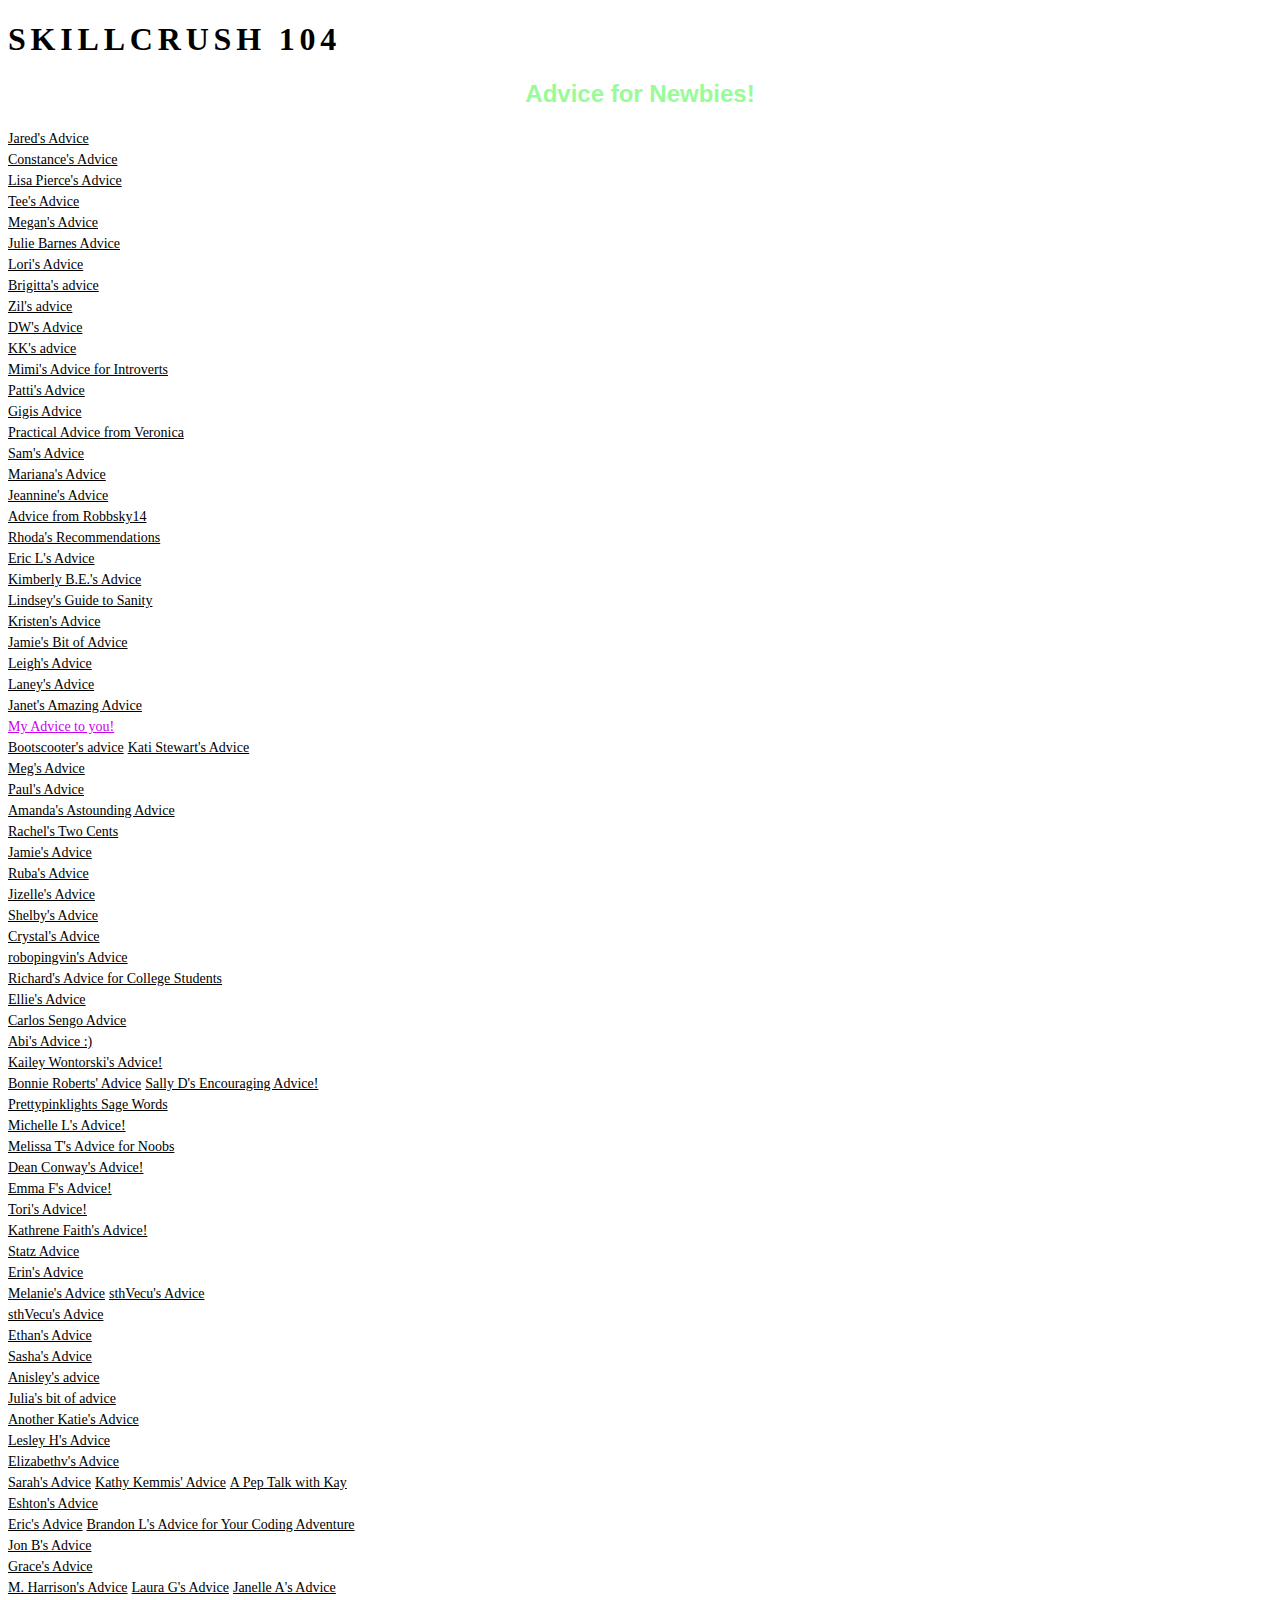
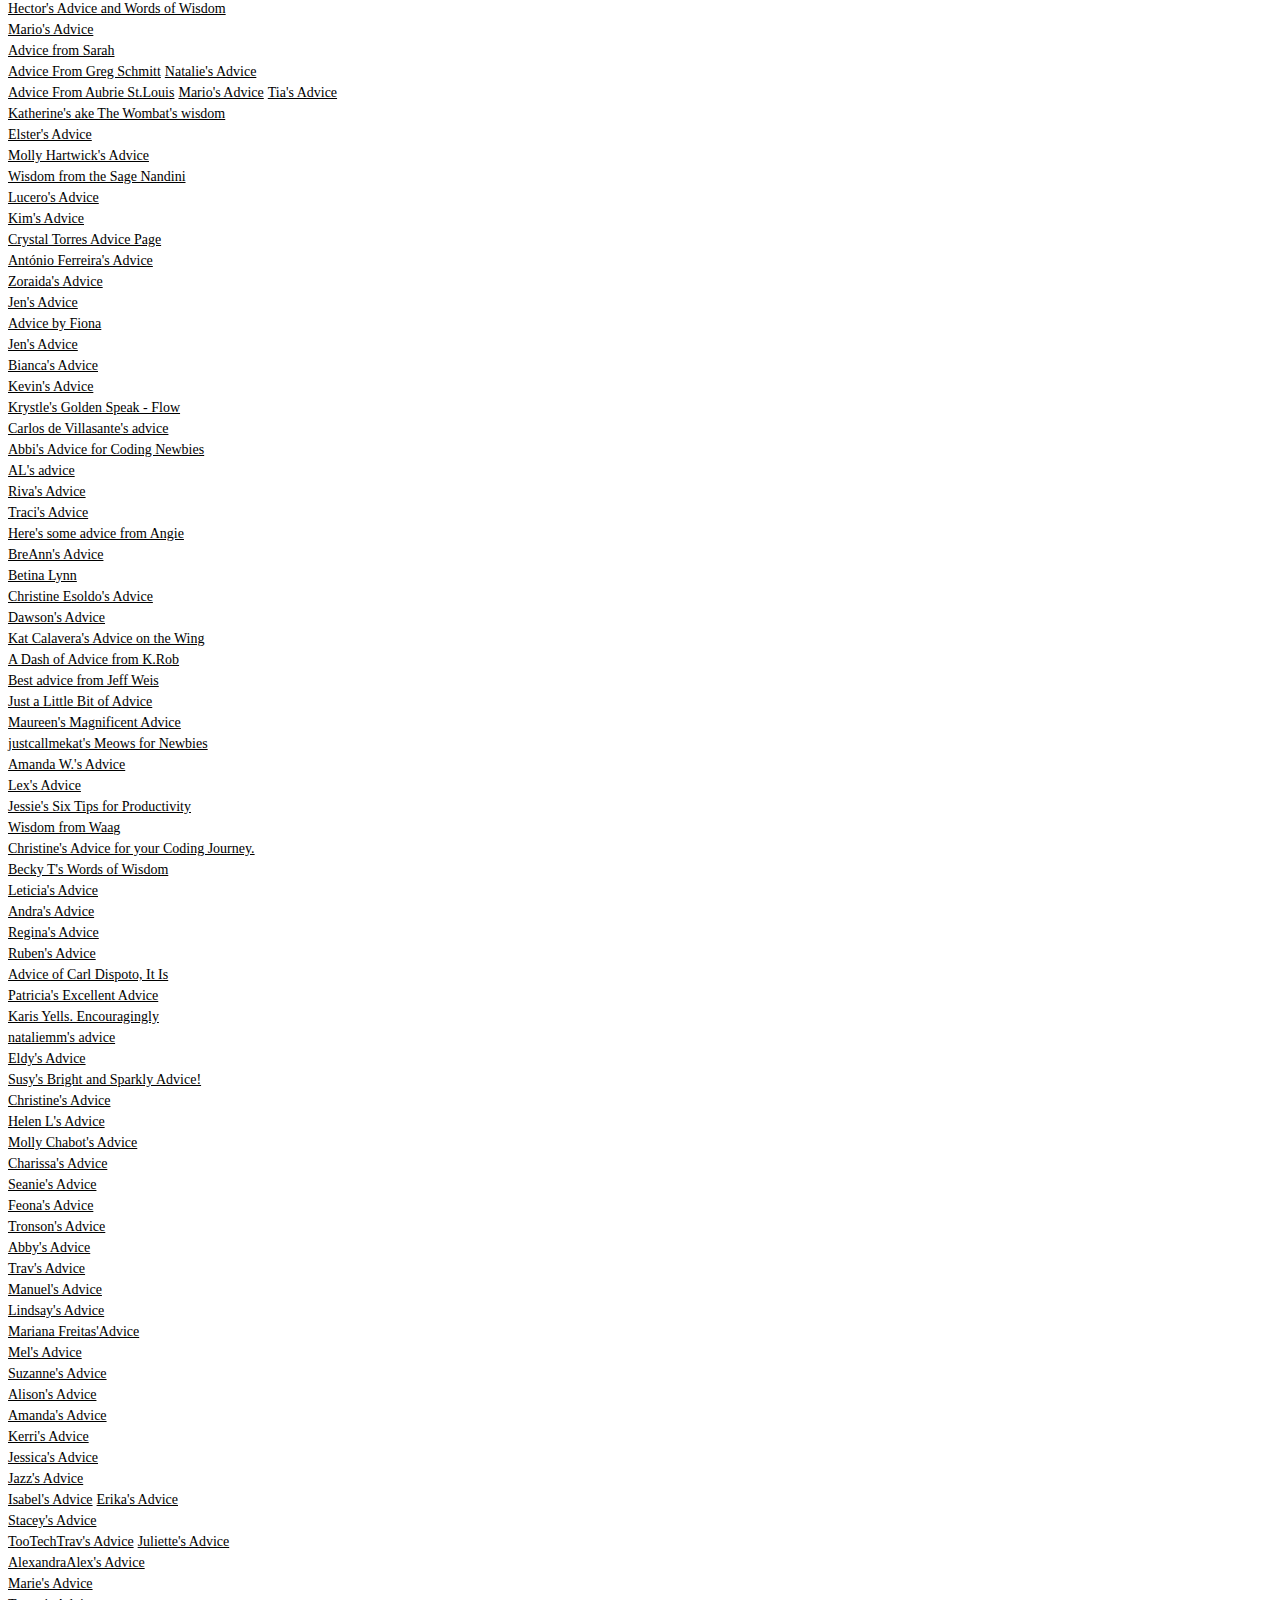
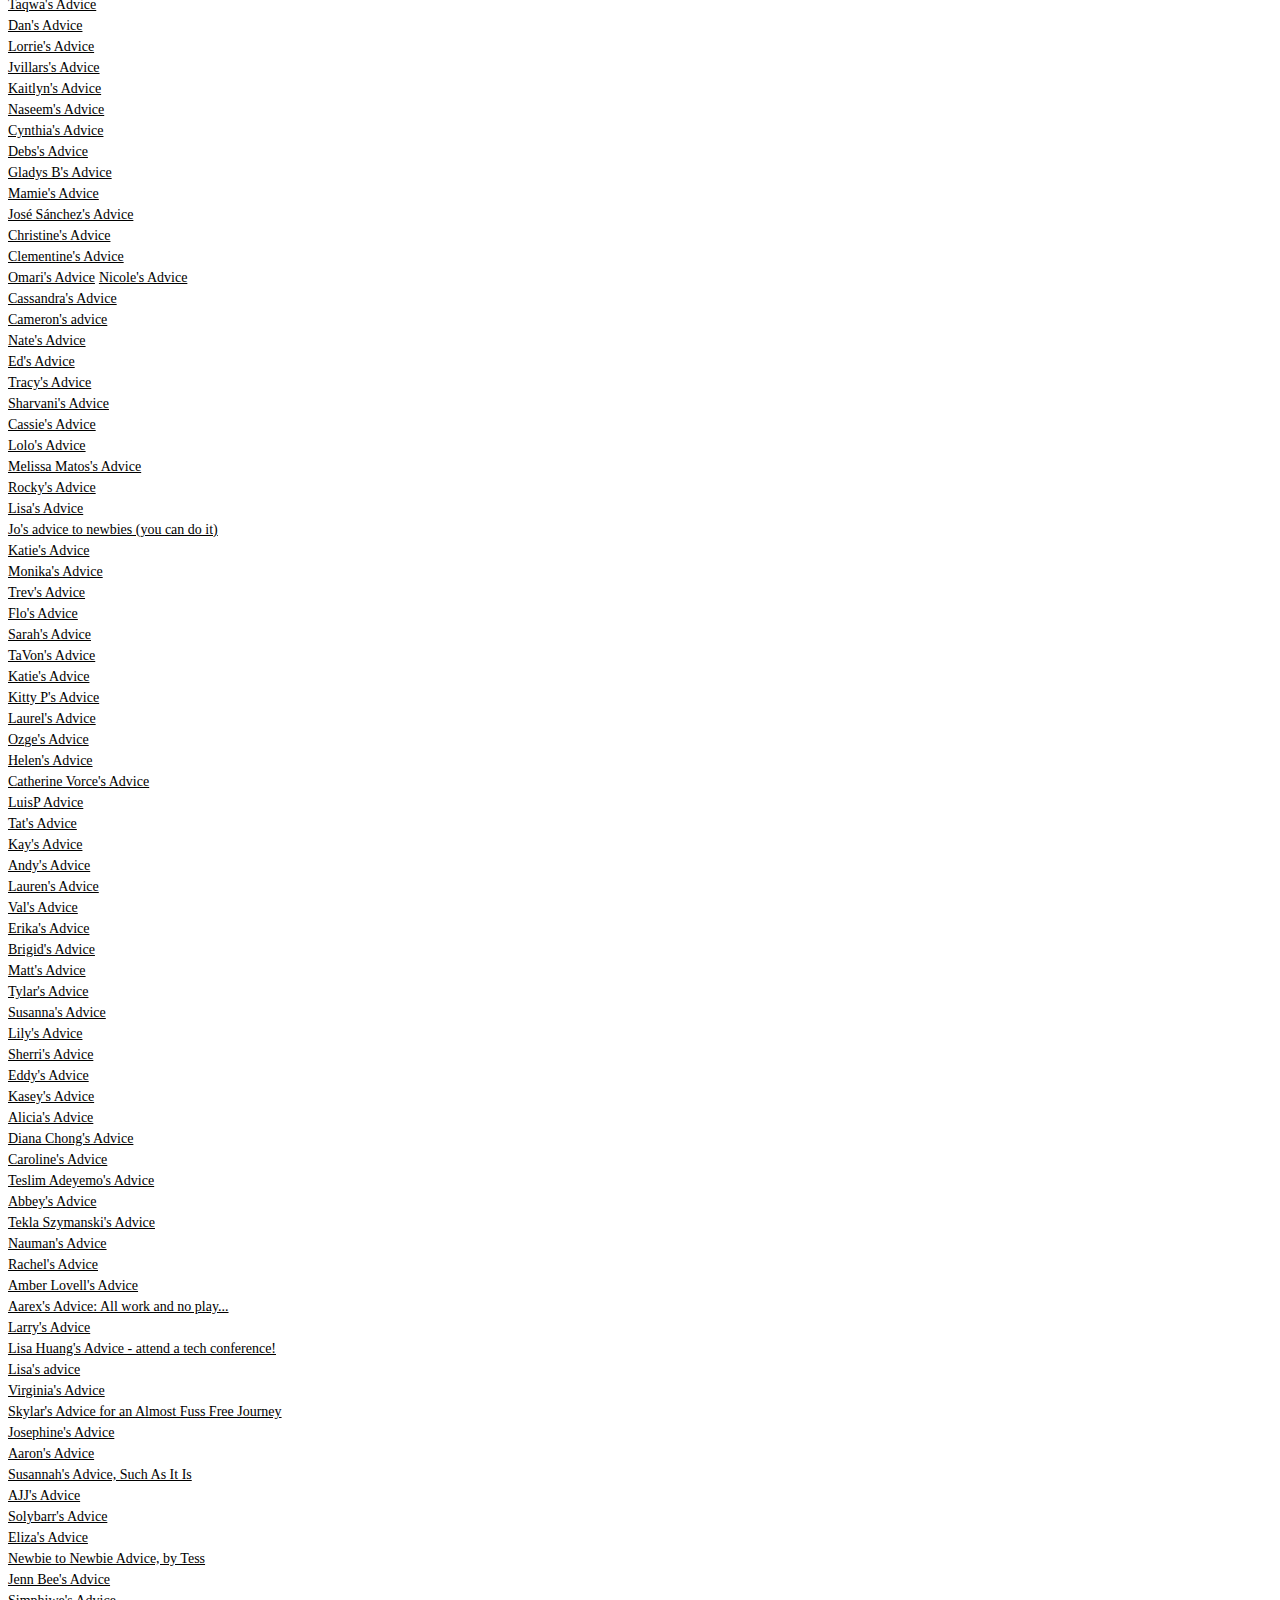
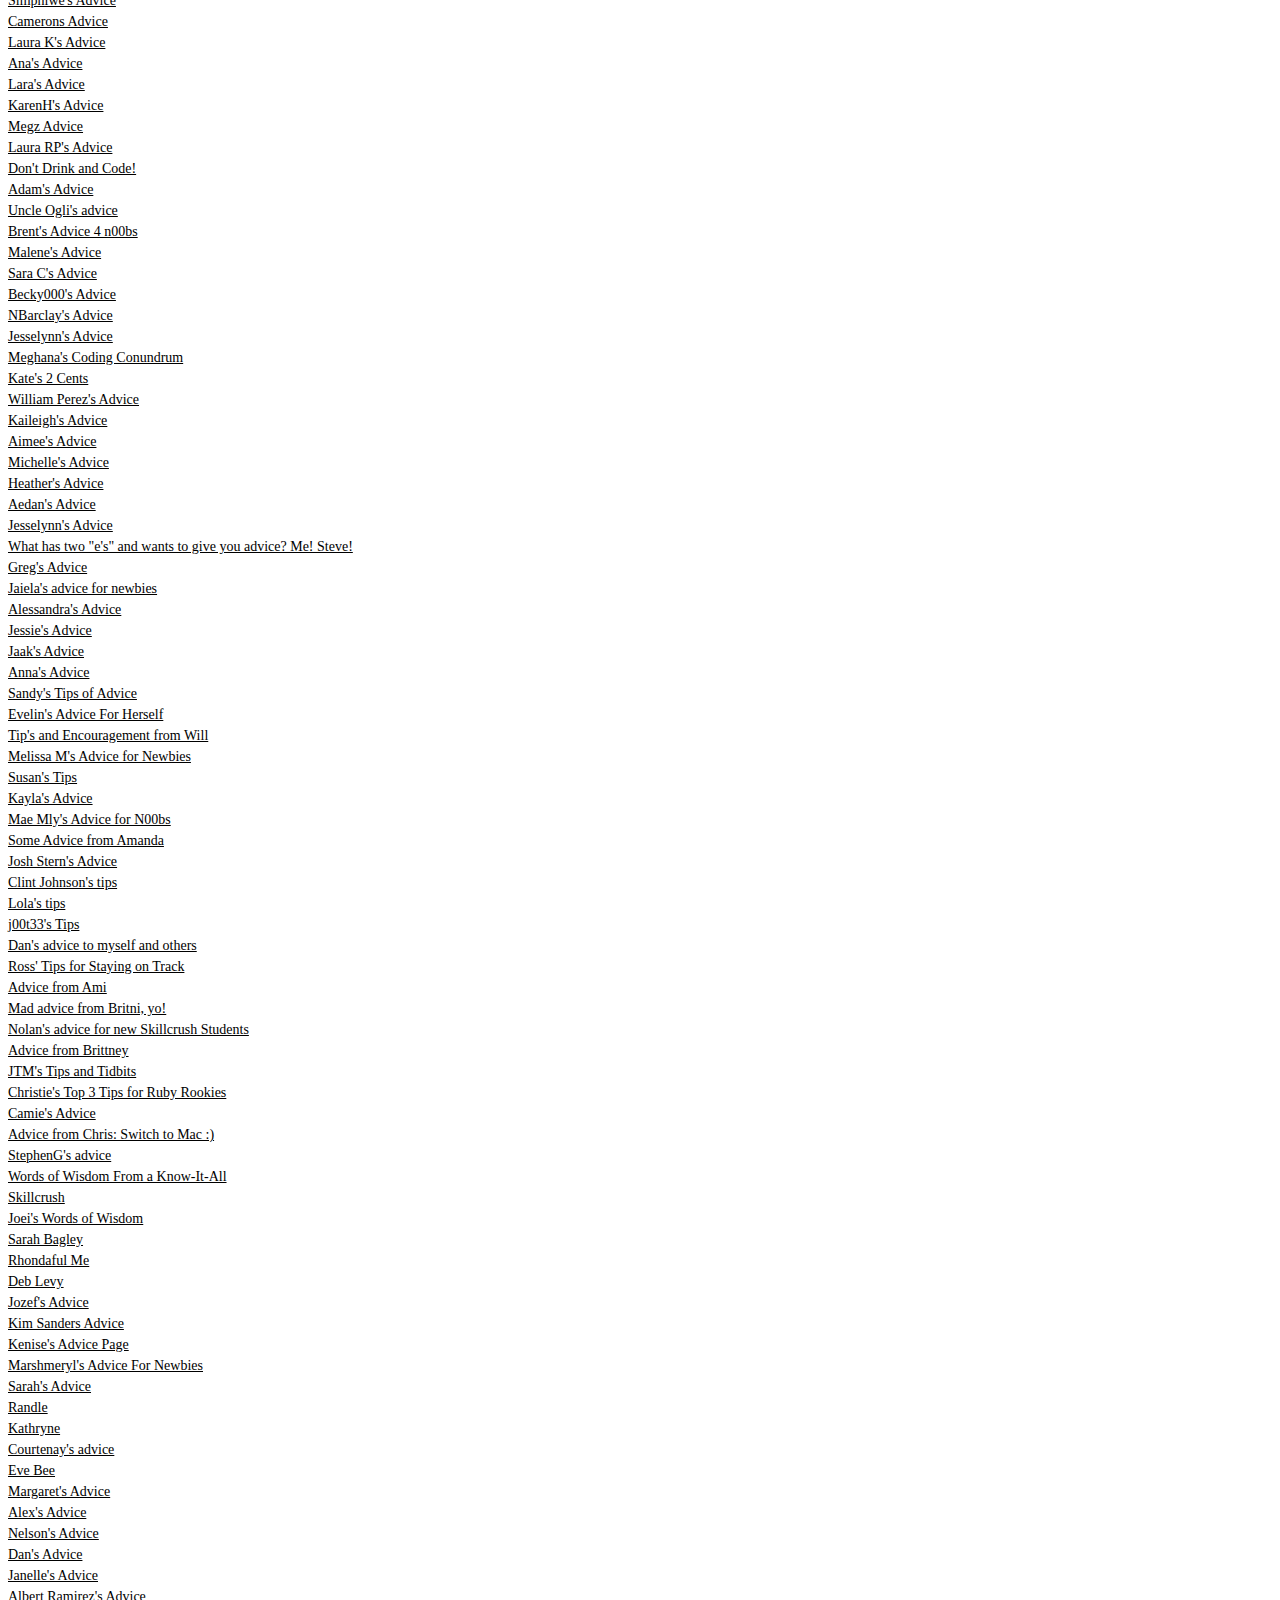
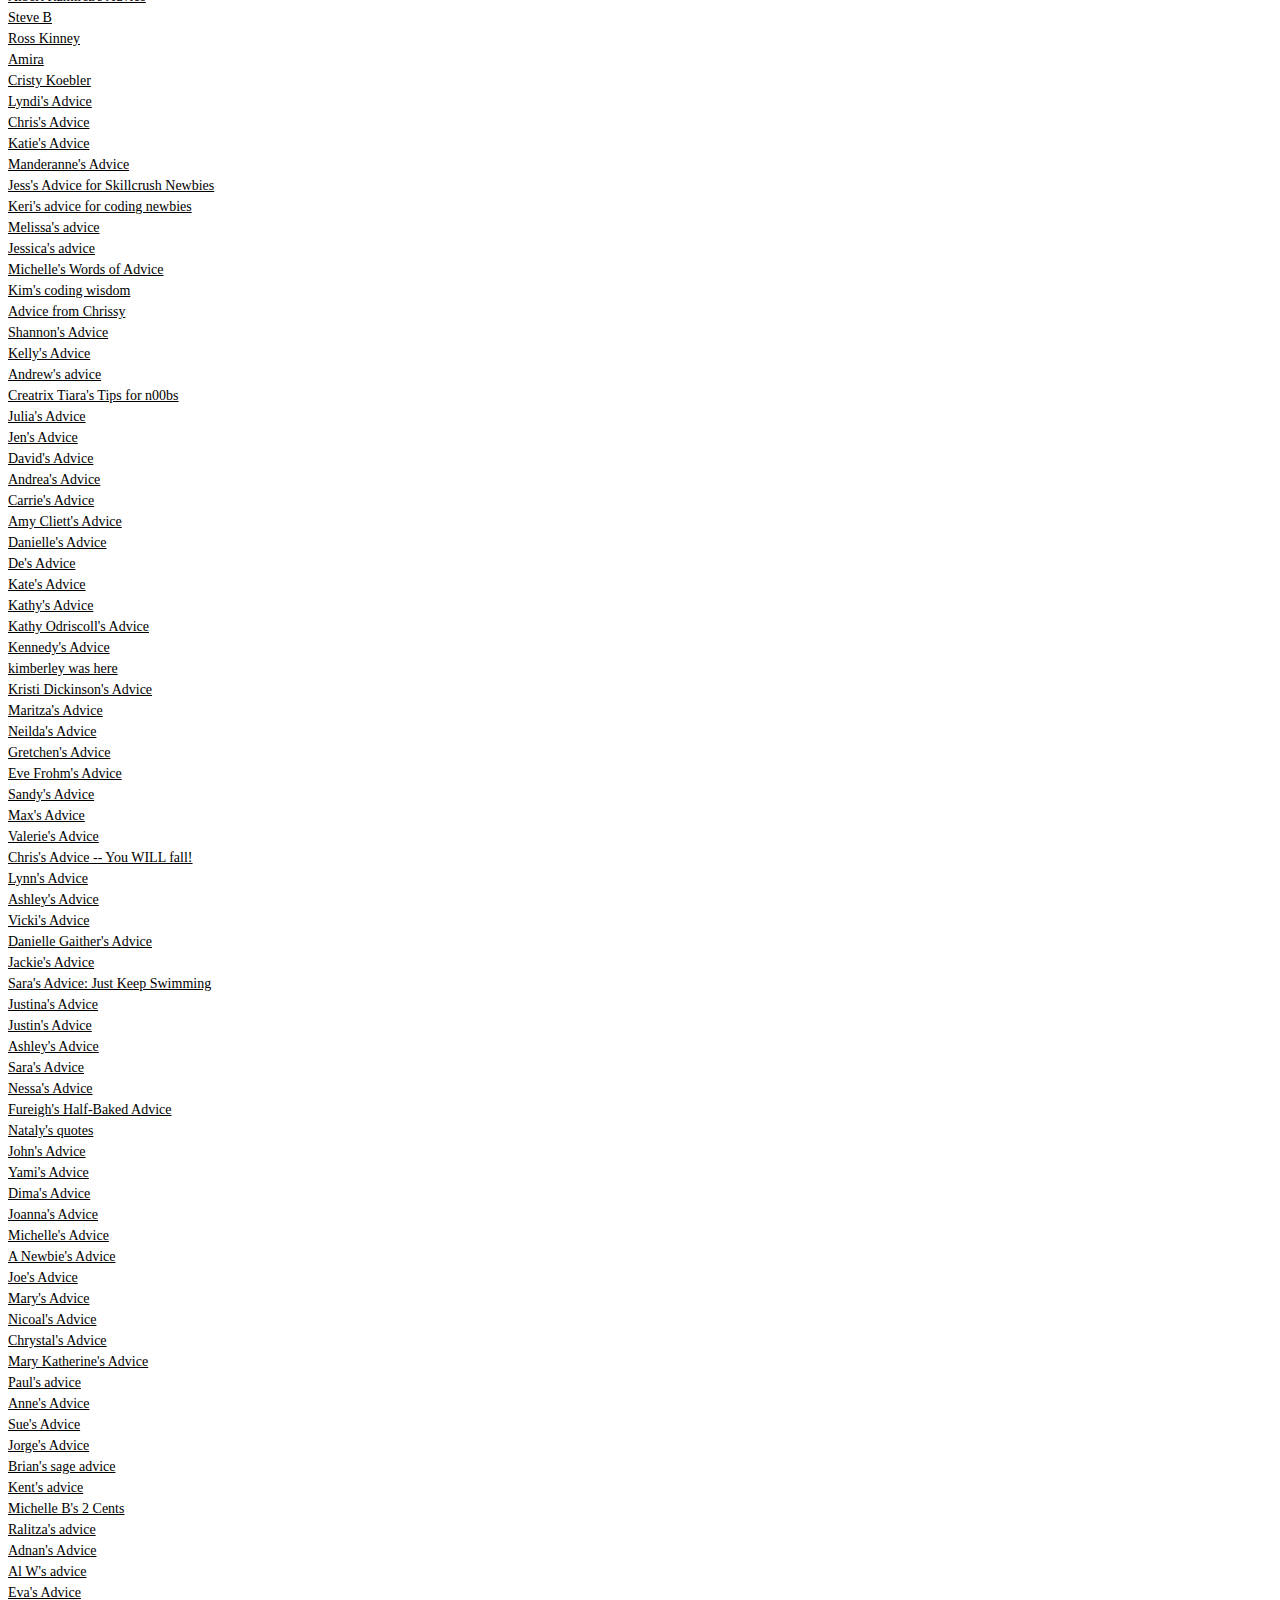
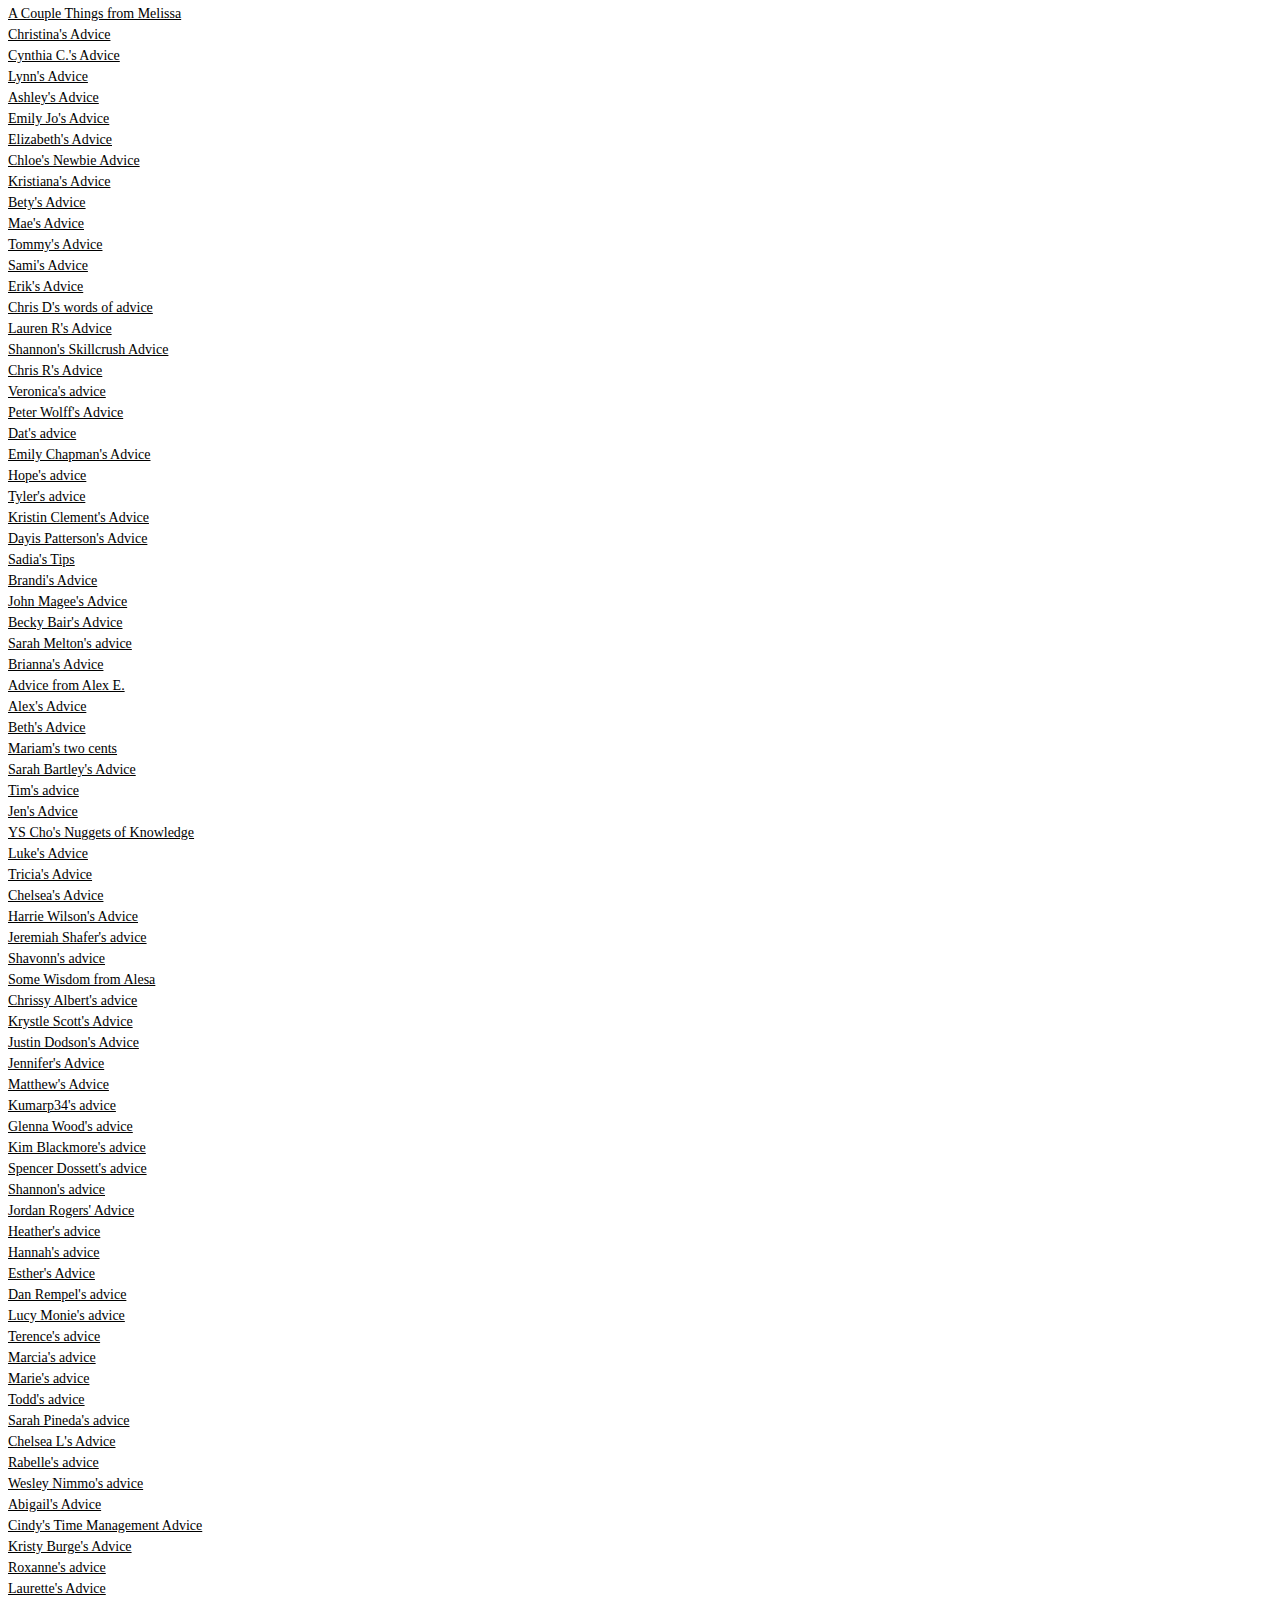
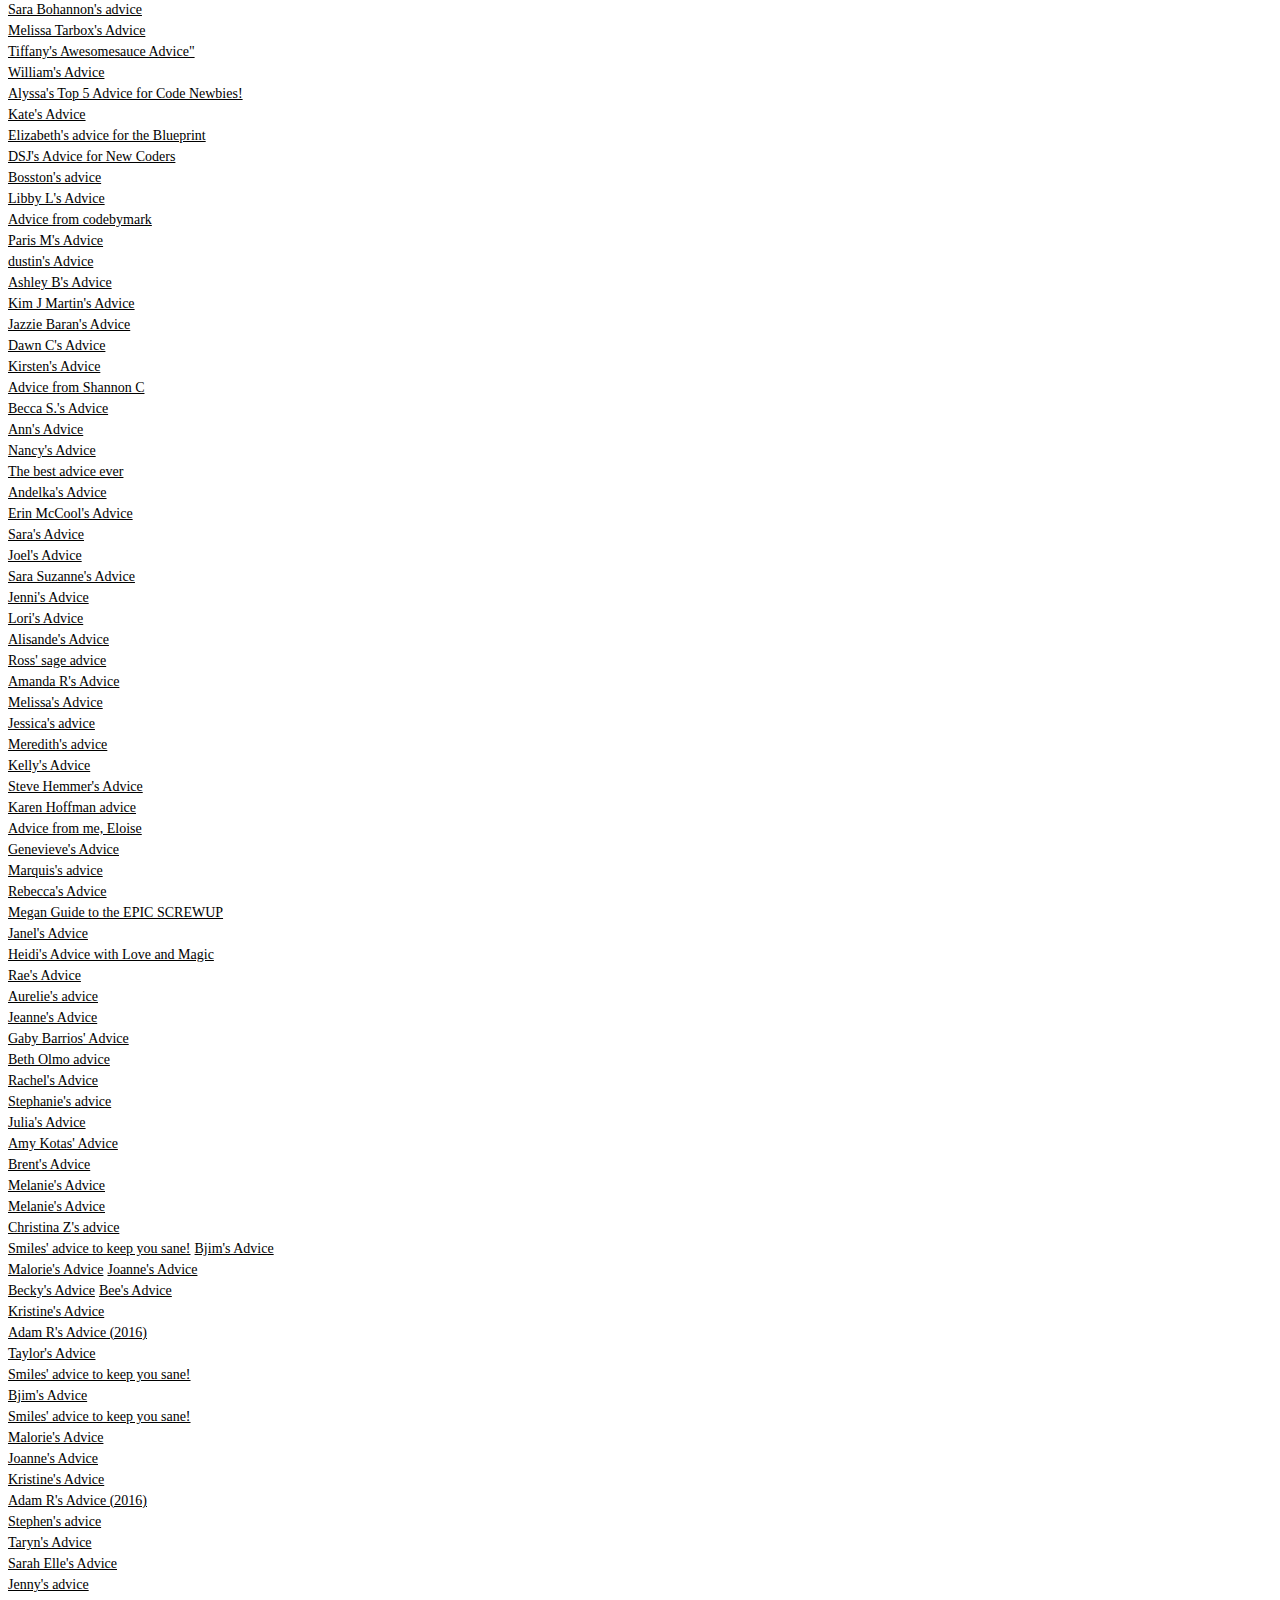
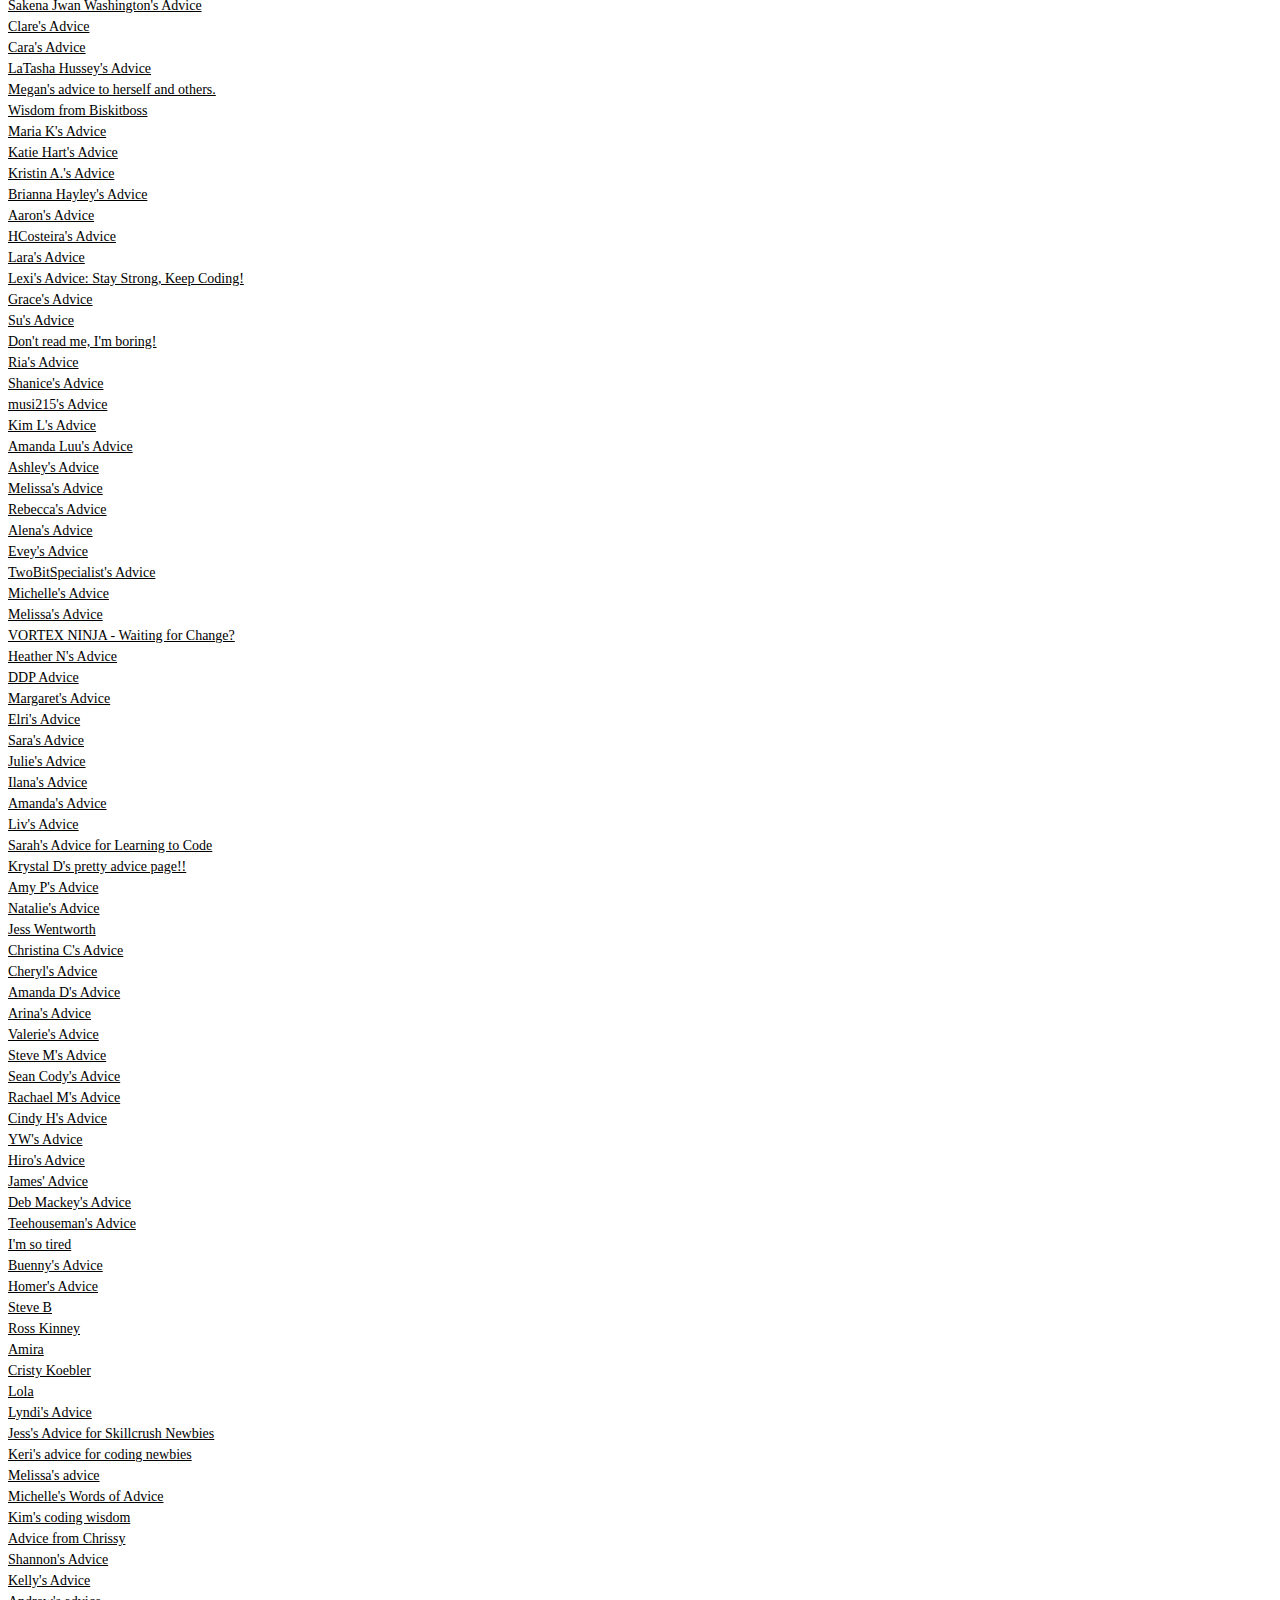
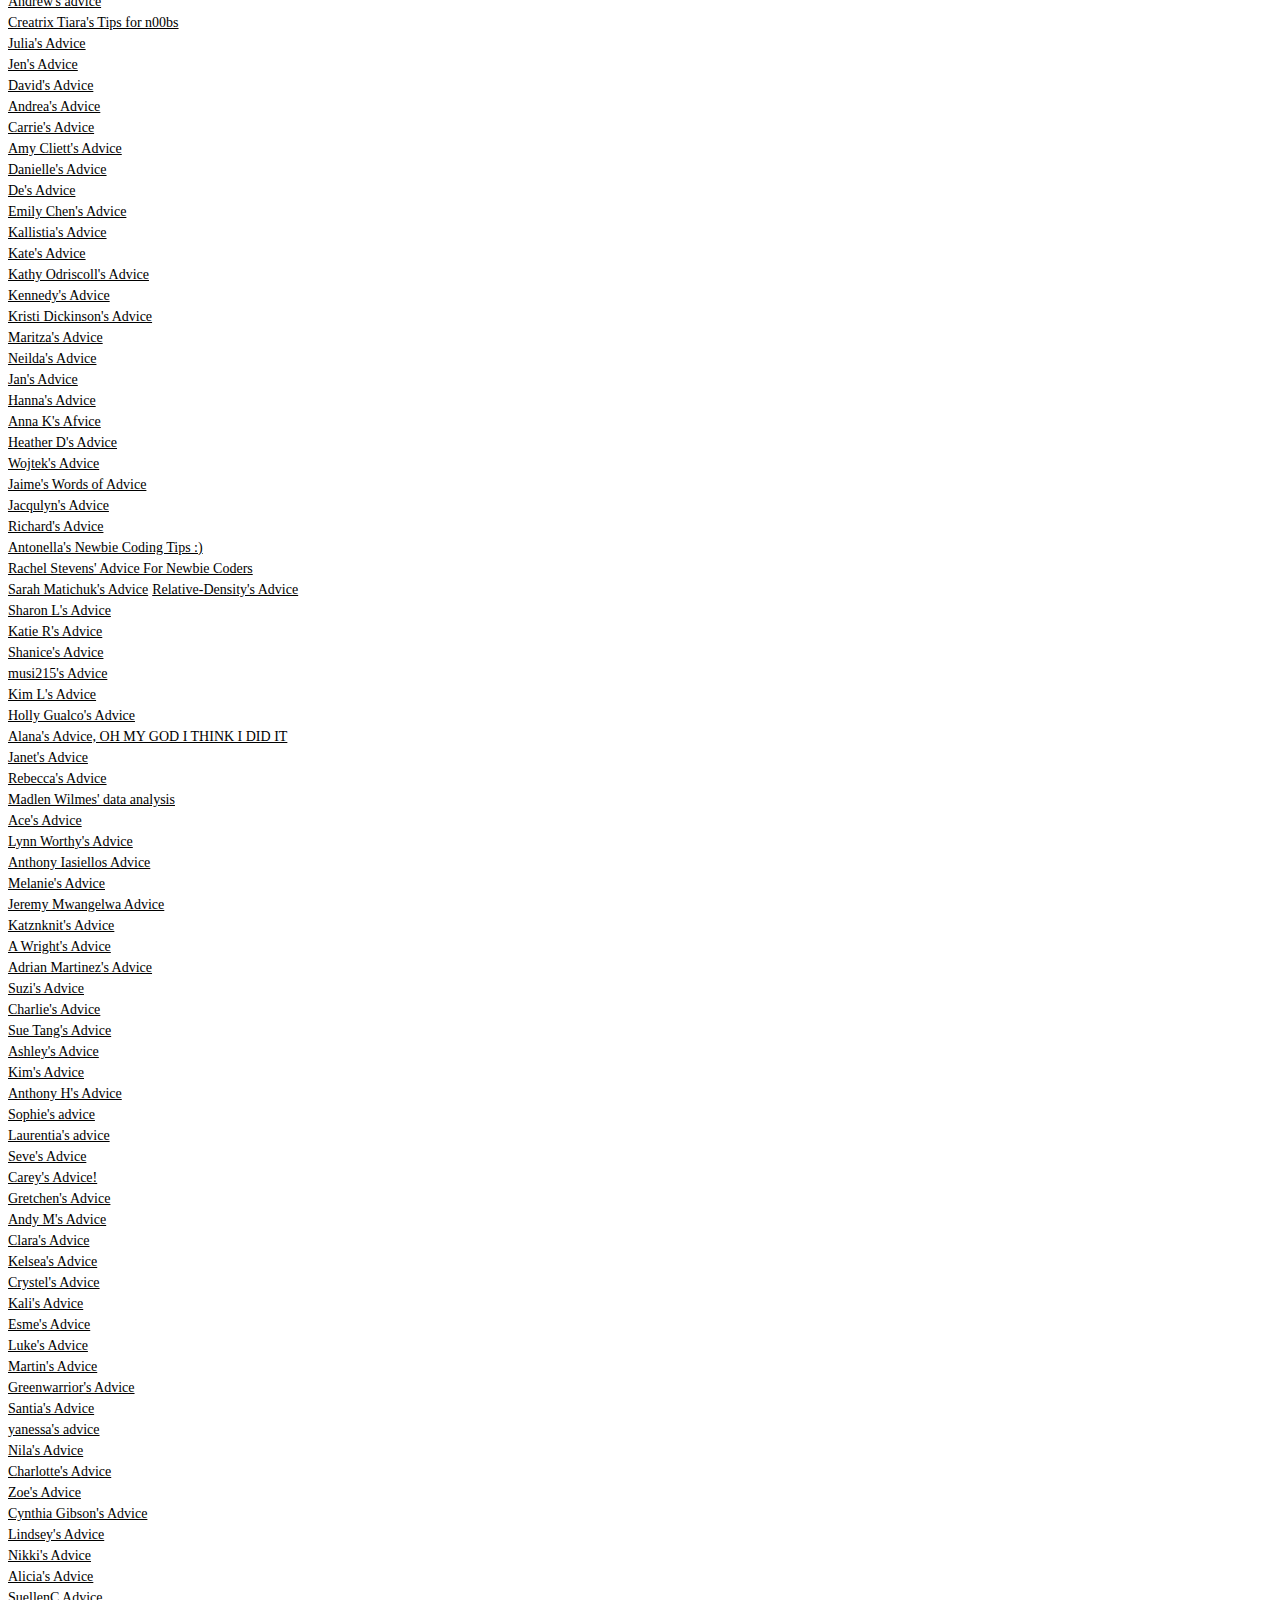
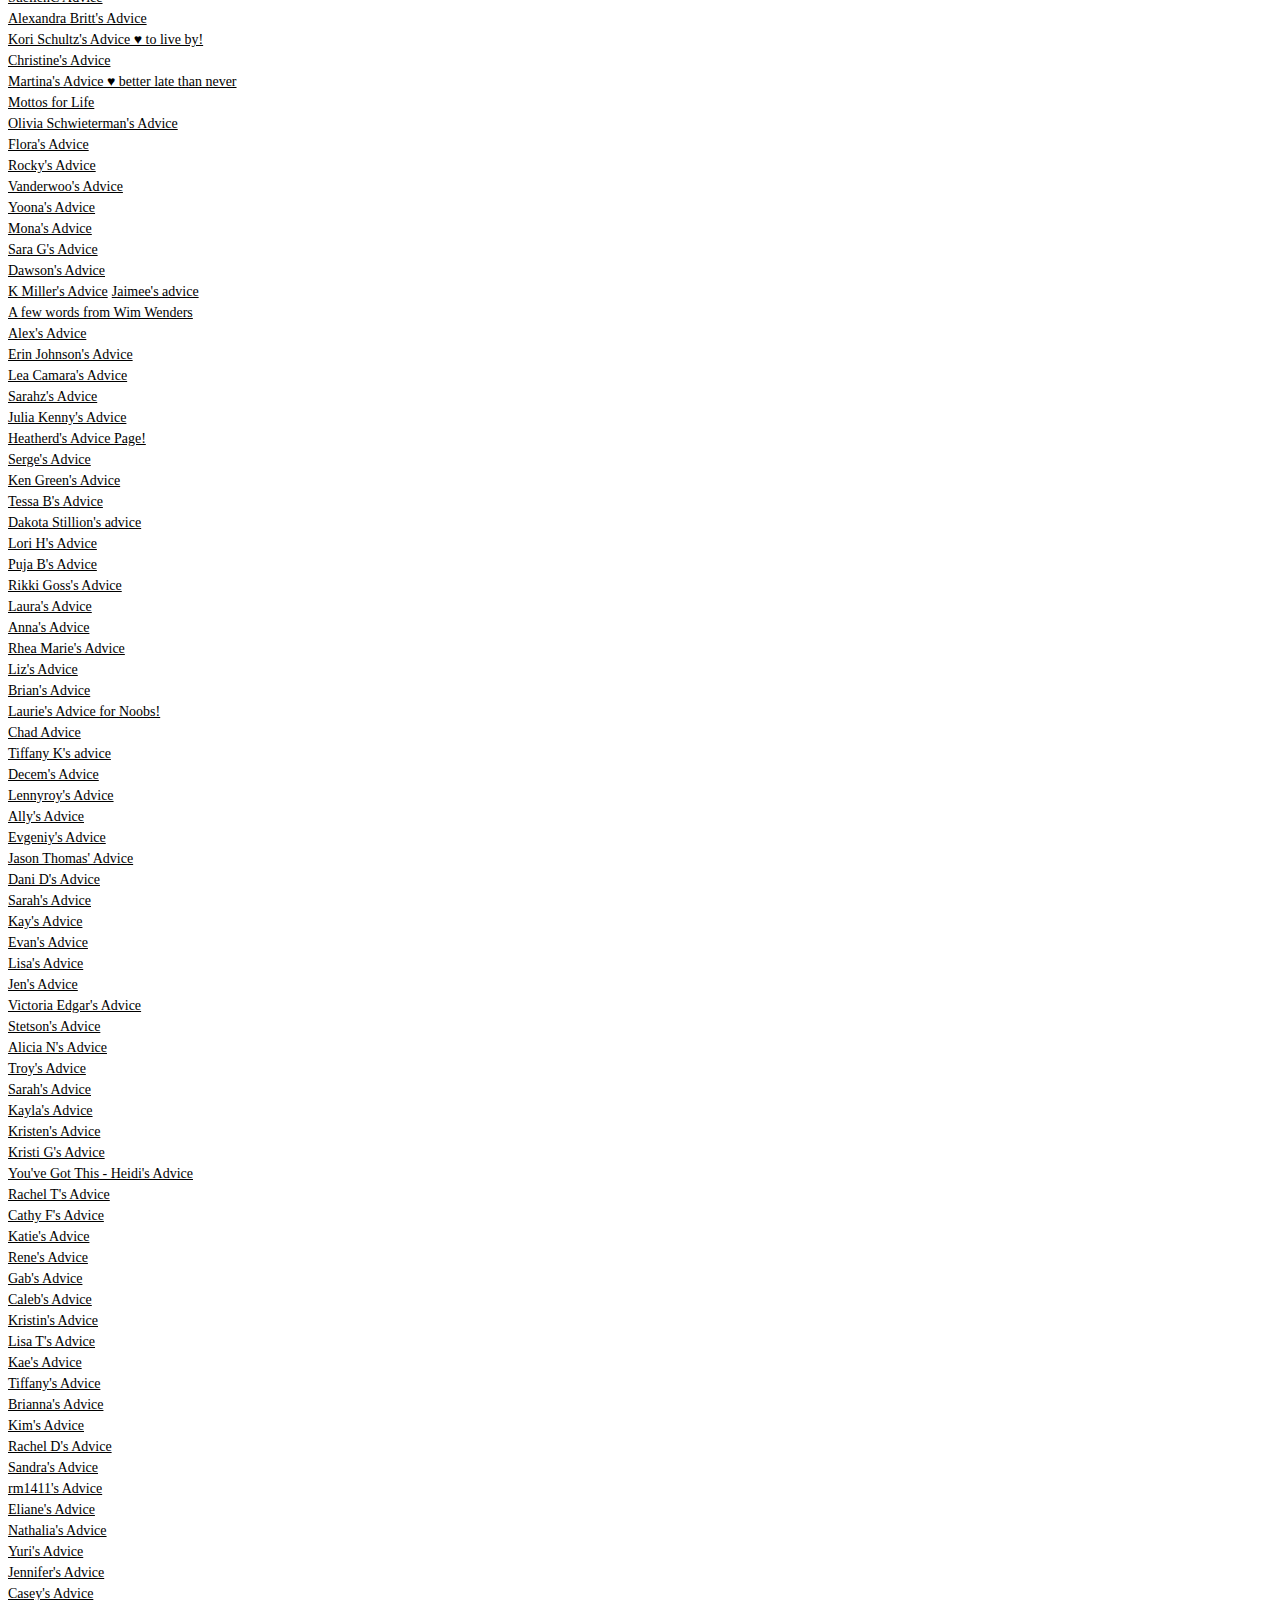
<file: index.html>
<!DOCTYPE html>
<html>
  <head>
    <meta charset="utf-8">
    <title>Skillcrush 104 - Advice For Newbies</title>
    <link rel="stylesheet" type="text/css" href="css/style.css" />
    <link href="https://fonts.googleapis.com/css?family=Lato|Open+Sans" rel="stylesheet">
    <link href="https://fonts.googleapis.com/css?family=Slabo+27px" rel="stylesheet">
  </head>
  <body class="all-advice">
    <header>
      <h1>Skillcrush 104</h1>
      <h2>Advice for Newbies!</h2>
    </header>

    <section>
      <div class="all-advice-links">
        <div class="skillcrush">
	
		  <a href="advice/advice-template-jareddunlop.html">Jared's Advice</a><br>
          <a href="advice/constancecain-advice.html">Constance's Advice</a><br>
          <a href="advice/advice-lisakpierce.html">Lisa Pierce's Advice</a><br>
          <a href="advice/tees-advice.html">Tee's Advice</a><br>
          <a href="advice/meganlbailey-advice.html">Megan's Advice</a><br>
		      <a href="advice/juliebarnes-advice.html">Julie Barnes Advice</a><br>
          <a href="advice/advice-lori.html">Lori's Advice</a><br>
          <a href="advice/advice-brigitta.html">Brigitta's advice</a><br>
          <a href="advice/advice-zil.html">Zil's advice</a><br>
          <a href="advice/dw-advice.html">DW's Advice</a><br>
          <a href="advice-template-kk.html">KK's advice</a><br>
          <a href="advice/advice-mimi.html">Mimi's Advice for Introverts</a><br>
          <a href="advice/patti-advice.html">Patti's Advice</a><br>
          <a href="advice/advice-gigi.html">Gigis Advice</a><br>
          <a href="advice/advice-vjym.html">Practical Advice from Veronica</a><br />
          <a href="advice/samcandanedo-advice.html"> Sam's Advice</a><br>
          <a href="advice/marianamendez-advice.html">Mariana's Advice</a><br>
          <a href="advice/jml-advice-template.html">Jeannine's Advice</a><br>
          <a href="./advice/robbsky14-advice.html">Advice from Robbsky14</a><br />
          <a href="advice/rhodapickens-advice.html">Rhoda's Recommendations</a><br>
          <a href="advice/ericlahoda-advice.html">Eric L's Advice</a><br>
          <a href="advice/kimberlybe-advice.html">Kimberly B.E.'s Advice</a><br>
          <a href="advice/lindsey_r_advice.html">Lindsey's Guide to Sanity</a><br>
          <a href="advice/kristens-advice.html">Kristen's Advice</a><br>
          <a href="advice/jamiestar-advice.html"> Jamie's Bit of Advice</a><br>
          <a href="advice/leighdamico-advice.html">Leigh's Advice</a><br>
          <a href="advice/advice-laney.html">Laney's Advice</a><br>
          <a href="advice/advice-janet.html">Janet's Amazing Advice</a><br>
	        <a href="advice/advice-sjbenenate.html" style="color: #CC00EE">My Advice to you!</a><br>
          <a href="advice/advice-bootscooter.html">Bootscooter's advice</a>
	        <a href="advice/katistewartsadvise.html">Kati Stewart's Advice</a><br>
          <a href="advice/advice-megappleby.html">Meg's Advice</a><br>
          <a href="advice/paul-advice.html">Paul's Advice</a><br>
          <a href="advice/amandaottosen-advice.html"> Amanda's Astounding Advice</a><br>
          <a href="advice/rachels-advice-template.html"> Rachel's Two Cents </a><br>
          <a href="advice/jamie-mccarville-advice.html"> Jamie's Advice </a><br>
          <a href="advice/rubahaddad-advice.html"> Ruba's Advice </a><br>
          <a href="advice/jizelle-advice.html"> Jizelle's Advice </a><br>
          <a href="advice/shelbymuntis-advice.html"> Shelby's Advice </a><br>
          <a href="advice/crystal-advice.html">Crystal's Advice</a><br>
          <a href="advice/robopingvin-advice.html">robopingvin's Advice</a><br>
          <a href="advice/richard-college-advice.html">Richard's Advice for College Students</a><br>
          <a href="advice/ellie-advice.html">Ellie's Advice</a><br>
          <a href="advice/carlossengo-advice.html">Carlos Sengo Advice</a><br>
          <a href="advice/abi-advice.html">Abi's Advice :)</a><br>
          <a href="advice/kaileywontorski-advice.html">Kailey Wontorski's Advice!</a><br>
          <a href="advice/bonnieroberts-advice.html">Bonnie Roberts' Advice</a>
          <a href="advice/sally-d-advice.html">Sally D's Encouraging Advice!</a><br>
          <a href="advice/prettypinklights-advice.html">Prettypinklights Sage Words</a><br>
          <a href="advice/advice-mlui.html">Michelle L's Advice!</a><br>
          <a href="advice/melissat-advice.html">Melissa T's Advice for Noobs</a><br>
          <a href="advice/dconway-advice.html">Dean Conway's Advice!</a><br>
          <a href="advice/advice-emmaf.html">Emma F's Advice!</a><br>
          <a href="advice/advice-tori.html">Tori's Advice!</a><br>
          <a href="advice/advice-kathrenefaith.html">Kathrene Faith's Advice!</a><br>
          <a href="advice/statz-advice.html">Statz Advice</a><br>
          <a href="advice/erinnunley-advice.html">Erin's Advice </a><br>
          <a href="advice/advice-melanie.html">Melanie's Advice</a>
          <a href="advice/sthvecu-advice.html">sthVecu's Advice </a><br>
          <a href="advice/advice-danielberryman.html">sthVecu's Advice </a><br>
          <a href="advice/eps-advice.html">Ethan's Advice</a><br>
          <a href="advice/sasha-advice.html">Sasha's Advice </a><br>
          <a href="advice/anisleysv-advice.html">Anisley's advice</a><br>
          <a href="advice/advice-julia.html">Julia's bit of advice </a><br>
          <a href="advice/katier-advice.html">Another Katie's Advice</a><br>
          <a href="advice/lesleyhogg-advice.html">Lesley H's Advice</a><br>
		      <a href="advice/elizabethv-advice.html">Elizabethv's Advice</a><br>
          <a href="advice/sarahs-advice.html">Sarah's Advice</a>
          <a href="advice/kathykemmis-advice.html">Kathy Kemmis' Advice</a>
          <a href="advice/kayls-advice.html">A Pep Talk with Kay</a><br>
	        <a href="advice/eshton-advice.html">Eshton's Advice</a><br>
          <a href="advice/ericr-advice.html">Eric's Advice</a>
          <a href="advice/brandon-advice.html">Brandon L's Advice for Your Coding Adventure</a><br>
          <a href="advice/jonbaum-advice.html">Jon B's Advice</a><br>
          <a href="advice/advice-grace.html">Grace's Advice</a><br>
          <a href="advice/advice-mharrison.html">M. Harrison's Advice</a>
          <a href="advice/lauragieg-advice.html">Laura G's Advice</a>
          <a href="advice/janellea-advice.html">Janelle A's Advice</a><br>
          <a href="advice/hector-advice.html">Hector's Advice and Words of Wisdom</a><br>
          <a href="advice/marios-advice.html">Mario's Advice</a><br>
          <a href="advice/sarahyu-advice.html">Advice from Sarah</a><br>
          <a href="gregschmitt-advice.html">Advice From Greg Schmitt</a>
          <a href="advice/nataliesaleh-advice.html">Natalie's Advice</a><br>
			    <a href="aubriestlouis-advice.html">Advice From Aubrie St.Louis</a>
          <a href="advice/marios-advice.html">Mario's Advice</a>
			    <a href="advice/advice-trose.html">Tia's Advice</a><br>
          <a href ="advice/advice-katherine.html">Katherine's ake The Wombat's wisdom</a><br>
          <a href="advice/elster-advice.html">Elster's Advice</a><br>
          <a href="advice/mollyhartwick-advice.html">Molly Hartwick's Advice</a><br>
          <a href="advice/nandini-advice.html">Wisdom from the Sage Nandini</a><br>
          <a href="advice/advice-lucero.html">Lucero's Advice</a><br>
          <a href="advice/kimberlys-advice.html">Kim's Advice</a><br>
          <a href="advice-crystal.html">Crystal Torres Advice Page</a><br>
          <a href="advice/antonioferreira-advice.html">António Ferreira's Advice</a><br>
          <a href="advice/zoraida-advice.html">Zoraida's Advice</a><br>
		      <a href="advice/jenniferlocke-advice.html">Jen's Advice</a><br>
          <a href="advice/advice-by-fiona.html">Advice by Fiona</a><br>
		      <a href="advice/jenniferlocke-advice.html">Jen's Advice</a><br>
          <a href="advice/biancas-advice.html">Bianca's Advice</a><br>
          <a href="advice/kevin-advice.html">Kevin's Advice</a><br>
          <a href="krystlescott-gold-advice.html">Krystle's Golden Speak - Flow</a><br>
          <a href="advice/cdevespa-advice.html">Carlos de Villasante's advice</a><br>
          <a href="advice/abbia-advice.html">Abbi's Advice for Coding Newbies</a><br>
          <a href="advice/als-advice.html">AL's advice</a><br>
          <a href="advice/riva-advice.html">Riva's Advice</a><br>
          <a href="advice/advice-template-traci.html">Traci's Advice</a><br>
		      <a href="advice/angie-advice.html">Here's some advice from Angie</a><br>
          <a href="advice/breannh-advice.html">BreAnn's Advice</a><br>
          <a href="advice/advice-betinalynn.html">Betina Lynn</a><br>
          <a href="advice/esoldo-advice.html">Christine Esoldo's Advice</a><br>
          <a href="advice/dawsonc-advice.html">Dawson's Advice</a><br>
    	    <a href="advice/katcalavera-advice.html">Kat Calavera's Advice on the Wing</a><br>
          <a href="advice/kshimrob-advice.html">A Dash of Advice from K.Rob</a><br>
          <a href="advice/jeffweis-advice.html">Best advice from Jeff Weis</a><br>
          <a href="advice/miranda-advice.html">Just a Little Bit of Advice</a><br>
          <a href="maureenomahony-advice.html">Maureen's Magnificent Advice</a><br>
          <a href="advice/justcallmekat-advice.html">justcallmekat's Meows for Newbies</a><br>
          <a href="advice/anwegner-advice.html">Amanda W.'s Advice</a><br>
          <a href="advice/lex-advice.html">Lex's Advice</a><br>
          <a href="advice/jessicapowell-advice.html">Jessie's Six Tips for Productivity</a><br>
          <a href="advice/waag-advice.html">Wisdom from Waag</a><br>
          <a href="advice/advice-chriscadalzo.html">Christine's Advice for your Coding Journey.</a><br>
          <a href="advice/beckyt-advice.html">Becky T's Words of Wisdom</a><br>
          <a href="advice/leticia-advice.html">Leticia's Advice</a><br>
          <a href="advice/andra-advice.html">Andra's Advice</a><br>
          <a href="advice/reginacunningham-advice.html">Regina's Advice</a><br>
          <a href="advice/ruben-advice.html">Ruben's Advice</a><br>
          <a href="advice/cdispoto-advice.html">Advice of Carl Dispoto, It Is</a><br>
          <a href="advice/advice-by-trisha.html">Patricia's Excellent Advice</a><br>
          <a href="advice/advice-karis-k.html">Karis Yells. Encouragingly</a><br>
          <a href="advice/nataliemm-advice.html">nataliemm's advice</a><br>
          <a href="advice/eldydeines-advice.html">Eldy's Advice</a><br>
          <a href="advice/susy-advice.html">Susy's Bright and Sparkly Advice!</a><br>
          <a href="advice/chrtran-advice.html">Christine's Advice</a><br>
          <a href="advice/helen-advice.html">Helen L's Advice</a><br>
          <a href="advice/mollychabot-advice.html">Molly Chabot's Advice</a><br>
          <a href="advice/advice-charissa.html">Charissa's Advice</a><br>
          <a href="advice/seanie-advice.html"> Seanie's Advice</a><br>
          <a href="feona-advice.html">Feona's Advice</a><br>
          <a href="advice/tronson-advice.html">Tronson's Advice</a><br>
          <a href="advice/abbyh-advice.html">Abby's Advice</a><br>
          <a href="advice/trav-advice.html">Trav's Advice</a><br>
		      <a href="advice/manuelramos-template.html">Manuel's Advice</a><br>
          <a href="advice/linzfrank-advice.html">Lindsay's Advice</a><br>
          <a href="advice/marianafreitas-advice.html"> Mariana Freitas'Advice </a><br>
          <a href="advice/mel-advice.html">Mel's Advice</a><br>
          <a href="advice/smartsuzyadvice.html">Suzanne's Advice</a><br>
          <a href="advice/advice-alisonf.html">Alison's Advice</a><br>
          <a href="advice/amandaworthington-advice.html">Amanda's Advice</a><br>
          <a href="advice/kerri-advice.html">Kerri's Advice</a><br>
          <a href="advice/advice-j-weber.html">Jessica's Advice</a><br>
          <a href="advice/jazz-advice.html">Jazz's Advice</a><br>
          <a href="advice/igreenfield-advice.html">Isabel's Advice</a>
          <a href="advice/erika-advice.html">Erika's Advice</a><br>
          <a href="advice/stacey-advice.html">Stacey's Advice</a><br>
          <a href="advice/tootechtrav-advice.html">TooTechTrav's Advice</a>
          <a href="advice/advice-juliette.html">Juliette's Advice</a><br>
          <a href="advice/alexandraalex-advice.html">AlexandraAlex's Advice</a><br>
          <a href="advice/marieorriss-advice.html">Marie's Advice</a><br>
          <a href="advice/taqwarushdan-advice.html">Taqwa's Advice</a><br>
          <a href="advice/danferreira-advice.html" target="_blank">Dan's Advice</a><br>
          <a href="advice/advice-lorriepearson.html">Lorrie's Advice</a><br>
          <a href="advice/jvillars-advice.html">Jvillars's Advice</a><br>
          <a href="advice/kaitlepack-advice.html">Kaitlyn's Advice</a><br>
          <a href="advice/advice-naseem.html">Naseem's Advice</a><br>
          <a href="advice/advice-cynthiabenitez.html">Cynthia's Advice</a><br>
          <a href="advice/debsdavies-advice.html">Debs's Advice</a><br>
          <a href="advice/gladysbarroga-advice.html">Gladys B's Advice</a><br>
          <a href="advice/mamie_advice.html">Mamie's Advice</a><br>
          <a href="advice/jose-sanchez_advice.html">José Sánchez's Advice</a><br>
          <a href="advice/csdevera-advice.html">Christine's Advice</a><br>
          <a href="advice/clementine-advice.html">Clementine's Advice</a><br>
          <a href="advice/omari-advice.html">Omari's Advice</a>
          <a href="advice/nicole-advice.html">Nicole's Advice</a><br>
          <a href="advice/cassandra-advice.html">Cassandra's Advice</a><br>
          <a href="advice/cameronwebb-advice.html">Cameron's advice</a><br>
          <a href="advice/nate-advice.html">Nate's Advice</a><br>
          <a href="advice/edshort-advice.html">Ed's Advice</a><br>
          <a href="advice/advice-tracy.html">Tracy's Advice</a><br>
          <a href="advice/sharvani-advice.html">Sharvani's Advice</a><br>
          <a href="advice/cassie-advice.html">Cassie's Advice</a><br>
          <a href="advice/lolo-advice.html">Lolo's Advice</a><br>
          <a href="advice/mmatos-advice.html">Melissa Matos's Advice</a><br>
          <a href="advice/advice-rachel.html">Rocky's Advice</a><br>
          <a href="advice/ldodson-advice.html">Lisa's Advice</a><br>
          <a href="advice/jojosephs-advice.html">Jo's advice to newbies (you can do it)</a><br>
          <a href="advice/katiegustafson-advice.html">Katie's Advice</a><br>
          <a href="advice/monika-advice.html">Monika's Advice</a><br>
          <a href="advice/trevs-advice.html">Trev's Advice</a><br>
          <a href="advice/flowong-advice.html">Flo's Advice</a><br>
          <a href="advice/sarahalmeida-advice.html">Sarah's Advice</a><br>
          <a href="advice/advice-tavon.html">TaVon's Advice</a><br>
          <a href="advice/katievanmeter-advice.html">Katie's Advice</a><br>
          <a href="advice/kitty-p-advice.html">Kitty P's Advice </a><br>
          <a href="advice/laurelbeyers-advice.html">Laurel's Advice</a><br>
          <a href="advice/ozge-advice.html">Ozge's Advice</a><br>
          <a href="advice/advice-hhoefele.html">Helen's Advice</a><br>
          <a href="advice/vorce-advice.html">Catherine Vorce's Advice</a><br>
          <a href="advice/lgpatruyo-advice.html">LuisP Advice</a><br>
          <a href="advice/advice-template-tat.html">Tat's Advice</a><br>
          <a href="advice/advice-kay.html">Kay's Advice</a><br>
          <a href="advice/advice-andy.html">Andy's Advice</a><br>
          <a href="advice/laurentogie-advice.html">Lauren's Advice</a><br>
          <a href="advice/vyallup-advice.html">Val's Advice</a><br>
          <a href="advice/erocks-advice.html">Erika's Advice</a><br>
          <a href="advice/brigidbarret-advice.html">Brigid's Advice</a><br>
          <a href="advice/mattvaldez-advice.html">Matt's Advice</a><br>
          <a href="advice/tylarpierson-advice.html">Tylar's Advice</a><br>
          <a href="advice/advice-susannawise.html">Susanna's Advice</a><br>
          <a href="advice/advice-lilyk.html">Lily's Advice</a><br>
          <a href="advice/sherriattili-advice.html">Sherri's Advice</a><br>
          <a href="advice/eddygalan-advice.html">Eddy's Advice</a><br>
          <a href="advice/advice-kaseyfahey.html">Kasey's Advice</a><br>
          <a href="advice/advice-alicia.html">Alicia's Advice</a><br>
          <a href="advice/advice-dianac.html">Diana Chong's Advice</a><br>
          <a href="advice/caroline-advice.html">Caroline's Advice</a><br>
          <a href="advice/teslimni-advice.html">Teslim Adeyemo's Advice</a><br>
          <a href="advice/abbey-advice.html">Abbey's Advice</a><br>
          <a href="advice/tekla-advice.html">Tekla Szymanski's Advice</a><br>
          <a href="advice/naumansheikh-advice.html">Nauman's Advice</a><br>
          <a href="advice/advice-rachelcab.html">Rachel's Advice</a><br>
          <a href="advice/amberlovell-advice.html">Amber Lovell's Advice</a><br>
          <a href="advice/aarex-advice.html">Aarex's Advice: All work and no play...</a><br>
          <a href="advice/larrygibbs-advice.html">Larry's Advice</a><br>
          <a href="advice/advice-lisahuang.html">Lisa Huang's Advice - attend a tech conference!</a><br>
          <a href="advice/lisa-advice.html">Lisa's advice</a><br>
          <a href="advice/virginiagivesgreatadvice.html">Virginia's Advice</a><br>
          <a href="advice/skylar_advice.html">Skylar's Advice for an Almost Fuss Free Journey</a><br>
          <a href="advice/josephinehuynh-advice.html">Josephine's Advice</a><br>
          <a href="advice/advice-aaronsmith.html">Aaron's Advice</a><br>
          <a href="advice/advice-susannahfisher.html">Susannah's Advice, Such As It Is</a><br>
          <a href="advice/ajj-advice.html">AJJ's Advice</a><br>
          <a href="advice/sbw-advice.html">Solybarr's Advice</a><br>
          <a href="advice/elizakocken-advice.html">Eliza's Advice</a><br>
          <a href="advice/gtknowls-advice.htm"> Newbie to Newbie Advice, by Tess</a><br>
          <a href="advice/jennbee-advice.html">Jenn Bee's Advice</a><br>
          <a href="advice/simphiwe-advice.html">Simphiwe's Advice</a><br>
          <a href="advice/campostlethwaite-advice.html">Camerons Advice</a><br>
          <a href="advice/lk-advice.html">Laura K's Advice</a><br>
          <a href="advice/ana-advice.html">Ana's Advice</a><br>
          <a href="advice/lp-advice.html">Lara's Advice</a><br>
          <a href="advice/karenh-advice.html">KarenH's Advice</a><br>
          <a href="advice/megmiller-advice.html">Megz Advice</a><br>
          <a href="advice/laurarochaprado-advice.html">Laura RP's Advice</a><br>
          <a href="advice/rosejermusyk-advice.html">Don't Drink and Code!</a><br>
          <a href="advice/adam-boissevain-template.html">Adam's Advice</a><br>
          <a href="advice/advice-ogli.html">Uncle Ogli's advice</a><br>
          <a href="advice/brenttennant-advice.html">Brent's Advice 4 n00bs</a><br>
          <a href="advice/maleneallen-advice.html">Malene's Advice</a><br>
          <a href="advice/sarac-advice.html">Sara C's Advice</a><br>
          <a href="advice/becky000-advice.html">Becky000's Advice</a><br>
          <a href="advice/advice-nbarclay.html">NBarclay's Advice</a><br>
          <a href="advice/jesselynn-advice.html">Jesselynn's Advice</a><br>
          <a href="advice/advice-meghana.html">Meghana's Coding Conundrum</a><br>
          <a href="advice/katemanning-advice.html">Kate's 2 Cents</a><br>
          <a href="advice/williamperez-advice.html">William Perez's Advice </a><br>
          <a href="advice/kaileighmccrea-advice.html">Kaileigh's Advice</a><br>
          <a href="advice/aimeehawkins-advice.html">Aimee's Advice</a><br>
          <a href="advice/michellelang-advice.html">Michelle's Advice</a><br>
          <a href="advice/advice-hjrandolph.html">Heather's Advice</a><br>
          <a href="advice/advice-Aedan.html">Aedan's Advice</a><br>
          <a href="advice/jesselynn-advice.html">Jesselynn's Advice</a><br>
          <a href="advice/steve-advice.html">What has two "e's" and wants to give you advice?  Me!  Steve!</a><br>
          <a href="advice/gbrethen-advice.html">Greg's Advice</a><br>
          <a href="advice/jaielalondon-advice.html">Jaiela's advice for newbies</a><br>
          <a href="advice/advice-alessandra.html">Alessandra's Advice</a><br>
          <a href="advice/advice-jessie.html">Jessie's Advice</a><br>
          <a href="advice/jaak-advice.html">Jaak's Advice</a><br>
          <a href="advice/advice-anna.html">Anna's Advice</a><br>
          <a href="advice/sandyhogan-advice.html">Sandy's Tips of Advice</a><br>
          <a href="advice/advice-evelin.html">Evelin's Advice For Herself</a><br>
          <a href="advice/wking_advice.html">Tip's and Encouragement from Will</a><br>
          <a href="advice/melissam-advice.html">Melissa M's Advice for Newbies</a><br>
          <a href="advice/segh-advice.html">Susan's Tips</a><br>
          <a href="advice/kaylajoy-advice.html">Kayla's Advice</a><br>
          <a href="advice/maemly-advice.html">Mae Mly's Advice for N00bs</a><br>
          <a href="advice/advice-acapella.html">Some Advice from Amanda</a><br>
          <a href="advice/joshstern-advice.html">Josh Stern's Advice</a><br>
          <a href="advice/clint_johnson-advice.html">Clint Johnson's tips</a><br>
          <a href="advice/lola-advice.html">Lola's tips</a><br>
          <a href="advice/j00t33-advice.html">j00t33's Tips</a><br>
          <a href="advice/danmarkou-advice.html">Dan's advice to myself and others</a><br>
          <a href="advice/ross-waguespack-advice.html">Ross' Tips for Staying on Track</a><br>
          <a href="advice/amicosta-advice.html">Advice from Ami</a><br>
          <a href="advice/britni-advice.html">Mad advice from Britni, yo!</a><br>
          <a href="advice/nolan_frazier-advice.html">Nolan's advice for new Skillcrush Students</a><br>
          <a href="advice/advice-brittneyB.html">Advice from Brittney</a><br>
          <a href="advice/jtm-advice.html">JTM's Tips and Tidbits</a><br>
          <a href="advice/christiepearson-advice.html">Christie's Top 3 Tips for Ruby Rookies</a><br>
          <a href="advice/camiedecovich-advice.html">Camie's Advice</a><br>
          <a href="advice/chrissentman-advice.html">Advice from Chris: Switch to Mac :)</a><br>
          <a href="advice/seg-advice.html">StephenG's advice</a><br>
          <a href="advice/jasonforce-advice.html">Words of Wisdom From a Know-It-All</a><br>
          <a href="advice/advice-template.html">Skillcrush</a><br>
          <a href="advice/joei-advice.html">Joei's Words of Wisdom</a><br>
          <a href="advice/sarahbagley-advice.html">Sarah Bagley</a><br>
          <a href="advice/rhondaful-advice.html">Rhondaful Me</a><br>
          <a href="advice/deblevy-advice.html">Deb Levy</a><br>
          <a href="advice/jozef-advice.html">Jozef's Advice</a><br>
          <a href="advice/kimsanders-advice-template.html">Kim Sanders Advice</a><br>
          <a href="advice/kenise-template.html">Kenise's Advice Page</a><br>
          <a href="advice/marshmeryl-advice.html">Marshmeryl's Advice For Newbies</a><br>
          <a href="advice/advice_sarahgreer.html">Sarah's Advice</a><br>
          <a href="advice/randle-browning-advice.html">Randle</a><br>
          <a href="advice/kathryne-advice.html">Kathryne</a><br>
          <a href="advice/cbrammar-advice.html">Courtenay's advice</a><br>
          <a href="advice/evebee-advice.html">Eve Bee</a><br>
          <a href="advice/margaret_advice.html">Margaret's Advice</a><br>
          <a href="advice/alex-advice.html">Alex's Advice</a><br>
          <a href="advice/nelson-advice.html"> Nelson's Advice</a><br>
          <a href="advice/danwalsh-advice.html"> Dan's Advice</a><br>
          <a href="advice/janellescharon-advice.html"> Janelle's Advice</a><br>
          <a href="advice/albert-advice.html"> Albert Ramirez's Advice</a><br>
          <a href="advice/advice-steve-brown.html">Steve B</a><br>
          <a href="advice/rosskinney-advice.html">Ross Kinney</a><br>
          <a href="advice/amira-advice.html">Amira</a><br>
          <a href="advice/cristykoebler-advice.html">Cristy Koebler</a><br>
          <a href="advice/lyndileighwk-advice.html">Lyndi's Advice</a><br>
          <a href="advice/cshomaker-advice.html"> Chris's Advice</a><br>
          <a href="advice/advice-katie.html"> Katie's Advice</a><br>
          <a href="advice/manderanne-advice.html">Manderanne's Advice</a><br>
          <a href="advice/jess-melvi-advice.html">Jess's Advice for Skillcrush Newbies</a><br>
          <a href="advice/keri-stoller-advice.html">Keri's advice for coding newbies</a><br>
          <a href="advice/melissayip-advice.html">Melissa's advice</a><br>
          <a href="advice/jessica-advice.html">Jessica's advice</a><br>
          <a href="advice/advice-michelleb.html">Michelle's Words of Advice</a><br>
          <a href="advice/kim-advice.html">Kim's coding wisdom</a><br>
          <a href="advice/chrissyg-advice.html">Advice from Chrissy</a><br>
          <a href="advice/shannongagnon-advice.html">Shannon's Advice</a><br>
          <a href="advice/kellymurray-advice.html">Kelly's Advice</a><br>
          <a href="advice/andylj-advice.html">Andrew's advice</a><br>
          <a href="advice/tiara-advice-ahoy.html">Creatrix Tiara's Tips for n00bs</a><br>
          <a href="advice/julia-advice.html">Julia's Advice</a><br>
          <a href="advice/jenbest-advice.html">Jen's Advice</a><br>
          <a href="advice/davidabel-advice.html">David's Advice</a><br>
          <a href="advice/andrea-advice.html">Andrea's Advice</a><br>
          <a href="advice/advice-cs.html">Carrie's Advice</a><br>
          <a href="advice/amy-cliett-advice.html">Amy Cliett's Advice</a><br>
          <a href="advice/danielle-advice-html.html">Danielle's Advice</a><br>
          <a href="advice/dhawkins-advice.html">De's Advice</a><br>
          <a href="advice/katedp-advice.html">Kate's Advice</a><br>
          <a href="advice/kathy-advice.html">Kathy's Advice</a><br>
          <a href="advice/kathy-odriscoll-advice.html">Kathy Odriscoll's Advice</a><br>
          <a href="advice/kennedys-advice-template.html">Kennedy's Advice</a><br>
          <a href="advice/kberends-advice.html">kimberley was here</a><br>
          <a href="advice/kristidickinson-advice.html">Kristi Dickinson's Advice</a><br>
          <a href="advice/maritzaruizadvice.html">Maritza's Advice</a><br>
          <a href="advice/neildapacquing-advice.html">Neilda's Advice</a><br>
          <a href="advice/gretchenista-advice.html">Gretchen's Advice</a><br>
          <a href="advice/evefrohm-advice.html">Eve Frohm's Advice</a><br>
          <a href="advice/sandytwilliams-advice.html">Sandy's Advice</a><br>
          <a href="advice/maxono-advice.html">Max's Advice</a><br>
          <a href="advice/valeriecarrasco-advice.html">Valerie's Advice</a><br>
          <a href="advice/chrismc-advice.html">Chris's Advice -- You WILL fall!</a><br>
          <a href="advice/lynn_advice.html">Lynn's Advice</a><br>
          <a href="advice/amhowe-advice.html">Ashley's Advice</a><br>
          <a href="advice/vickigreer-advice.html">Vicki's Advice</a><br>
          <a href="advice/danielle-gaither-advice.html">Danielle Gaither's Advice</a><br>
          <a href="advice/jackiechapman-advice.html">Jackie's Advice</a><br>
          <a href="advice/saragreer-advice.html">Sara's Advice: Just Keep Swimming</a><br>
          <a href="advice/justina-advice.html">Justina's Advice</a><br>
          <a href="advice/justinsmith-advice.html">Justin's Advice</a><br>
          <a href="advice/amhowe-advice.html">Ashley's Advice</a><br>
          <a href="advice/sara_advice.html">Sara's Advice</a><br>
          <a href="advice/Nessa-advice.html">Nessa's Advice</a><br>
          <a href="advice/fureigh-advice.html">Fureigh's Half-Baked Advice</a><br>
          <a href="advice/nataly-advice.html">Nataly's quotes</a><br>
          <a href="advice/johnm-advice.html">John's Advice</a><br>
          <a href="advice/yami-advice.html">Yami's Advice</a><br>
          <a href="advice/dima-advice.html">Dima's Advice</a><br>
          <a href="advice/joannakoulianos-advice.html">Joanna's Advice</a><br>
          <a href="advice/mdh-advice.html">Michelle's Advice</a><br>
          <a href="advice/hughes-advice.html">A Newbie's Advice</a><br>
          <a href="advice/joe-advice.html">Joe's Advice</a><br>
          <a href="advice/maryhuynh-advice.html">Mary's Advice</a><br>
          <a href="advice/nicoalprice-advice.html">Nicoal's Advice</a><br>
          <a href="advice/chrystalfaith-advice.html">Chrystal's Advice</a><br>
          <a href="advice/marykatherinemckenzie-advice.html">Mary Katherine's Advice</a><br>
          <a href="advice/pauljickling-advice.html">Paul's advice</a><br>
          <a href="advice/advice-ab.html">Anne's Advice</a><br>
          <a href="advice/sued-advice.html">Sue's Advice</a><br>
          <a href="advice/jorge-advice.html">Jorge's Advice</a><br>
          <a href="advice/briann-advice.html">Brian's sage advice</a><br>
          <a href="advice/kentsawesome-advice.html">Kent's advice</a><br>
          <a href="advice/michelleb-advice.html">Michelle B's 2 Cents</a><br>
          <a href="advice/ralitzaabj-advice.html">Ralitza's advice</a><br>
          <a href="advice/adnanq-advice.html">Adnan's Advice</a><br>
          <a href="advice/adubs-advice.html">Al W's advice</a><br>
          <a href="advice/evapenzeymoog-advice.html">Eva's Advice</a><br>
          <a href="advice/melissaae-advice.html">A Couple Things from Melissa</a><br>
          <a href="advice/christina-reilly.html">Christina's Advice</a><br>
          <a href="advice/cynthiaclinton-advice.html">Cynthia C.'s Advice</a><br>
          <a href="advice/lynn_advice.html">Lynn's Advice</a><br>
          <a href="advice/amhowe-advice.html">Ashley's Advice</a><br>
          <a href="advice/emilyjoringer-advice.html">Emily Jo's Advice</a><br>
          <a href="advice/advice-erussell.html">Elizabeth's Advice </a><br>
          <a href="advice/chloequinn-advice.html">Chloe's Newbie Advice</a><br>
          <a href="advice/kristiana-advice.html">Kristiana's Advice</a><br>
          <a href="advice/bety-advice.html">Bety's Advice</a><br>
          <a href="advice/mae-advice.html">Mae's Advice</a><br>
          <a href="advice/tommyb_advice.html">Tommy's Advice</a><br>
          <a href="advice/samim-advice.html">Sami's Advice</a><br>
          <a href="advice/advice-erikfortin.html">Erik's Advice</a><br>
          <a href="advice/dymes-advice.html">Chris D's words of advice</a><br>
          <a href="advice/laurenreinecker-advice.html">Lauren R's Advice</a><br>
          <a href="advice/shannonwoodward-advice.html">Shannon's Skillcrush Advice</a><br>
          <a href="advice/chris-rupp-advice.html">Chris R's Advice</a><br>
          <a href="advice/veronicaarmstrong-advice.html">Veronica's advice</a><br>
          <a href="advice/peterwolff-advice.html">Peter Wolff's Advice</a><br>
          <a href="advice/dl-advice.html">Dat's advice</a><br>
          <a href="advice/emilychapman-advice.html">Emily Chapman's Advice</a><br>
          <a href="advice/hope-advice.html">Hope's advice</a><br>
          <a href="advice/tylersherkin-advice.html">Tyler's advice</a><br>
          <a href="advice/kristinclement-advice.html">Kristin Clement's Advice</a><br>
          <a href="advice/ddp-advice.html">Dayis Patterson's Advice</a><br>
          <a href="advice/sadia-advice.html">Sadia's Tips</a><br>
          <a href="advice/brandi-advice.html">Brandi's Advice</a><br>
          <a href="advice/johnmagee-advice.html">John Magee's Advice</a><br>
          <a href="advice/beckybair-advice.html">Becky Bair's Advice</a><br>
          <a href="advice/sarahmelton-advice.html">Sarah Melton's advice</a><br>
          <a href="advice/brianna-advice.html">Brianna's Advice</a><br>
          <a href="advice/alexthenomad-advice.html">Advice from Alex E.</a><br>
          <a href="advice/alexchristoffel-advice.html">Alex's Advice</a><br>
          <a href="advice/bethstevic-advice.html">Beth's Advice</a><br>
          <a href="advice/mariamcamara-advice.html">Mariam's two cents</a><br>
          <a href="advice/sarahbartley-advice.html">Sarah Bartley's Advice</a><br>
          <a href="advice/timothy-advice.html">Tim's advice</a><br>
          <a href="advice/JenS-advice.html">Jen's Advice</a><br>
          <a href="advice/yscho-advice.html">YS Cho's Nuggets of Knowledge</a><br>
          <a href="advice/lukewood-advice.html">Luke's Advice</a><br>
          <a href="advice/advice-Tricia.html"> Tricia's Advice</a><br>
          <a href="advice/chelsea-advice.html">Chelsea's Advice</a><br>
          <a href="advice/harriewilson-advice.html">Harrie Wilson's Advice</a><br>
          <a href="advice/jeremiahshafer-advice.html">Jeremiah Shafer's advice</a><br>
          <a href="advice/shavonn-advice.html">Shavonn's advice</a><br>
          <a href="advice/alesa-advice.html">Some Wisdom from Alesa</a><br>
          <a href="advice/chrissy-albert-advice.html">Chrissy Albert's advice</a><br>
          <a href="advice/krystlescott-advice.html">Krystle Scott's Advice</a><br>
          <a href="advice/justindodson-advice.html">Justin Dodson's Advice</a><br>
          <a href="advice/jenanton-advice.html">Jennifer's Advice</a><br>
          <a href="advice/matthew-advice.html">Matthew's Advice</a><br>
          <a href="advice/kumarp34-advice.html">Kumarp34's advice</a><br>
          <a href="advice/glennawood-advice.html">Glenna Wood's advice</a><br>
          <a href="advice/kimb-advice.html"> Kim Blackmore's advice </a><br>
          <a href="advice/spencerdossett-advice.html"> Spencer Dossett's advice </a><br>
          <a href="advice/shannon-advice.html">Shannon's advice</a><br>
          <a href="advice/jordanrogers-advice.html"> Jordan Rogers' Advice </a><br>
          <a href="advice/heatherh-advice.html">Heather's advice</a><br>
          <a href="advice/hannahb-advice.html">Hannah's advice</a><br>
          <a href="advice/estherng-advice.html">Esther's Advice</a><br>
          <a href="advice/danrempel-advice.html">Dan Rempel's advice</a><br>
          <a href="advice/advice-lucymonie.html">Lucy Monie's advice</a><br>
          <a href="advice/terenceou-advice.html">Terence's advice</a><br>
          <a href="advice/marciamcavoy-advice.html">Marcia's advice</a><br>
          <a href="advice/mariea-advice.html">Marie's advice</a><br>
          <a href="advice/todd-advice.html">Todd's advice</a><br>
          <a href="advice/advice_from_sarah.html">Sarah Pineda's advice</a><br>
          <a href="advice/chelseal-advice.html">Chelsea L's Advice</a><br>
          <a href="advice/rabelle-advice.html">Rabelle's advice</a><br>
          <a href="advice/wesNimmoAdvice.html">Wesley Nimmo's advice</a><br>
          <a href="advice/abigailmabeza-advice.html">Abigail's Advice</a><br>
          <a href="advice-cindycown.html">Cindy's Time Management Advice</a><br>
          <a href="advice/kristyburge-advice.html">Kristy Burge's Advice</a><br>
          <a href="advice/roxann-advice.html">Roxanne's advice</a><br>
          <a href="advice/psittacine-advice.html">Laurette's Advice</a><br>
          <a href="advice/sarabohannon-advice.html">Sara Bohannon's advice</a><br>
          <a href="advice/melissatarbox-advice.html"> Melissa Tarbox's Advice</a><br>
          <a href="advice/tiffany-advice.html">Tiffany's Awesomesauce Advice"</a><br>
          <a href="advice/william-advice.html">William's Advice</a><br>
          <a href="advice/alyssaboyd-advice.html">Alyssa's Top 5 Advice for Code Newbies!</a><br>
          <a href="advice/kate-advice.html"> Kate's Advice </a><br>
          <a href="advice/eevee-advice.html">Elizabeth's advice for the Blueprint</a><br>
          <a href="advice/dsj_advice.html">DSJ's Advice for New Coders</a><br>
          <a href="advice/bosstonprowell-advice.html">Bosston's advice</a><br>
          <a href="advice/advice-by-libby.html">Libby L's Advice</a><br>
          <a href="advice/advice-mark.html">Advice from codebymark</a><br>
          <a href="advice/parismarron-advice.html">Paris M's Advice</a><br>
          <a href="advice/dustinl-advice.html">dustin's Advice</a><br>
          <a href="advice/ashleybrown-advice.html">Ashley B's Advice</a><br>
          <a href="advice/kimjmartin-advice.html">Kim J Martin's Advice</a><br>
          <a href="advice/jazziebaran-advice.html">Jazzie Baran's Advice</a><br>
          <a href="advice/dawncat-advice.html">Dawn C's Advice</a><br>
          <a href="advice/kirsten-advice.html">Kirsten's Advice</a><br>
          <a href="advice/advice-from-shannon.html">Advice from Shannon C</a><br>
          <a href="advice/becca-s-advice.html">Becca S.'s Advice</a><br>
          <a href="advice/advice-ann.html">Ann's Advice</a><br/>
          <a href="advice/nancys-advice.html">Nancy's Advice</a><br/>
          <a href="advice/ef-advice.html">The best advice ever</a><br>
          <a href="advice/andelka-advice.html">Andelka's Advice</a><br>
          <a href="advice/erinmccool-advice.html">Erin McCool's Advice</a><br>
          <a href="advice/sara-advice.html">Sara's Advice</a><br>
          <a href="advice/joel-advice.html">Joel's Advice</a><br>
          <a href="advice/advice-sara-suzanne.html">Sara Suzanne's Advice</a><br>
          <a href="advice/jennimacklin-advice.html">Jenni's Advice</a><br>
          <a href="advice/loriwesthaver-advice.html">Lori's Advice</a><br>
          <a href="advice/alisande-advice.html">Alisande's Advice</a><br>
          <a href="advice/ross_advice.html">Ross' sage advice</a><br>
          <a href="advice/amandareidy-advice.html"> Amanda R's Advice</a><br>
          <a href="advice/melissareyes-advice.html">Melissa's Advice</a><br>
          <a href="advice/advice-jlh.html">Jessica's advice</a><br>
          <a href="advice/medmonson-advice.html">Meredith's advice</a><br>
          <a href="advice/advice-kellyvon.html">Kelly's Advice</a><br>
          <a href="advice/stevehemmer-advice.html">Steve Hemmer's Advice</a><br>
          <a href="advice/karenhoffman-advice.html">Karen Hoffman advice</a><br>
          <a href="advice/advice-eloise.html">Advice from me, Eloise</a><br>
          <a href="advice/genevieve-advice.html"> Genevieve's Advice</a><br>
          <a href="advice/marquisbrown-advice.html">Marquis's advice</a><br>
          <a href="advice/rebeccawf-advice.html">Rebecca's Advice</a><br>
          <a href="advice-meganschrag.html">Megan Guide to the EPIC SCREWUP</a><br>
          <a href="advice/janel-advice.html">Janel's Advice</a><br>
          <a href="advice/heidilowry-advice.html">Heidi's Advice with Love and Magic</a><br>
          <a href="advice/rae-advice.html">Rae's Advice</a><br>
          <a href="advice/aurelie-advice.html">Aurelie's advice</a><br>
          <a href="advice/jeanne-advice.html">Jeanne's Advice</a><br>
          <a href="advice/gabybarrios-advice.html">Gaby Barrios' Advice</a><br>
          <a href="advice/betholmo-advice.html">Beth Olmo advice</a><br>
          <a href="advice/rachelk-advice.html">Rachel's Advice</a><br>
          <a href="advice/advice-stephybot.html">Stephanie's advice</a><br>
          <a href="advice/juliataylor-advice.html">Julia's Advice</a><br>
          <a href="advice/amykotas-advice.html">Amy Kotas' Advice</a><br>
          <a href="advice/Brents-advice.html">Brent's Advice</a><br>
          <a href="advice/melanieg-advice.html">Melanie's Advice</a><br>
          <a href="advice/melaniegraber-template.html">Melanie's Advice</a><br>
          <a href="advice/christinaz-advice.html">Christina Z's advice</a><br>
          <a href="advice/advice-smiles.html">Smiles' advice to keep you sane!</a>
          <a href="advice/advice-bjim.html">Bjim's Advice</a><br>
          <a href="advice/maloriesouser-advice.html">Malorie's Advice</a>
          <a href="advice/joannesullivan-advice.html">Joanne's Advice</a><br>
          <a href="advice/bheaman-advice.html">Becky's Advice</a>
          <a href="advice/thebeeletter-advice.html">Bee's Advice</a><br>
          <a href="advice/meankristine-advice.html">Kristine's Advice</a><br>
          <a href="advice/adam_r_advice.html">Adam R's Advice (2016)</a><br>
          <a href="advice/taylorhaigler-advice.html">Taylor's Advice</a><br>
          <a href="advice/advice-smiles.html">Smiles' advice to keep you sane!</a><br>
          <a href="advice/advice-bjim.html">Bjim's Advice</a><br>
          <a href="advice/advice-smiles.html">Smiles' advice to keep you sane!</a><br>
          <a href="advice/maloriesouser-advice.html">Malorie's Advice</a><br>
          <a href="advice/joannesullivan-advice.html">Joanne's Advice</a><br>
          <a href="advice/meankristine-advice.html">Kristine's Advice</a><br>
          <a href="advice/adam_r_advice.html">Adam R's Advice (2016)</a><br>
          <a href="advice/stephen-advice.html">Stephen's advice</a><br>
          <a href="advice/taryndec-advice.html">Taryn's Advice</a><br>
          <a href="advice/sarahloftus-advice.html">Sarah Elle's Advice</a><br>
          <a href="advice/jennybc-advice.html">Jenny's advice</a><br>
          <a href="advice/sakenajwan-advice.html">Sakena Jwan Washington's Advice</a><br>
          <a href="advice/clarelewis-advice.html"> Clare's Advice</a><br>
          <a href="advice/advice-caraslavens.html">Cara's Advice</a><br>
          <a href="advice/latashahussey-advice.html">LaTasha Hussey's Advice</a><br>
          <a href="advice/mbrown-advice.html">Megan's advice to herself and others.</a><br>
          <a href="advice/biskitcrumbs-advice.html">Wisdom from Biskitboss</a><br>
          <a href="advice/mariask-advice.html">Maria K's Advice</a><br>
          <a href="advice/katiehart-advice.html">Katie Hart's Advice</a><br>
          <a href="advice/kristinantosz-advice.html">Kristin A.'s Advice</a><br>
          <a href="advice/brihayley-advice.html">Brianna Hayley's Advice</a><br>
          <a href="advice/aarondan-advice.html">Aaron's Advice</a><br>
          <a href="advice/advice-hrc.html">HCosteira's Advice</a><br>
          <a href="advice/laracorum-advice.html">Lara's Advice</a><br>
          <a href="advice/advice-lexi-zgud.html">Lexi's Advice: Stay Strong, Keep Coding!</a><br>
          <a href="advice/gracebell-advice.html">Grace's Advice</a><br>
          <a href="advice/suturner-advice.html">Su's Advice</a><br>
          <a href="advice/cvalenciano-advice.html">Don't read me, I'm boring!</a><br>
          <a href="advice/riacabral-advice.html">Ria's Advice</a><br>
          <a href="advice/shanice-advice.html">Shanice's Advice</a><br>
          <a href="advice/advice-musi215.html">musi215's Advice</a><br>
          <a href="advice/kimlamberth-advice.html">Kim L's Advice</a><br>
          <a href="advice/amandaluu-advice.html">Amanda Luu's Advice</a><br>
          <a href="advice/ashleymacq-advice.html">Ashley's Advice</a><br>
          <a href="advice/mreyes-template.html">Melissa's Advice</a><br>
          <a href="advice/reb-advice.html">Rebecca's Advice</a><br>
          <a href="advice/alena-advice.html">Alena's Advice</a><br>
          <a href="advice/evey-advice.html">Evey's Advice</a><br>
          <a href="advice/twobit-advice.html">TwoBitSpecialist's Advice</a><br>
          <a href="advice/mvaleri-advice.html">Michelle's Advice</a><br>
          <a href= "advice/melissaog-advice.html"> Melissa's Advice</a><br>
          <a href="advice/vanessa-advice.html">VORTEX NINJA - Waiting for Change?</a><br>
          <a href="advice/hn-advice.html">Heather N's Advice</a><br>
          <a href="advice/ddp-advice.html">DDP Advice</a><br>
          <a href="advice/margaretles-advice.html">Margaret's Advice</a><br>
          <a href="advice/elris-advice.html">Elri's Advice</a><br>
          <a href="advice/advice-sarabouchard.html">Sara's Advice</a><br>
          <a href="advice/juliestuckey-advice.html">Julie's Advice</a><br>
          <a href="advice/ilana-advice.html">Ilana's Advice</a><br>
          <a href="advice/amandah-advice.html">Amanda's Advice</a><br>
          <a href="advice/livjohnson-advice.html">Liv's Advice</a><br>
          <a href="advice/skh-advice.html">Sarah's Advice for Learning to Code</a><br>
          <a href="advice/krystald-advice.html">Krystal D's pretty advice
            page!!</a><br>
          <a href="advice/hoodoolady-advice.html">Amy P's Advice</a><br>
          <a href="advice/natalierose-advice.html">Natalie's Advice</a><br>
          <a href="advice/jesswentworth-advice.html">Jess Wentworth</a><br>
          <a href="advice/christinachron-advice.html">Christina C's Advice</a><br>
          <a href="advice/corcutt-advice.html">Cheryl's Advice</a><br>
          <a href="advice/amandad-advice.html">Amanda D's Advice</a><br>
          <a href="advice/advice-arina.html">Arina's Advice</a><br>
          <a href="advice/valentine-advice.html">Valerie's Advice</a><br>
          <a href="advice/steven-advice.html">Steve M's Advice</a><br>
          <a href="advice/seancody-advice.html">Sean Cody's Advice</a><br>
          <a href="advice/rachaelm-advice.html">Rachael M's Advice</a><br>
          <a href="advice/cindyhoward-advice.html">Cindy H's Advice</a><br>
          <a href="advice/advice-YWLing.html">YW's Advice</a><br>
          <a href="advice/hiro-advice.html">Hiro's Advice</a><br>
          <a href="advice/james-advice.html">James' Advice</a><br>
          <a href="advice/debmackey-advice.html">Deb Mackey's Advice</a><br>
          <a href="advice/teehouseman-advice.html">Teehouseman's Advice</a><br>
          <a href="advice/oneika-advice.html"> I'm so tired </a><br>
          <a href="advice/buennyfry-advice.html">Buenny's Advice</a><br>
          <a href="advice/jennifer-w-advice.html">Homer's Advice</a><br>
          <div class="steveb">
            <a href="advice/advice-steve-brown.html">Steve B</a>
          </div>
          <a href="advice/rosskinney-advice.html">Ross Kinney</a><br />
          <a href="advice/amira-advice.html">Amira</a>
          <div class="cristykoebler-advice">
            <a href="advice/cristykoebler-advice.html">Cristy Koebler</a>
          </div>
          <a href="advice/advice-lola.html">Lola</a><br>
          <a href="advice/lyndileighwk-advice.html">Lyndi's Advice</a><br/>
          <a href="advice/jess-melvi-advice.html">Jess's Advice for Skillcrush Newbies</a><br/>
          <a href="advice/keri-stoller-advice.html">Keri's advice for coding newbies</a><br/>
          <a href="advice/melissayip-advice.html">Melissa's advice</a><br/>
          <a href="advice/advice-michelleb.html">Michelle's Words of Advice</a><br>
          <a href="advice/kim-advice.html">Kim's coding wisdom</a><br/>
          <a href="advice/chrissyg-advice.html">Advice from Chrissy</a><br>
          <a href="advice/shannongagnon-advice.html">Shannon's Advice</a><br>
          <a href="advice/kellymurray-advice.html">Kelly's Advice</a><br>
          <a href="advice/andylj-advice.html">Andrew's advice</a><br>
          <a href="advice/tiara-advice-ahoy.html">Creatrix Tiara's Tips for n00bs</a><br>
          <a href="advice/julia-advice.html">Julia's Advice</a><br>
          <a href="advice/jenbest-advice.html">Jen's Advice</a><br>
          <a href="advice/davidabel-advice.html">David's Advice</a><br>
          <a href="advice/andrea-advice.html">Andrea's Advice</a><br>
          <a href="advice/advice-cs.html">Carrie's Advice</a><br>
          <a href="advice/amy-cliett-advice.html">Amy Cliett's Advice</a><br>
          <a href="advice/danielle-advice-html.html">Danielle's Advice</a><br>
          <a href="advice/dhawkins-advice.html">De's Advice</a><br>
          <a href="advice/emily_chen_advice.html">Emily Chen's Advice</a><br>
          <a href="advice/kallistiagiermek-advice.html">Kallistia's Advice</a><br>
          <a href="advice/katedp-advice.html">Kate's Advice</a><br>
          <a href="advice/kathy-odriscoll-advice.html">Kathy Odriscoll's Advice</a><br>
          <a href="advice/kennedys-advice-template.html">Kennedy's Advice</a><br>
          <a href="advice/kristidickinson-advice.html">Kristi Dickinson's Advice</a><br>
          <a href="advice/maritzaruizadvice.html">Maritza's Advice</a><br>
          <a href="advice/neildapacquing-advice.html">Neilda's Advice</a><br>
          <a href="advice/janj-advice.html">Jan's Advice</a><br>
          <a href="advice/hannagerman-advice.html">Hanna's Advice</a><br>
          <a href="advice/advice-annakleb.html">Anna K's Afvice</a><br>
          <a href="advice/hdoucet-advice.html">Heather D's Advice</a><br>
          <a href="advice/wr-advice.html">Wojtek's Advice</a><br>
          <a href="advice/jaime-advice.html">Jaime's Words of Advice</a><br>
          <a href="advice/jacqulyn-advice.html">Jacqulyn's Advice</a><br>
          <a href="advice/richards-advice.html">Richard's Advice</a><br>
          <a href="advice/antonella-advice.html">Antonella's Newbie Coding Tips :)</a><br>
          <a href="advice/rachelstevens-advice-104.html">Rachel Stevens' Advice For Newbie Coders</a><br>
          <a href="advice/sarahmatichuk-advice.html">Sarah Matichuk's Advice</a>
          <a href="advice/relative-dens-advice.html">Relative-Density's Advice</a><br>
          <a href="advice/sharon-advice.html">Sharon L's Advice</a><br>
          <a href="advice/katier-advice.html">Katie R's Advice</a><br>
          <a href="advice/shanice-advice.html">Shanice's Advice</a><br>
          <a href="advice/advice-musi215.html">musi215's Advice</a><br>
          <a href="advice/kimlamberth-advice.html">Kim L's Advice</a><br>
          <a href="advice/advice-hollygualco.html">Holly Gualco's Advice</a><br>
          <a href="advice/alanaaxley-advice.html">Alana's Advice, OH MY GOD I THINK I DID IT</a><br>
          <a href="advice/janetmorris-advice.html">Janet's Advice</a><br>
          <a href="advice/rebecca-advice.html">Rebecca's Advice</a><br>
          <a href="advice/madlen-advice.html">Madlen Wilmes' data analysis</a><br>
          <a href="advice/ace-advice.html">Ace's Advice</a><br>
          <a href="advice/lcworthy-advice.html">Lynn Worthy's Advice</a><br>
          <a href="advice-anthonyiasiello.html">Anthony Iasiellos Advice</a><br>
          <a href="advice/melanie-patterson-advice.html">Melanie's Advice</a><br>
          <a href="advice/jeremy-mwangelwa-advice.html">Jeremy Mwangelwa Advice</a><br>
          <a href="advice/katznknit-advice.html">Katznknit's Advice</a><br>
          <a href="advice/advice-awright.html">A Wright's Advice</a><br>
          <a href="advice/adrianmartinez-advice.html">Adrian Martinez's Advice</a><br>
          <a href="advice/suzis-advice.html">Suzi's Advice</a><br>
          <a href="advice/csspence-advice.html"> Charlie's Advice</a><br>
          <a href="advice/sue-tang-advice.html">Sue Tang's Advice</a><br>
          <a href="advice/ashleys-advice.html">Ashley's Advice</a><br>
          <a href="advice/orangegrid-advice.html">Kim's Advice</a><br>
          <a href="advice/anthony-advice.html">Anthony H's Advice</a><br>
          <a href="advice/sophie-ro-advice.html">Sophie's advice</a><br>
          <a href="advice/laurentia-advice.html">Laurentia's advice</a><br>
          <a href="advice/sevebaudrand-advice.html">Seve's Advice</a><br>
          <a href="advice/carey-advice.html">Carey's Advice!</a><br>
          <a href="advice/gretchenc-advice.html">Gretchen's Advice</a><br>
          <a href="advice/andym-advice.html">Andy M's Advice</a><br>
          <a href="advice/claralhotak-advice.html">Clara's Advice</a><br>
          <a href="advice/kelsea-advice.html">Kelsea's Advice</a><br>
          <a href="advice/crystelcabrera-advice.html">Crystel's Advice</a><br>
          <a href="advice/advice-kalirogers.html">Kali's Advice</a><br>
          <a href="advice/esme-advice.html">Esme's Advice</a><br>
          <a href="advice/lukemiller-advice.html">Luke's Advice</a><br>
          <a href="advice/advice-martin-slack.html">Martin's Advice</a><br>
          <a href="advice/greenwarrior-advice.html">Greenwarrior's Advice</a><br>
          <a href="advice/santiarivera-advice.html">Santia's Advice</a><br>
          <a href="advice/yanessa-advice.html" target="_blank">yanessa's advice</a><br>
          <a href="advice/advice-nilasivatheesan.html">Nila's Advice</a><br>
          <a href="advice/advice-charlotte.html">Charlotte's Advice</a><br>
          <a href="advice/zoe-advice.html">Zoe's Advice</a><br>
          <a href="advice/cynthiagibson-advice.html">Cynthia Gibson's Advice</a><br>
          <a href="advice/advice-from-lindsey.html">Lindsey's Advice</a><br>
          <a href="advice/advice-nikkiheyman.html">Nikki's Advice</a><br>
          <a href="advice/aliciagoolsby-advice.html">Alicia's Advice</a><br>
          <a href="advice/suellenc-advice.html">SuellenC Advice</a><br>
          <a href="advice/alexandrabritt-advice.html">Alexandra Britt's Advice</a><br>
          <a href="advice/kori-advice.html">Kori Schultz's Advice &hearts; to live by!</a><br>
          <a href ="advice/christines-advice.html">Christine's Advice</a><br>
          <a href="advice/martina-advice.html">Martina's Advice &hearts; better late than never</a><br />
          <a href="advice/dcurtis-advice.html">Mottos for Life</a><br>
          <a href="advice/schwietermano-advice.html">Olivia Schwieterman's Advice</a><br>
          <a href="advice/flora-advice.html">Flora's Advice</a><br>
          <a href="advice/rockyjaeger-advice.html">Rocky's Advice</a><br>
          <a href="advice/advice-vanderwoo.html">Vanderwoo's Advice</a><br>
          <a href="advice/yoona-advice.html">Yoona's Advice</a><br/>
          <a href="advice/advice-mona.html">Mona's Advice</a><br>
          <a href="advice/sarag-advice.html">Sara G's Advice</a><br>
          <a href="advice/dawson-advice.html">Dawson's Advice</a><br>
          <a href="advice/kmiller-advice.html">K Miller's Advice</a>
          <a href="advice/advice-Jaimee.html">Jaimee's advice</a><br>
          <a href="advice/advice-ngaire.html">A few words from Wim Wenders</a><br>
          <a href="advice/drpepper-advice.html">Alex's Advice</a><br>
          <a href="advice/erinjohnson-advice.html">Erin Johnson's Advice</a><br>
          <a href="advice/leacamara-advice.html">Lea Camara's Advice</a><br>
          <a href="advice/sarahz-advice.html">Sarahz's Advice</a><br>
          <a href="advice/juliakenny-advice.html">Julia Kenny's Advice</a><br>
          <a href="advice/heatherd-advice.html">Heatherd's Advice Page!</a><br>
          <a href="advice/advice-sinacio.html">Serge's Advice</a><br>
          <a href="advice/kengreen-advice.html">Ken Green's Advice</a><br>
          <a href="advice/tessa-advice.html">Tessa B's Advice</a><br>
          <a href="advice/advice-djstillio.html">Dakota Stillion's advice</a><br>
          <a href="advice/lhendricks-advice.html">Lori H's Advice</a><br>
          <a href="advice/puja-advice.html">Puja B's Advice</a><br>
          <a href="advice/rikkigoss-advice.html">Rikki Goss's Advice</a><br>
          <a href="advice/advice-laura.html">Laura's Advice</a><br>
          <a href="advice/annafoldvari-advice.html">Anna's Advice</a><br>
          <a href="advice/rheamarie2-advice.html">Rhea Marie's Advice</a><br>
          <a href="advice/liz-e-advice.html">Liz's Advice</a><br>
          <a href="advice/advice-brian.html">Brian's Advice</a><br>
          <a href="advice/laurie-advice.html">Laurie's Advice for Noobs!</a><br>
          <a href="advice/chadR-advice.html">Chad Advice</a><br>
          <a href="advice/tiffanykantz-advice.html">Tiffany K's advice</a><br>
          <a href="advice/decem-advice.html">Decem's Advice</a><br>
          <a href="advice/lennyrobles-advice.html">Lennyroy's Advice</a><br>
          <a href="advice/ally-advice.html">Ally's Advice</a><br>
          <a href="advice/ujin-advice.html">Evgeniy's Advice</a><br>
          <a href="advice/advice-jason-thomas.html">Jason Thomas' Advice</a><br>
          <a href="advice/danidewaal-advice.html">Dani D's Advice</a><br>
          <a href="advice/sarah-advice.html">Sarah's Advice</a><br>
          <a href="advice/kays-advice.html">Kay's Advice</a><br>
          <a href="advice/evanj-advice.html">Evan's Advice</a><br>
		      <a href="advice/lkaiser-advice.html">Lisa's Advice</a><br>
          <a href="advice/jenettore-advice.html">Jen's Advice</a><br>
          <a href="advice/victoriaedgar-advice.html">Victoria Edgar's Advice</a><br>
          <a href="advice/stetson-ramey-advice.html">Stetson's Advice</a><br>
          <a href="advice/advice-alician.html">Alicia N's Advice</a><br>
          <a href="advice/troypratt-advice.html">Troy's Advice</a><br>
          <a href="advice/sschlueter-advice.html">Sarah's Advice</a><br>
          <a href="advice/kwags-advice.html">Kayla's Advice</a><br>
		      <a href="advice/kristensmith-advice.html">Kristen's Advice</a><br>
          <a href="advice/kristig-advice.html">Kristi G's Advice</a><br>
          <a href="advice/heidis-advice.html">You've Got This - Heidi's Advice</a><br>
          <a href="advice/advice-rrturnbow.html">Rachel T's Advice</a><br>
          <a href="advice/cf-advice.html">Cathy F's Advice</a><br>
          <a href="advice/ksnyder-advice.html">Katie's Advice</a><br>
          <a href="advice/renemorozowich-advice.html">Rene's Advice</a><br>
          <a href="advice/advice-gab.html">Gab's Advice</a><br>
          <a href="advice/calebs-advice.html">Caleb's Advice</a><br>
          <a href="advice/advice-kristin.html">Kristin's Advice</a><br>
          <a href="advice/lisat-advice.html">Lisa T's Advice</a><br>
          <a href="advice/kae-advice.html">Kae's Advice</a><br>
          <a href="advice/tiffanylanders-advice.html">Tiffany's Advice</a><br>
          <a href="advice/briannaa-advice.html">Brianna's Advice</a><br>
          <a href="advice/kims-advice.html">Kim's Advice</a><br>
          <a href="advice/racheldicesare-advice.html">Rachel D's Advice</a><br>
		      <a href="advice/sandra-advice.html">Sandra's Advice</a><br>
          <a href="advice/rm1411-advice.html">rm1411's Advice</a><br>
          <a href="advice/eliane-advice.html">Eliane's Advice</a><br>
          <a href="advice/nathalia-bailey-advice.html">Nathalia's Advice</a><br>
          <a href="advice/yuri-advice.html">Yuri's Advice</a><br>
          <a href="advice/jlprosek-advice.html">Jennifer's Advice</a><br>
          <a href="advice/caseymorris-advice.html">Casey's Advice</a><br>
          <a href="advice/dani-advice.html">Dani's Advice</a><br>
          <a href="advice/candicehendrick-advice.html">Candice's Advice</a><br>
          <a href="advice/olesiabaginski-advice.html">Olesia's Advice</a><br>
          <a href="advice/yowens-advice.html">Yashmin's Advice</a><br>
          <a href="advice/rebeccas-advice.html">Rebecca's Advice</a><br>
          <a href="advice/eco-advice.html">Erin's Advice</a><br>
          <a href="advice/tanya-advice.html">Tanya Advice</a><br>
          <a href="advice/eco-advice.html">Erin's Advice</a><br>
          <a href="advice/advice-amandahasenzahl.html">Amanda Hasenzahl's Advice</a><br>
          <a href="advice/loganturner-advice.html">Logan's Advice</a><br>
      	  <a href="advice/advice-adriannescalera.html">Adrianne's Advice</a><br>
          <a href="advice/sfranz-advice.html">Stephanie's Advice</a><br>
          <a href="advice/kiera-advice.html">Kiera's Advice</a><br>
          <a href="advice/advice-khristian.html">Khristian's Rookie Advice, Part Deux</a><br>
          <a href="advice/marvelonaut-advice.html">Kelley's Advice</a><br>
          <a href="advice/jenn-advice.html">Jenn Coyle's Advice</a><br>
          <a href="advice/jeannes-advice.html">Jeanne's Advice</a><br>
          <a href="advice/krislink-advice.html">Kris Link's Advice</a><br>
          <a href="advice/laureng-advice.html">Lauren's Guide to Life</a><br>
		      <a href="advice/AskAlicia-advice.html">Ask Alicia Advice</a><br>
          <a href="advice/jess-e-m-advice.html">Jess M's Advice</a><br>
          <a href="advice/jrpjrp-advice.html">You Got JRPd!</a><br>
	        <a href="advice/advice-jrecher.html">Jay's Advice</a><br>
          <a href="advice/kaleigh-advice-template.html">Kaleigh's Advice</a><br>
          <a href="advice/advice-staciedanyelle.html">Stacie's Advice</a><br>
          <a href="advice/advice-jjdwolfe.html">Wolfe's Advice</a><br>
          <a href="advice/advice-alhaefele.html">Anna's Advice</a><br>
          <a href="advice/sarahelayna-advice.html">Sarah Elayna's Advice </a><br>
		      <a href="advice/araceliluettinger-advice.html">Araceli's Advice</a><br>
          <a href="advice/samuelo-advice.html">samuelo Advice</a><br>
          <a href="advice/guido-advice.html">Guido Advice</a><br>
          <a href="advice/sarahelayna-advice.html">Sarah Elayna's Advice </a><br>
		      <a href="advice/araceliluettinger-advice.html">Araceli's Advice</a><br>
          <a href="advice/cat-advice.html">Cat's Advice</a><br>
          <a href="advice/samuelo-advice.html">samuelo Advice</a><br>
          <a href="advice/ems-.html">Some Advice</a><br>
          <a href="advice/samuelo-advice.html">samuelo Advice</a><br>
          <a href="advice/heatherh-advice.html">Heather H Says What?</a><br>
          <a href="advice/tees-sage-advice.html">Tees Sage Advice</a><br>
          <a href="advice/charlene-sheehan-advice.html"> Charlene's Advice</a><br>
          <a href="advice/davidt-advice.html">David's Advice</a><br>
          <a href="advice/kaylin-advice.html">Kaylin's Advice</a><br>
          <a href="advice/melissabouchard-advice.html">Melissa's Advice</a><br>
          <a href="advice/advice-template-marta.html">Marta's Advice</a><br>
          <a href="advice/sylvia-advice.html">Sylvia's Advice</a><br>
          <a href="advice/ericpatrick-advice.html">Eric Patrick's Advice</a><br>
          <a href="advice/advice-megancharles.html">Megan Charles' Advice</a><br>
          <a href ="advice/hvincent-advice.html">Heidi Vincent's Advice</a><br />
          <a href="advice/lavanya-advice.html">Lavanya's Advice</a><br/>
          <a href="advice/tiffanyo-advice.html">Tiffany O's Advice</a><br>
          <a href="advice/ronickthomas-advice.html">Ronick's Advice</a><br>
          <a href="advice/carrief-advice-template.html">Carrie's Advice</a><br>
          <a href="advice/juliekay-advice.html">Julie Kay's Advice</a><br>
          <a href="advice/alix-advice.html">Alix's Advice</a><br>
          <a href="advice/charlotteadvice.html">Charlotte's Advice</a><br>
          <a href="advice/mina-advice.html">Mina's Advice</a><br>
	        <a href="advice/tsering-advice.html">Tsering's Advice</a>
          <a href="advice/brandy-advice.html">Brandy's Advice</a><br>
          <a href="advice/lam-advice.html">Lea Ann's Advice</a><br>
	        <a href="advice/advice-template-ayoukey.html">Anne's Advice</a><br>
          <a href="advice/lynettelim-advice.html">lynettelim's Advice</a><br>
          <a href="advice/jessicamata-advice.html">Jessica M's Advice</a><br>
		      <a href="advice/deborah-advice.html">Deborah's Advice</a><br>
          <a href="advice/jennifercarver-advice.html">Jennifer's Advice</a><br>
          <a href="advice/rachelmiller-advice.html">Rachel's Advice</a><br>
		      <a href="advice/advice-vlg.html">Vicki G's Advice</a><br>
		      <a href="advice/shannawalsh-advice.html">Shanna's Advice</a><br>
	        <a href="advice/advice-vlg.html">Vicki G's Advice</a><br>
	        <a href="advice/shannawalsh-advice.html">Shanna's Advice</a><br>
          <a href="advice/kessiahs-advice.html">Kessiah's Pep Talk for New Tech Wizards</a><br>
          <a href="advice/advice-carmen.html">Carmen's Advice</a><br>
          <a href="advice/dugancodes-advice.html">Dugancode's Advice</a><br>
          <a href="advice/rachaelk-advice.html">Rachael's Advice</a><br>
          <a href="advice/jessf-advice.html">Jess' Advice</a><br>
          <a href="advice/daphniedonnell.html">Daphnie's Advice</a><br>
          <a href="advice/jetset-advice.html">JetSet's Advice</a><br>
          <a href="advice/emily-martens-advice.html">Emily M's Advice</a><br>
          <a href="advice/advice-michaelsm.html">Michael SM's Advice</a>
          <a href="advice/codebynat-advice.html">Nat's Advice</a><br>
          <a href="advice/ireanac-advice.html">Ireana's Advice</a><br>
          <a href="advice/trai-lynne.html">Trai Lynne's Advice!</a><br>
          <a href="advice/keisha-advice.html">Keisha's Advice</a><br>
          <a href="advice/advice-liliana.html">Liliana's badass advice</a><br/>
          <a href="advice/kevinzhao-advice.html">Kevin Zhao's Advice</a><br/>
          <a href="advice/sandyreef-advice.html">Sandy's Advice</a><br/>
          <a href="advice/cspn-advice.html">Cate's Advice</a><br/>
		      <a href="advice/scottj-advice.html">Scott J's Advice</a><br/>
          <a href="advice/alyssaroberts-advice.html">Alyssa's Advice</a><br>
          <a href="advice/tals-grow-advice.html">Tals Advice</a><br>
          <a href="advice/advice-bethh.html">Beth's Advice</a><br>
          <a href="advice/advice-melanief.html">Melanie F's Advice</a><br>
		      <a href="advice/bridgetam-advice.html">Bridget's Advice</a><br>
          <a href="advice/hoyt-advice.html">Hoyt's Advice</a><br>
          <a href="advice/advice-maybemaile.html">Maile's Advice :)</a><br>
          <a href="advice/valb-advice.html">Val's Advice</a><br>
          <a href="advice/stevenjetton-advice.html">Steven J's Encouragement For <strong>YOU</strong></a><br>
          <a href="advice/smashkap-advice.html">Ashley Kaplan's Advice</a><br>
          <a href="advice/joys-advice.html">Joy's Advice</a><br>
          <a href="advice/nicolerf-advice.html">NicoleRf's Advice</a><br>
          <a href="advice/chrisw-advice.html">Chris's Advice</a><br>
          <a href="advice/advice-oliver.html">Oliver's two cents worth</a><br>
          <a href="advice/advice-Mai.html">Mai's advice</a><br>
          <a href="advice/loripopo-advice.html">Lori P's Advice</a>
          <a href="advice/sonjaleas2cts-advice.html">Sonja Lea's 2 Cents</a><br>
          <a href="advice/advice-Mitali.html">Mitali's Advice</a><br>
          <a href="advice/jaffacake-advice.html">Jaffacake's Advice</a><br>
          <a href="advice/advice-melaniejansen.html">Melanie J's Advice</a><br>
          <a href="advice/emily-v-advice.html">Emily V's Advice</a><br>
          <a href="advice/kiaramartin-advice.html">Kiara M's Advice</a><br>
          <a href="advice/ameliakindall-advice.html">Amelia Kindall's Advice</a><br>
          <a href="advice/soraya-advice.html">Soraya's Advice</a><br>
          <a href="advice/lsavoie-advice.html">Lisa's Advice</a><br>
          <a href="advice/advice-jquart.html">Jenna's Advice</a><br>
          <a href="advice/advice-arooj.html">Arooj's advice</a><br>
          <a href="advice/terrywarren-advice.html">Terry Warren's Advice</a><br>
          <a href="advice/chantelle-advice.html">Chantelle's Advice</a><br>
		      <a href="advice/marlene-advice.html"> Marlene's Advice</a><br>
          <a href="advice/nancych-advice.html">NancyCh's Advice</a><br>
          <a href="advice/advice-fraas.html">Courtneys Advice</a><br>
		      <a href="advice/mac-advice.html">Mac's Advice</a><br>
          <a href="advice/aleksab-advice.html">Aleksandra's advice</a><br>
          <a href="advice/cdickson-advice.html">Cassandra's Advice</a><br>
		      <a href="advice/mac-advice.html">Mac's Advice</a><br>
          <a href="advice/vincent-violandi-advice.html">Vin's Advice</a><br>
          <a href="advice/franvidal-advice.html">Fran Vidal Advice</a><br>
          <a href="advice/herbie-advice.html">Carlos's Advice</a><br>
          <a href="advice/advice-suesue.html">Sue Sue's Advice</a></br>
          <a href="advice/bircher.html">Sarah Beth's Advice</a>
          <a href="advice/brynadvice.html">Bryn's Advice</a><br>
          <a href="advice/bridgetw-advice.html">Bridget W's Advice</a><br>
          <a href="advice/zachdunlap-advice.html">Zach's Advice</a><br>
          <a href="advice/valeriebiamonte-advice.html">Valerie Biamonte's Advice</a><br>
          <a href="advice/nataliearnold-style.html">Natalie Arnold's advice</a><br>
          <a href="advice/laurenh-advice.html">Lauren's advice</a><br>
		    </div>
      </div>
    </section>
    <footer>
      <p> &copy; Copyright Skillcrush 2018.</p>
    </footer>
  </body>
</html>
</file>
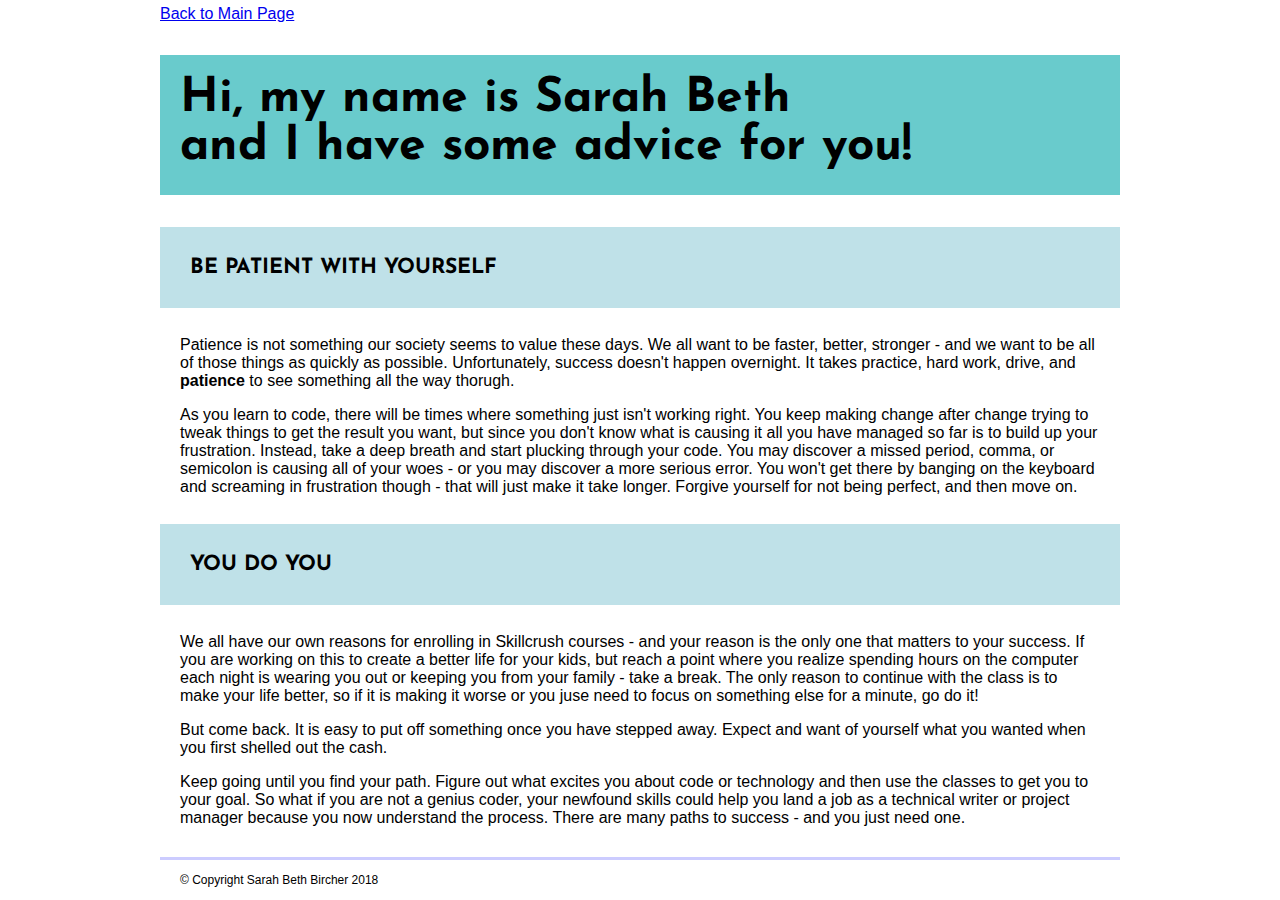
<file: advice/advice-bircher.html>
<!DOCTYPE html>
<html>
<head>
	<meta charset="utf-8">
	<link rel="stylesheet" type="text/css" href="../css/sbbircher-style.css">
	<link rel="stylesheet" type="text/css" href="//fonts.googleapis.com/css?family=Josefin+Sans" />
	<link rel="stylesheet" type="text/css" href="//fonts.googleapis.com/css?family=Droid+Sans" />
	<link href='https://fonts.googleapis.com/css?family=Source+Sans+Pro' />

	<!-- replace Skillcrush with your name here -->
	<title>Skillcrush's Advice For Newbies</title>
</head>

<!-- replace skillcrush with your name here -->
<body class="sbbircher-advice">
	<header>
		<a href="../index.html">Back to Main Page</a>
		<h1>Hi, my name is Sarah Beth <br>and I have some advice for you!</h1>
	</header>

	<section>
		<div class="advice">
			<h4>Be Patient with Yourself</h4>
			<p>Patience is not something our society seems to value these days. We all want to be faster, better, stronger - and we want to be all of those things as quickly as possible. Unfortunately, success doesn't happen overnight. It takes practice, hard work, drive, and <strong> patience </strong> to see something all the way thorugh. </p>

			<p>As you learn to code, there will be times where something just isn't working right. You keep making change after change trying to tweak things to get the result you want, but since you don't know what is causing it all you have managed so far is to build up your frustration. Instead, take a deep breath and start plucking through your code. You may discover a missed period, comma, or semicolon is causing all of your woes - or you may discover a more serious error. You won't get there by banging on the keyboard and screaming in frustration though - that will just make it take longer. Forgive yourself for not being perfect, and then move on. </p>

			<h4>You Do You</h4>
			<p>We all have our own reasons for enrolling in Skillcrush courses - and your reason is the only one that matters to your success. If you are working on this to create a better life for your kids, but reach a point where you realize spending hours on the computer each night is wearing you out or keeping you from your family - take a break. The only reason to continue with the class is to make your life better, so if it is making it worse or you juse need to focus on something else for a minute, go do it!</p>

			<p>But come back. It is easy to put off something once you have stepped away. Expect and want of yourself what you wanted when you first shelled out the cash. </p>

			<p>Keep going until you find your path. Figure out what excites you about code or technology and then use the classes to get you to your goal. So what if you are not a genius coder, your newfound skills could help you land a job as a technical writer or project manager because you now understand the process. There are many paths to success - and you just need one. </p>
		</div>
    </section>

	<footer>
		<!-- replace Skillcrush with your name here -->
    <p>&copy; Copyright Sarah Beth Bircher 2018</p>
	</footer>
</body>
</html>
</file>
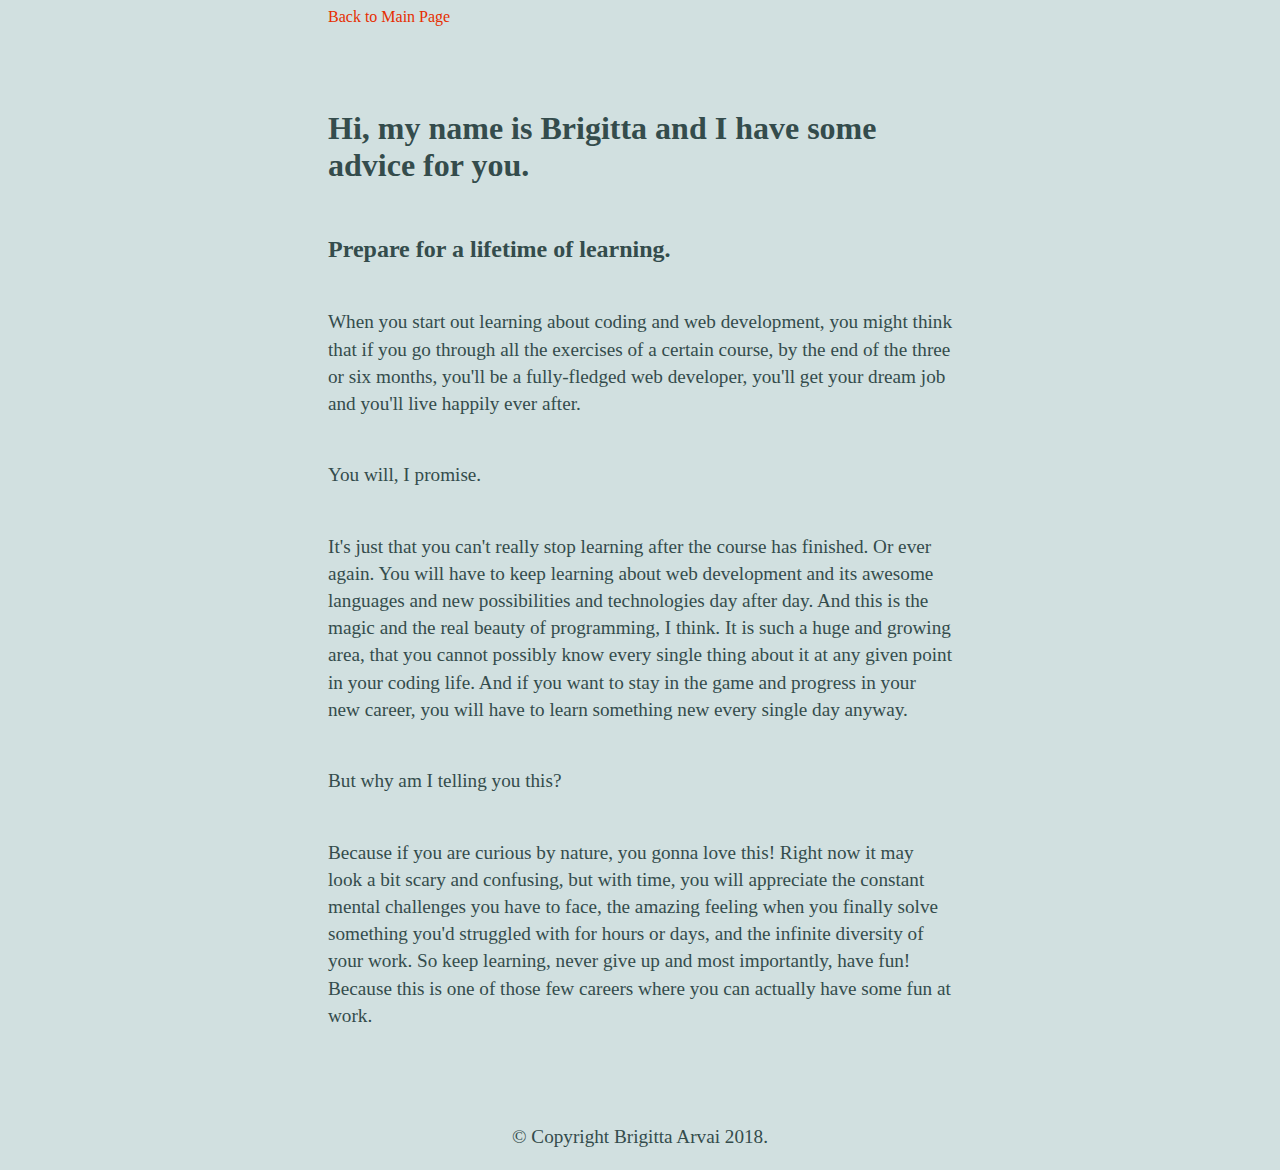
<file: advice/advice-brigitta.html>
<!DOCTYPE html>
<html>
<head>
	<meta charset="utf-8">
	<link rel="stylesheet" type="text/css" href="../css/brigitta-style.css">

	<!-- replace Skillcrush with your name here -->
	<title>Skillcrush's Advice For Newbies</title>
</head>

<!-- replace skillcrush with your name here -->
<body class="brigitta-advice">
	<header>
		<a href="../index.html">Back to Main Page</a>
		<h1>Hi, my name is Brigitta and I have some advice for you.</h1>
	</header>

	<section>
		<div class="advice">
			<h2>Prepare for a lifetime of learning.</h2>
			<p>When you start out learning about coding and web development, you might think that if you go through all the exercises of a certain course, by the end of the three or six months, you'll be a fully-fledged web developer, you'll get your dream job and you'll live happily ever after.</p>

            <p>You will, I promise.</p>
            
            <p>It's just that you can't really stop learning after the course has finished. Or ever again. You will have to keep learning about web development and its awesome languages and new possibilities and technologies day after day. And this is the magic and the real beauty of programming, I think. It is such a huge and growing area, that you cannot possibly know every single thing about it at any given point in your coding life. And if you want to stay in the game and progress in your new career, you will have to learn something new every single day anyway.</p>
            
            <p>But why am I telling you this?</p>
            
            <p>Because if you are curious by nature, you gonna love this! Right now it may look a bit scary and confusing, but with time, you will appreciate the constant mental challenges you have to face, the amazing feeling when you finally solve something you'd struggled with for hours or days, and the infinite diversity of your work. So keep learning, never give up and most importantly, have fun! Because this is one of those few careers where you can actually have some fun at work.</p>

			
		</div>
    </section>

	<footer>
		<!-- replace Skillcrush with your name here -->
    <p>&copy; Copyright Brigitta Arvai 2018.</p>
	</footer>
</body>
</html>
</file>
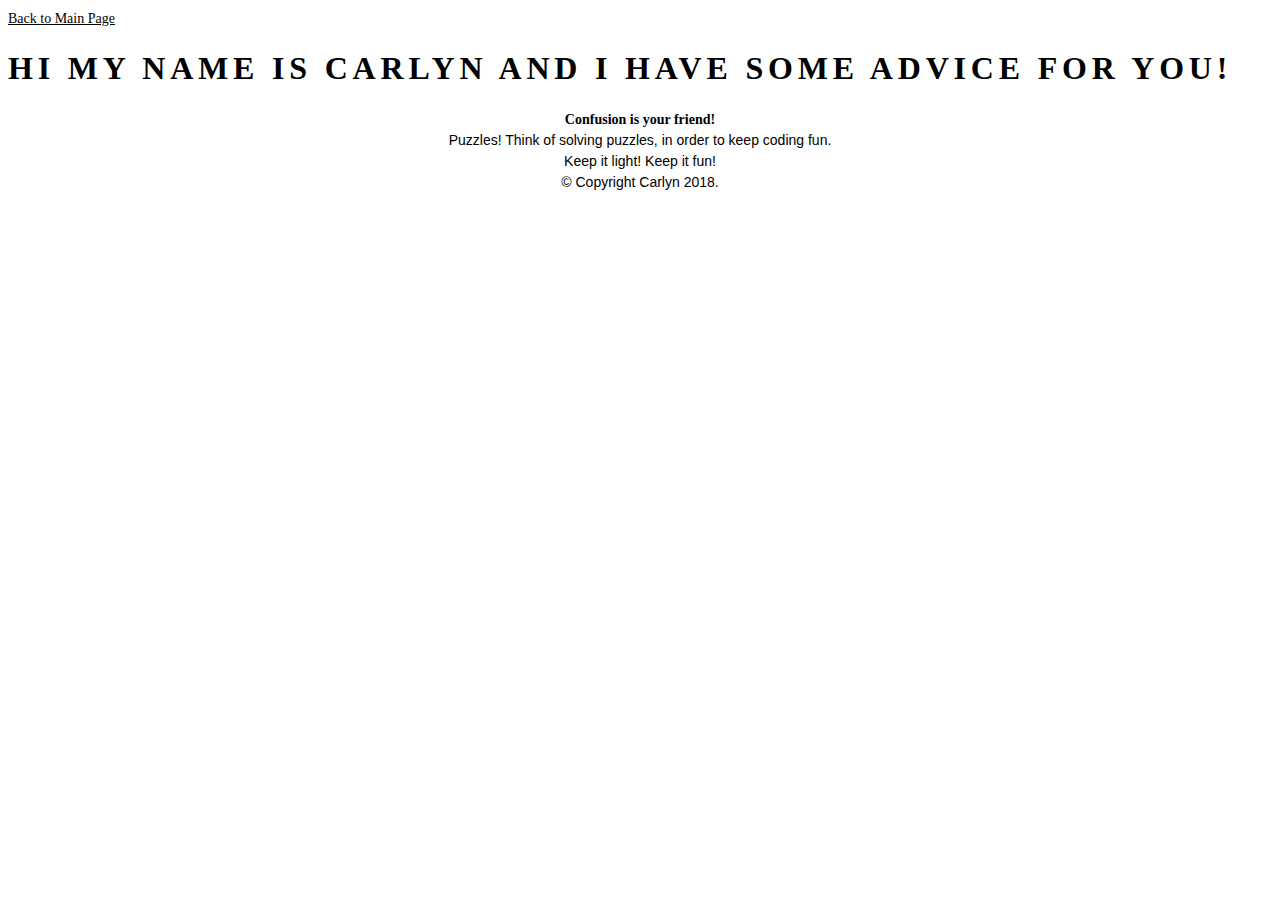
<file: advice/advice-carlynmcdonald.html>
<!DOCTYPE html>
<html>
<head>
	<meta charset="utf-8">
	<link rel="stylesheet" type="text/css" href="../css/style.css">
    <link href="https://fonts.googleapis.com/css?family=Indie+Flower|Raleway" rel="stylesheet">
	<!-- replace Skillcrush with your name here -->
	<title>Carlyn's Advice For Newbies</title>
</head>

<!-- replace skillcrush with your name here -->
<body class="carlynmcdonald-advice">
	<header>
		<a href="../index.html">Back to Main Page</a>
		<h1>Hi my name is Carlyn and I have some advice for you!</h1>
	</header>

	<section>
		<div class="advice">
			<h4>Confusion is your friend!</h4>

            <p>Puzzles! Think of solving puzzles, in order to keep coding fun.</p>
            <p>Keep it light! Keep it fun!</p>

		</div>
    </section>

	<footer>
		<!-- replace Skillcrush with your name here -->
    <p>&copy; Copyright Carlyn 2018.</p>
	</footer>
</body>
</html>
</file>
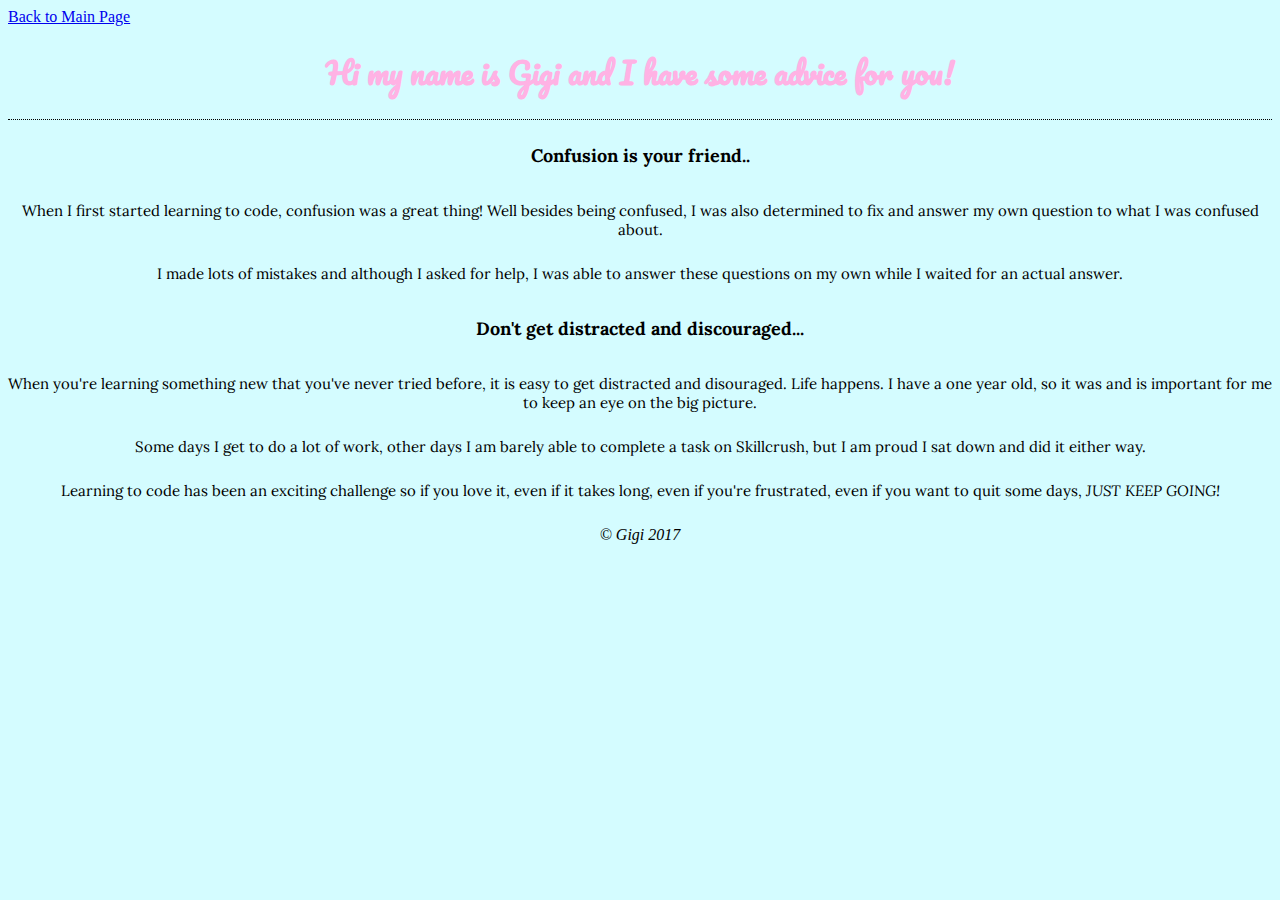
<file: advice/advice-gigi.html>
<!DOCTYPE html>
<html>
<head>
	<meta charset="utf-8">
	<link rel="stylesheet" type="text/css" href="../css/gigis-style.css">
	<link href="https://fonts.googleapis.com/css?family=Lora:400,400i,700" rel="stylesheet">
  <link href="https://fonts.googleapis.com/css?family=Pacifico" rel="stylesheet">
	<!-- replace Skillcrush with your name here -->
	<title>Gigi's Advice</title>
</head>

<!-- replace skillcrush with your name here -->
<body class="gigi-advice">
	<header>
		<a href="../index.html">Back to Main Page</a>
		<h1>Hi my name is Gigi and I have some advice for you!</h1>
	</header>

	<section>
		<div class="advice">
			<h4>Confusion is your friend..</h4>
			<p>When I first started learning to code, confusion was a great thing! Well besides being confused, I was also determined to fix and answer my own question to what I was confused about.</p>

			<p>I made lots of mistakes and although I asked for help, I was able to answer these questions on my own while I waited for an actual answer.</p>

			<h4>Don't get distracted and discouraged...</h4>
			<p>When you're learning something new that you've never tried before, it is easy to get distracted and disouraged. Life happens. I have a one year old, so it was and is important for me to keep an eye on the big picture.</p>

			<p>Some days I get to do a lot of work, other days I am barely able to complete a task on Skillcrush, but I am proud I sat down and did it either way.</p>

			<p>Learning to code has been an exciting challenge so if you love it, even if it takes long, even if you're frustrated, even if you want to quit some days, <em>JUST KEEP GOING!<em></p>
		</div>
    </section>

	<footer>
		<!-- replace Skillcrush with your name here -->
    <p>&copy; Gigi 2017</p>
	</footer>
</body>
</html>
</file>
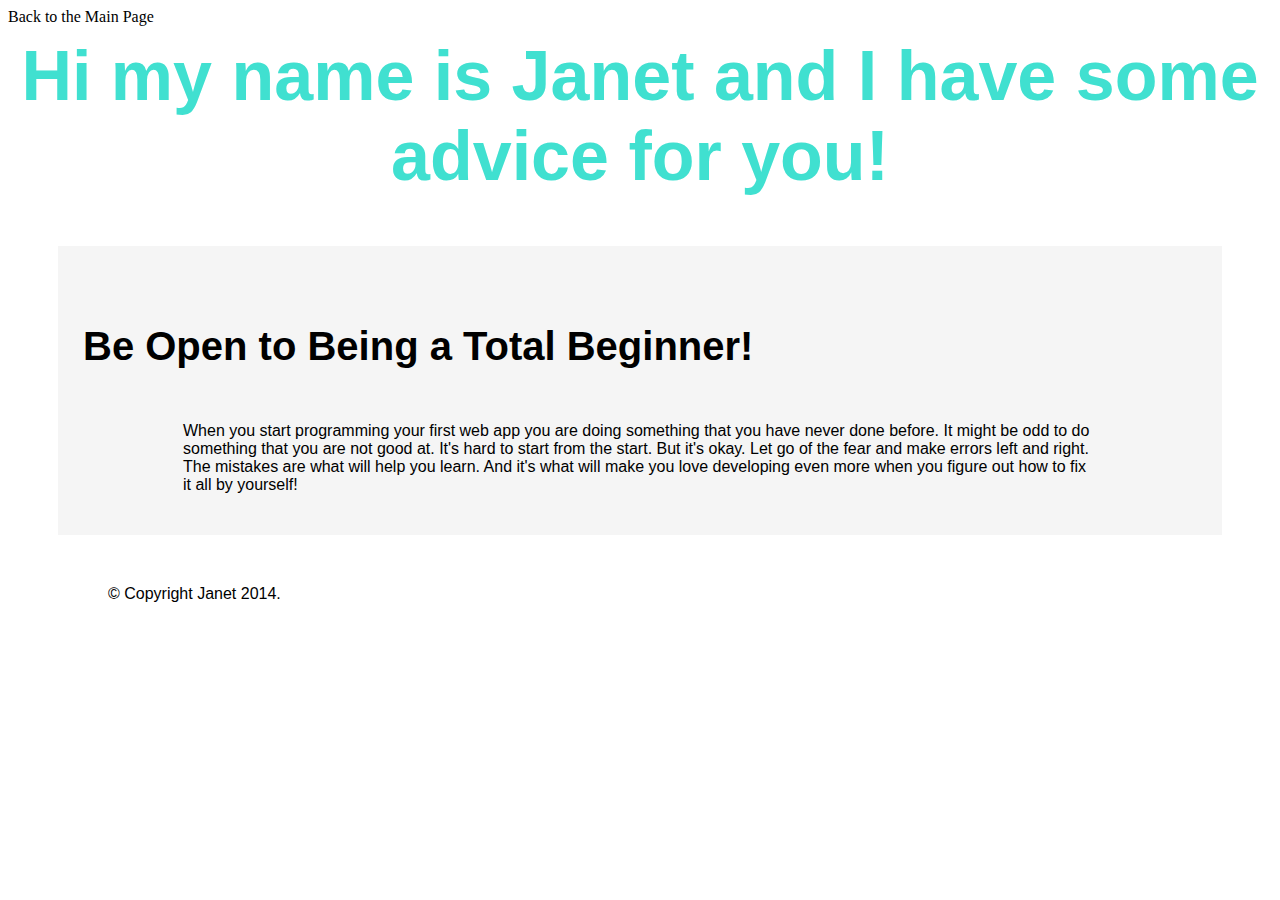
<file: advice/advice-janet.html>
<!DOCTYPE html>
<html>
<head>
	<meta charset="utf-8">
	<link rel="stylesheet" type="text/css" href="../css/advice-janet.css">

	<!-- replace Skillcrush with your name here -->
	<title>Janet's Advice For Newbies</title>
</head>

<!-- replace skillcrush with your name here -->
<body class="janet-advice">
	<header>
		<a href="../index.html">Back to the Main Page</a>
		<h1>Hi my name is Janet and I have some advice for you!</h1>
	</header>

	<section>
		<div class="advice">
			<h4>Be Open to Being a Total Beginner!</h4>
			<p>When you start programming your first web app you are doing something that you have never done before. It might be odd to do something that you are not good at. It's hard to start from the start. But it's okay. Let go of the fear and make errors left and right. The mistakes are what will help you learn. And it's what will make you love developing even more when you figure out how to fix it all by yourself!</p>
		</div>
    </section>

	<footer>
		<!-- replace Skillcrush with your name here -->
    <p>&copy; Copyright Janet 2014.</p>
	</footer>
</body>
</html>
</file>
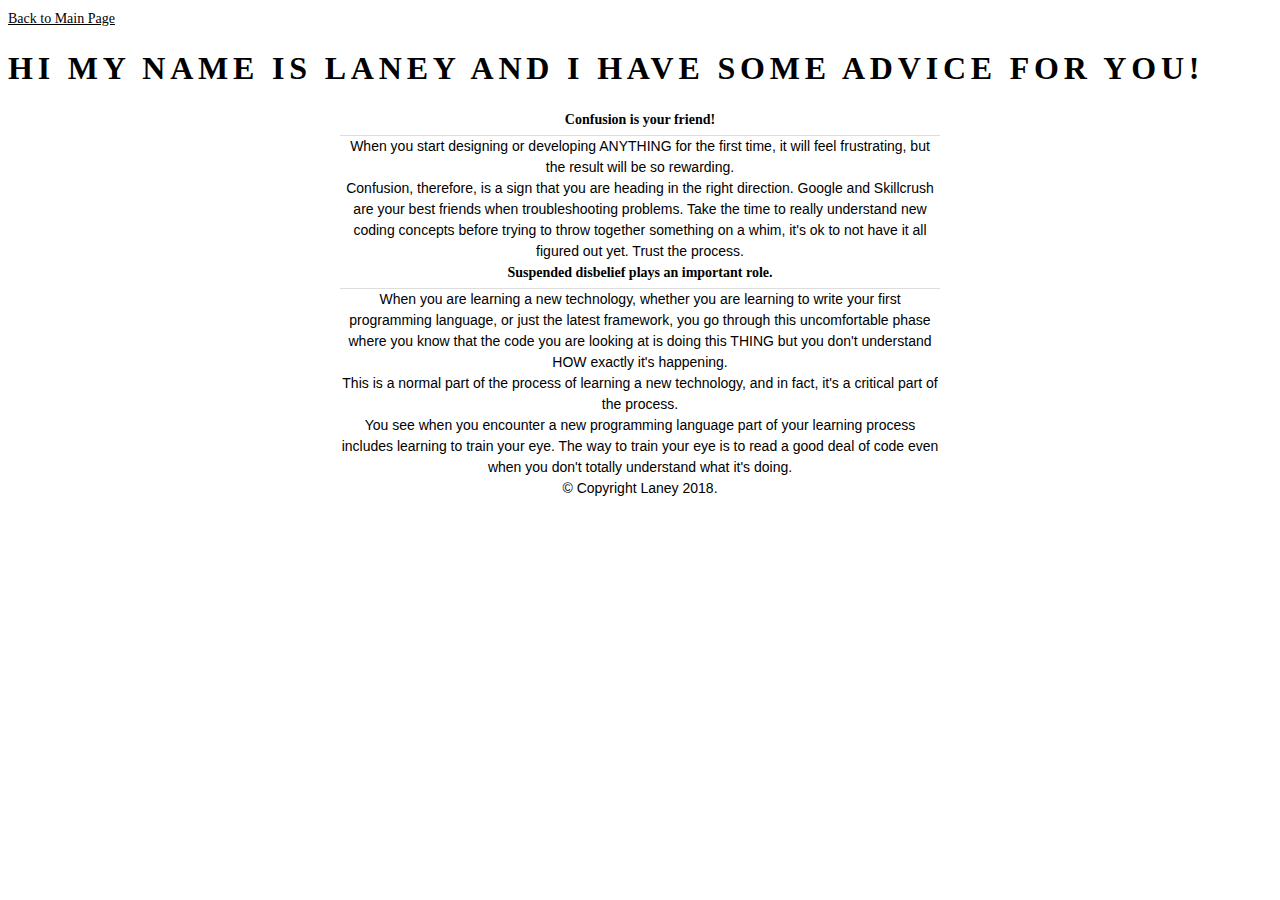
<file: advice/advice-laney.html>
<!DOCTYPE html>
<html>
<head>
	<meta charset="utf-8">
	<link rel="stylesheet" type="text/css" href="../css/style.css">

	<!-- replace Skillcrush with your name here -->
	<title>Laney's Advice For Newbies</title>
</head>

<!-- replace skillcrush with your name here -->
<body class="skillcrush-advice">
	<header>
		<a href="../index.html">Back to Main Page</a>
		<h1>Hi my name is Laney and I have some advice for you!</h1>
	</header>

	<section>
		<div class="advice">
			<h4>Confusion is your friend!</h4>
			<p>When you start designing or developing ANYTHING for the first time, it will feel frustrating, but the result will be so rewarding.</p>

			<p>Confusion, therefore, is a sign that you are heading in the right direction. Google and Skillcrush are your best friends when troubleshooting problems. Take the time to really understand new coding concepts before trying to throw together something on a whim, it's ok to not have it all figured out yet. Trust the process.</p>

			<h4>Suspended disbelief plays an important role.</h4>
			<p>When you are learning a new technology, whether you are learning to write your first programming language, or just the latest framework, you go through this uncomfortable phase where you know that the code you are looking at is doing this THING but you don't understand HOW exactly it's happening.</p>

			<p>This is a normal part of the process of learning a new technology, and in fact, it's a critical part of the process.</p>

			<p>You see when you encounter a new programming language part of your learning process includes learning to train your eye. The way to train your eye is to read a good deal of code even when you don't totally understand what it's doing.</p>
		</div>
    </section>
	<footer>
		<!-- replace Skillcrush with your name here -->
    <p>&copy; Copyright Laney 2018.</p>
	</footer>
</body>
</html>
</file>
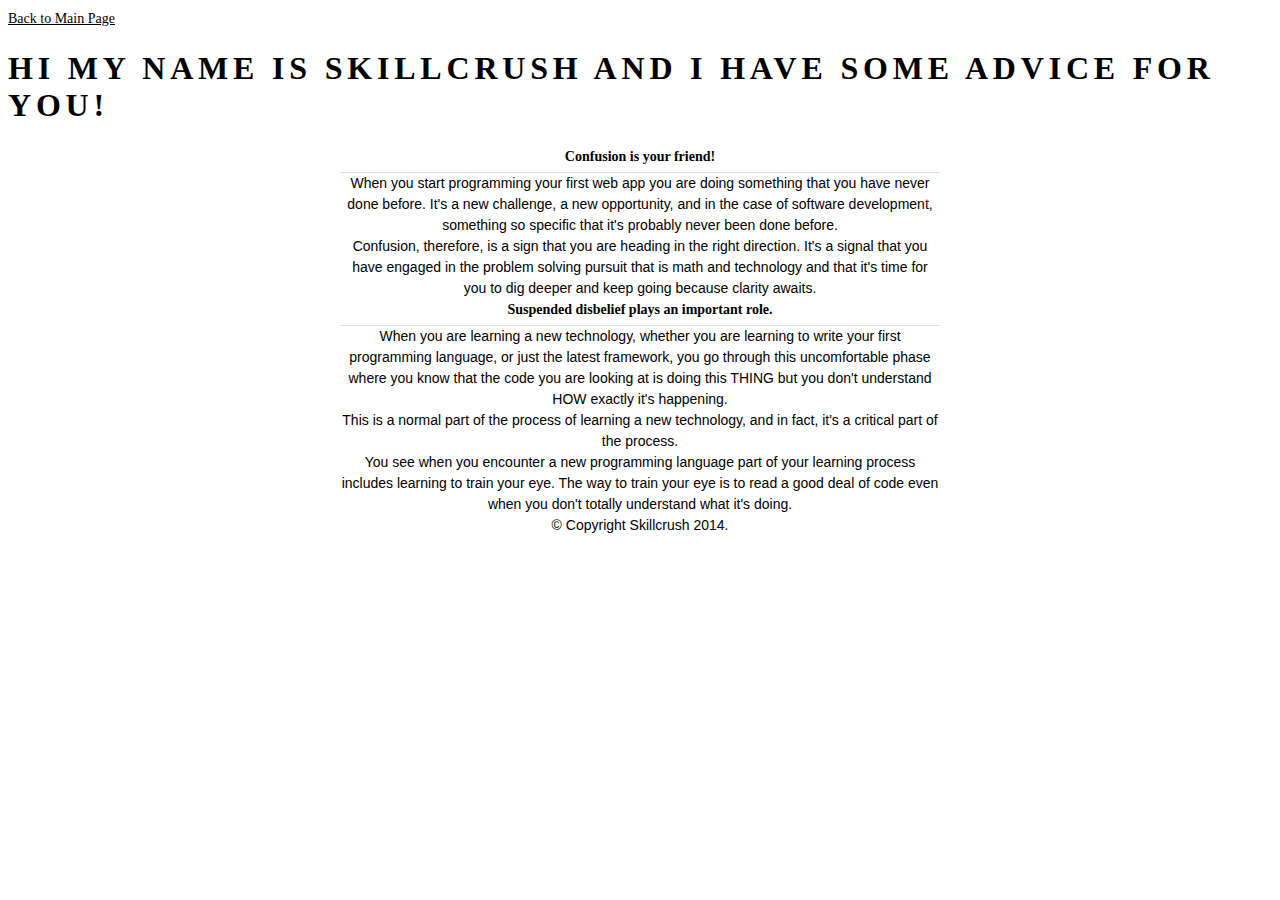
<file: advice/advice-lisakpierce.html>
<!DOCTYPE html>
<html>
<head>
	<meta charset="utf-8">
	<link rel="stylesheet" type="text/css" href="../css/style.css">

	<!-- replace Skillcrush with your name here -->
	<title>Skillcrush's Advice For Newbies</title>
</head>

<!-- replace skillcrush with your name here -->
<body class="skillcrush-advice">
	<header>
		<a href="../index.html">Back to Main Page</a>
		<h1>Hi my name is Skillcrush and I have some advice for you!</h1>
	</header>

	<section>
		<div class="advice">
			<h4>Confusion is your friend!</h4>
			<p>When you start programming your first web app you are doing something that you have never done before. It's a new challenge, a new opportunity, and in the case of software development, something so specific that it's probably never been done before.</p>

			<p>Confusion, therefore, is a sign that you are heading in the right direction. It's a signal that you have engaged in the problem solving pursuit that is math and technology and that it's time for you to dig deeper and keep going because clarity awaits.</p>

			<h4>Suspended disbelief plays an important role.</h4>
			<p>When you are learning a new technology, whether you are learning to write your first programming language, or just the latest framework, you go through this uncomfortable phase where you know that the code you are looking at is doing this THING but you don't understand HOW exactly it's happening.</p>

			<p>This is a normal part of the process of learning a new technology, and in fact, it's a critical part of the process.</p>

			<p>You see when you encounter a new programming language part of your learning process includes learning to train your eye. The way to train your eye is to read a good deal of code even when you don't totally understand what it's doing.</p>
		</div>
    </section>

	<footer>
		<!-- replace Skillcrush with your name here -->
    <p>&copy; Copyright Skillcrush 2014.</p>
	</footer>
</body>
</html>
</file>
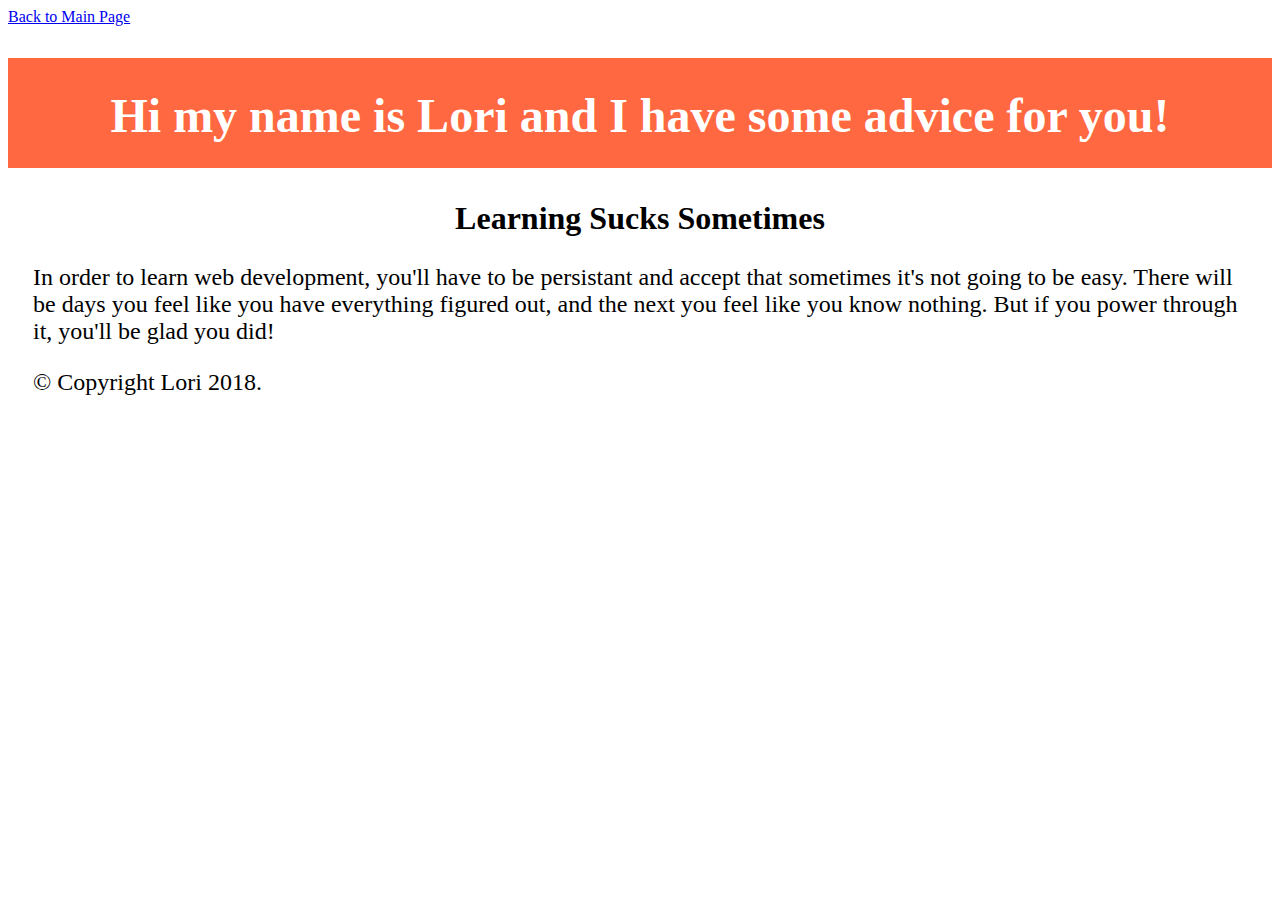
<file: advice/advice-lori.html>
<!DOCTYPE html>
<html>
<head>
	<meta charset="utf-8">
	<link rel="stylesheet" type="text/css" href="../css/lorivaldez-style.css">

	<!-- replace Skillcrush with your name here -->
	<title>Lori's Advice For Newbies</title>
</head>

<!-- replace skillcrush with your name here -->
<body class="lorivaldez-advice">
	<header>
		<a href="../index.html">Back to Main Page</a>
		<h1>Hi my name is Lori and I have some advice for you!</h1>
	</header>

	<section>
		<div class="advice">
				<h2>Learning Sucks Sometimes</h2>
				<p>In order to learn web development, you'll have to be persistant and accept
				that sometimes it's not going to be easy.  There will be days you feel like you
			  have everything figured out, and the next you feel like you know nothing.  But
			  if you power through it, you'll be glad you did!</p>
		</div>
    </section>

	<footer>
		<!-- replace Skillcrush with your name here -->
    <p>&copy; Copyright Lori 2018.</p>
	</footer>
</body>
</html>
</file>
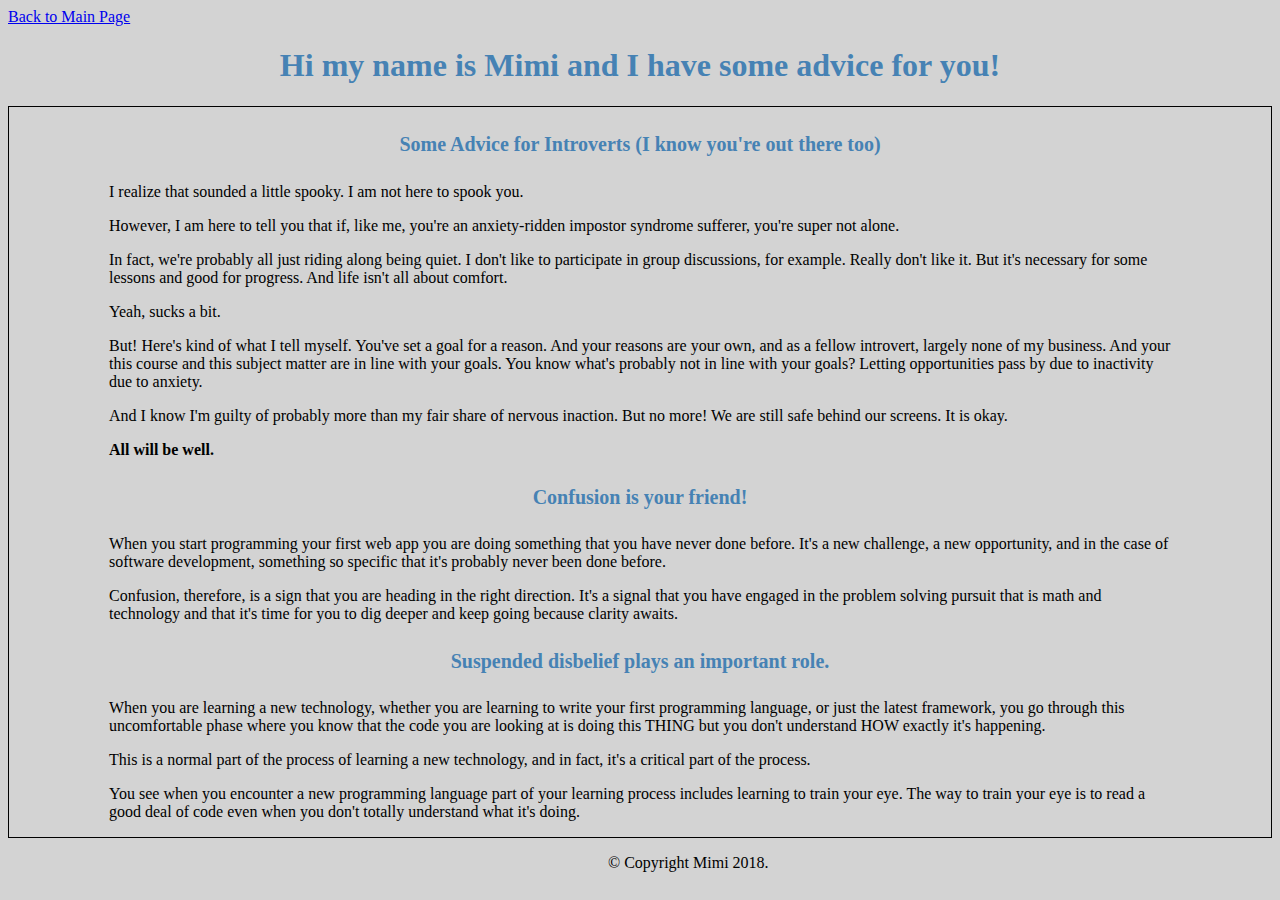
<file: advice/advice-mimi.html>
<!DOCTYPE html>
<html>
<head>
	<meta charset="utf-8">
	<link rel="stylesheet" type="text/css" href="../css/mimi-advice-style.css">

	<!-- replace Skillcrush with your name here -->
	<title>Mimi's Advice For Newbies</title>
</head>

<!-- replace skillcrush with your name here -->
<body class="mimi-advice">
	<header>
		<a href="../index.html">Back to Main Page</a>
		<h1>Hi my name is Mimi and I have some advice for you!</h1>
	</header>

	<section>
		<div class="advice">
			<h4>Some Advice for Introverts (I know you're out there too)</h4>
			<p>I realize that sounded a little spooky. I am not here to spook you.</p>
			<p>However, I am here to tell you that if, like me, you're an anxiety-ridden impostor syndrome sufferer, you're super not alone.</p>
			<p>In fact, we're probably all just riding along being quiet. I don't like to participate in group discussions, for example. Really don't like it. But it's necessary for some lessons and good for progress. And life isn't all about comfort.</p>
			<p>Yeah, sucks a bit.</p>
			<p>But! Here's kind of what I tell myself. You've set a goal for a reason. And your reasons are your own, and as a fellow introvert, largely none of my business. And your this course and this subject matter are in line with your goals. You know what's probably not in line with your goals? Letting opportunities pass by due to inactivity due to anxiety.</p>
			<p>And I know I'm guilty of probably more than my fair share of nervous inaction. But no more! We are still safe behind our screens. It is okay.</p>
			<p><span>All will be well.</span></p>

			<h4>Confusion is your friend!</h4>
			<p>When you start programming your first web app you are doing something that you have never done before. It's a new challenge, a new opportunity, and in the case of software development, something so specific that it's probably never been done before.</p>

			<p>Confusion, therefore, is a sign that you are heading in the right direction. It's a signal that you have engaged in the problem solving pursuit that is math and technology and that it's time for you to dig deeper and keep going because clarity awaits.</p>

			<h4>Suspended disbelief plays an important role.</h4>
			<p>When you are learning a new technology, whether you are learning to write your first programming language, or just the latest framework, you go through this uncomfortable phase where you know that the code you are looking at is doing this THING but you don't understand HOW exactly it's happening.</p>

			<p>This is a normal part of the process of learning a new technology, and in fact, it's a critical part of the process.</p>

			<p>You see when you encounter a new programming language part of your learning process includes learning to train your eye. The way to train your eye is to read a good deal of code even when you don't totally understand what it's doing.</p>
		</div>
    </section>

	<footer>
		<!-- replace Skillcrush with your name here -->
    <p>&copy; Copyright Mimi 2018.</p>
	</footer>
</body>
</html>
</file>
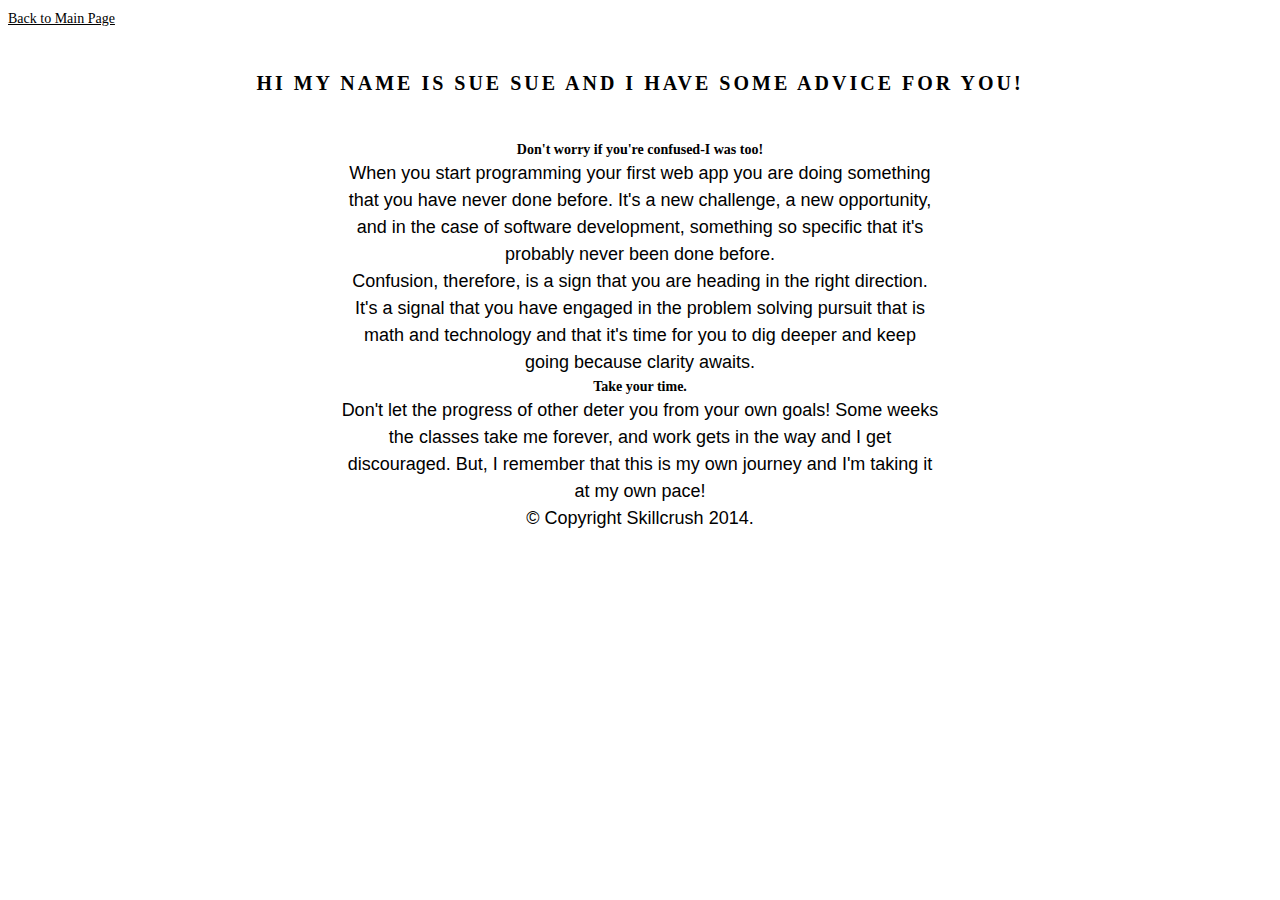
<file: advice/advice-suesue.html>
<!DOCTYPE html>
<html>
<head>
	<meta charset="utf-8">
	<link rel="stylesheet" type="text/css" href="../css/style.css">

	<!-- replace Skillcrush with your name here -->
	<title>Skillcrush's Advice For Newbies</title>
</head>

<!-- replace skillcrush with your name here -->
<body class="advice-suesue">
	<header>
		<a href="../index.html">Back to Main Page</a>
		<h1>Hi my name is Sue Sue and I have some advice for you!</h1>
	</header>

	<section>
		<div class="advice">
			<h4>Don't worry if you're confused-I was too! </h4>
			<p>When you start programming your first web app you are doing something that you have never done before. It's a new challenge, a new opportunity, and in the case of software development, something so specific that it's probably never been done before.</p>

			<p>Confusion, therefore, is a sign that you are heading in the right direction. It's a signal that you have engaged in the problem solving pursuit that is math and technology and that it's time for you to dig deeper and keep going because clarity awaits.</p>

			<h4>Take your time.</h4>
			<p> Don't let the progress of other deter you from your own goals! Some weeks the classes take me forever, and work gets in the way and I get discouraged. But, I remember that this is my own journey and I'm taking it at my own pace! </p>
		</div>
    </section>

	<footer>
		<!-- replace Skillcrush with your name here -->
    <p>&copy; Copyright Skillcrush 2014.</p>
	</footer>
</body>
</html>
</file>
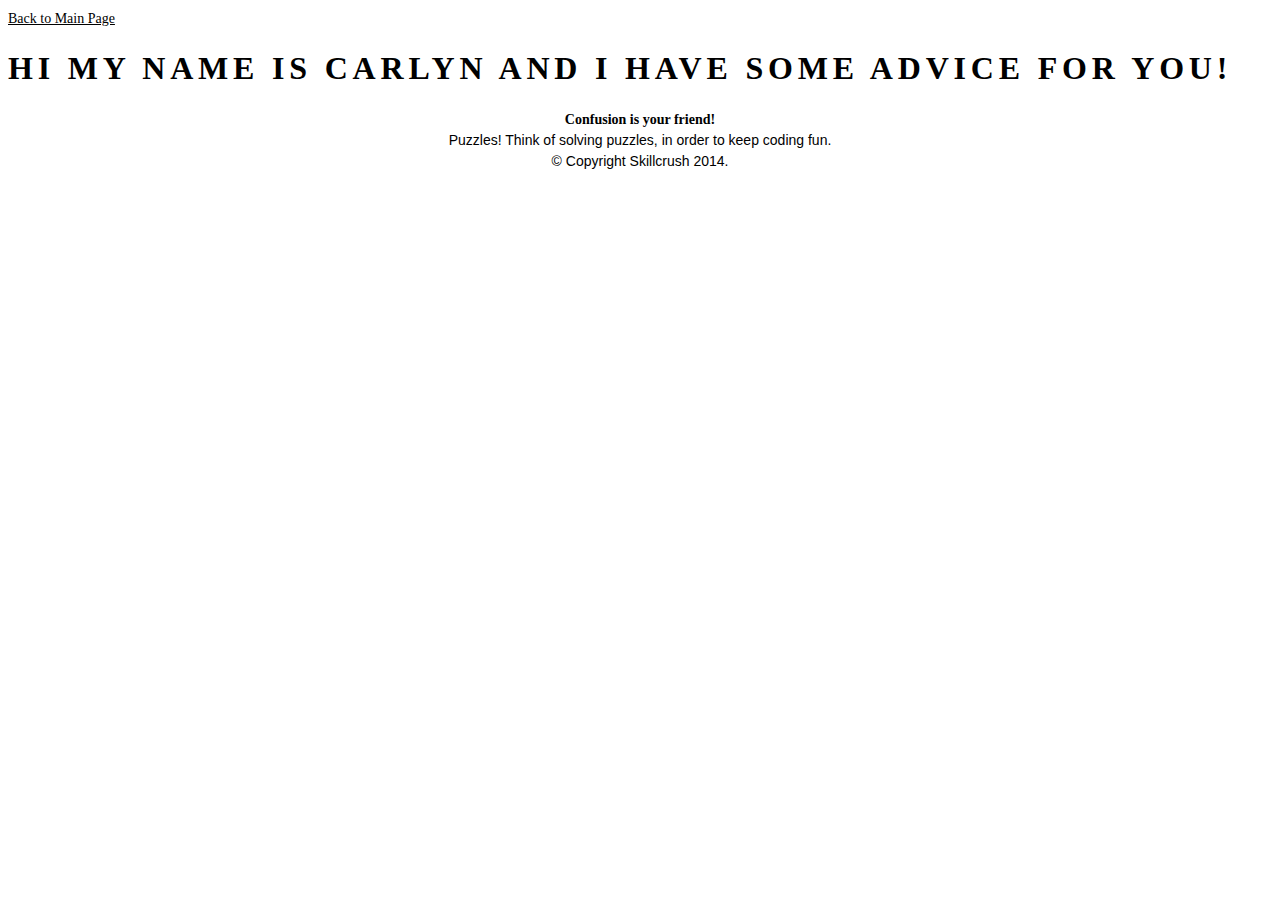
<file: advice/advice-template-copy.html>
<!DOCTYPE html>
<html>
<head>
	<meta charset="utf-8">
	<link rel="stylesheet" type="text/css" href="../css/style.css">

	<!-- replace Skillcrush with your name here -->
	<title>Skillcrush's Advice For Newbies</title>
</head>

<!-- replace skillcrush with your name here -->
<body class="carlynmcdonald-advice">
	<header>
		<a href="../index.html">Back to Main Page</a>
		<h1>Hi my name is Carlyn and I have some advice for you!</h1>
	</header>

	<section>
		<div class="advice">
			<h4>Confusion is your friend!</h4>

			<p>Puzzles! Think of solving puzzles, in order to keep coding fun.</p>

		</div>
    </section>

	<footer>
		<!-- replace Skillcrush with your name here -->
    <p>&copy; Copyright Skillcrush 2014.</p>
	</footer>
</body>
</html>
</file>
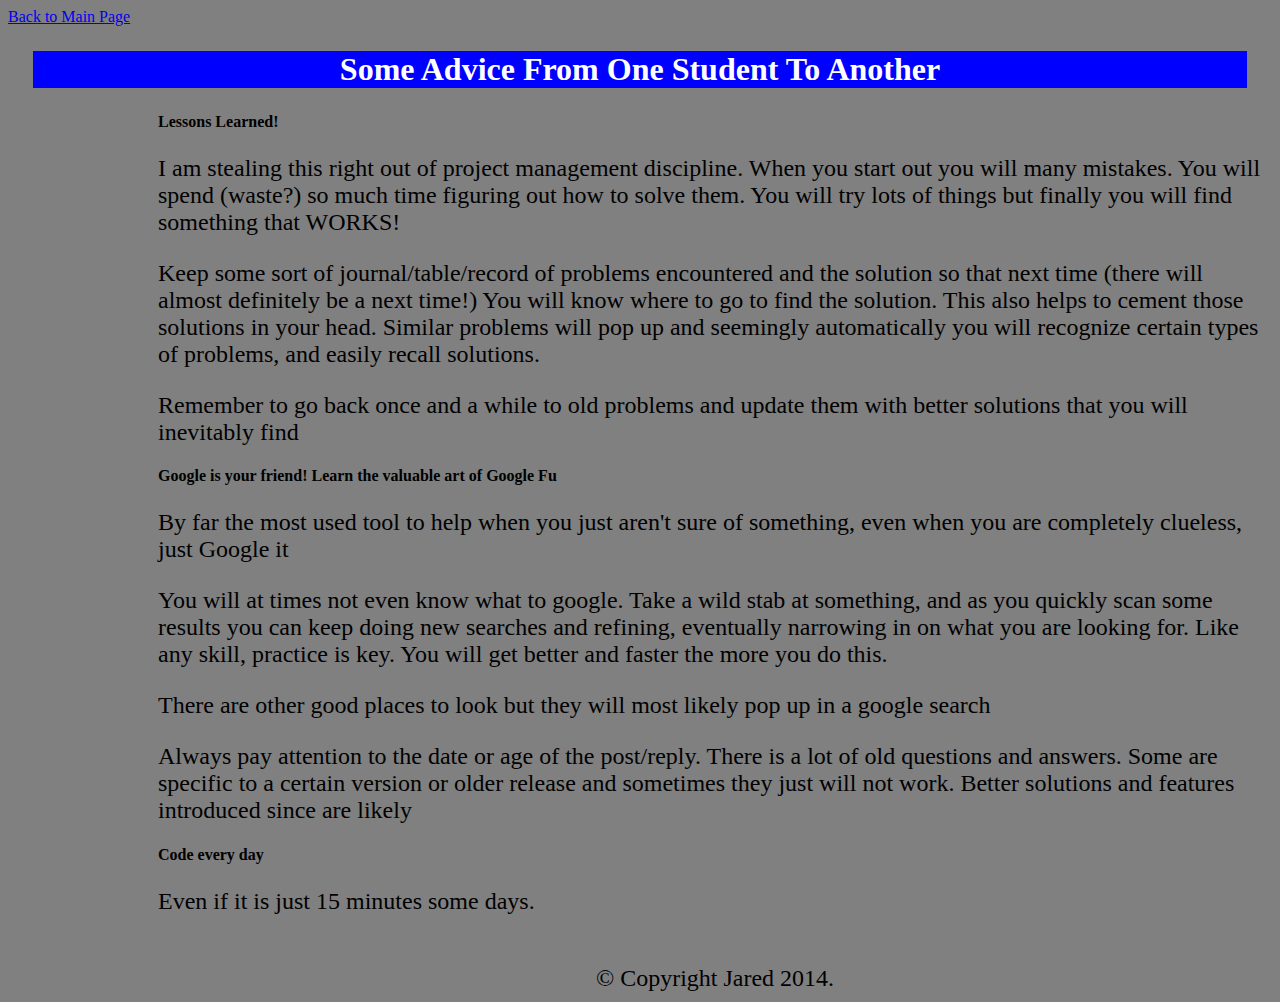
<file: advice/advice-template-jareddunlop.html>
<!DOCTYPE html>
<html>
<head>
	<meta charset="utf-8">
	<link rel="stylesheet" type="text/css" href="../css/jareddunlop-style.css">

	<!-- replace Skillcrush with your name here -->
	<title>Jared D's Advice For Newbies</title>
</head>

<!-- replace skillcrush with your name here -->
<body class="jared-advice">
	<header>
		<a href="../index.html">Back to Main Page</a>
		<h1>Some Advice From One Student To Another</h1>
	</header>

	<section>
		<div class="jared-advice">
			<h4>Lessons Learned!</h4>
			
			<p>I am stealing this right out of project management discipline. When you start out you will many mistakes. You will spend (waste?) so much time figuring out how to solve them. You will try lots of things but finally you will find something that WORKS!</p>

			<p>Keep some sort of journal/table/record of problems encountered and the solution so that next time (there will almost definitely be a next time!) You will know where to go to find the solution. This also helps to cement those solutions in your head. Similar problems will pop up and seemingly automatically you will recognize certain types of problems, and easily recall solutions.</p>

			<p>Remember to go back once and a while to old problems and update them with better solutions that you will inevitably find</p>
			
			<h4>Google is your friend! Learn the valuable art of Google Fu</h4>
			
			<p>By far the most used tool to help when you just aren't sure of something, even when you are completely clueless, just Google it</p>

			<p>You will at times not even know what to google. Take a wild stab at something, and as you quickly scan some results you can keep doing new searches and refining, eventually narrowing in on what you are looking for. Like any skill, practice is key. You will get better and faster the more you do this.</p>

			<p>There are other good places to look but they will most likely pop up in a google search</p>
			
			<p>Always pay attention to the date or age of the post/reply. There is a lot of old questions and answers. Some are specific to a certain version or older release and sometimes they just will not work. Better solutions and features introduced since are likely</p>
			
			<h4>Code every day</h4>
			
			<p>Even if it is just 15 minutes some days.</p>
		</div>
    </section>
	

	<footer>
		<!-- replace Skillcrush with your name here -->
    <p>&copy; Copyright Jared 2014.</p>
	</footer>
</body>
</html>
</file>
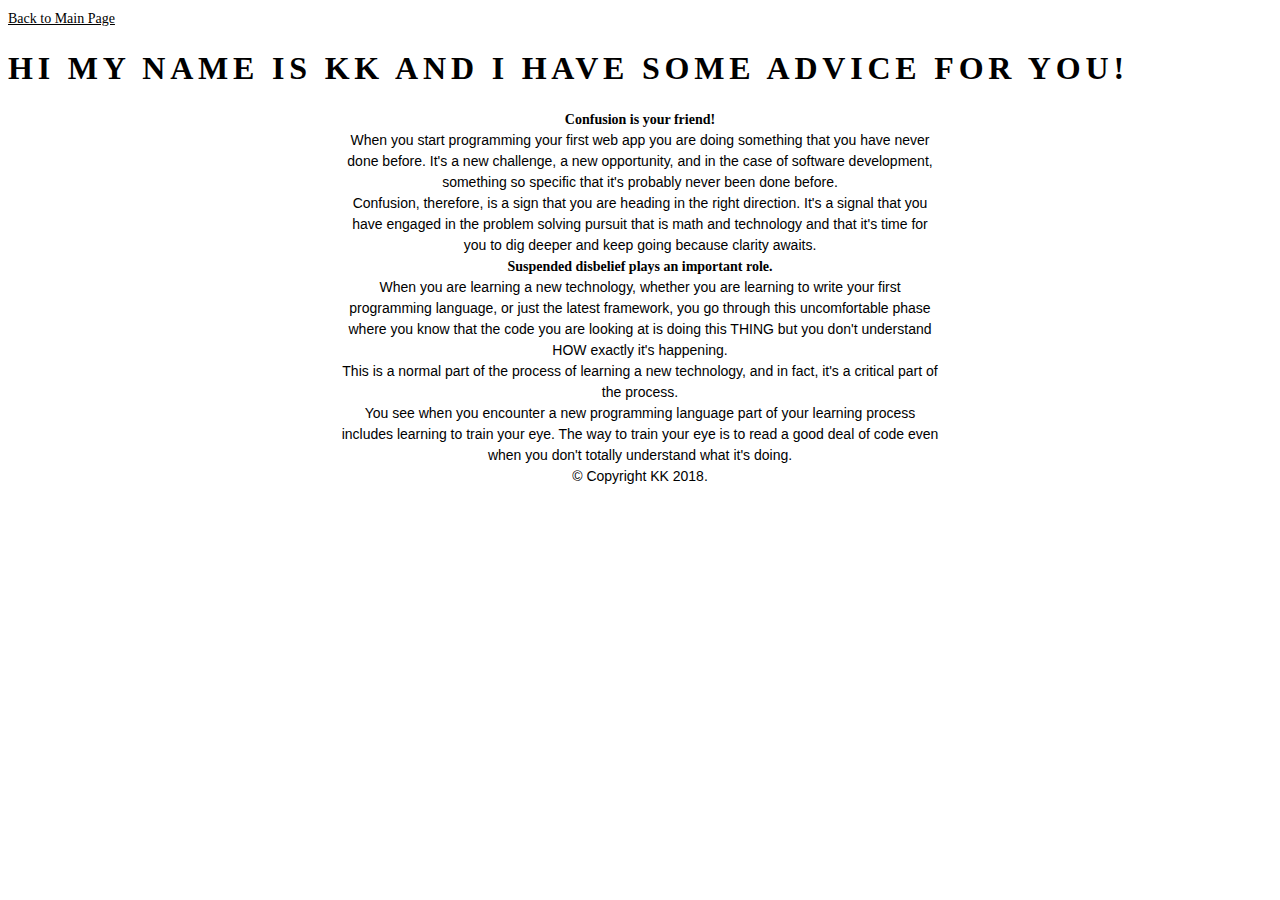
<file: advice/advice-template-kk.html>
<!DOCTYPE html>
<html>
<head>
	<meta charset="utf-8">
	<link rel="stylesheet" type="text/css" href="../css/style.css">

	<!-- replace Skillcrush with your name here -->
	<title>KK's Advice For Newbies</title>
</head>

<!-- replace skillcrush with your name here -->
<body class="kk-advice">
	<header>
		<a href="../index.html">Back to Main Page</a>
		<h1>Hi my name is KK and I have some advice for you!</h1>
	</header>

	<section>
		<div class="advice">
			<h4>Confusion is your friend!</h4>
			<p>When you start programming your first web app you are doing something that you have never done before. It's a new challenge, a new opportunity, and in the case of software development, something so specific that it's probably never been done before.</p>

			<p>Confusion, therefore, is a sign that you are heading in the right direction. It's a signal that you have engaged in the problem solving pursuit that is math and technology and that it's time for you to dig deeper and keep going because clarity awaits.</p>

			<h4>Suspended disbelief plays an important role.</h4>
			<p>When you are learning a new technology, whether you are learning to write your first programming language, or just the latest framework, you go through this uncomfortable phase where you know that the code you are looking at is doing this THING but you don't understand HOW exactly it's happening.</p>

			<p>This is a normal part of the process of learning a new technology, and in fact, it's a critical part of the process.</p>

			<p>You see when you encounter a new programming language part of your learning process includes learning to train your eye. The way to train your eye is to read a good deal of code even when you don't totally understand what it's doing.</p>
		</div>
    </section>

	<footer>
		<!-- replace Skillcrush with your name here -->
    <p>&copy; Copyright KK 2018.</p>
	</footer>
</body>
</html>
</file>
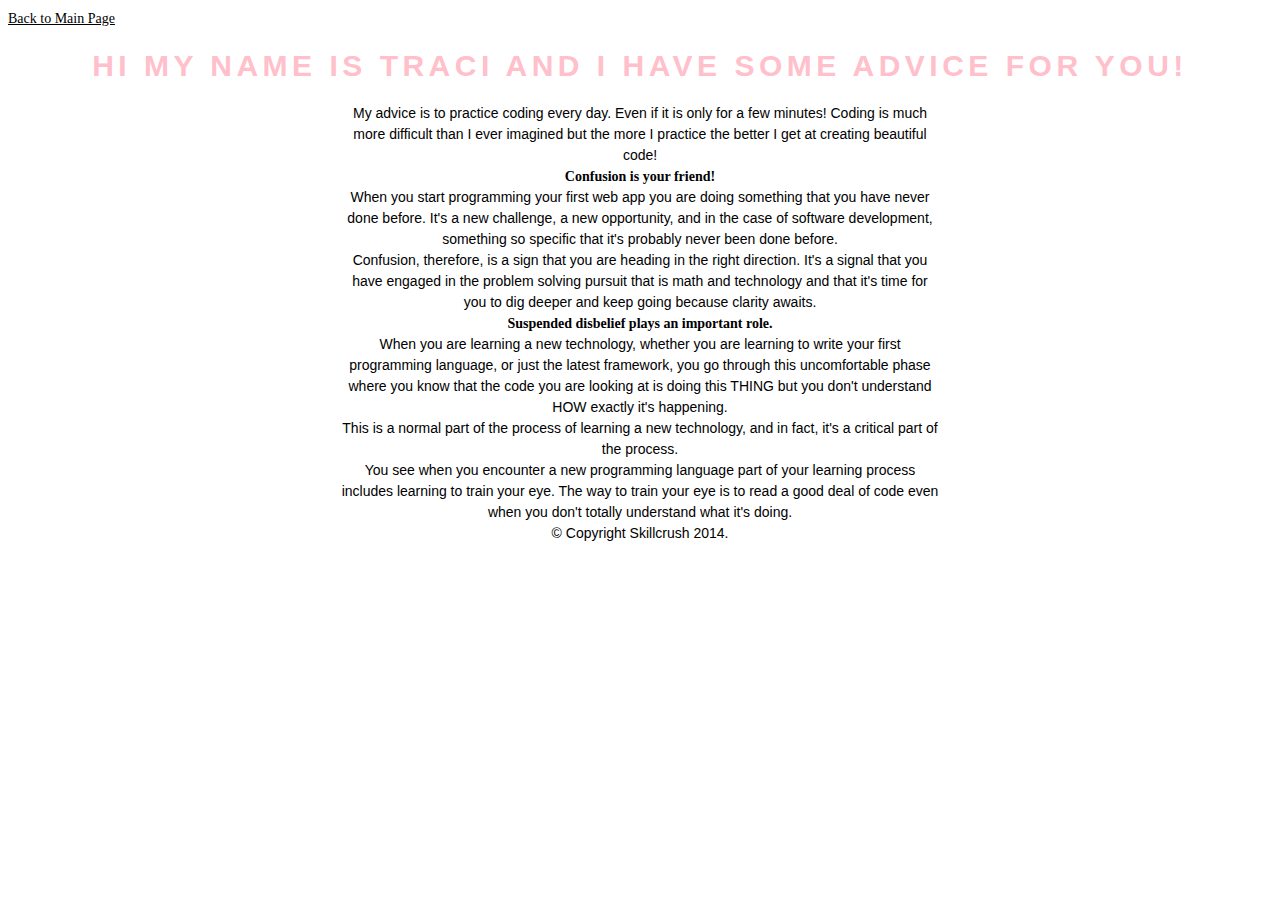
<file: advice/advice-template-traci.html>
<!DOCTYPE html>
<html>
<head>
	<meta charset="utf-8">
	<link rel="stylesheet" type="text/css" href="../css/style.css">

	<!-- replace Skillcrush with your name here -->
	<title>Skillcrush's Advice For Newbies</title>
</head>

<!-- replace skillcrush with your name here -->
<body class="traci-advice">
	<header>
		<a href="../index.html">Back to Main Page</a>
		<h1>Hi my name is Traci and I have some advice for you!</h1>
		<p>My advice is to practice coding every day. Even if it is only for a few minutes! Coding is much more difficult than I ever imagined but the more I practice the better I get at creating beautiful code!</p>
	</header>

	<section>
		<div class="advice">
			<h4>Confusion is your friend!</h4>
			<p>When you start programming your first web app you are doing something that you have never done before. It's a new challenge, a new opportunity, and in the case of software development, something so specific that it's probably never been done before.</p>

			<p>Confusion, therefore, is a sign that you are heading in the right direction. It's a signal that you have engaged in the problem solving pursuit that is math and technology and that it's time for you to dig deeper and keep going because clarity awaits.</p>

			<h4>Suspended disbelief plays an important role.</h4>
			<p>When you are learning a new technology, whether you are learning to write your first programming language, or just the latest framework, you go through this uncomfortable phase where you know that the code you are looking at is doing this THING but you don't understand HOW exactly it's happening.</p>

			<p>This is a normal part of the process of learning a new technology, and in fact, it's a critical part of the process.</p>

			<p>You see when you encounter a new programming language part of your learning process includes learning to train your eye. The way to train your eye is to read a good deal of code even when you don't totally understand what it's doing.</p>
		</div>
    </section>

	<footer>
		<!-- replace Skillcrush with your name here -->
    <p>&copy; Copyright Skillcrush 2014.</p>
	</footer>
</body>
</html>
</file>
<file: css/style.css>
/** Add a comment at the beginning of your CSS styles with your name**/

/****Marlene's advice*****/
.marlene-advice h1{
   font-family:  noto-serif
   font-size:  48px;
   font-weight:  bold;
   color:  white;
   background-color:  blue;
   margin:  25px;
   text-align: center;
}
.marlene-advice h2{
   font-family:  noto-sans;
   font-size:  36px;
   font-weight:  bold;
   color:  blue;
   margin:  35px;
}
.marlene-advice p{
   font-family:  noto-sans;
   font-size:  24px;
   font-weight: regular;
   color:  black;
   margin-bottom:  10px;
   margin-left: 150px;
   text-align:  left;
   }
.marlene-advice footer p{
   font-family:  noto-sans
   font-size:  12px;
   font-weight: regular;
   color:  black;
   margin-top:  50px;
   text-align:  center
   }

/***** Lisakpierce advice *****/
.lisakpierce-advice h1 {
  font-family: Megrim;
  font-size: 34px;
  color: DarkSlateGray;
  text-align: center;
}

.lisakpierce-advice h4 {
  font-family: Raleway;
  font-weight: bold;
  font-size: 24px;
  font-variant: small-caps;
}

.lisakpierce-advice p {
  padding: 20px, 0;
  font-size: 20px;
}

/***** end Lisakpierce advice *****/


/****Traci's advice*****/
.traci-advice h1 {
font-family: sans-serif;
font-size: 30px;
font-weight: bold;
color: pink;
text-align: center;
}

/***** Jeannine Advice ******/
.jeannine-advice h1 {
  color: pink;
  font-size: 16px;
  text-align: center;

}


/***** Nancych Advice ******/

.nancych-advice h1 {
  color: blue;
  padding: 40px;
  border-bottom: 5px solid grey;
  text-transform: capitalize;
  text-align: center;
}
.nancych-advice h4 {
  font-size: 24px;
}
.nancych-advice p {
  font-size: 20px;
  padding-bottom: 30px;
}
.nancych-advice html, body {
  height: 100%;
}
.nancych-advice body {
  display: flex;
  flex-direction: column;
}
.nancych-advice advice {
  flex: 1 0 auto;
}

/***** end Nancych Advice *****/

/***** CARLOS HERBERT ADVICE *****/
.herbie-advice h1{
  font-family: "Open Sans", sans serif;
  font-size: 48px;
  font-weight: bold;
  color: 	#008080;
}

.herbie-advice p{
  font-family: "Times New Roman", serif;
  font-size: 16px;
  font-weight: 300;
  color: #3c3c3c;
}
/***** END CARLOS ADVICE *****/

/***** SamCandanedo Advice ******/

.samcandanedo-advice h1 {
  color: pink;
  padding: 40px;
  border-bottom: 5px solid grey;
  text-transform: capitalize;
  text-align: center;
  font-size: 50px;
}
.samcandanedo-advice h4 {
  font-size: 24px;
  color: blue;
}
.samcandanedo-advice p {
  font-size: 20px;
  padding-bottom: 30px;
}
.samcandanedo-advice html, body {
  height: 100%;
}
.samcandanedo-advice body {
  display: flex;
  flex-direction: column;
}
.samcandanedo-advice {
  flex: 1 0 auto;
}

/***** SamCandanedo Advice *****/

/***** AMANDA OTTOSEN ADVICE *****/
.amandaottosen-advice h1{
  font-family: 'Bangers', cursive;
  font-size: 55px;
  font-weight: bold;
  text-align: center;
  color: #456990;
}
.amandaottosen-advice h4{
  font-family: 'Dosis', sans-serif;
  font-size: 38px;
  font-weight: bold;
  color: #d7816a;
}
.amandaottosen-advice p{
  font-family: 'Dosis', sans-serif;
  font-size: 26px;
  font-weight: bold;
  color: #75b9be;
}
.amandaottosen-advice footer{
  background-color: #ee767a;
}
.amandaottosen-advice footer p{
  font-family: 'Dosis', sans-serif;
  font-weight: normal;
  color: white;
}

/** Eric L's Stle**/

.ericlahoda-intro h1 {
  font-family: 'Concert One';
  font-size: 44px;
  text-align: center;
  text-transform: capitalize;
  background-color: #FFBA19;
  margin: 100px 0px 100px 0px;
}
.ericlahoda-code {
  text-decoration: underline;
  color: #4074E8;
  font-weight: bold;
}
.ericlahoda-advice h4 {
  font-family: 'Concert One', sans-serif;
  font-size: 36px;
  margin-top: 100px;
}

.ericlahoda-advice p {
  font-family: 'Barlow Condensed', sans-serif;
  color: white;
  font-size: 24px;
  text-align: left;
  background-color: #4074E8
}


/********katistewart's STYLE********/

.katistewarts-advice {
	font-family:Baskerville, "Palatino Linotype", Palatino, "Century Schoolbook L", "Times New Roman", "serif";
	background-color: antiquewhite;
}

.katistewarts-advice a {
	color:#525297;
	text-decoration: none;

}
.katistewarts-advice h1 {
	color: #101A52;
	font-family: Segoe, "Segoe UI", "DejaVu Sans", "Trebuchet MS", Verdana, "sans-serif";
	font-size: 24px;
	text-align: center;
}

.katistewarts-advice h4 {
	color: #101A52;
	font-family:Segoe, "Segoe UI", "DejaVu Sans", "Trebuchet MS", Verdana, "sans-serif";
	font-size: 18px;
}

.katistewarts-advice p {
	color:#101A52;
	font-family: Baskerville, "Palatino Linotype", Palatino, "Century Schoolbook L", "Times New Roman", "serif";
	font-size: 18px;
	text-align: left;
}

.katistewarts-advice footer p {
	color:#525297;
	font-size: 12px;
}





/******End of katistewart's STYLE/


/****** robopingvin's STYLE********/
.robopingvin-advice {
  font-family:  'Roboto', sans-serif;
}

.robopingvin-advice h1 {
  background-color: purple;
  color: black;
  font-size: 25px;
  text-align: center;
  text-transform: capitalize;
  padding: 50px 0;
}

.robopingvin-advice h4 {
  background-color: white;
  font-size: 25px;

}

.robopingvin-advice p {
  font-size: 25px;
  font-weight: lighter;
  text-align: center;
}

/******* END robopingvin's ADVICE *****/

/****** Joy's STYLE********/
.joys-advice {
  font-family:  'Roboto', sans-serif;
}

.joys-advice h1 {
  background-color: grey;
  color: tomato;
  font-size: 25px;
  text-align: center;
  text-transform: capitalize;
  padding: 50px 0;
}

.joys-advice h4 {
  background-color: blanchedalmond;
  font-size: 22px;
  font-weight: bold;
}

.joys-advice-advice p {
  font-size: 16px;
  font-weight: lighter;
  text-align: justify;
}

/******* END SJOY' ADVICE *****/

/* kailey wontorski's styles */
.kaileywontorski-advice {
  background-color: #98A886;
}

.kaileywontorski-advice header a{
  text-decoration: none;
  font-family: 'Cormorant Garamond', serif;
  color: #465C69;
  margin-left: 40px;
  font-size: 22px;
}

.kaileywontorski-advice header a:hover {
  color: black;
  background-color: #FFFFFC;
  background-clip: content-box;
  margin-left: 30px;
}

.kaileywontorski-advice h1 {
  color: #FFFFFC;
  margin: 0 30 30 30px;
  text-transform: none;
  font-family: 'Playfair Display', serif;
  font-size: 32px;
  letter-spacing: 0px;
  text-align: center;
}

.kaileywontorski-advice h4 {
  text-transform: capitalize;
  padding: 10px;
  color:#465C69;
  font-family: 'Cormorant Garamond', serif;
  font-size: 28px;
}

.kaileywontorski-advice p {
  line-height: 40px;
  color: #363457;
  font-family: 'Catamaran', sans-serif;
  font-size: 19px;
}

.kaileywontorski-advice footer p {
  color: #000000;
  font-weight: bold;
  font-family: 'Playfair Display', serif;
  font-size: 18px;
}

/* end of kaileywontorski's style's */


/****** SALLY D's STYLE********/
.sally-d-advice {
  font: sans-serif;
}

.sally-d-advice h1 {
  background-color: purple;
  color: white;
  font-size: 25px;
  text-align: center;
  text-transform: capitalize;
  padding: 50px 0;
}

.sally-d-advice h4 {
  background-color: yellow;
  font-size: 22px;
  font-weight: bold;
}

.sally-d-advice p {
  font-size: 16px;
  font-weight: lighter;
  text-align: justify;
}

/******* END SALLY D ADVICE *****/

/*****STATZ STYLE*****/
.statz-advice {
  font-family: 'Bellefair', sans-serif;
  color: #BF3F1C;
  background-color: #7d8076;
  font-size: 36px;
  text-align: center;

}

.statz-advice h2 {
  color: #efe8dc;
  font-size: 48px;
  font-variant: small-caps;
  letter-spacing: -2px;
}

.statz-advice p {
  color: #293549;
  font-family: 'Bellefair';
  font-size: 26px;
}

.statz-advice h4 {
  color: #293549;
  font-size: 12px;
  padding: 40px;

}
/********/


/*daniel berryman's styles*/

.danielberryman-advice header a {
    color: red;
    border: 1px solid red;
    text-decoration: none;
    padding: 0px 40px;
}

.danielberryman-advice h1 {
    color: red;
    text-align: center;
}

.danielberryman-advice h4 {
    color: blue;
    text-transform: uppercase;
}

.danielberryman-advice section p {
    color: purple;
}

.danielberryman-advice footer p {
    color: red;
}

/** Vegoia's Styles **/
.sthvecu-advice {
  background: #888;
  width: 100%;
  font-size: 1em;
}
.sthvecu-advice h1, h2 {
  font-family: 'Philosopher', sans-serif;
  color: #98fb98;
  text-align: center;
}
.sthvecu-advice h2 {
  font-family: 'Philosopher', sans-serif;
  color: #ff6666;
/*  color: #dc143c;  */
/*  text-shadow: 2px 1px #eee;  */
  text-align: center;
}
.sthvecu-advice  p {
  font-family: 'Josefin Sans', sans-serif;
  font-size: 1.05em;
  color: #fff;
  text-align: justify;
  padding: 1% 0;
}
.sthvecu-advice footer p {
  background-color: #ccc;
  font-size: 0.75em;
  color: #dc143c;
  text-align: center;
}

body.eps-advice {
    height: 100%;
}

.eps-advice header {
    height: 30%;
}

.eps-advice section {
    height: 40%;
    padding: 5%;
}

.eps-advice footer {
    height: 30%;
    padding: 10%;
}

.eps-advice h1{
    padding: 100px;
    text-align: center;
    text-transform: uppercase;
    font-size: 20px;
    font-family: sans-serif;
}

/** Grace's Advice **/
.grace-advice{
    font-family:  'Roboto', sans-serif;
    color: darkslategray;
}

/**Rachel's Styles**/
.rachelmiller-advice {
font-family: 'Open Sans', serif;
color: blue;
}
.rachelmiller-advice h1 {
	font-size: 36px;
	font-weight: bold;
	text-align: center;
}
.rachelmiller-advice h4{
	font-size: 24px;
}
.rachelmiller-advice p{
	font-size: 18px;
}
/*--- Lesley's Styles ---*/
.lesleyhogg-advice {
	font-family: 'Open Sans', sans-serif;
}

.lesleyhogg-advice h1 {
	font-family: 'Montserrat', sans-serif;
	color: #000;
	font-size: 24px;
	text-align: center;
	background-color: skyblue;
	padding: 30px 0;
	margin-bottom: 0;
}

.lesleyhogg-advice div {
	height: 160px;
	background-color: lightblue;
	margin-top: 0;
	padding: 30px 0;
}

.lesleyhogg-advice h4 {
	font-size: 18px;
	color: #000;
	margin-bottom: 10px;
}

.lesleyhogg-advice p {
	font-size: 16px;
	color: dimgray;
}

.lesleyhogg-advice span {
	color: midnightblue;
	font-weight: bold;
}

.lesleyhogg-advice footer {
	padding-top: 20px;
}

.lesleyhogg-advice footer p {
	color: silver;
}

/*--- Sarah's Styles ---*/

.sarahs-advice {
	text-align:center;
}

.sarahs-advice h1 {
	font-family:"Palatino Linotype", "Book Antiqua", Palatino, serif;
	font-size: 24px;
	color: #F06;
	padding-bottom: 50px;
	padding-top: 50px;
}

.sarahs-advice h4 {
	font-size: 24px;
	margin-bottom: 20px;
	font-style: italic;
}

.sarahs-advice p {
	line-height: 40px;
	font-size: 18px;
}

/***** Kathy Kemmis Styles *****/
.kathykemmis-advice {
  text-align:center;
  font-family: 'Fauna One', serif;
}
.kathykemmis-advice h1 {
  font-size: 30px;
color:#400080;
}

.kathykemmis-advice h4 {
font-size: 24px;
text-decoration: underline;
color:#6600cc;
padding: 30px 0;
}

.kathykemmis-advice p{
text-align: justify;
font-family: 'Fauna One', serif;
font-size: 18px;
}
.kathykemmis-advice .advice {
padding: 80px 0;
}
.kathykemmis-advice footer {
padding: 80px 0;
}
.kathykemmis-advice span{
  font-family: 'Dancing Script', cursive;
  color: #8000ff;
  text-decoration: underline;
}

/******Tiffany's Styles *******/
.tiffanyo-advice {
    text-align: center;
}
.tiffanyo-advice h1 {
    color: #804d80;
}
.tiffanyo-advice h2 {
    border-bottom: 1px solid darkgrey;
    background-color: lightgrey;
    padding: 10px 0px;
}
.tiffanyo-advice p {
    text-align: left;
    padding-bottom: 1.2em;
}
.tiffanyo-advice .advice {
    padding-top: 1.2em;
}
.tiffanyo-advice footer {
    text-align: center;
    background-color: darkgrey;
}

/*--- Sarah's Styles ---*/
.sarahyu-advice {
    text-align: center;
    padding: 50px;
    margin: 50px;
}

.sarahyu-advice h1 {
    color: blue;
    font-family: sans-serif;
}

.sarahyu-advice p {
    margin: 30px auto;
}

.sarahyu-advice strong {
    color: blue;
}

/*--- End Sarah's Style ---*/

/*--- Eshton's Styles ---*/
.eshton-advice {
	text-align: left;
	padding: 50px;
	margin: 50ox;
	}

.eshton.advice p {
	font-family: sans-serif;
	color: purple;
	}

.eshton.advice h4 {
	font-family: serif;
	color: black;
	}


/***** Gregs Style *****/
.gregschmitt-advice {
  font: Georgia, serif;
}

.gregschmitt-advice h1 {
  color: purple;
  font-size: 42px;
  text-align: center;
  text-transform: capitalize;
  padding: 50px 0;
}

.gregschmitt-advice h4 {
  font-size: 22px;
  font-weight: normal;
}

.gregschmitt-advice p {
  font-size: 18px;
  font-weight: lighter;
}

/*****Anna's Style*****/
.ahaefele-advice {
  font: Georgia, serif;
}

.ahaefele-advice h1 {
  color: purple;
  font-size: 42px;
  text-align: center;
  text-transform: capitalize;
  padding: 50px 0;
}

.ahaefele-advice h4 {
  font-size: 22px;
  font-weight: normal;
}

.ahaefele-advice p {
  font-size: 18px;
  font-weight: lighter;
}

/******End Anna's Style*****/

/*****Nandini's Sytle*****/
.nandini-advice {
  font: sans-serif;
}

.nandini-advice h1 {
  background-color: yellow;
  font-size: 28px;
  text-align: center;
  text-transform: capitalize;
  padding: 50px 0;
}

.nandini-advice h4 {
  font-size: 18px;
  font-weight: bold;
}

.nandini-advice p {
  font-size: 16px;
  font-weight: lighter;
}

/****** end nandini's style *****/

/*****Bianca's Sytle*****/
.bianca-advice {
  font: sans-serif;
}

.bianca-advice h1 {
  background-color: yellow;
  font-size: 28px;
  text-align: center;
  text-transform: capitalize;
  padding: 50px 0;
}

.bianca-advice h4 {
  font-size: 18px;
  font-weight: bold;
}

.bianca-advice p {
  font-size: 16px;
  font-weight: lighter;
}

/******End Bianca's Style*****/
/**Kaleigh's advice**/
.kaleighs-advice p{
  font-size: 45px;
  font-style: italic;
}

/***** BreAnn's Style *****/
.breannh-advice {
  font-family: 'Source Serif Pro', serif;
  padding: 10px 50px;
}

.breannh-advice h1{
  font-size: 48px;
  color: #fff;
  background-color: #e02000;
  padding: 10px 20px;
}

.breannh-advice h4 {
  font-size: 28px;
  color: #08182e;
  padding: 0 20px;
}

.breannh-advice p {
  font-size: 18px;
  padding: 0 20px;
  color: #2f2f2f;
}

.breannh-advice a {
  text-decoration: none;
  padding: 10px;
  border: 4px solid #FAcdFE;
  color: #FAcdFE;
  font-size: 14px;
}

.breannh-advice a:hover {
  color: #e02000;
  border: 4px solid #e02000;
}

/***** KrissyFile Styles *****/
.krissyscott-advice {
 font-family: 'Zilla Slab', serif;
  background-color: black;
  color: red;
  text-align: right;
  font-size: 24px;
  font-weight: 700;
}

/***** Khristian's Styles *****/
.khristian-advice {
  padding: 0 50 50 0;
}
.khristian-advice p {
  font-family: 'Raleway';
  color: #7d53de;
  text-align: justify;
}

.khristian-advice h1 {
  font-family: 'Shrikhand';
  color: #bffff7;
  text-align: center;
}

.khristian-advice h4 {
  font-family: 'Raleway';
  color: #e24451;
  text-align: center;
}

/***** Abbi's Styles *****/
.abbi-advice  {
  margin: 50px;
  font-family: "Helvetica", sans-serif;
}

.advice-crystal {
	background-color: lightgrey;
	color: blue;
}

.abbi-advice a:visited {
  color: gray;
}

.abbi-advice h1 {
  font-family: "Courgette", sans-serif;
  font-size: 50px;
  color: black;
  text-align: center;
  width: 75%;
  margin: 20px auto;
}

.abbi-advice footer {
  padding-top: 50px;
  text-align: center;
}

/* --Rebeccas Styles--*/
.rebeccas-advice{
  background-color: #66ff33;
}
/*------Logan Turner Styles-------*/
.loganturner-advice {
  background-color: #D9D6E5;
  font-family: "Lucida Bright", "Georgia", serif;
}

.loganturner-advice div {
  background-color: #D9D6E5;
}

.loganturner-advice em {
  font-weight: bolder;
  font-stretch: expanded;
}

.loganturner-advice p {
  color: #666;
}

.loganturner-advice h4 {
  background-color: #666;
  color: white;
}

/*---CESOLDO Styles---*/
.esoldo-advice {
background-color: #fafafa;
}

.esoldo-advice h1 {
  color: #4a148c;
  font-size: 36px;
}

.esoldo-advice h4 {
  color: #4a148c;
  background-color: #fafafa;
  font-size: 24px;
}

.esoldo-advice p {
  color: #263238;
  font-family: Arial, sans-serif;
  padding: 0px 50px 10px 50px;
}

.esoldo-advice a {
  color: #0097a7;
}

/*---End CESOLDO Styles---*/


/*---Andra Styles---*/
.andra-advice {
  background-color:#DAF7A6;
}
.andra-advice header a {
  color: #FF5733;
  font-size: 16px;
}
.andra-advice h1 {
  color: #27AE60;
}
.andra-advice h3 {
  color: #900C3F;
  text-align: center;
}
.andra-advice p {
  color: #C70039;
}
.andra-advice h4 {
color: #FFC300;
background-color: #DAF7A6;
}
.andra-advice footer p {
  font-size: 12px;
  color: #FF5733;
}
/*---End Andra Styles---*/


/*anwegner Styles*/

.anwegner-advice h1 {
  font-family: 'Zilla Slab', serif;
  font-weight: 600;
}

.anwegner-advice h4 {
  font-family: 'Zilla Slab', serif;
  background-color: #fff;
  text-align: left;
  font-size: 1.5em;
  font-weight: 400;
}

.anwegner-advice .advice {
  background-color: #fff;
}

.anwegner-advice p {
  font-family: 'Zilla Slab', serif;
  color: #900C3F;
}

.anwegner-advice footer p {
  color: #8C8085;
  font-size: .75em;
}

/*Kristin's Styles*/
.kristinlinde-advice {
	background: #ffffff;
	color: #ccc;
}

/*Becky T's Stylez*/

.beckyt-advice body {
  background-color: yellow;
  font-family: 'Patrick Hand SC', cursive;
}

.beckyt-advice h1{
  font-family: 'Josefin Sans', sans-serif;
  font-variant: small-caps;
}

/*Patricia Kisinger's Styles*/
.patriciakisinger-advice {
  background: #ffb6c1;
  height: 100%;
}

.patriciakisinger-advice {
  background: #ffb6c1;
  font-family: Arial, sans-serif;
  margin: auto;
}

.patriciakisinger-advice body{
  background: #ffb6c1;
  height: 100%;
}

.patriciakisinger-advice a{
  text-decoration: none;
}

.patriciakisinger-advice a hover {
  font-variant: small-caps;
  color: #a9a9a9;
}

.patriciakisinger-advice h1{
  color: #ffffff;
  line-height: 1em;
}

.patriciakisinger-advice h4 {
  background: #dcdcdc;
  line-height: 2rem;
}

.patriciakisinger-advice p{
  background: #f5f5f5;
  padding: .5rem;
}

.patriciakisinger-advice .show-me-the-money {
  background: #ffb6c1;
}

/** nataliemm styles **/
.nataliemm-advice {
  font-family: sans-serif;
  background-color: white;
}

.nataliemm-advice a {
  text-decoration: none;
}

/** Seanie's Styles **/

.seanie-advice {
  background-color: purple;
  width: 100%;
  margin: 0 auto;
}

.seanie-advice {
  line-height: 1.5em;
  font-weight: lighter;
  color: white;
  font-family: sans-serif;
  text-align: right;
}

/*-----Aimee's styles ----*/
.aimeehall-advice {
  width: 100%;
  background-color: gainsboro;
  font-family: sans-serif;
  border-radius: 8px;
  padding: 10px;
}

.aimeehall-advice h4 {
  color: indigo;
  font-size: 1.5em;
}

.aimeehall-advice p{
  text-align: left;
  padding: 10px;
}

/**Feona's Styles**/
.feona-advice-html {
  background-color: white;
  background-image: url("http://camillestyles.com/wp-content/uploads/2009/10/az-canary.jpg");
  background-position: center;
  background-repeat: repeat;
  padding: 0;
}

.feona-advice {
  background-color: #FFB317;
  font-family: 'Open Sans', sans-serif;
  margin: auto;
  padding: 5px 20px 0 20px;
  width: 100%;
  max-width: 650px;
}

.feona-advice header {
  width: 100%;
}

.feona-advice h1 {
  background-color: #214AAF;
  font-family: 'Patua One', cursive;
  margin: 10px 0 10px 0;
  padding: 10px;
}

.feona-advice h2 {
  color: #C6128B;
  font-family: 'Patua One', cursive;
}

.feona-advice footer {
  background-color: #214AAF;
}

.feona-advice footer p {
  padding: 5px;
}

/**Abbyh advice styling**/

.abbyh-advice {
	background-color: #ff4367;
	width: 100%;
	margin: 0 auto;
}
.abbyh-advice h1{
	font-size: 2em;
	font-family: 'Lora', sans-serif;
	text-align: center;
}
.abbyh-advice h4 {
	font-size: 1.2em;
	text-align: center;
}

.abbyh-advice p {
	font-size: 1em;

}

.abbyh-advice footer {
	text-align: center;
}

/**Abbyh advice styling END **/

/** Asia's Styles **/
.asiakane-advice header{
  color: pink;
}

/** Trav's Styles **/
.trav-advice {
    width: 100%;
    background-color: ghostwhite;
    font-family: sans-serif;
    margin: 0 auto;

}
.trav-advice a {
    text-decoration: none;
    color: #0066ff;
    font-weight: bold;
}
.trav-advice h1 {
    color: red;
    font-family: 'Quando', serif;
    font-weight: bold;
    text-align: left;
}
.trav-advice h4 {
    font-family: sans-serif;
    font-size: 22px;
    text-align: left;
    color: green;
}
.trav-advice p {
    color: black;
    font-family: 'Judson', serif;
    text-align: left;
    font-size: 1.5em;
}
.trav-advice footer {
    color: #00008B;
    text-align: center;
    font-size: 13px;
    font-style: italic;
}
.trav-advice footer p {
  color: white;
}

/** Linz Styles**/
.linzfrank-advice {
  font-family: 'serif';
  margin: auto;
}
.linzfrank-advice h1{
  font-weight: bold;
  color: #0A3847;
  font-family: serif;
}

.linzfrank-advice h4 {
  font-family: serif;
}

/** Sarah's Styles**/
.sschlueter-advice {
    width: 90%;
    background-color: black;
    font-family: diavlo;
    margin: 0 auto;

}
.sschlueter-advice a {
    text-decoration: none;
    color: gray;
    font-weight: bold;
}
.sschlueter-advice h1 {
    color: #00d4ff;
    font-weight: bold;
    text-align: center;
}
.sschlueter-advice h4 {
    font-family: sans-serif;
    font-size: 22px;
    text-align: center;
    color: #126272;
}
.sschlueter-advice p {
    color: white;
    text-align: center;
}
.sschlueter-advice footer {
    color: white;
    background-color: black;
    text-align: left;
    font-size: 13px;
    font-style: italic;
}
/** End Sarah's Styles*/

/** Troy Pratt's Styles **/

body.troypratt-advice h1{
    font-family:'Open Sans', sans-serif;
    font-size: 18px;
    text-align:center;
}

body.troypratt-advice header{
    text-align: center;
    font-family: 'Open Sans', sans-serif;
    font-size: 10px;
}

div.troypratt-advice{
    width: 650px;
    margin-left: auto;
    margin-right: auto;
    padding: 10px;
    background-color:lightskyblue;
    border-radius: 10px;
}

div.troypratt-advice p{
    font-family:'Open Sans', sans-serif;
    font-size: 12px;
    background-color: white;
    border-radius: 5px;
    padding: 5px;
}

div.troypratt-advice h4{
    font-family: 'Crushed', cursive;
    font-size: 14px;
    font-weight: bold;
}

body.troypratt-advice footer {
    text-align: center;
    font-family:'Open Sans', sans-serif;
    font-size: 10px;
}

/**END Troy Pratt's Styles**/

/* Mel's Styles */
.mel-advice {
  padding: 100px;
}

.mel-advice a{
	font-family: Arial, sans-serif;
	color: gray;
  font-size: 1em;
	text-transform: uppercase;
}

.mel-advice h1 {
	font-family: Arial, sans-serif;
	color: coral;
  font-size: 2em;
	text-transform: uppercase;
}

.mel-advice h4 {
	font-family: Arial, sans-serif;
	color: salmon;
  font-size: 1.5em;
	line-height: 1em;
}

.mel-advice p {
	font-family: Arial, sans-serif;
	color: salmon;
  font-size: 1.2em;
	line-height: 1em;
	padding-bottom: 100px;
}

.mel-advice footer p{
	background-color: white;
	color: gray;
}

/* -- End Mel's Styles */

/** Suzanne's Styles **/
.smartsuzy-advice {
  font-family: fantasy;
  background-color: salmon;
  color: blue;
}
.smartsuzy-advice  p {
  font-family: sans-serif;
  color: green;
  text-align: justify;
}
.smartsuzy-advice footer {
  background-color: blue;
  color: white;
}

/*Lindsay's Styles*/
.lindsay-advice{
  width: 100%;
  background-color: #521247;
  font-family: serif;
  margin: auto;
}

.lindsay-advice a{
  color: #0066ff;
}

.lindsay-advice h1{
  color: #e4ac6a;
}

.lindsay-advice h4{
  color: #ffd336;
}

.lindsay-advice p{
  color: #e4ac6a;
}

/***Amanda Worthington Styles***/
.amandaworthington-advice {
  background-color: lightgrey;
}

.amandaworthington-advice h1{
  background-color: lightgrey;
  font-size:3em;
  font-style:italic;
}

.amandaworthington-advice h4{
  font-size:2em;
  font-style:italic;
  color:#222222;
  background-color: pink;
}

/**** JESSICA WEBER STYES ****/

.advice-j-weber {
  background-color: blue;
  color: white;
}

.advice-j-weber h1 {
  background-color: blue;
  color: white;
  font-size: 40px;
}

.advice-j-weber p {
  background-color: blue;
  color: white;
}

/** Jazz's Styles **/
.jazz-advice {
  background-color: black;
  color: white;
}

.jazz-advice h1 {
  background-color: grey;
  font-weight: bold;
}

.jazz-advice footer {
  background-color: white;
  color: black;
}

/** Isabel's Styles **/
.isabel-advice {
  width: 100%;
  background-color: #f0f0f5;
  font-family: 'Open Sans', sans-serif;
}

.isabel-advice h1 {
  font-weight: 700;
  color: #80b3ff;
  background-color:#f0f0f5;
}

.isabel-advice h4 {
  font-size: 24px;
  font-weight: 700;
  color: #e066ff;
  text-align: left;
  text-transform: uppercase;
}

.isabel-advice p{
  font-size: 16px;
  font-weight: 400;
}

.isabel-advice footer {
  background-color:#f0f0f5;
  color:grey;
}

/***TooTechTrav style***/
.tootechtrav-advice {
  background-color: #ACCFCC;
}
.tootechtrav-advice .advice {
  background-color: #ACCFCC;
}
.tootechtrav-advice h1{
  background-color: #8A0917;
}
.tootechtrav-advice h4{
  background-color: #8A0917;
}
.tootechtrav-advice p{
  color: #8A0917;
}

/*Erika Llacer's Styles*/
.erikallacer-advice {
  background-color:#f3f3f3;
  padding: 40px;
}

.erikallacer-advice h1 {
  background-color: #f3f3f3;
  font-family: "Raleway", sans-serif;
  color: #10b5a7;
  font-weight: 900;
}

.erikallacer-advice h4 {
  font-size: 24px;
  font-family: "Open Sans", sans-serif;
  color: #77c68c;
  font-weight: 700;
}

.erikallacer-advice p {
  font-family: "Raleway", sans-serif;
  color: #10b5a7;
  line-height: 28px;
}

.erikallacer-advice footer p {
  font-family: "Raleway", sans-serif;
  font-weight: 900;
  background-color: #f3f3f3;
}

/*AlexandraAlex's Styles*/

.alexandraalex.advice{
	width: 100%;
	background-color: white;
	font-family: 'Yrsa', serif;
	margin: 0 auto;
}
.alexandraalex-advice p{
	color: white;
}
.alexandraalex-advice h1{
	color: white;
}
.alexandraalex-advice h4{
	color: purple;
	font-size: 18px;
}
.alexandraalex-advice footer{
	background-color: #ffffff;
}
.alexandraalex-advice footer p{
	color: red;
	font-size: 18px;
	text-align: center;
}

.juliette-advice header a {
	color: black;
	background-color: #ccffe6;
	padding: 10px 10px;
	font-family: 'Quicksand', sans-serif;
}

.juliette-advice h1 {
	background-color: #ccffe6;
	padding: 40px 0;
	color: #00331a;
	font-size: 30px;
	font-family: 'Quicksand', sans-serif;
}

.juliette-advice h4{
    color: #00994f;
    font-size: 24px;
    font-family: 'Quicksand', sans-serif;
    border-bottom: black solid 1px;
    padding: 10px 0px;
}

.juliette-advice p{
    color: black;
    font-size: 18px;
    font-family: 'Quicksand', sans-serif;
}

.juliette-advice footer{
	background-color: #ccffe6;
    font-family: 'Quicksand', sans-serif;
    text-align: center;

}

/*--Claire's Styles--*/

.clairekirby-advice {
	 background: linear-gradient(135deg, #f4ac8b, #d8acef);
	 font-family:'Dosis', sans-serif;
	 font-size: 16px;
	 width: 100%;
}

.clairekirby-advice a {
	color: #cccccc;
	font-size: 1em;
}

.clairekirby-advice h1 {
	color: white;
	font-size: 2.2em;
	font-weight: 700;
	text-align: left;
	text-decoration: underline;
}

.clairekirby-advice p {
	color: white;
	font-weight: 1em;
	text-align: left;
	text-decoration: none;
}

.clairekirby-advice footer {
	color: #cccccc;
	font-size: 0.7em;
}
/*----END Claire's Styles-----*/

/****** Kerri's Styles *******/

.kerrire-advice {
  background-color: inherit;
  font-family: Tahoma, Geneva, sans-serif;
}

.kerrire-advice h1 {
  background-color: SteelBlue;
  color: #666;
}
.kerrire-advice header a {
  color: #666;
}

.kerrire-advice h1, .kerrire-advice .advice h4 {
  font-size: 1.7em;
  color: AliceBlue;
  text-align: left;
  padding: 10px 0;
}

.kerrire-advice h4 {
  background-color: LightSlateGray;
}

.kerrire-advice span {
  font-size: 1.5em;
  color: Magenta;
}

.kerrire-advice footer {
  background-color: SteelBlue;
  line-height: 2em;
}

/* Dan's Styles */
* .dans-advice {
	font-family: 'Merriweather', serif;
	width: 90%;
	max-width: 1200px;
	background-color: oldlace;
}

.dans-advice button {
	background-color: black;
	border-style: outset;
}

.dans-advice a {
	color: white;
	text-decoration: none;

}

.dans-advice h1 {
	font-family: 'Lobster Two', cursive;
	font-size: 48px;
	padding: 25px, 25px, 30px, 0;
	font-style: bolder;

}

.dans-advice h4 {
	font-family: 'lobster two', cursive;
	font-size: 30px;
	color: lightslategray;
	text-transform: lowercase;
	text-decoration: underline;
}
.dans-advice p {
	text-align: justify;
	font-family: 'Droid Sans', sans-serif;
	font-size: 18px;
}

.dans-advice footer {
	padding-top: 50px;
	color: lightgray;
}

/** Loryn's Styles **/
.loryns-advice {
	background-color: #728e96;
	padding: 15px;
	color: #ffffff;
	border-radius: 10px;
}

.loryns-advice h1 {
    color: #ffffff;
    font-weight: bold;
    text-align: left;
}
.loryns-advice h4 {
    font-family: sans-serif;
    font-size: 22px;
    text-align: left;
    color: #3bc6f9;
}
.loryns-advice p {
    color:#be90ed;
    text-align: left;
}

/** Jvillars's Styles **/
.jvillars-advice {
	max-width: 1000px;
    width: 100%;
    font-family: sans-serif;
    text-align: center;
    margin: 20px auto;
}
.jvillars-advice a {
    text-decoration: none;
    color: #989898;
    font-weight: bold;
}
.jvillars-advice h1 {
    color: #000000;
    font-weight: bold;
}
.jvillars-advice h4 {
    font-family: sans-serif;
    font-size: 22px;
    color: #DC143C;
}
.jvillars-advice p {
    color:#B0B0B0;
}
.jvillars-advice footer {
    font-size: 13px;
    font-style: italic;
}
/* -- End Jvillars's Styles */

/* DWs Styles*/

.dw-advice {
    font-color: darkgreen;
    font-family: sans-serif;
    background-color: antiquewhite;
}

/** Debra's Styles **/
.debra-advice {
    width: 100%;
    background-color: antiquewhite;
    font-family: serif;
    margin: 0 auto;
}
.debra-advice h1 {
    color: darkblue;
    font-weight: bold;
    text-align: left;
}
.debra-advice h4 {
    font-family: serif;
    font-size: 22px;
    text-align: left;
    color: palevioletred;
}
.debra-advice p {
    color:#00008B;
    text-align: left;
}
.debra-advice footer {
    color: #00008B;
    text-align: center;
    font-size: 13px;
    font-style: italic;
}

/** Lorrie's Styles **/
.lorriepearson-advice {
    width: 100%;
    background-color: #666699;
    margin-left:10px;
    margin-right:10px;
    font-family: sans-serif;
    color:#efeff5;
    margin: 0 auto;

}
.lorriepearson-advice a {
    text-decoration: none;
    color: #0066ff;
    font-weight: bold;
}
.lorriepearson-advice h1 {
    color:#660033;
    font-weight: normal;
    text-shadow: 2px 2px #1f2e2e;
    text-align: left;
}
.lorriepearson-advice h4 {
    font-family: sans-serif;
    font-size: 22px;
    text-align: center;
    color:#b30059 ;
}
.lorriepearson-advice p {
    color:#efeff5;
    text-align: left;
    text-indent: 50px;

}
.lorriepearson-advice footer {
    color: #00008B;
    text-align: center;
    font-size: 13px;
    font-style: italic;
}

/** Helen Hoefele's Styles **/
.advice-hhoefele {
	background-color: #cc6699;
}
.advice-hhoefele a {
	color:black;
	text-decoration: none;
	font-weight: bold;
}
.advice-hhoefele h2 {
	color: black;
	background-color: white;
}
.advice-hhoefele header h1{
	color: white;
	background-color: #862d59;
}
.advice-hhoefele p{
	color: black;
}
.advice-hhoefele li{
	font-size: 18px;
}
.advice-hhoefele footer {
	background-color: #862d59;
	color: white;
}

/** Ashley Habgood Styles **/
.ashleyhabgood-advice {
  margin: 0 auto;
}


/* Judith's Styles */
.judith-advice{
  width: 100%;
  background-color: blue;
  font-family:fantasy;
  margin: 0 auto;
}

.judith-advice p{
  color: white;
}

.judith-advice h1{
  color: white;
}

.judith-advice h4{
  color: yellow;
  font-size: 24px;
}

.judith-advice footer{
  background-color: aquamarine;
}

.judith-advice footer p{
  color: blue;
  font-size: 20px;
  text-align: center;
}

/** Jeremy Mwangelwa's Styles START**/

.jeremy-mwangelwa-advice {
	background-color:#ffff66;
	font-family: Georgia;
}

.jeremy-mwangelwa-advice .scripture {
	color: red;
	font-size: 30px;
}
/** Jeremy Mwangelwa's Styles END  **/

/** Monica's Styles **/
.monicaroy-advice {
    width: 100%;
    background-color: purple;
    font-family: sans-serif;
    margin: 0 auto;
  }
.monicaroy-advice a {
    text-decoration: none;
    color: #0066ff;
    font-weight: bold;
}

/** Suzi's Styles **/
.suzis-advice {
	width: 100%;
	background-color: #c990b7;
	font-family: 'Raleway', sans-serif;
	color: #fff;
	}

.suzis-advice h1 {
    font-family: 'Lobster Two', cursive;
  	text-align: center;
  	font-size: 2.25em;
  	color: #8d3971;
  	}

.suzis-advice ul {
	list-style: none;
	text-align: center;
	line-height: 2em;
	font-size: 1.5em;
	color: #FF4500;
}

.suzis-advice a {
	color: #e2c0d7;
	text-decoration: none;
	}

.suzis-advice a:hover, .suzis a:active {
	font-weight: 700;
	color: #fff;
	}
.suzis-advice footer {
	text-align: center;
	margin-top: 200px;
	background-color: #ac6294;
	height: 200px;
	padding-top: 10px;
}

/** Ashley Rudy's Styles **/

.ashleys-advice {
	width: 96%;
	padding: 2 0;
	margin: 0 auto;
	font-family: sans-serif;
	background-color: #e3e3e3;
}

.ashleys-advice a {
	color: #b3c4ba;
}

.ashleys-advice h1 {
	text-transform: uppercase;
	text-align: center;
	color: #a765aa;
}

.ashleys-advice h4 {
	color: #e7869e;
}

.ashleys-advice .advice {
	border: 5px solid #efc297;
	padding: 25px;
}

.ashleys-advice footer {
	background-color: #f0d8d6;
	color: #b3c4ba;
}


/** Angela's Styles **/
.angelafoster-advice {
    width: 100%;
    background-color: #F1C40F;
    font-family: sans-serif;
    margin: 0 auto;
}
.angelafoster-advice h1 {
    color: #512E5F;
    font-weight: bold;
    text-align: left;
}
.angelafoster-advice h4 {
    color: #283747;
    font-weight: bold;
    text-align: left;
    font-size: 22px;
}
.angelafoster-advice p {
	font-color: #566573;
	text-align: left;
}
.angelafoster-advice .copyright {
	font-size: 80%;
	font-color: white;
	margin-top: 50px;
	text-align: center;
}

/** claralhotak's Styles **/
.claralhotak-advice {
    width: 100%;
    background-color: tan;
    font-family: georgia;
    margin: 0 auto;

}
.claralhotak-advice a {
    text-decoration: none;
    color: #000;
    font-weight: bold;
}
.claralhotak-advice h1 {
    color: #222;
    font-style: italic;
    text-align: center;
}
.claralhotak-advice h4 {
    font-family: georgia;
    font-size: 22px;
    text-align: center;
    color: #222;
}
.claralhotak-advice p {
    color:#000;
    text-align: center;
}
.claralhotak-advice footer {
    color: #fff;
    text-align: center;
    font-size: 13px;
    font-style: italic;
}


/**Alessio Style **/

.alessionovi-advice{
	background-color: orange;
	font-weight: bold;
	text-align: center;
}

/** Sarah's Styles **/

.sarahcyr-advice{
	font-family: tahoma;
	background-color:rgb(200,200,200);
	width:90%;
}
.sarahcyr-advice a{
	text-decoration: none;
	color:#000000;
	font-weight:bold;
}
.sarahcyr-advice a:hover{
	color:teal;
}
.sarahcyr-advice h1, .sarahcyr-advice h4{
	color:teal;
}
.sarahcyr-advice p{
	text-align:justify;
}
 .sarahcyr-advice .footnote{
 	font-weight: bold;
 	font-style: italic;

 }

/** Ozge's Styles **/
.ozge-advice {
    width: 100%;
    background-color: ghostwhite;
    font-family: sans-serif;
    margin: 0 auto;

}
.ozge-advice a {
    text-decoration: none;
    color: #0066ff;
    font-weight: bold;
}
.ozge-advice h1 {
    color: #00008B;
    font-weight: bold;
    text-align: left;
}
.ozge-advice h4 {
    font-family: sans-serif;
    font-size: 22px;
    text-align: left;
    color: #ff6600;
}
.ozge-advice p {
    color:#00008B;
    text-align: left;
}
.ozge-advice footer {
    color: #00008B;
    text-align: center;
    font-size: 13px;
    font-style: italic;
}

/* Abbey's Styles */

.abbey-advice {
	background-color: rgba(60,60,60,.8);
	padding: 30px;
	color: rgb(200,200,200);
	border-radius: 8px;
}

.abbey-advice a {
	text-decoration: none;
	color: inherit;
}

.abbey-advice a:hover {
		color: rgb(210,100,100);
}

/* -- End Abbey's Styles */

/** Taylor315's Styles **/
.taylor315-advice h1 {
  font-family: sans-serif;
  color: #020202;
}

.taylor315-advice p {
  font-family: sans-serif;
  font-size: 1em;
  color: #333333;
}

.taylor315-advice a {
  text-decoration: none;
  font-family: sans-serif;
  color: #222222;
}

.taylor315-advice h4 {
  font-family: sans-serif;
  color: #000000
}

.taylor315-advice footer {
  color: #ffffff;
  background-color: #ffffff;
  font-size: 0.75em;
}

/**Gladys B's Styles**/
.gladysbarroga-advice  {
  color: #484c51;
  font-family: sans-serif;
}

.gladysbarroga-advice a {
  text-decoration: none;
}

.gladysbarroga-advice #gladys {
  color: #ff0099;
}

.gladysbarroga-advice h4 {
  color: #ff0099;
}

.gladysbarroga-advice .quote {
  font-style: italic;
  margin-left: 20px;
}

.gladysbarroga-advice footer {
  background-color: #edf2f9;
  color: #ff0099;
  height: 50px;
  margin-top: 40px;
  padding-top: 20px;
  text-align: center;
}
/**End Gladys B's Styles**/


/** Liv's Styles **/
.liv-advice {
  width: 100%;
  background-color: lightblue;
  font-family: sans-serif;
  margin: 0 auto;
}

/** Clementine's Styles **/

.clementine-advice {
  background-color: coral;
  font-family: sans-serif;
  margin: 0 auto;
  padding: 100px;
}

.clementine-advice h4 {
  color: white;
  font-family:monospace;
  font-size: 20px;
}

/** Nicole's Styles **/
.nicole-advice a {
  text-decoration: none;
  color: #493267;
  font-weight: bold;
}
.nicole-advice h1 {
  color: #9e379f;
  font-weight: bold;
  text-align: left;
}
.nicole-advice h4 {
  font-family: serif;
  font-size: 48px;
  text-align: left;
  color: #e86af0;
}
.nicole-advice p {
  color:#7bb3ff;
  text-align: left;
}
.nicole-advice footer {
  color: #00008B;
}

/*start of Ace's styles*/

.ace-advice {
  padding: 30px;
}

.ace-advice a {
  color: white;
  background-color: green;
  padding: 10px 20px;
  border-radius: 50%;
}

.ace-advice h1 {
  text-align: center;
}

.ace-advice h4 {
  color: green;
}

.ace-advice p{
  text-indent: -20px;
  padding-left: 20px;
}

.ace-advice footer {
  text-align: center;
  max-width: 50%;
  margin: 0 auto;
  padding: 20px;
  background-color: green;
  border-radius: 100%;
}
/*End of Ace's styles*/

/** YWLing's Styles **/
.YWLing-advice {
  width: 100%;
  background-color: LightGoldenRodYellow;
  font-family: sans-serif;
  margin: 0 auto;
}

.YWLing-advice a {
  text-decoration: none;
  color: #0066ff;
  font-weight: none;
}

.YWLing-advice h1 {
  color: #008B8B;
  font-weight: bold;
  text-align: left;
}

.YWLing-advice h4 {
  font-family: sans-serif;
  font-size: 22px;
  text-align: left;
  color: #DC143C;
}

.YWLing-advice p {
  color:#2F4F4F;
  text-align: left;
}

.YWLing-advice footer {
  color: #008B8B;
  text-align: center;
  font-size: 14px;
  font-style: italic;
}

/** katie's  vanmeter Styles **/
.katie-advice .btn{
  text-decoration: none;
  font-size: 16px;
  width: 20%;
  background-color: #21B8B0;
  border: none;
  color: white;
  font-weight: 600;
  text-transform: uppercase;
  line-height: 2.5;
  text-align: center;
  box-shadow: 2px 2px 0px #CBD6D6;
  height: 2.5em;
  display: block;
}

.katie-advice .btn:hover{
  background-color: #1EA8A1;
}

.katie-advice {
  width: 100%;
  background-color: white;
  font-family: 'Source Sans Pro', sans-serif;
  color: #5e5e6b;
  text-decoration: none;
  margin: 3%;
}

.katie-advice h1 {
  font-family: 'Droid Serif', serif;
  font-weight: 400;
  text-align: left;
}

.katie-advice h1 span{
  font-family: 'Droid Serif', serif;
  font-weight: 700;
  font-style: italic;
}

.katie-advice h4 {
  font-family: 'Droid Serif', serif;
  font-size: 22px;
  text-align: left;
}

.katie-advice p {
  text-align: left;
}

.katie-advice footer {
  background-color: #21B8B0;
  color: white;
  text-align: center;
  font-size: 13px;
  font-style: italic;
}
/** katie's Styles end **/


/** Trevs styles */
.trevs-advice {
  text-align: center;
  color: blue;
}

/** Sharvani's Styles **/
.sharvani-advice {
  width: 100%;
  background-color: ghostwhite;
  font-family: sans-serif;
  margin: 0 auto;

}

.sharvani-advice a {
  text-decoration: none;
  color: #0066ff;
  font-weight: bold;
}

.sharvani-advice h1 {
  color: #00008B;
  font-weight: bold;
  text-align: left;
}

.sharvani-advice h4 {
  font-family: sans-serif;
  font-size: 22px;
  text-align: left;
  color: #ff6600;
}

.sharvani-advice p {
  color:#00008B;
  text-align: left;
}

.sharvani-advice footer {
  color: #00008B;
}

/* Cameron's styles */
.cameronwebb-advice h1 {
  color: gray;
}

.cameronwebb-advice h4 {
  color: magenta;
  text-transform: uppercase;
}

/** Nate's Style **/
.nate-advice {
  width: 500px;
  margin: 2em auto;
  padding: 2em;
  border: 1px solid grey;
  border-radius: 10px;
  background: #fff;
}

.nate-advice h1, .nate-advice p {
  font-family: Georgia, serif;
  font-weight: normal;
  color: #333;
}

.nate-advice h4 {
  font-family: Helvetica, Arial, sans-serif;
  color: salmon;
  font-weight: 300;
  font-size: 1.25em;
  line-height: .75em;
  margin-bottom: 0;
  margin-top: 1.5em;
}

.nate-advice footer {
  background: #fff;
}

.nate-advice footer p {
  font-size: small;
  font-family: Helvetica, Arial, sans-serif;
  font-weight: 300;
}

/***** Ed Short Styles****/
.edshort-advice {
  background-color: bisque;
  font-family: sans-serif;
}

.edshort-advice h1 {
  color:darkseagreen;
}
.edshort-advice h4 {
  color: chocolate;
}

.edshort-advice p {
  color: cadetblue;
}

/*TaVon's Styles*/
.tavon-advice {
  background-color: #FFFF00;
}

.tavon-advice a {
  color: black;
  font-weight: 700;
}

.tavon-advice h1 {
  color: black;
  text-align: left;
}

.tavon-advice p {
  color: black;
}

/** Rachel's Styles **/
.rachelcab-advice h4 {
  color: #695d94;
  font-weight: bold;
}

/* Adam R's Styles */
.adam-r-advice {
  background-color: #000000;
}

/*LuisP Styles*/
.lgpatruyo-advice header h1 {
  color: red;
}

.lgpatruyo-advice .advice {
  background-color: lightblue;
}

.lgpatruyo-advice .advice h4 {
  color: darkgrey;
  font-weight: bold;
}

/*Alicia's Styles*/
.alicia-advice a {
  color: #E80C7A;
  text-decoration: none;
  font-weight: bold;
}

.alicia-advice h1 {
  color: #8A0748;
}

.alicia-advice h4 {
  color: #EE0748;
  text-transform: uppercase;
}

.alicia-advice span {
  color: #E80C7A;
}

/****Nadine's Advice Styles****/
.nadine-advice {
  background-color: #e699ff;
  text-align: justify;
  font-family: verdana;
  font-size: 18px;
}

.nadine-advice h1 {
  color: #990033;
}

.nadine-advice h3 {
  color: #54454a;
  text-align: center;
}

#nadine {
  border-style: dotted;
  border-color: purple;
}

.nadinenadine {
  text-align: center;
}

/*Caroline's Styles*/
.caroline-advice {
  color: blue;
  font-family: sans-serif;
}

.caroline-advice h4 {
  color: red;
  font-size: 1.5em;
}

.caroline-advice p {
  font-size: 1.2em;
  padding: 0 20px;
}

/*Tekla's Styles*/
.tekla-advice {
  margin: 0 auto;
  font-family: sans-serif;
  background-color: #E0E0E0;
}

.tekla-advice h1 {
  font-size: 2em;
}

.tekla-advice h4 {
  font-size: 1.5em;
  text-align: center;
  color: #ad208e;
}

.tekla-advice p {
  font-size: 1.2em;
  padding: 0.5em 4em;
}

.tekla-advice footer {
  text-align: center;
}
/*End Tekla's Styles*/

/* Kasey's Styles*/
.advice-kaseyfahey a {
  color: #424242;
  font-family: "Source Sans Pro", sans-serif;
  font-size: 16px;
}

/**Regina Styles**/
.reginacunningham-advice h4{
  font-family:Verdana;
}

.advice-kaseyfahey h1 {
  font-family: "Slabo 27px", serif;
  font-size: 50px;
  color: #424242;
  line-height: 70px;
  text-align: center;
  margin: 0 auto;
}

.advice-kaseyfahey h4 {
  font-family: "Slabo 27px", serif;
  font-size: 32px;
  color: #424242;
  margin: 0 auto;
  padding-top: 20px;
}

.advice-kaseyfahey .fa-heart {
  color: tomato;
}

.advice-kaseyfahey .fa-magic {
  color: purple;
}

.advice-kaseyfahey p {
  font-family: "Source Sans Pro", sans-serif;
  color: #424242;
  font-size: 24px;
}

.advice-kaseyfahey section {
  width: 1050px;
  margin: 0 auto;
  padding: 50px 0 50px 0;
}

.advice-kaseyfahey .how {
  background-color: #FBEEE6;
  padding: 20px;
}

.advice-kaseyfahey .language {
  background-color: #D6EAF8;
  padding: 20px;
}

.advice-kaseyfahey .everything {
  background-color: #D4EFDF;
  padding: 20px;
}

.advice-kaseyfahey span {
  font-family: "Pacifico", cursive;
}
/* End Kasey's Styles*/

/*Heidi's Styles*/
.heidilowry-advice a {
  color: #424242;
  font-family: "Source Sans Pro", sans-serif;
  font-size: 16px;
}

.heidilowry-advice h1 {
  font-family: "Slabo 27px", serif;
  font-size: 50px;
  color: #424242;
  line-height: 70px;
  text-align: center;
  margin: 0 auto;
}

.heidilowry-advice h4 {
  font-family: "Slabo 27px", serif;
  font-size: 32px;
  color: #424242;
  margin: 0 auto;
  padding-top: 20px;
}

.heidilowry-advice .fa-heart {
  color: tomato;
}

.heidilowry-advice .fa-magic {
  color: purple;
}

.heidilowry-advice p {
  font-family: "Source Sans Pro", sans-serif;
  color: #424242;
  font-size: 24px;
}

.heidilowry-advice section {
  width: 1050px;
  margin: 0 auto;
  padding: 50px 0 50px 0;
}

.heidilowry-advice .how {
  background-color: #FBEEE6;
  padding: 20px;
}

.heidilowry-advice .language {
  background-color: #D6EAF8;
  padding: 20px;
}

.heidilowry-advice .everything {
  background-color: #D4EFDF;
  padding: 20px;
}

.heidilowry-advice span {
  font-family: "Pacifico", cursive;
}
/*End Heidi's Styles*/

/* === Maile's Styles === */
.maile-advice {
  font-family: 'Source Sans Pro', sans-serif;
  font-weight: 400;
  font-size: 1em;
  background-color: #669999;
  color: #4d4d4d;
}

.maile-advice h1 span{
  color: #993300;
  font-style: italic;
}

.maile-advice h4 {
  font-size: 1.5em;
  color: #993300;
}

/** Eloise's Styles **/
.eloisebarrow-advice {
  margin: 0 auto;
  background-color: #C75E6F;
  font-family: monospace;
}

.eloisebarrow-advice h1 {
  font-size: 3em;
  font-style: underline;
}

.eloisebarrow-advice h5 {
  font-size: 2em;
  text-align: center;
}

.eloisebarrow-advice p {
  font-size: 1.5em;
  padding: 0.5em 4em;
}

.eloisebarrow-advice footer {
  text-align: center;
}

/* === Susannah's Styles === */
.susannahfisher-advice {
  background-color: #eeeeee;
  color: #222222;
  font-family: sans-serif;
  font-size: 16px;
  line-height: 1.2em;
}

.susannahfisher-advice h1 {
  font-family: cursive;
  font-size: 3em;
  font-weight: bold;
  text-align: center;
}

.susannahfisher-advice h2 {
  color: #333333;
  font-size: 1.5em;
  text-align: center;
}

.susannahfisher-advice h4 {
  color: #333333;
  font-size: 1.2em;
}

.susannahfisher-advice p {
  font-size: 1.2em;
  font-weight: bold;
  font-style: italic;
}

.susannahfisher-advice ul li {
  color: skyblue;
  font-size: 2em;
  text-shadow: 2% 2% 4%;
}

/*** Eliza Kocken styling***/
body.elizak-advice {
  font-size: 16px;
  font-family: "Noto Sans";
  max-width: 1200px;
  height: 100%;
  margin: auto;
  background: #ddd;
}

.elizak-advice header {
  width: 100%;
}

.elizak-advice a {
  font-size: 0.8em;
  font-weight:bold;
  text-decoration: none;
  color: #000;
}

.elizak-advice a:hover {
  color: #b21e49;
}

.elizak-advice .advice {
  width:95%;
  margin: auto;
}

.elizak-advice h1 {
  width:90%;
  margin: auto;
  margin-top: 20px;
  font-family: "Salsa";
  background: black;
  color: white;
  border-radius: 10px;
  padding: 3px 0;
}

.elizak-advice h4 {
  color: #b21e49;
  font-size: 2em;
}

.elizak-advice footer {
  margin-top: 50px;
}
/**end of eliza's styling**/

/***Lara's styling**/
.lp-advice h1 {
  color: #b30059;
  font-family: 'Jaldi', sans-serif;
  font-size: 40px;
  font-weight: normal;
}

.lp-advice h4 {
  color: #9A12B3;
  font-family: 'Jaldi', sans-serif;
  font-size: 32px;
}

.lp-advice p {
  color: #674172;
  font-family: 'Lato', sans-serif;
  font-size: 20px;
  text-align: center;
}

.lp-advice .footer {
  padding-top: 20px;
  text-align: center;
  font-size: 12px;
}

/** Malene Allen advice styling **/
.maleneallen-advice p {
  font: 16px 'Slabo 27px', serif;
  color: #535454;
  font-weight: normal;
  width: 800px;
  margin: 0 auto;
  padding: 20px;
}

.maleneallen-advice h1 {
  font: 600 36px 'Slabo 27px', serif;
  color: #f94d8c;
  font-weight: normal;
  padding-top: 30px;
}

.maleneallen-advice h4 {
  font: 400 28px 'Slabo 27px', serif;
  color: #0fa942;
  display: block;
  width: 800px;
  margin: 0 auto;
  padding: 20px;
}

.maleneallen-advice footer{
  text-align: center;
}

/** Becky000 advice styling **/
.becky000-advice p {
  font: 16px 'Roboto Condensed', sans-serif;
  color: #3b3b3b;
  font-weight: normal;
  width: 800px;
  margin: 0 auto;
  padding: 20px;
}

.becky000-advice h1 {
  font: 600 36px 'Roboto Condensed', sans-serif;
  color: #3b3b3b;
  font-weight: normal;
  padding-top: 30px;
}

.becky000-advice h2 {
  font: 400 28px 'Roboto Condensed', sans-serif;
  color: #3b3b3b;
  display: block;
  width: 800px;
  margin: 0 auto;
  padding: 20px;
}

.becky000-advice a {
  font: 16px 'Roboto Condensed', sans-serif;
  text-decoration: none;
  color: #3b3b3b;
  padding: 20px;
}

.becky000-advice a:hover{
  text-decoration: underline;
}
/** end becky000 styling **/

/* SaraC advice styling  */
.sarac-advice2 {
  border-style: solid;
  border-width: 4px;
  margin: 30px;
  border-color: red;
}

.sarac-advice body{
  text-align:center;
}

.sarac-advice h1{
  color: black;
  font-size: 36px;
  font-family: 'Open Sans', sans-serif;
  text-align:left;
}

.sarac-advice h4 {
  color: black;
  font-size: 22px;
  font-family: 'Open Sans', sans-serif;
}

.sarac-advice p{
  color: black;
  font-family: 'Open Sans', sans-serif;
  font-size: 14px;
  padding: 0px 80px 0px 80px;
}
/**End Sara C **/

/** BEG KARENH STYLING**/
.karenh-advice {
  font-family: Arial;
}

.karenh-advice h1 {
  text-align: center;
  text-transform: uppercase;
  font-family: 'Montserrat', sans-serif;
}

.karenh-advice h4 {
  text-transform: uppercase;
  color: #de85b1;
}

.karenh-advice p {
  font-family: 'Lato', sans-serif;
}

.karenh-advice footer {
  text-align: center;
  text-transform: uppercase;
}
/**END OF KARENH STYLING**/

/**Todd advice styling**/
.todd-advice {
  color:#ffffff;
  font-family:sans-serif;
  border: 1px;
}
/**End of Todd**/

/** roxann advice styling**/
.roxann-advice{
  color: #008000;
  font-family: serif;
  font-size: 36px;
}
/**End roxann-advice**/

/**EstherNg advice styling**/
.estherng-advice {
  color: #b94141;
  font-family: "Avant Garde", sans-serif;
  border: dotted 1px #8cb63d;
}
/**End EstherNg advice styling**/

/* JessieC advice styling  */
.jessiecollins-advice body{
  text-align:center;
}

.jessiecollins-advice h1{
  color: #E9662C;
  font-size: 36px;
  font-family: 'Cambria';
  text-align:left;
}

.jessiecollins-advice h4 {
  color: #FBAF3C;
  font-size: 22px;
  font-family: 'Cambria', sans-serif;
}

.jessiecollins-advice p{
  color: #00AC65;
  font-family: 'Roboto', sans-serif;
  font-size: 14px;
  padding: 0px 80px 0px 80px;
}
/**End Jessie C **/


/**Evelin advice styling**/
.evelin-advice {
  color: #003399;
  background: #e66b00 url("http://www.transparenttextures.com/patterns/asfalt-dark.png");
  font-family: "open sans", sans-serif;
  line-height: 2;
  text-align: justify;
}

.evelin-advice div {
  width: 40%;
  margin: auto;
  padding: 20px 100px;
}

.evelin-advice ol {
  padding-left: 0px;
}

.evelin-advice h2 {
  margin: 0;
}
.evelin-advice span {
  text-decoration: line-through;
}

.evelin-advice ol li div {
  background-color: black;
  color: yellow;
  border: none;
  padding: 5px;
  display: inline;
}

.evelin-advice p {
  text-align: right;
  font-size: 12px;
}
/**End Evelin advice styling**/

/**Alesa advice styling**/
.alesa-advice {
  background: url("https://images.unsplash.com/photo-1434472007488-8d47f604f644?crop=entropy&dpr=2&fit=crop&fm=jpg&h=700&ixjsv=2.1.0&ixlib=rb-0.3.5&q=50&w=1300");
  background-position: center;
  background-size: cover;
  font-family: "Lucida Sans Unicode", "Lucida Grande", sans-serif;
  font: #585858;
}

.alesa-advice .text-box {
  border-radius: 5px;
  width: 450px;
  background: rgba(255, 255, 255, 0.8);
  padding: 15px;
}
/**End Alesa advice styling**/

/**Anna advice styling **/
.anna-advice {
  font-size: 0.8em;
  color: #000d6b;
  font-family: 'Cambria';
  border: solid 1px gray;
  padding: 10px;
}
/**end Anna advice styling **/

/**sandyhogan-advice styles**/
.sandyhogan-advice body {
  background-color: lightblue;
  font-family: "Julius Sans One", sans-serif;
  color: midnightblue;
  font-size: 16px;
}

.sandyhogan-advice .main-page {
  background-color: yellow;
}

.sandyhogan-advice h1, .sandyhogan-advice h4 {
  color: midnightblue;
}

.sandyhogan-advice h4 {
  font-family: "Julius Sans One", sans-serif;
  font-size: 26px;
  color: midnightblue;
}

.sandyhogan-advice p {
  font-family: "Julius Sans One", sans-serif;
  color: midnightblue;
  font-weight: 200;
  font-size: 20px;
  text-align: justify;
}

.sandyhogan-advice div {
  box-shadow: 0.1em 0.1em 0.5em #2f3632;
  padding: 32px;
  width: 70%;
  margin-left: auto;
  margin-right: auto;
  color: #89cff0;
}
/** end sandyhogan-advice styles**/

/* KimB advice styling  */
.kimb-advice body{
  background-color: #99FFCC;
  text-align:left;
}

.kimb-advice h1{
  color: #6600CC;
  font-size: 36px;
  font-family: 'Shadows Into Light Two', cursive;
  text-align:left;
}

.kimb-advice h4 {
  color: #330066;
  font-size: 22px;
  font-family: 'Roboto', sans-serif;
}

.kimb-advice p{
  font-family: 'Roboto', sans-serif;
  font-size: 18px;
  padding: 0px 80px 0px 80px;
}

#Kim-foot {
  font-family: Helvetica;
  font-size: 10px;
}

/**Shiloa advice styling**/
.shiloa-advice	{
  font-family: Helvetica;
  background:navy;
  text-align: center;
}

.shiloa-advice h1 {
  color: purple;
  font-size: 36px;
}

.shiloa-advice h4 {
  color: white;
  font-size: 24px;
}

.shiloa-advice p {
  color: lightgray;
}
/**end Shiloa advice styling**/

/* Melissa Manousos advice styling **/
.melissam-advice h1 {
  color: blue;
  size: 15px;
}

.melissam-advice h4 {
  color: #FF69B4;
  size: 13px;
  margin: 10px;
}

.melissam-advice p {
  color: #FF69B4;
  size: 11px;
  margin: 10px;
}

.melissam-advice {
  background-color: black;
}

.melissam-advice a {
  text-decoration: none;
  color: blue;
}
/** end Melissa Manousos advice styling **/

/**John Magee advice styling **/
.johnmagee-advice h1 {
  color: red;
  size: 16px;
  background: blue;
}

.johnmagee-advice h4 {
  color: white;
  background: black;
  margin: 0 0 -10 0;
}

/** Josh Stern's styles **/
.joshstern-advice h4 {
  border-bottom: 1px solid #DDDDDD;
  padding-bottom: 5px;
}
/** End Josh Stern's styles **/


/*Clint Johnson's Styles*/
.clint_johnson-advice {
  font-family: 'arial', sans-serif;
  color: #2F3632;
}

.clint_johnson-advice div {
  box-shadow: .1em .1em .5em #2F3632;
  padding: 2em;
  width:  60%;
  margin-left: auto;
  margin-right: auto;
}

.clint_johnson-advice h4 {
  background-color: lightblue;
  font-style: italic;
  font-size: 18px;
  color: white;
}
/*end Clint Johnson's Styles*/

/**Taiwei's style sheet**/
html.taiwei-advice{
  background: #333 url('https://images.unsplash.com/uploads/14125120591540eb48427/c1c4b1aa?q=80&fm=jpg&s=48e7fdc5e7f701d289b7134d55211768') center center no-repeat;
  background-size: cover;
  color:#532827;
}

#taiwei_container{
  width: 400px;
  margin:40px auto 0;
  padding: 50px;
  box-sizing:border-box;
  background: url("https://encrypted-tbn0.gstatic.com/images?q=tbn:ANd9GcQ3kmOeRmB2UO58ijPzIrEC-9_Gwu5QXY7QhMhwx9eYh_ierqYoOQ")top left repeat;
  box-shadow:0 10px 15px -8px #000;
  -webkit-border-radius:5px;
  -moz-border-radius: 5px;
  border-radius: 5px;
  text-align:center;
}
/**Taiwei's Style Sheet**/

/** Jubilee Bredenberg's Styles **/
.jubileebredenberg-advice {
  background-color: rgb(230, 230, 0);
  color: rgb(255, 92, 51);
  font-family:'Helvetica', sans-serif;
}

#jubileebredenberg-bubble {
  width: 1200px;
  height: 600px;
  margin: 50px auto auto auto;
  background-color: white;
  padding: 50px;
  border-radius: 100px;
}

.jubileebredenberg-advice a {
  font-size: 10px;
  text-decoration: underline;
  color: inherit;
  font-family:'Helvetica', sans-serif;
  margin-left: 350px;
}

.jubileebredenberg-advice p {
  font-size: 10px;
  color: black;
  font-family: 'Helvetica', sans-serif;
  margin-left: 350px;
}

.jubileebredenberg-advice h1 {
  font-size: 20px;
  margin-left: 350px;
}

.jubileebredenberg-advice .advice {
  padding: 1px 250px 1px 250px;
}

.jubileebredenberg-advice .advice h4 {
  font-size: 18px;
  color: rgb(230, 230, 0);
  font-family: 'Helvetica', sans-serif;
  font-weight: bold;
  text-transform: uppercase;
  margin: 20px 20px 10px 100px;
}

.jubileebredenberg-advice .advice p {
  font-size: 14px;
  text-align: justify;
  margin: 20px 20px 10px 100px;
}
/** End jubileebredenberg's Styles **/

/*~~~~~~~~~~Britni's Styles~~~~~~~~~~*/
.britni-advice {
  width:500px;
  margin-right:auto;
  margin-left:auto;
  background-color:gray;
}

.britni-advice h1{
  font: courier;
  font-size: 48px;
  color:#1d0531;
}

.britni-advice h4{
  font: arial;
  font-size:32px;
  color:#321456;
}

.britni-advice p{
  font: arial;
  font-size: 16px;
  color:#2b1f39;
}

/** Marshmeryl Styles **/
.marshmeryl-advice h1 {
  font-family: 'Garamond';
  text-align: center;
}

.marshmeryl-advice h4 {
  font-family: 'Garamond';
  text-align: center;
  color: IndianRed;
  font-size: 36px;
}

.marshmeryl-advice p {
  font-family: 'Garamond';
  text-align: center;
  font-size: 24px;
}

.marshmeryl-advice {
  background-image: url('https://homeschoolcoach.files.wordpress.com/2012/11/marshmallow_checkerboard.jpg');
  background-repeat: repeat;
  background-position: left;
}

.marshmeryl-advice .footer p {
  font-family: 'Garamond';
  font-size: 18px;
  text-align: left;
}
/**End Marshmeryl Styles**/

/** ChrystalFaith Styles **/
.chrystalfaith-advice h1 {
  font-family: 'Lobster', cursive;
  font-size: 2em;
  text-align: center;
}

.chrystalfaith-advice h4 {
  font-size: 1.25em;
  color: #660066;
  font-family: 'Poiret One', cursive;
}

.chrystalfaith-advice p {
  color: #b6b6b6;
  font-family: 'Poiret One', cursive;
}

.chrystalfaith-advice .advice {
  margin: 20px;
}

.chrystalfaith-advice footer {
  text-align: center;
  color: #b6b6b6;
  font-family: 'Poiret One', cursive;
}
/** end Chrystal Faith Styles**/

/** Camie DeCOvich styles **/
.camie-advice {
  color:#669999;
  font-family: 'Railway', sans-serif;
  margin: 20px;
  padding:20px 40px;
}

.camie-advice h1 {
  font-size: 2em;
}

.camie-advice h4 {
  font-size: 1.5em;
}

.camie-advice p {
  margin-bottom:40px;
  font-style:italic;
  font-family: 'Montserrat', sans-serif;
}

/** Albert Ramirez Styles **/
.albert-advice h1 {
  font-family:'Open Sans', sans-serif;
  font-size: 2em;
  text-align: center;
}

/** ChristieP's Styles **/
.christiepearson-advice {
  background-color: #fffdeb;
  background-image: url(http://www.transparenttextures.com/patterns/45-degree-fabric-light.png);
}

.christiepearson-advice body {
  padding: 10px;
  font-family: 'Andale Mono', monospace;
}

img {
  vertical-align: text-top;
  margin: 20px 150px 20px 150px;
}

.christiepearson-advice h1 {
  margin: 10px 100px 10px 100px;
  padding: 20px;
  font-size: 3em;
}

.christiepearson-advice h2 {
  margin: 10px 100px 10px 100px;
  color: purple;
  font-family: 'Florence', cursive;
}

.christiepearson-advice h3 {
  margin: 10px 100px 10px 100px;
  padding: 20px;
}

.christiepearson-advice p {
  margin: 10px 100px 10px 100px;
  border-radius: 10px;
  padding: 20px;
  font-size: 1.5em;
}

.christiepearson-advice a:hover {
  background-color: purple;
}

.christiepearson-advice a:link {
  color: green;
}

.christiepearson-advice a:visited {
  color: cyan;
}

.christiepearson-advice footer {
  padding: 0px;
}
/** End of ChristieP's Styles **/

/** Mary Katherine Styles **/
.marykatherine-advice {
  background-color: #172A3A;
  width: 40%;
  margin: 0 auto;
}

.marykatherine-advice header {
  text-align: center;
}

.marykatherine-advice h1, .marykatherine-advice h2, .marykatherine-advice h3, .marykatherine-advice h4 {
  font-family: 'Playfair Display', serif;
  font-weight: 700;
  color: #09bc8a;
  margin: 50px 0;
}

.marykatherine-advice h1 {
  font-size: 39px;
}

.marykatherine-advice h2 {
  font-size: 24px;
}

.marykatherine-advice h3 {
  font-size: 19px;
}

.marykatherine-advice p {
  font-family: 'Open Sans', sans-serif;
  font-size: 15px;
  line-height: 1.2em;
  color: #74B3CE;
  margin: 50px 0;
}

.marykatherine-advice #keep {
  width: 50%;
  margin: 0 auto;
  text-align: center;
}

.marykatherine-advice .center {
  text-align: center;
}
/** END MARY KATHERINE STYLES **/


/** Katie's Styles **/
.katie-advice h4 {
  color: rgb(0,0,255);
  font-size: 28px;
  font-family: "Courier New", Courier, monospace;
}

.katie-advice h1 {
  background-color: #6495ed;
  font-size: 20px;
  font-family:"Lucida Console", Monaco, monospace;
  background-color: #6495ed;
}

.katie-advice p {
  background-color: #e0ffff;
  font-size: 18px;
  font-family:Times, serif
}
/** End of Katie's Styles **/

/** Chris Sentman styles **/
.chrissentman-advice h1 {
  font-size: 2em;
}

.chrissentman-advice h4 {
  font-size: 1.5em;
}

.chrissentman-advice {
  border: 3px solid white;
  background-color:#884444;
  color:#ffdddd;
  font-family: 'Oswald', sans-serif;
  margin: 20px;
  padding:20px 40px;
}

.chrissentman-advice h1 {
  color: #ffccdd;
  margin-top:30px;
  padding-top:20px;
  padding-bottom:20px;
  margin-bottom:0px;
  font-size:28px;
  border-top:2px solid white;
  border-bottom:2px solid white;
}

.chrissentman-advice p {
  margin-bottom:40px;
  font-style:italic;
  font-family: 'Montserrat', sans-serif;
}

.chrissentman-advice a {
  color:#c99;
  text-transform: uppercase;
  text-decoration:none;
  font-size: 13px;
}

.chrissentman-advice header {
  text-align:center;
}

.chrissentman-advice div {
  margin:0 40px 40px 40px; padding:40px;
}

.chrissentman-advice footer {
  font-size: 12px;
}
/** END CHRIS SENTMAN'S STYLE **/

/**Jason Force's styling**/
.jasonforce-advice{
  font-family: helvetica;
  background: yellow;
}

.jasonforce-advice h1{
  text-shadow: white 1px -1px 5px;
  color: white;
  text-align: center;
  border-radius: 15px;
  background: rgba(0, 0, 0, 0.70);
}

.jasonforce-advice h2{
  text-shadow: white 1px -1px 5px;
  color: white;
  text-align: center;
  border-radius: 15px;
  background: rgba(0, 0, 0, 0.70);
}

.jasonforce-advice h4{
  text-shadow: white 1px -1px 5px;
  color: white;
  border-radius: 15px 15px 0 0;
  background: rgba(0, 0, 0, 0.70);
  padding-left: 10px;
  margin-bottom: 2px;
}

.advice-jasonforce p{
  color: white;
  border-radius: 0 0 15px 15px;
  background: rgba(0, 0, 0, 0.70);
  padding-left: 10px;
  margin-top: 2px;
  padding-top: 2px;
  padding-bottom: 2px;
}
/**End Jason Force's styling**/

/**Whitney's style sheet**/
body.whitney-advice{
  background-color: white;
  width: 850px;
  margin-left: auto;
  margin-right: auto;
}

.whitney-div{
  font-family: arial, sans-serif;
  font-size: 11px;
  width: 650px;
  background-color: white;
  margin-left: auto;
  margin-right: auto;
  border-radius: 2px;
  padding: 10px;
}

.whitney-header{
  text-align: center;
  color: tomato;
  font-weight: lighter;
  font-family: helvetica, sans-serif;
}

.whitney-footer{
  font-size: 11px;
  text-align: center;
  color: gray;
  text-transform: uppercase;
  font-family: arial;
}

/**Dima's style sheet**/
.dima-advice {
  background-color: lightcoral;
  color: teal;
  text-decoration: none;
  font-family:'Open Sans', sans-serif;
}

.dima-advice a {
  font-size: 10px;
  text-decoration: none;
  color: teal;
  font-family:'Open Sans', sans-serif;
}

.dima-advice p {
  font-size: 10px;
}

.dima-advice h1 {
  font-size: 15.5px;
}

.dima-advice .advice h4 {
  font-size: 22px;
  color: teal;
  font-weight: bold;
  text-transform: uppercase;
  margin: 30px 20px 30px 70px;
}

.dima-advice .advice p {
  font-size: 14px;
  text-align: justify;
}
/**End Dima's Styles**/

/**Jessica O's style sheet**/
body.jessicao-advice  {
  background-attachment: fixed;
  background-clip: border-box;
  background-color: rgba(0, 0, 0, 0);
  background-image: url("http://farm3.static.flickr.com/2079/2351178797_495e41138c.jpg");
  background-origin: padding-box;
  background-position: center center;
  background-repeat: no-repeat;
  background-size: cover;
}

div.jessicao-advice p {
  color: white;
  font-family: 'Raleway', sans-serif;
  font-size:15px;
  text-align: justify;
  margin-right: 20px;
  padding-bottom: 20px;
}

body.jessicao-advice h1 {
  color: white;
  font-family: "Megrim",cursive;
  font-size: 75px;
}


div.jessicao-advice h4 {
  color: white;
  font-family: "Megrim",cursive;
  font-size: 25px;
  padding-bottom: 10px;
  padding-left: 0;
  padding-right: 20px;
  padding-top: 20px;
}
/**End Jessica O's Style Sheet**/

/**Emily Jo's style sheet**/
body.emilyjoringer-advice{
  font-family: 'Josefin Slab';
  font-size: 20px;
  background-image: url(https://s3.amazonaws.com/f.cl.ly/items/1P1p1S1v3P2u2q0K470o/IMG_2595.JPG);
  background-size: cover;
  background-position: center;
  background-repeat: no-repeat;
  background-attachment: fixed;
  color: LightGrey;
  margin: 99px;
}

body.emilyjoringer-advice h2{
  text-align: center;
  font-weight: bold;
  padding: 40px;
}

body.emilyjoringer-advice p{
  padding-right: 20px;
  padding-left: 20px;
}
/**END Emily Jo's style sheet**/

/**al advice**/

.al-advice h1{
  color:blue;
  text-align: center;
}

.al-advice h4{
  font-size: 40px;
  text-align: center;
}
.al-advice p{
  text-align: center;
  font-size: 20px;
}

/**Erin's style sheet**/
body.erinorr-advice{
  color: grey ;
  font-family:'Crushed', cursive;
  font-size: 20px;
  font-weight: bold;
  background-image: url(http://i1368.photobucket.com/albums/ag180/erinnorr/mountains-nature-trees-path-fog-desktop-backgrounds_zps124e153d.jpg);
  background-size: 100%;
  background-repeat: no-repeat;
  background-position: center;
  background-size: 100%;
  background-repeat: no-repeat;
  background-position: center;
}
/**Erin's style sheet**/

/**Kristin Linde's Styles**/
body.kristinlinde-advice h1{
  font-family:'Open Sans', sans-serif;
  font-size: 18px;
  text-align:center;
}

body.kristinlinde-advice header{
  text-align: center;
  font-family: 'Open Sans', sans-serif;
  font-size: 10px;
}

div.kristin-advice{
  width: 650px;
  margin-left: auto;
  margin-right: auto;
  padding: 10px;
  background-color:lightskyblue;
  border-radius: 10px;
}

div.kristin-advice p{
  font-family:'Open Sans', sans-serif;
  font-size: 12px;
  background-color: white;
  border-radius: 5px;
  padding: 5px;
}

div.kristin-advice h4{
  font-family: 'Crushed', cursive;
  font-size: 14px;
  font-weight: bold;
}

body.kristinlinde-advice footer {
  text-align: center;
  font-family:'Open Sans', sans-serif;
  font-size: 10px;
}
/**END Kristin Linde's Styles**/

/**Julia's Styles**/
.julia-advice {
  background-color: lightcoral;
  color: teal;
  text-decoration: none;
  font-family:'Open Sans', sans-serif;
}

#julia-box {
  width: 400px;
  height: 400px;
  margin: 50px auto auto auto;
  background-color: white;
  padding: 50px;
  border-radius: 8px;
}

.julia-advice a {
  font-size: 10px;
  text-decoration: none;
  color: teal;
  font-family:'Open Sans', sans-serif;
}

.julia-advice p {
  font-size: 10px;
}

.julia-advice h1 {
  font-size: 15.5px;
}

.julia-advice .advice h4 {
  font-size: 22px;
  color: teal;
  font-weight: bold;
  text-transform: uppercase;
  margin: 30px 20px 30px 70px;
}

.julia-advice .advice p {
  font-size: 14px;
  text-align: justify;
}
/**End Julia's Styles**/

/*Jen's styles*/
.jenbest-advice {
  background-color: #98ff98;
  border: 1px solid #4b8934;
  padding: 15px;
  font-family: 'Open Sans', sans-serif;
}

.jenbest-advice h1 {
  color: black;
  text-align: center;
  font-size: 200%;
}

.jenbest-advice h4 {
  color: black;
  font-size: 130%;
  text-align: left;
}

.jenbest-advice p {
  color: black;
  font-size: 105%;
  padding: 10px 100px 10px 100px;
}

.jenbest-advice a {
  color: #5f0c0c;
}

.jenbest-advice .one {
  border: 1px solid #4b8934;
  border-radius: 10px;
  margin: 5px;
  padding: 5px;
}

.jenbest-advice .two {
  border: 1px solid #4b8934;
  border-radius: 10px;
  margin: 5px;
  padding: 5px;
}

.jenbest-advice .three {
  border: 1px solid #4b8934;
  border-radius: 10px;
  margin: 5px;
  padding: 5px;
}

.jenbest-advice .four {
  border: 1px solid #4b8934;
  border-radius: 10px;
  margin: 5px;
  padding: 5px;
}

.jenbest-advice .five {
  border: 1px solid #4b8934;
  border-radius: 10px;
  margin: 5px;
  padding: 5px;
}

.jenbest-advice .copyright {
  font-size: 80%;
  margin-top: 50px;
  text-align: center;
}
/*end Jen's styles*/

/**Kim's Styles**/
.kim-advice h1 {
  font-family:'Arial', sans-serif;
  font-size: 16px;
  font-weight: bold;
}

.kim-advice .advice h4 {
  font-family: 'Helvetica';
  font-size: 14px;
  font-weight: bold;
}

.kim-advice .advice p {
  font-family: 'Arial';
  font-size: 10px;
}
/**End Kim's Styles**/

/** Sarah Bagley's styles **/
.sarahbagley-advice h1 {
  font-family: 'Crushed', cursive;
  color: Teal;
  text-align: center;
  font-size: 60px;
}

.sarahbagley-advice .sarahbagleymore-advice h4 {
  font-family: 'Crushed', cursive;
  color: Teal;
  text-align: center;
  font-size: 30px;
  padding-top: 10px;
}

.sarahbagley-advice .sarahbagleymore-advice p {
  font-family: 'Muli', sans-serif;
  text-align: center;
  font-size: 20px;
  padding-left: 150px;
  padding-right: 150px;
  line-height: 30px;
}

.sarahbagley-advice a {
  font-family: 'Muli', sans-serif;
  color: Teal;
  text-align: center;
  font-size: 20px;
  text-decoration: none;
}

.sarahbagley-advice p {
  font-family: 'Muli', sans-serif;
  color: Gray;
  text-align: center;
  font-size: 20px;
  text-decoration: none;
  padding-bottom: 40px;
}
/** End of Sarah Bagley's styles **/

/** Kenise's styles **/
.kenise-advice .advice h1 {
  font-family: 'Roboto Condensed', sans-serif;
  font-size: 24px;
  font-weight: bold;
  margin-left: 40px;
  margin-top:20px;
  margin-bottom:15px;
}

.kenise-advice .advice p {
  font-family: 'Roboto Condensed', sans-serif;
  font-size: 16px;
  width: 600px;
  margin-left: 40px;
  margin-top: 15px;
  margin-bottom: 15px;
}

.kenise-advice .advice h4 {
  font-family: 'Oswald', sans-serif;
  font-size: 20px;
  color: rgb(216, 35, 42);
  margin-left: 40px;
  margin-top: 20px;
  margin-bottom: 15px;
  border-bottom: 1px solid #DDDDDD;
  padding-bottom: 5px;
}

.kenise-advice .advice ul {
  font-family: 'Roboto Condensed', sans-serif;
  font-size: 16px;
  width: 600px;
  margin-left: 30px;
  margin-top: 15px;
  margin-bottom: 15px;
}

.kenise-advice .advice li {
  font-family: 'Roboto Condensed', sans-serif;
  font-size: 16px;
  width: 600px;
  margin-left: 40px;
  margin-top: 15px;
  margin-bottom: 15px;
}

.kenise-advice .advice a {
  text-decoration: none;
}

.kenise-advice .advice footer {
  text-align: center;
}
/**End Kenise's Style**/

.kennedy-advice{
  color: lightblue;
  font-size: 18px;
  text-align: center;
  background-size: cover;
  background-position: center;
  color: blue;
  font-family: helvetica;
  background: orange;
}

/**Keri's Advice Style**/
.keri-stoller-advice {
  font-family: Georgia, sans-serif;
  margin: 50px;
  background-color: #B2AFB3;
}

.keri-stoller-advice .main-page {
  text-decoration: none;
  font-style: italic;
  color: purple;
}

.keri-stoller-advice h1 {
  font-size: 3em;
  text-align: center;
}

.keri-stoller-advice .advice {
  margin: 10px auto;
}

.keri-stoller-advice h4 {
  text-align: left;
  font-size: 1.5em;
  font-weight: bolder;
  text-decoration: underline;
  color: #C3E30B;
  margin: 0px;
  padding: 0px;
}

.keri-stoller-advice p {
  font-family: sans-serif;
}

.keri-stoller-advice footer {
  text-align: right;
  font-style: italic;
  font-size: .75em;
  font-weight: lighter;
  color: purple;
}
/**End of Keri's Advice Style**/

/** Yo it's Randle **/
.randle-advice body {
  padding: 50px;
  font-family: helvetica;
}

.randle-advice h1, .randle-advice h4 {
  margin: 10px 100px 10px 100px;
  color: salmon;
}

.randle-advice h1 {
  padding: 20px;
  font-size: 3em;
}

.randle-advice h4 {
  padding: 10px;
  font-size: 2em;
}

.randle-advice p {
  margin: 10px 150px 10px 150px;
  border-radius: 20px;
  background-color: salmon;
  color: white;
  padding: 25px;
  font-size: 1.5em;
}

.margaret-advice body {
  padding: 20px;
}

.margaret-advice h1 {
  padding: 10px;
  font-size: 40px;
  color: royalblue;
  font-family: courier;
  text-align: Center;
}

.margaret-advice h4 {
  font-size: 30px;
  color: pink;
  font-family: courier;
  text-align: center;
}

.margaret-advice p {
  font-size: 20px;
  padding: 10px;
  font-family: courier;
  margin-left: 20px;
}

/** Skillcrush styles **/
.skillcrush-advice .advice h4 {
  border-bottom: 1px solid #DDDDDD;
  padding-bottom: 5px;
}

.lyndileighwk-advice h1{
  color: DarkSlateGray;
}

.lyndileighwk-advice .advice h4 {
  border-bottom: 1px solid #DDDDDD;
  padding-bottom: 5px;
}

.lyndileighwk-advice #wrap{
  width: 600px;
  margin: auto;
  font-family: Arial, Helvetica, sans-serif;
}

.lyndileighwk-advice p{
  font-weight: lighter;
  color: DimGray;
}

.deblevy-advice .advice h1 {
  font-family: 'Roboto Condensed', sans-serif;
  font-size: 24px;
  font-weight: bold;
  margin-left: 40px;
  margin-top:20px;
  margin-bottom:15px;
}

.deblevy-advice .advice p {
  font-family: 'Roboto Condensed', sans-serif;
  font-size: 16px;
  width: 600px;
  margin-left:40px;
  margin-top:15px;
  margin-bottom:15px;
}

.deblevy-advice .advice h4 {
  font-family: 'Oswald', sans-serif;
  font-size: 20px;
  color: rgb(216, 35, 42);
  margin-left: 40px;
  margin-top:20px;
  margin-bottom:15px;
}

.deblevy-advice .advice ol {
  font-family: 'Roboto Condensed', sans-serif;
  font-size: 16px;
  width: 600px;
  margin-left:30px;
  margin-top:15px;
  margin-bottom:15px;
}

.deblevy-advice .advice li {
  font-family: 'Roboto Condensed', sans-serif;
  font-size: 16px;
  width: 600px;
  margin-left:40px;
  margin-top:15px;
  margin-bottom:15px;
}

/**CSS styles for kimsanders advice page **/
.kimsanders-advice-main {
  background-image: url(http://mrg.bz/KVxRhK);
  background-size: 100%;
  background-repeat: no-repeat;
  background-position: center;
  font-family:"Verdana";
}

.kimsanders-advice {
  background:#7f7f7f;
  background:rgba(255,255,255,0.7);
  padding: 0px 25px;
}

.kimsanders-advice h1 {
  font-style: italic;
  font-size: 35px;
  color: #000066;
  text-align: center;
}

.kimsanders-advice h4 {
  font-size: 25px;
  color: #000065;
}

.kimsanders-advice p {
  font-size: 18px;
  color: #000065;
}
/**End styles for kimsanders **/

/** Steve's styles **/
.steveb-advice .advice h2 {
  font-family: sans-serif;
  border-bottom: 1px solid #DDDDDD;
  padding-bottom: 5px;
}

.steveb-advice h1 {
  font-family: sans-serif;
}

.steveb-advice p {
  font-family: sans-serif;
}

.steveb-advice a {
  font-family: sans-serif;
}

.rosskinney-advice  h1  {
  background-color: orange;
  border-bottom: 11px solid blue;
  padding-bottom: 5px;
}

.rosskinney-advice  {
  background-color: orange;
}

.rosskinney-advice .ross-footer  {
  background-color: blue;
}

.rosskinney-advice a:link {
  text-decoration:none;
}

/**amira keepin' it simple**/
.amira-advice .advice h4{
  background-color: #8cd9b8;
  color: #aba3e0;
  font-size: 30px;
}

div.sarahgreer-advice {
  font-family: 'Julius Sans One', sans-serif;
  color: #2F3632;
  box-shadow: .1em .1em .5em #2F3632;
  padding: 2em;
  width:  60%;
  margin-left: auto;
  margin-right: auto;
}

h1.sarahgreer-advice {
  font-family: 'Julius Sans One', sans-serif;
  font-size: 2em;
  color: #2F3632;
  width: 80%;
  margin-left: auto;
  margin-right: auto;
  text-align: center;
}

h2.sarahgreer-advice {
  font-family: 'Julius Sans One', sans-serif;
  font-size: 1em;
  color: #2F3632;
  width: 80%;
  margin-left: auto;
  margin-right: auto;
  text-align: center;
  font-style: italic;
}

h4.sarahgreer-advice {
  font-family: 'Julius Sans One', sans-serif;
  font-size: 1.6em;
  color: #2F3632;
}

p.sarahgreer-advice {
  font-family: 'Julius Sans One', sans-serif;
  font-weight: 200;
  font-size: 1.24em;
  line-height: 1.3em;
  text-align: justify
}

p.sarahgreercopy-advice {
  color: #2F3632;
  font-family: 'Julius Sans One', sans-serif;
  font-size: .8em;
}

/** Emily Chen styles **/
.emilychen-advice {
  font-family: 'Montserrat';
  max-width: 960px;
  margin: auto auto;
  background-color: #FAFFE5
}

.emilychen-advice h1 {
  font-size: 2em;
}

.emilychen-advice h4 {
  font-size: 1.4em;
}

/*Cristy Koebler styles */
.cristykoebler-advice header h1{
  text-align: center;
  font-family: serif;
  color: Crimson;
}

.cristykoebler-advice .advice h4 {
  font-family: Arial, Helvetica, sans-serif;
}

.cristykoebler-advice footer {
  text-align: center;
}

/** Hi all, this is Jessica's advice style**/
.jmg-advice   {
  color: #008599;
  background-color: navajowhite;
  text-align: center;
  width: 550px;
  margin-left: 35px;
  padding-left: 25px;
  padding-right: 25px;
  border: 14px mediumvioletred solid;
}

.jess-advice {
  background: cornsilk;
  border: 30px solid mediumvioletred;
  padding: 5px;
}

.jess-header {
  color: mediumblue;
}

.evebee-advice {
  background-color: lightgreen;
  color: darkgreen;
  font-weight: bold;
}

#amycphoto {
  height: 300px;
  border-radius: 50%;
  margin-left: 300px;
}

.amych1 {
  font-family: serif;
  color: gray;
  text-align: center;
}

.amycp {
  color: gray;
  text-align: center;
}

.amych4 {
  text-align: center;
  font-weight: 800;
  font-size: 30px;
}

#amycwrapper {
  width: 900px;
  background-color: pink;
  margin: 0px auto;
}

/**Alex's Advice Style**/
.alex-advice {
  background-color: lightgreen;
}

.alex-advice h1 {
  background-color: white;
  border-radius: 5px;
  margin-left: auto;
  margin-right: auto;
  width: 55%;
  border: solid green 4px;
  padding: 20px;
}

.alex-advice .advice h4 {
  color: #003300;
  text-decoration: condensed;
  font-size: 150%;
  font-weight: normal;
}

.advice-item {
  background-color:white;
  border: solid 2px green;
  padding: 5px;
  border-radius: 10px;
  width: 90%;
  margin-left: auto;
  margin-right: auto;
}
/**End of Alex's Advice Style**/

/*This is Melissa's contribution*/
.melissay-advice .advice h4 {
  font-size: 50px;
}

.melissay-advice .advice p {
  background-color: indigo;
  color: white;
  margin: 10px 200px;
  font-size: 25px;
  border-radius: 5px;
}

.melissay-advice footer {
  margin: 10px auto;
  text-align: center;
}
/*End of Melissa's contribution*/

/*Michelle B's contribution*/
.michelleb-advice{
  background-color: white;
  color: silver;
  font-size: 20px;
  font-family: arial;
  text-align: left;
  margin: 20px;
  width: 700px;
  text-decoration: none;
}

.michelle-advice{
  color: lightblue;
  font-size: 22px;
}
/*End of Michelle B's contribution*/

/**** Chrissyg's advice styles start here ****/
.chrissyg-advice {
  border: 1px solid white;
  background-color:#3cc;
  color:#036;
  font-family: 'Montserrat', sans-serif;
  margin: 20px;
  padding:20px 40px;
}

.chrissyg-advice h1 {
  color: white;
  text-transform: uppercase;
  margin-top:30px;
  padding-top:20px;
  padding-bottom:20px;
  margin-bottom:0px;
  font-size:26px;
  border-top:1px solid white;
  border-bottom:1px solid white;
}

.chrissyg-advice h2 {
  font-size:21px;
  margin-top:0px;
  padding-top:0px;
}

.chrissyg-advice p {
  margin-bottom:40px;
  font-style:italic;
}

.chrissyg-advice a {
  color:#036;
  text-transform: uppercase;
  text-decoration:none;
  font-size: 13px;
}

.chrissyg-advice header {
  text-align:center;
}

.chrissyg-advice div {
  margin:0 40px 40px 40px; padding:40px;
}

.chrissyg-advice footer {
  font-size: 12px;
}
/**** End of Chrissyg's advice styles ****/

/**Kelly Murray's Styles**/
.kellymurray-advice {
  background: GhostWhite;
}

#kellym-text {
  height:500px;
  width:480px;
  margin:10px 20px 0;
  border-radius:0 5px 5px 0;
}

.kellymurray-advice h1 {
  font-family: 'Montserrat', sans-serif;
  color: IndianRed;
}

.kellymurray-advice h3 {
  font-family: 'Montserrat', sans-serif;
  color: IndianRed;
  padding: 0px;
  margin: 10px;
}

.kellymurray-advice p {
  font-family: 'Open Sans', sans-serif;
  font-weight: 400;
  font-size: 14px;
  color: #000;
  text-align: justify;
  margin-left:20px;
  margin-top:0px;
  margin-right:15px;
  line-height: 120%;
  padding: 0px;
}

.kellymurray-advice a {
  font-family: 'Open Sans', sans-serif;
  text-decoration:none;
  color: IndianRed;
}

.kellymurray-advice a:hover {
  color: LightSalmon;
}
/**** End of Kelly Murray's styles ****/

/** Kristi's Styles **/
.kristi-advice body {
  padding: 50px;
  font-family: arial;
}

.kristi-advice h1, .kristi-advice h4 {
  margin: 10px 100px 10px 100px;
  color: cyan;
}

.kristi-advice h1 {
  padding: 20px;
  font-size: 3em;
}

.kristi-advice h4 {
  padding: 10px;
  font-size: 2em;
}

.kristi-advice p {
  margin: 10px 150px 10px 150px;
  border-radius: 20px;
  background-color: indigo;
  color: white;
  padding: 25px;
  font-size: 1.5em;
}
/** End of Kristi's Styles **/

/**** Andy LJ's advice styles ****/
.andylj-advice {
  background-color: white;
  font-family: 'Montserrat', sans-serif;
  padding: 20px;
}

.andylj-advice h1{
  border-bottom: 2px solid DarkSlateGray;
  padding: 10px;
}

.andylj-advice h4{
  margin: 20px 20px 20px 0;
  font-size: 120%;
  color: CornflowerBlue;
}
/**** End of Andy LJ's advice styles ****/

/**** TIARA IS STYLISH maybe ****/
.tiara-advice-ahoy {
  border: 1px solid #B62084;
  background-color:#CD96CD;
  color:#B62084;
  font-family: 'Calibri', sans-serif;
  margin: 15px;
  padding:15px 15px;
}

.tiara-advice-ahoy h1 {
  color: #B62084;
  text-transform: capitalize;
  margin-top:15px;
  padding-top:15px;
  padding-bottom:15px;
  margin-bottom:15px;
  font-size:35px;
  border-top:1px solid #B62084;
  border-bottom:1px solid #B62084;
}

.tiara-advice-ahoy h2 {
  font-size:25px;
  margin-top:0px;
  padding-top:0px;
}

.tiara-advice-ahoy h3 {
  font-size:20px;
  margin-top:0px;
  padding-top:0px;
}

.tiara-advice-ahoy p {
  margin-bottom:15px;
}

.tiara-advice-ahoy div {
  margin:0 15px 15px 15px; padding:15px;
}

.tiara-advice-ahoy footer {
  font-size: 15px;
}
/**** AND END SCENE ****/

.danielle-advice body{
  background-color: #f3c5a3;
  color: #00698f;
  font-family: arial;
  font-size: 12px;
}

.danielle-advice div {
  background-color: #e7e2af;
  border: 1px dashed #00698f;
}

.danielle-advice h4 {
  font-family: georgia;
  font-size: 22px;
  text-align:center;
}

/** davida's style **/
.davida-advice {
  border: 1px solid #737CA1;
  border-radius: 20px;
  background-color: #F0F8FF;
  color: #737CA1;
  margin: 20px;
  padding:20px 40px;
}

.davida-advice h1, .davida-advice h4 {
  margin: 10px 100px 10px 100px;
  color: #737CA1;
  font-family: 'Arial Narrow';
}

.davida-advice h1 {
  padding: 20px;
  font-size: 2em;
}

.davida-advice h4 {
  padding: 10px;
  font-size: 1.5em;
}

.davida-advice p {
  margin: 10px 150px 10px 150px;
  border-radius: 20px;
  background-color: white;
  color: #737CA1;
  padding: 25px;
  font-size: 1em;
}
/** end of davida's style **/

.nelson-advice p{
  color: blue;
  border-color: yellow;
  font-style: italic;
}

.nelson-advice h4{
  color: black;
}

/** Eve's style **/
.evefrohm-advice body {
  font-family: georgia;
  color: tomato;
  height: 100%;
  width: 100%;
  background-color:gainsboro;
  background-position: center;
  background-attachment: fixed;
  -webkit-background-size: cover;
  -moz-background-size: cover;
  -o-background-size: cover;
  background-size: cover;
}

.evefrohm-advice p{
  font-size: 12px;
  color: dimgrey;
}
/** End of Eve's style **/

/** Amanda's style **/
.amandalglittle-advice {
  background-color: #CAE4EB;
  color: #52094E;
  padding: 20px;
}

.amandalglittle-advice h1 {
  padding: 25px;
  margin-left: 50px;
  color:#247B93;
  font-family: 'Crushed', cursive;
  font-size:36px;
  border-bottom: 1px solid #247B93;
}

.amandalglittle-advice h4 {
  margin-left: 50px;
  margin-right: 50px;
  color:#247B93;
  font-family: 'Crushed', cursive;
  font-size:24px;
  padding:5px;
}

.amandalglittle-advice ul{
  font-family:'Crushed', cursive;
  color: white;
  line-height: 30px;
  margin-left: 50px;
  margin-right: 50px;
  font-size: 18px;
}

.amandalglittle-advice p {
  margin-left: 50px;
  margin-right: 50px;
  border-radius: 10px;
  background-color: #4B8797;
  font-family: 'Crushed', cursive;;
  color: white;
  line-height: 30px;
  padding: 30px;
  font-size: 18px;
}
/** end of Amanda's style **/

/** Yami's Styles**/
.yami-advice body {
  font-family: "Arial";
  color: purple;
  background-color: white;
}

.yami-advice h4 {
  font-family: "Helvetica";
  color: black;
  background-color: lightgray;
  margin-left: 100px;
}
/** end of Yami's styles**/

/**Nichole's Styles**/
.nicholespeciale-advice body{
  padding: 20px;
  border: 3px solid rgb(40, 239, 190);
  background-color: rgb(68, 176, 149);
  color: rgb(40, 239, 190);
  font-family: 'Courier New';
}

.nicholespeciale-advice h4{
  font-size: 35px;
}

.nicholespeciale-advice p{
  font-size: 18px;
}
/**End of Nichole Styles**/

.lynn-advice h4 {
  font-family: Arial;
  color: pink;
  background: blue;
}

.lynn-advice p {
  font-family: Arial;
  color: pink;
  background: blue;
}

/** Chloe's Added Styles **/
.chloequinn-advice .container {
  background-color: DimGray;
  border-radius: 8px;
  padding-top: 10px;
}

.chloequinn-advice p, .chloequinn-advice h1, .chloequinn-advice h4 {
  text-align: center;
}

.chloequinn-advice h1, .chloequinn-advice h4{
  font-family: 'Oxygen', sans-serif;
}

.chloequinn-advice h1 {
  font-size: 2em;
  color: Orange;
}

.chloequinn-advice h4 {
  color: Tomato;
  font-size: 1.4em;
}

.chloequinn-advice h4 span {
  color: orange;
  font-size: 1.5em;
}

.chloequinn-advice p {
  font-family: 'Open Sans', sans-serif;
  color: White;
  font-size: 1.2em;
  line-height: 25px;
  padding-left: 5%;
  padding-right: 5%;
}

.chloequinn-advice p span {
  color: Tomato;
}

.chloequinn-advice a {
  padding-left: 10px;
  color: white;
}
/** End of Chloe's Styles **/

/** Vicki's styles **/
.vickigreer-advice {
  color: darkblue;
  background-color: gold;
  font-family: Arial, sans-serif;
}
/** end of Vicki's styles **/

/* Justin's Styles */
.justinsmith-advice {
  background-color: #99badd;
  color: ivory;
  font-family: helvetica, sans-serif ;
  line-height: 15px;
}

.justinsmith-advice h1 {
  width: 600px;
  margin: 40px auto;
  line-height: 25px;
}

.justinsmith-advice div {
  width: 600px;
  margin: 25px auto;
}

.justinsmith-advice footer {
  text-align: center;
}

/** Nicoal's Styles **/
.nicoalprice-advice body {
  color: purple;
  background-color: aquamarine;
  font-family: fantasy;
}
/** End of Nicoal's Styles **/

/** Nessa's styles **/
.nessa-advice {
  background-color: #FFD1E0;
  color: #009999;
}

.nessa-advice p {
  font-size: 20px;
}

.nessa-advice h4 {
  font-size: 26px;
}

.nessa-advice h1 {
  font-size: 30px;
}
/** end of Nessa's styles **/

.anthonylucio-advice{
  color: grey ;
  font-family:'Crushed', cursive;
  font-size: 20px;
  font-weight: bold;
  background-image: url(http://s1022.photobucket.com/user/iveliq100/media/iveliq100003/26777/grg/11044580_861423557252741_7929461109415917968_n_zpstqrpde5r.jpg.html][IMG]http://i1022.photobucket.com/albums/af341/iveliq100/iveliq100003/26777/grg/11044580_861423557252741_7929461109415917968_n_zpstqrpde5r.jpg);
  background-size: 100%;
  background-repeat: no-repeat;
  background-position: center;
  background-size: 100%;
  background-repeat: no-repeat;
  background-position: center;
}
/** end of Anthony's style **/

.fureigh-advice {
  font-family: 'Source Sans Pro';
  padding: 5% 30% 0 10%;
  line-height: 1.4;
}

.fureigh-advice p {
  color: #555;
}

.fureigh-advice header a {
  color: #000;
}

.fureigh-advice footer a {
  color: #000;
}

/** Anne's styles **/
.anne-advice h1 {
  font-family: 'Aerial', sans-serif;
  font-size: 20px;
  font-weight: bold;
}

.anne-advice h4 {
  font-family: 'Aerial', sans-serif;
  font-size: 17px;
  font-weight: bold;
}

.anne-advice p {
  font-family: 'Aerial', sans-serif;
  font-size: 14px;
}

/* Sue's Styles */
.sued-advice {
  width: 800px;
  background-color: #EE1289;
  font-family: helvetica, sans-serif;
  font-size: 100%;
}

.sued-advice h1, .sued-advice h4 {
  color: #FFA500;
}

.sued-advice h1 {
  font-size: 125%;
  margin-top:50px;
  margin-bottom:0;
}

.sued-advice h4 {
  font-size:115%;
  margin-bottom:0;
}

.sued-advice footer {
  font-size:70%;
  margin-top:25px;
}

/**Elizabeth's Styles**/
.elizabethrussell-advice h4 {
  text-align: left;
  font-size: 16px;
  font-weight: bolder;
  text-decoration: underline;
  color: coral;
  margin: 0px;
  padding: 0px;
}

.elizabethrussell-advice p {
  font-family: sans-serif;
}

/** Brian's Styles **/
.briann-advice h1 {
  font-size: 66px;
  margin-top: 25px;
  margin-bottom: 15px;
  color: blue;
}

.briann-advice h4 {
  font-size: 40px;
  margin-top: 10px;
  margin-bottom: 5px;
  color: grey;
}

.briann-advice p {
  font-size: 25px;
}

/** Michelle B's Styles**/
.michelles-advice body{
  font-family: 'Quicksand', sans-serif, 'EB Garamond', serif;
  margin: 10px 100px 10px 100px;
  padding: 20px;
  font-size: 22px;
}

/* Adnan Q's Stlyes */
.adnanq-advice {
  font-family: helvetica, arial, sans-serif;
  background: rgb(211,211,211);
  color: rgb(119,136,153);
}

.adnanq-advice header {
  width: 75%;
  margin-left: 12.5%;
  margin-right: 12.5%;
}

.adnanq-advice section {
  width: 75%;
  margin-left: 12.5%;
  margin-right: 12.5%;
}

.adnanq-advice footer {
  width: 75%;
  margin-left: 12.5%;
  margin-right: 12.5%;
}

.adnanq-advice h4 {
  color: rgb(128,128,128);
  margin: 1em;
}

.adnanq-advice section div p {
  background: white;
  padding: 1em;
  border-radius: 5px;
}

/**Alice's styles **/
body.alice-advice {
  font-family: 'Raleway', sans-serif;
  background: white;
  padding: 10px;
  text-align: left;
  font-size: 1em;
}

p.alice-advice {
  font-family: 'Raleway', sans-serif;
  color: black;
}

h4.alice-advice {
  text-decoration: underline;
  font-size:1.5em;
  font-variant: small-caps;
  text-align: center;
  color: tomato;
  padding: 20px;
}

div.alice-advice {
  border: 2px dashed orange;
  margin: 10px;
  padding: 10px;
  color: grey;
}
/**end of Alice's styles **/

/*Sami's Pink Text */
.samim-advice {
  background-color: #000000;
}

.samim-advice p {
  color: #FF00FF;
  font-family: sans-serif;
  font-size: 18px;
}

.samim-advice h1 {
  color: #FF00FF;
  font-family: sans-serif;
  font-size: 36px;
}

/** Lauren R's Styles **/
body.laurenr-advice {
  background-color: #33FFF8;
  color: #A354D1;
  font-family: trebuchet MS, sans-serif;
}

.laurenr-advice h1 {
  border: 5px dotted;
  border-color: #FF47F3;
  text-align: center;
  background-color: #33FFF8;
  color: #A354D1;
  font-family: trebuchet MS, sans-serif;
}

.laurenr-advice h4 {
  border: 5px dotted;
  border-color: #FF47F3;
  text-align: center;
  background-color: #33FFF8;
  color: #A354D1;
  font-family: trebuchet MS, sans-serif;
}
/** Lauren R's Styles **/

/** Kristin Clement's Styles **/
body.kristinclement-advice {
  background-color:FFFFFF;
  font-family: Times New Roman;
  text-align: justify;
}

.kristinclement-advice h4 {
  color: #000000;
}

.kristinclement-advice h1 {
  text-align: center;
  background-color: #ffffff;
  color: #000000;
  font-family: Times New Roman;
}
/** End of Kristin Clement's Styles **/

/** Dayis Patterson's Styles **/
body.dayispatterson-advice {
  font-family: Times New Roman;
  text-align: justify;
  margin-left: 25%;
  width: 50%;
}
.dayispatterson-advice h1, .dayispatterson-advice h2, .dayispatterson-advice h3, .dayispatterson-advice h4 {
  color: #45617D;
  font-family: Lobster;
  text-align: left;
}

.dayispatterson-advice ul, .dayispatterson-advice li {
  list-style: square;
}

.dayispatterson-advice footer {
  color: #92C0D8;
  font-family: Lobster;
  font-size: small;
  text-align: center;
  background-color: #45617D;
}
/** End of Dayis Patterson's Styles **/

/** Brandi Bermann's Styles **/
.brandi-advice {
  font-family: monospace;
}

.brandi-advice header, .brandi-advice img {
  min-width: 100%;
  margin: 0px 0px 0px 0px;
}

.brandi-advice header h1 {
  font-size: -webkit-xxx-large;
}

.brandi-advice section {
  padding: 0 10px 0 100px;
  border: double;
  border-color: blue;
  margin: 10px 100px 10px 100px;
}

.brandi-advice ul, .brandi-advice li {
  font-size: 14px;
}

footer.brandi-advice {
  float: right;
}
/** End of Brandi Bermann's Styles **/

/**Becky Bair's advice styling **/
.beckybair-advice h1 {
  color: #185DB8;
  size: 16pt;
}

.beckybair-advice h4 {
  color: #D11932
}

.beckybair-advice .bbfooter p {
  color: #185DB8;
  size: 16pt;
}
/**End Becky Bair's advice styling **/

/**Amanda Capella Style Start**/
.amandacapella-advice p {
  font-family : Georgia;
  color : blue;
  text-align : left;
}

.amandacapella-advice h4{
  color : darkblue;
  font-family : Georgia;
  font-size : 20px;
}

.amandacapella-advice {
  padding : 100px 200px 200px 200px;
  border : 20px solid darkblue;
}
/**Amanda Capella Style End**/

/**Mariam Camara's advice styles**/
.mariamcamara-advice {
  background-color: #E6E6FA;
}

.mariamcamara-advice a:hover {
  font-weight: bold;
}

.mariamcamara-advice section {
  padding: 0 10px 0 100px;
  border: double;
  border-color: black;
  margin: 10px 100px 10px 100px;
}

.mariamcamara-advice h4 {
  margin-left: 5px;
  margin-bottom: 15px;
  font-family: Verdana, sans-serif;
}

.mariamcamara-advice p {
  margin-left: 5px;
  margin-right: 5px;
  margin-top: -10px;
  font-family: 'Garamond', serif;
  color: #000000;
}

.mariamcamara-advice footer {
  clear: both;
  position: relative;
  background-color: red;
  height: 50px;
  text-align: center;
  font-size: 20px;
  font-family: Helvetica, serif;
}
/**End of Mariam Camara's styles**/

/** Timothy's Styles **/
.timothy-advice h1 {
  color: #590e0c;
  text-align: center;
  font-size: 30px;
  font-family: Helvetica, sans-serif;
  margin-bottom: -40px;
}

.timothy-advice h4 {
  color: #590e0c;
  font-size: 20px;
  font-family: sans-serif;
}

.timothy-advice p {
  background-color: lightgray;
  color: #000;
  margin: 10px 0px;
  text-indent: 5px;
  text-align: center;
  font-size: 1.25em;
}

.timothy-advice footer {
  padding: 10px;
  font-size: 8px;
}
/** End of Timothy's Styles **/

/**Jen S advice styles**/
.JenS-advice h1 {
  color: #DDDDDD;
  size: 18px;
}

.JenS-advice {
  background-color: #FFFFFF;
}
/**End Jen S advice styles**/

/**Tricia Isham advice style**/
.tricia-advice h1 {
  font-family: 'Aerial', sans-serif;
  font-size: 20px;
  font-weight: bold;
  color: #7d4627;
}

.tricia-advice h4 {
  font-family: 'Aerial', sans-serif;
  font-size: 18px;
  font-weight: bold;
  color: #7d4627;
}

.tricia-advice p {
  font-family: 'Aerial', sans-serif;
  font-size: 14px;
  color: #c9d8c5
}
/**end Tricia Isham advice end**/

/** Start Harrie Wilson advice style**/
.harriewilson-advice {
  background-color: #9999aa;
}

.harriewilson-advice h1{
  color: #2f325e;
  font-family: 'Calibri';
}

.harriewilson-advice h4{
  color: #2f325e;
  text-decoration: underline;
  font-size: 20px;
}

.harriewilson-advice p {
  font-family: 'Calibri';
  text-align: justify;
  padding: 0 20px 0 20px;
}

/* Shavonn's css */
.shavonn-advice {
  color: #22282B;
}
.shavonn-advice header , .shavonn-advice section, .shavonn-advice footer{
  width: 80%;
  margin: 0 auto;
  font-family: 'Montserrat', sans-serif;
}
.shavonn-advice a, .shavonn-advice a:link, .shavonn-advice a:visited, .shavonn-advice a:active {
  color: #E76565;
  padding: 4px;
  text-decoration: none;
}
.shavonn-advice a:focus, .shavonn-advice a:hover {
  background-color: #E76565;
  color: #fff;
}
.shavonn-advice h4 {
  color: #167277;
}

/**Start Krystle Scott advice style**/
.krystlescott-advice {
  text-align: justify;
  font-family: Helvetica;
  background: teal;
}

.krystlescott-advice footer {
  text-align: center;
}

.krystlescott-advice h4 {
  color: darkblue;
}

.krystlescott-advice h1 {
  color: darkblue;
}
/**End Krystle Scott advice style**/

/** start kumarp34 advice style **/
.kumarp34-advice h1 {
  font-family: 'Arial', sans-serif;
  font-size: 25px;
  font-weight: bold;
  color: blue;
}

.kumarp34-advice h4 {
  font-family: 'Arial', sans-serif;
  font-size: 20;
  font-weight: bold;
  color: green;
}

.kumarp34-advice p {
  font-family: 'Arial', sans-serif;
  font-size: 18px;
  color: red;
}
/** End kumarp34 advice style**/

/* start Heather's advice style */
.heatherh-advice h1 {
  font-family: sans-serif;
  font-size: 25px;
  font-weight: bold;
  color: blue;
  text-align: center;
}

.heatherh-advice h4 {
  font-family: sans-serif;
  font-size: 20;
  font-weight: bold;
  color: purple;
}

.heatherh-advice p {
  font-family: sans-serif;
  font-size: 18px;
  color: black;
}
/* End Heather's advice style */

/* Marie Allpress's advice styling **/
.mariea-advice .advice p {
  background-color: #0099FF;
  border-radius: 5px;
  margin: 10px 200px;
  border-width: 1px;
  border-style: solid;
}

.mariea-advice h1{
  font-family: 'garamond';
  font-size: 35px;
  font-weight: bold;
  color: black;
}

.mariea-advice h4{
  font-family: 'garamond';
  font-size: 25px;
  font-weight: bold;
  color: green;
}

.mariea-advice p {
  font-family: 'garamond';
  font-size: 20px;
  color: blue;
}
.mariea-advice footer p {
  font-size: 16px;
  font-weight: bold;
  color: black;
}
/* End Marie's advice style */

.abigailmabeza-advice body {
  background-color: #A9D0F5;
  font-family: 'fantasy', sans-serif;
  padding: 20px 0 20px 15px;
  font-weight: 700px;
  text-align: left;
}

.abigailmabeza-advice p {
  margin-left: 40px;
  font-family: 'fantasy', sans-serif;
  font-size: 14px;
  text-align: left;
  color: black;
  padding: 25px;
}

.abigailmabeza-advice h3 {
  color: black;
  font-size: 18px;
  font-family: impact;
  font-weight: 700px;
  margin-left: 40px;
  padding: 10px;
}

.abigailmabeza-advice h1 {
  font-family: 'impact', sans-serif;
  color: black;
  text-align: left;
  padding: 20px;
}

/*************************
 **************************
 Wesley Nimmo's advice
 **************************
 **************************/
.wesnimmo-advice h1, .wesnimmo-advice h2 {
  text-align: center;
  font-family: 'Anton', sans-serif;
}

.wesnimmo-advice section {
  background: rgb(220,220,220);
  width: 60%;
  margin: 0 auto;
  font-size: 1.05em;
  font-family: 'Anton', sans-serif;
}

.wesnimmo-advice h4 {
  text-align: left;
  padding: 1% 5% 0 5%;
}

.wesnimmo-advice p {
  padding: 0 5% 1% 5%;
}
/*****************************
 ******************************
 END of Welsey Nimmo's advice
 *****************************
 *****************************/

/* Sarah Gag advice style*/
.sarahgag-advice {
  background: lightgrey;
}

.sarahgag-advice header {
  background:grey;
  font-family: sans-serif;
  font-size: 20px;
}

.sarahgag-advice body{
  background: grey;
}

.sarahgag-advice h1 {
  font-style: italic;
  color: white;
  font-family: sans-serif;;
}

.sarahgag-advice p {
  font-style: normal;
  font-family: sans-serif;
  color: white;
}
/* End Sarah Gag advice style */

/* start SaraBohannon's advice style */
.sarabohannon-advice {
  background:#f9eede;
}

.sarabohannon-advice header {
  background:#B0BF4C;
  font-family: sans-serif;
  font-size: 20px;
}

.sarabohannon-advice h1 {
  font-family: sans-serif;
  font-size: 25px;
  font-weight: bold;
  color: #f9eede;
  text-align: center;
}

.sarabohannon-advice h4 {
  font-family: sans-serif;
  font-size: 20;
  font-weight: bold;
  color: #402802;
  text-align: left;
}

.sarabohannon-advice p {
  font-family: sans-serif;
  font-size: 14px;
  color: #402802;
}
/* End SaraBohannon's advice style */

/* Start ParisMarron's advice style */
body.parismarron-advice{
  background-color:#ff0099;
}

.parismarron-advice h1, .parismarron-advice h4 {
  font-family: "Franklin Gothic Medium","Franklin Gothic","ITC Franklin Gothic",Arial,sans-serif;
  color:#fff;
}

.parismarron-advice h4 {
  font-size:40px;
  text-decoration: underline;
}

.parismarron-advice .advice {
  width:60%;
  min-width:300px;
  margin:10px auto;
  line-height:1.5;
}

/*Ashley Brown Advice Style*/
.ashleybrown-advice h1, .ashleybrown-advice h2 {
  font-family: 'Josefin Slab', serif;
  text-align: center;
}

.ashleybrown-advice p {
  font-family: 'Josefin Sans', sans-serif;
  font-size: 1.5em;
}

.ashleybrown-advice div{
  width: 65%;
  margin: auto;
  background: #e0ebeb;
  padding: 2%;
  margin-top: 4%;
}

.ashleybrown-advice header{
  width: 65%;
  margin: auto;
  padding: 2%;
  border: solid 2px;
  background: #ffffff;
}

.ashleybrown-advice a{
  font-family: 'Josefin Sans', sans-serif;
}

.ashleybrown-advice{
  background: #85adad;
}
/*End Ashley Brown Advice Style*/

/** Kim J Martin advice styling **/
.kimjmartin-advice {
  font-family:'Handlee';
}

.kimjmartin-advice h1 {
  color:#00b8e6;
  font-size:32px;
}

.kimjmartin-advice h3 {
  font-family:'Handlee';
  color:#006680;
  font-size:26px;
}

.kimjmartin-advice p {
  font-size:18px;
  color:#002933;
}

.kimjmartin-advice .bold {
  font-weight:bold;
}

.kimjmartin-advice .advice {
  text-align:center;
}

.kimjmartin-advice footer {
  text-align:center;
}

/*Begin Dawncat's advice style */
.dawncat-advice {
  margin: 10%;
  font-family: "Book Antiqua", serif;
  font-size: 110%;
  background-color: #cccccc;
}

.dawncat-advice h1 {
  font-family: Charcoal, sans-serif;
}

.dawncat-advice h4 {
  font-family: Charcoal, sans-serif;
  color: #330066;
}

.dawncat-advice a {
  text-decoration: none;
}

.dawncat-advice footer {
  font-size: 75%;
}
/*end Dawncat's advice style*/

/** HMTarz's Styles **/
.hmtarz-advice {
  width: 100%;
  background-color: AliceBlue;
  font-family: serif;
  margin: 0 auto;

}
.hmtarz-advice a {
  text-decoration: underline;
  color: #80ccff;
  font-weight: bold;
}
.hmtarz-advice h1 {
  color: #00b300;
  font-weight: bold;
  text-align: left;
}
.hmtarz-advice h4 {
  font-family: sans-serif;
  font-size: 30px;
  text-align: left;
  color: #00cc99;
}
.hmtarz-advice p {
  color:#000d1a;
  text-align: left;
}
.hmtarz-advice footer {
  color: #000d1a;
  text-align: center;
  font-size: 20px;
  font-style: italic;
}

/** Emily Chapman's Styles **/
body.emilychapman-advice {
  background-image: url("http://data.whicdn.com/images/90514196/large.gif");
  background-color: #D3D3D3;
}

.emilychapman-advice {
  background-color: #FFFFFF;
  font-family: Georgia;
  text-align: justify;
}

.emilychapman-advice #wrapper {
  background-color: #FFFFFF;
  width: 50%;
  position: fixed; /* or absolute */
  top: 5%;
  left: 20%;
  padding: 5%;
}

.emilychapman-advice h4 {
  color: #000;
}
/** End of Emily Chapman's Styles **/

/*Start shannonc's advice styles */
.shannon-advice {
  font-family: Arial, Helvetica, sans-serif;
  color: #3b3b3b;
  max-width: 900px;
  margin: 10px 20px;
}

.shannon-advice h1,.shannon-advice h2,.shannon-advice p,.shannon-advice a {
  text-align:left !important;
  font-family: Arial,Helvetica,sans-serif !important;
}

.shannon-advice h1 {
  font-size: 50px;
  color: #45ac9d;
}

.shannon-advice p,.shannon-advice a {
  font-size: 18px;
  line-height: 130%;
}

.shannon-advice a,.shannon-advice a:visited {
  text-decoration: none;
  border-bottom: 1px solid #45ac9d;
  color: #3b3b3b;
}

.shannon-advice .small {
  font-size: 12px;
}
/*End shannonc's advice styles */

/* Start Sara's advice styles */
.sara-advice {
  font-family: Arial, Helvetica, sans-serif;
  margin: 50px;
}

.sara-advice h1 {
  font-size: 24px;
  color: #900c3f;
  padding: 5px;
}

.sara-advice h4 {
  font-size: 18px;
  color: #707070;
}

.sara-advice p {
  font-size: 14px;
  line-height: 150%;
}

.sara-advice a {
  color: #581845;
  font-size: 12px;
  text-decoration: none;
}

.sara-advice section {
  margin: 100px;
}
/* End Sara's advice styles */

/* Joel advice styling */
.joelsantos-advice h4 {
  color : darkblue;
  font-family : Georgia;
  font-size : 20px;
}

.joelsantos-advice {
  padding : 100px 200px 200px 200px;
  border : 20px solid darkblue;
}
/* End Joel advice styling  */

/*Start Sara Suzanne's Styles*/
.sarasuzanne-advice {
  font-family: 'Source Sans Pro', sans-serif;
  font-size: 16px;
  background-color: #f2f2f2;
}

.sarasuzanne-advice a {
  text-decoration: none;
}

.sarasuzanne-advice h1 {
  font-family: 'Montserrat', sans-serif;
  font-size: 36px;
  font-weight: bold;
}

.sarasuzanne-advice h4 {
  font-family: 'Source Sans Pro', sans-serif;
  font-weight: bold;
  font-size: 24px;
  margin-top: 0px;
  color: #008ae6;
}

.sarasuzanne-advice div {
  text-align: justify;
  margin-left: 50px;
  margin-right: 50px;
}

.sarasuzanne-advice footer {
  text-align: center;
  margin-top: 200px;
  font-size: 14px;
}
/*End Sara Suzanne's Styles*/

/* Genevieve's Styles */
.genevieve-advice h1 {
  font-family: Arial, sans-serif;
  font-size: 40px;
  color: orange;
}
/*End Genevieve's Styles */

/*Start Marquis Brown's Styles*/
.marquisbrown-advice {
  font-family: 'Source Sans Pro', sans-serif;
  font-size: 16px;
  background-color: #f2f2f2;
}

.marquisbrown-advice a {
  text-decoration: none;
}

.marquisbrown-advice h1 {
  font-family: 'Montserrat', sans-serif;
  font-size: 36px;
  font-weight: bold;
}

.marquisbrown-advice h4 {
  font-family: 'Source Sans Pro', sans-serif;
  font-weight: bold;
  font-size: 24px;
  margin-top: 0px;
  color: #008ae6;
}

.marquisbrown-advice div {
  text-align: justify;
  margin-left: 50px;
  margin-right: 50px;
}

.marquisbrown-advice footer {
  text-align: center;
  margin-top: 200px;
  font-size: 14px;
}
/*End Marquis Brown's Styles*/

/** Janel advice styling **/
.janel-advice {
  font-family: 'Montserrat', sans-serif;
  background-color: #5BAEDF;
}

.janel-advice a {
  text-decoration: none;
}

.janel-advice h1 {
  font-family: 'Montserrat', sans-serif;
  font-size: 30px;
  font-weight: bold;
}

.janel-advice h4 {
  font-family: 'montserrat', sans-serif;
  font-weight: bold;
  font-size: 24px;
  margin-top: 0px;
  color: #008ae6;
}

.janel-advice div {
  text-align: justify;
  margin-left: 50px;
  margin-right: 50px;
}

.janel-advice footer {
  text-align: center;
  margin-top: 200px;
  font-size: 14px;
}
/** end Janel stying **/

/** Schram Styles **/
.meganschrag-advice h1 {
  font-family: 'Abril Fatface', cursive;
  text-align:left;
  font-size: 50px;
}

.meganschrag-advice h4 {
  font-family: 'Roboto Slab', serif;
  font-size: 20px;
  text-align: right;
  color: #DC6163;
}

.meganschrag-advice p {
  font-family: 'Open Sans Condensed', sans-serif;
  font-size: 18px;
  color: darkgrey;
}

.meganschrag-advice p span {
  font-family: 'Lobster', cursive;
  font-size: 18px;
  text-align: center;
  color: #DC6163;
}
/** END Schram Styles **/

/* Start Jeanne's Styles */
.jeanne-advice {
  font-size: 16px;
  background-color: #29a3a3;
}

.jeanne-advice h1 {
  text-align: center;
  font-size: 24px;
}

.jeanne-advice h4 {
  font-size: 20px;
}

.jeanne-advice p {
  font-family: serif;
}
/* End Jeanne's Styles */

/* Start Melanie's Styles */
.melanieg-advice {
  font-size: 18px;
  background-color: #efefef;
}

.melanieg-advice h1, .melanieg-advice h4 {
  font-family: 'Trirong', serif;
}

.melanieg-advice p {
  font-family: 'Raleway', sans-serif;
}
/* End Melanie's Styles */

/* Joanne's styles */
.joannesullivan-advice body{
  background-color: #e6e6ff;
  padding: 50px;
}

.joannesullivan-advice header a {
  text-decoration: none;
  font-family: 'Poppins', sans-serif;
  font-weight: bolder;
  color: #006600;
}

.joannesullivan-advice h1, .joannesullivan-advice h2, .joannesullivan-advice h4 {
  font-family: 'Amiri', serif;
  margin: 0 0;
}

.joannesullivan-advice h1 {
  font-size: 60px;
  line-height: 65px;
}

.joannesullivan-advice h2 {
  font-size: 40px;
  line-height: 45px;
  color: #000000;
}

.joannesullivan-advice h4 {
  font-size: 32px;
  text-align: left;
  color: #400080;
  padding-top: 20px;
}

.joannesullivan-advice p {
  font-family: 'Poppins', sans-serif;
}
/* end of Joanne's styles */

/* The Bee Letter Styles */
.thebeeletter body{
  background-color: #ccb3ff;
}

.thebeeletter a, .thebeeletter h1, .thebeeletter p {
  font-family: 'Josefin Sans', sans-serif;
}

.thebeeletter a {
  text-decoration: none;
  color: #cc9900;
  font-size: 14px;
}

.thebeeletter h1 {
  text-align: center;
  color: #4d004d;
  font-size: 24px;
  line-height: 30px;
}

.thebeeletter h4 {
  font-family: 'Josefin Sans', sans-serif;
  color: #4d004d;
  padding-top: 15px;
  padding-bottom: 15px;
  font-size: 20px;
  text-transform: uppercase;
  text-align: left;
}

.thebeeletter p {
  font-size: 16px;
  text-align: justify;
}

.thebeeletter span {
  color: #737373;
}

.thebeeletter footer {
  padding-top: 40px;
  color: #cc9900;
  font-size: 14px;
}

.thebeeletter footer p{
  text-align: center;
}
/* End of The Bee Letter's styles */

/*Start Sarah Elle's Styles */
.sarahloftus-advice {
  font-family: 'Times New Roman', 'serif';
  font-size: 18px;
  background-color: #2F2640;
}

.sarahloftus-advice h1 {
  text-align: center;
  color: #AA89E5;
}

.sarahloftus-advice h4 {
  text-transform: uppercase;
  color: #AA89E5;
}

.sarahloftus-advice section {
  width: 75%;
  margin: auto;
}

.sarahloftus-advice p {
  font-family: 'Calibri', 'Arial', 'sans-serif';
  color: #D1BDFF;
}

.sarahloftus-advice footer {
  width: 75%;
  margin: auto;
}

/* Melanie's Styles */
.melaniegraber-advice {
  font-family: 'Raleway', sans-serif;
}

.melaniegraber-advice h1 {
  font-size: 42px;
  color: #ffbb00;
}

.melaniegraber-advice h4 {
  font-size: 24px;
  color: #000299;
}

.melaniegraber-advice h1, .melaniegraber-advice h4 {
  font-family: 'Lora', serif;
}
/* End Melanie's Styles */

/* Start cotterpinx Styles */
.cotterpinx-advice {
  font-size: 16px;
  background-color: #4bf485;
  color: #092AC3;
}

.cotterpinx-advice h1 {
  color: black;
  text-align: center;
  font-size: 24px;
}

.cotterpinx-advice h4 {
  text-align: left;
  color: #038BB8;
  font-size: 20px;
}

.cotterpinx-advice p {
  text-align: left;
  font-family: serif;
}
/* End cotterpinx Styles */

/** Sakena Jwan Washington's Styles **/
.sakenajwan-advice {
  background-color: #FAFAF7;
}

.sakenajwan-advice a {
  color: #ABABA7;
  text-decoration: none;
  font-weight: bold;
}

.sakenajwan-advice h1 {
  color: #BD7DB5;
  font-family: 'Abhaya Libre', serif;
}

.sakenajwan-advice h2 {
  color: #2d5986;
  font-family: 'Abhaya Libre', serif;
}

.sakenajwan-advice {
  color: #6D7DA3;
  font-family: 'Abhaya Libre', serif;
  font-size: 20px
}

.sakenajwan-advice footer p {
  color: #ABABA7;
}

/*Start Lisa's Styles*/
.lisa-advice {
  background-color: #ccffcc;
  font-family: 'Helvetica', sans-serif;
  font-weight: 400;
  font-size: 1em;
}

.lisa-advice h4 {
  color:  #009933;
}

.lisa-advice p {
  color: #000000;
}

.lisa-advice header {
  background-color:#3366cc;
  height: 120px;
  padding-bottom: 20px;
  color: #e6f7ff;
}

.lisa-advice a {
  color: #e6f7ff;
  padding: 5px;
  text-align: center;
}

.lisa-advice .advice {
  padding-top: 20px;
  padding-left: 20px;
  padding-right: 20px;
}

.lisa-advice footer p {
  text-align: center;
  color: 	#ff4d4d;
  padding-bottom: 5px;
}
/* End Lisa's Styles */

/* mbrown's styles */
.mbrown-advice a {
  text-decoration: none;
  color: #FF8200;
  border: 1px solid #FF8200;
  padding: 10px;
  border-radius: 5px;
}

.mbrown-advice a:hover {
  text-decoration: none;
  color: #58595B;
}

.mbrown-advice h1 {
  color: #58595B;
}

.mbrown-advice h4 {
  color: #FF8200;
}

.mbrown-advice span {
  font-weight: bold;
}

.mbrown-advice .advice {
  padding: 0px 50px 0px 50px;
}

.mbrown-advice ul li {
  list-style: none;
  padding-bottom: 20px;
}

.mbrown-advice footer {
  font-size: 12px;
  border-top: 1px solid #58595B;
}

/* Start Biskitcrumb's Styles */
.biskitcrumbs-advice {
  font-size: 14px;
  background-color: #ff6699;
}

.biskitcrumbs-advice h1 {
  text-align: center;
  font-size: 16px;
}

.biskitcrumbs-advice h4 {
  font-size: 14px;
}

.biskitcrumbs-advice p {
  font-family: sans-serif;
}
/* End Biskitcrumb's Styles */

/* Start Katie Hart's styles */
.katiehart-advice {
  background-color: #FFE186;
}

.katiehart-advice h1 {
  color: #AB60B2;
}

.katiehart-advice h4 {
  color: #5CB29D;
  text-transform: uppercase;
}
/* End Katie Hart's styles */

/* ===== LILY'S STYLES ===== */
.lilyk-advice {
  background-color: #E9E9E9;
}

.lilyk-advice .body-lining {
  max-width: 1000px;
  margin: auto;
}

.lilyk-advice .box {
  border-radius: 20px;
  width: 95%;
  margin: 0 auto;
  padding: 5px 2.5%;
  margin-top: 20px;
}

.lilyk-advice .btn {
  border-radius: 5px;
  background-color: #424242;
  padding: 5px 10px;
}

.lilyk-advice #p1 {
  background-color: #FF9900;
}

.lilyk-advice #p2 {
  background-color: #3299BB;
}

.lilyk-advice h1 {
  color: #424242;
  margin: 2em 0 1.2em 0;
}

.lilyk-advice h4 {
  color: #424242;
  margin: 30px 0;
}

.lilyk-advice p {
  color: #424242;
}

.lilyk-advice a {
  text-decoration: none;
  color: #bcbcbc;
}
/* ===== END LILY'S STYLES ===== */

/* Kristin's Styles */
.kristinantosz-advice {
  font-size: 1em;
  font-family: 'Lora', serif;
  background-color: #fff;
}

.kristinantosz-advice h1 {
  font-family: 'Lora', serif;
  font-size: 1.88em;
  color: #df80ff;
}

.kristinantosz-advice h4 {
  font-family: 'Raleway', sans-serif;
  font-size: 1.25em;
  color: #8080ff;
}

.kristinantosz-advice a {
  font-family: 'Raleway', sans-serif;
  color: #c2c2d6;
}

.kristinantosz-advice a:visited {
  color: #c2c2d6;
}

.kristinantosz-advice a:hover {
  color: #b300b3;
}

.kristinantosz-advice footer {
  text-align: center;
  padding-top: 50px;
  color: #c2c2d6;
  font-size: 0.75em;
}
/* end Kristin's Styles */

/*********BriHayley's Styles**********/
.brihayley-advice {
  font-family: 'Pacifico', cursive;
  font-size:16px;
  background:#ffe8cc;
  border:3px solid #ff981a;
  border-radius:8px;
  padding:7px;
}

.brihayley-advice h1 {
  font-size:2em;
  color: #b3b3ff;
  text-shadow: 1px 1px 2px black, 0 0 25px blue, 0 0 5px darkblue;
}

.brihayley-advice h4 {
  font-family: 'Pacifico', cursive;
  font-size: 1.4em;
  color:#bf80ff;
  text-shadow: 1px 1px 2px #4d0099;
  letter-spacing: 2px;
}

.brihayley-advice p {
  font-family: 'Archivo Narrow', sans-serif;
  font-size:1em;
  color: #800000;
}

/* Start Aaron Dan's Styles */
.aarondan-advice h1 {
  font-size: 36px;
  font-family: Arial;
  color: #468f96;
  text-align: center;
}

.aarondan-advice h4 {
  font-size: 18px;
  font-family: 'Garamond', serif;
  color: #0a4c1f;
  text-align: left;
}

.aarondan-advice p {
  font-size: 14px;
  font-family: 'Garamond', serif;
  text-align: left;
}
/* End Aaron Dan's Styles */

/*Sherri's Styles*/
.sherriattili-advice {
  font-family: "Arima Madurai",sans-serif;
}

.sherriattili-advice h1 {
  color: #6C42CF;
  font-size: 40px;
  padding-bottom: 5px;
}

.sherriattili-advice section {
  width: 850px;
  margin: 0	auto;
}

.sherriattili-advice .advice {
  padding: 10px;
  border: 1px solid gray;
  border-radius: 8px;
  background: #ccb3b0;
  text-align: center;
  margin: 20px 0px;
}

.sherriattili-advice .advice h3 {
  font-family: "Arima Madurai",sans-serif;
  color: #547F6A;
  font-size: 30px;
  margin: 25px 0px 20px 0px;
}

.sherriattili-advice .advice p {
  font-size: 19px;
}

.sherriattili-advice .advice ul li {
  font-size: 17px;
  list-style-type: none;
}
/*End of Sherri's Style*/

/*Start CodeNeophyte's Styles */
.codeneophyte-advice body {
  font-family: 'Times New Roman', 'serif';
  font-size: 18px;
  background-color: #989898;
}

.codeneophyte-advice h1 {
  text-align: center;
  color: #000;
}

.codeneophyte-advice h2 {
  text-align: center;
  color: #000;
}

/* =========================
Chrizzit's Advice Styles
========================== */
.cvalenciano-advice {
  font-family: Helvetica, sans-serif;
  background-color: lightsalmon;
}

.cvalenciano-advice h1 {
  font-family: Helvetica, sans-serif;
  font-size: 30px;
  font-weight: bold;
}

.cvalenciano-advice h4 {
  font-family: Helvetica, sans-serif;
  font-weight: bold;
  font-size: 24px;
  margin-top: 0px;
  color: indianred;
}

.cvalenciano-advice div {
  text-align: justify;
  margin-left: 50px;
  margin-right: 50px;
}

.cvalenciano-advice footer {
  text-align: center;
  margin-top: 200px;
  font-size: 14px;
}

/**musi215's Styles**/
.musi215-advice {
  font-family: sans-serif;
  background-color: #ffffcc;
}

.musi215-advice h4 {
  font-size: 45px;
  color: #5c00e6;
}

.musi215-advice p {
  font-size: 28px;
  color: #006600;
}
/**End of musi215 Styles**/

/* Begin >> Amanda's Styles */
.amandaluu-html {
  background-color: white;
}

.amandaluu-body {
  font-family: 'Cutive Mono', monospace;
  width: 900px;
  height: auto;
  margin: auto;
  display: block;
}

.amandaluu-photo {
  width: 45%;
  float: left;
}

.amandaluu-advice {
  float: left;
  margin-left: 10%;
  width: 45%;
  text-align: center;
}

.amandaluu-header h1 {
  font-family: 'Playfair Display', serif;
  font-size: 38px;
  text-transform: capitalize;
  float: left;
  width: 100%;
}

.amandaluu-footer p {
  font-size: 12px;
  width: auto;
  clear: both;
  padding: 10px 0 0 150px;
}

/*Begin Lauren Togie's Styles */

.laurentogie-advice body{
  background: #D9F6FF;
  width:60%;
  padding-left: 20%;
  font-family: 'Eczar', serif;
}

.laurentogie-advice h1 {
  color: #000000;
}

.laurentogie-advice h4 {
  color: #000000;
  font-family: 'Eczar', serif;
  font-size: 1.2em;
}

.laurentogie-advice p {
  color: #00789D;
}

.laurentogie-advice a:link, .laurentogie-advice a:visited {
  background-color: #00789D;
  color: white;
  padding: 10px 21px;
  text-align: center;
  text-decoration: none;
  display: inline-block;
}

.laurentogie-advice a:hover, .laurentogie-advice a:active {
  background-color: #00C3FF;
}
/* End Lauren Togie's Styles */

/* Marina's Styles */
.advice-marina-snyder p {
  text-align: center;
}

.advice-marina-snyder p, .advice-marina-snyder a, .advice-marina-snyder h1, .advice-marina-snyder h4 {
  font-family: sans-serif;
}

.advice-marina-snyder h1 {
  font-size: 2em;
}

.advice-marina-snyder h4 {
  font-size: 1.3em;
}

.advice-marina-snyder a {
  text-decoration: none;
}
/* End of Marina's Styles */

/*Erika's Styles*/
.erocks-advice h1 {
  color: blue;
  font-size: 35px;
  padding-bottom: 4px;
}

.erocks-advice h4 {
  padding-top: 10px;
}

.erocks-advice p {
  color: red;
  font-size: 15px;
  padding: 10px;
}

.erocks-advice .advice {
  background-color: white;
  border-radius: 10px;
  margin: 20px;
}
/* End Erika's Styles */

/* Cara's Styles */
.caraslavens-advice body{
  background: #ccffe6;
}

.caraslavens-advice h1 {
  color: rgba(255,255,255,.9)
}

.caraslavens-advice .frame {
  background-color: #66ffb3;
  padding: 20px;
  max-width: 80%;
  margin: 0 auto;
  border-radius: 10px;
}

.caraslavens-advice h4 {
  color: #00995c;
  font-size: 1.3em;
  text-align: left;
  padding: 15px 10px 10px 0px;
}

.caraslavens-advice footer {
  padding-top: 20px;
  font-size: .7em;
}

.caraslavens-advice header, .caraslavens-advice a {
  color: #00995c;
  size: .7em;
}
/* End Cara's Styles */

/**Evey's Styles**/
.evey-advice {
  font-family: sans-serif;
  background-color: #ffffcc;
}

.evey-advice h4 {
  font-size: 45px;
  color: #5c00e6;
}

.evey-advice p {
  font-size: 28px;
  color: #006600;
}
/**End of evey Styles**/

/**debsdavies-advice styles**/
.debsdavies-advice{
  font-size: 60px;
  font-family: sans-serif;
  background-color: #bdcc01;
  text-align: center;
  color: #a5a5a5;
}
/**End of debsdavies-advice styles**/

/*** M-valeri's styles ***/
.mvaleri-advice {
  text-align:center;
}

.mvaleri-advice h4 {
  color:blue;
}
/*** End M-valeri's styles ***/

/* Janessa's Styles */
.janessa-advice {
  background-color: rgba(60,60,60,.8);
  padding: 40px;
  color: rgb(120,200,60);
  border-radius: 10px;
}

.janessa-advice h1 {
  color: orange;
}

.janessa-advice a:hover {
  color: orange;
}
/* -- End Janessa's Styles */

/** ddp advice **/
.ddp-advice body {
  background: url(http://www.modzen.com/wp-content/uploads/2016/11/canoe.jpg);
  font-family: Helvetica, sans-serif;
}

.ddp-advice div {
  text-align: right;
  margin: 50px
}

.ddp-advice h1 h4 {
  font-family: 'Lobster', cursive;
}

.ddp-advice footer{
  font-size: 14px;
}
/** end ddp advice **/

/*Margaret's Styles*/
.margaretles-advice {
  font-family: "Circular",sans-serif;
}

.margaretles-advice h1 {
  color: #637AFA;
  font-size: 45px;
  padding-bottom: 5px;
}

.margaretles-advice section {
  width: 850px;
  margin: 0	auto;
}

.margaretles-advice .advice {
  padding: 10px;
  border: 1px solid blue;
  border-radius: 8px;
  background: #cccccf;
  text-align: center;
  margin: 20px 0px;
}

.margaretles-advice .advice h4 {
  font-family: "Arima Madurai",sans-serif;
  color: #0e0e0f;
  font-size: 30px;
  margin: 25px 0px 20px 0px;
}

.margaretles-advice .advice p {
  font-size: 19px;
}
/*End of Margaret's Style*/

.mamie-advice h1 {
  font-size:2em;
  color: #006666;
}

.mamie-advice h4 {
  font-family: 'times', serif;
  font-style: italic;
  font-size: 12px;
  color: #00004d;
}

.mamie-advice p {
  font-family: 'Tahoma', sans-serif;
  font-size:1em;
  color: #007399;
}
/**End of Mamie's Styles**/

/**Omari's Styles**/
.omari-advice {
  width: 100%;
  background-color: ghostwhite;
  font-family: sans-serif;
  margin: 0 auto;
}

.omari-advice a {
  text-decoration: none;
  color: #0066ff;
  font-weight: bold;
}

.omari-advice h1 {
  color: #00008B;
  font-weight: bold;
  text-align: left;
}

.omari-advice h4 {
  font-family: sans-serif;
  font-size: 22px;
  text-align: left;
  color: #ff6600;
}

.omari-advice p {
  color:#00008B;
  text-align: left;
}

.omari-advice footer {
  color: #00008B;
  text-align: center;
  font-size: 13px;
  font-style: italic;
}
/**End of Omari's Styles**/

/** Natalierose's Styles **/
.natalierose-advice body, .natalierose-advice section{
  font-family: Helvetica, sans-serif;
  background-color: #66ffcc;
}

.natalierose-advice h1{
  text-align: center;
  font-size: 30px;
}
/** End of Natalierose's Styles**/

/* =======================
Jess Wentworth Styles
==========================*/
.jesswentworth-advice h4 {
  font-size: 45px;
  font-weight: bold;
  color: #5c00e6;
}

/** Amanda D's Styles **/

.asd-advice {
  width: 100%;
  background-color: #f0ffff;
  font-family: sans-serif;
}

.asd-advice a {
  text-decoration: none;
  color: #ff7f50;
}

.asd header {
  height: 500px;
  background: url('https://s18.postimg.org/l21ofjimx/header_img.png');
  background-size: cover;
}

.asd-advice h1 {
  color: #ff7f50;
  text-transform: uppercase;
  font-weight: bold;
  text-align: left;
}

.asd-advice h4 {
  font-size: 22px;
  text-align: left;
  text-transform: uppercase;
  color: #ff7f50;
}

.asd-advice p {
  color:#404040;
  text-align: left;
  line-height: 1em;
}

.asd-advice footer {
  color: #1E90FF;
  text-align: center;
  font-size: 13px;
  font-style: italic;
  width: 100%;
  height: 200px;
}
/** END Amanda D's Styles **/

/** Valerie Valentine's Style **/
.valentine-advice{
  font-family: sans-serif;
}

.valentine-advice h1{
  color: salmon;
  font-style: italic;
}

.valentine-advice p{
  color: darkgray;
}

.valentine-advice h4 {
  font-variant: small-caps;
  color: salmon;
}
/** End of Valerie Valentine's Style **/

/** Oneika's Styles **/
.oneika-advice p {
  font-style: italic;
}
/** End Oneika's Styles**/

/** James Smith Styles **/
.james-advice h4 {
  font-family: fantasy;
}

.james-advice h4 {
  color: #225500;
  font-size: 35px;
  text-transform: lowercase;
  letter-spacing: 0.1em;
}

.james-advice p {
  font-family: 'Georgia';
}

/** josephinehuynh's styles **/
.josephinehuynh-advice header {
  font-family: 'Josefin Sans';
  font-weight: bold;
  font-size: 16px;
  color: #114d33
}

.josephinehuynh-advice div h4 {
  font-family: 'Open Sans';
  font-size: 28px;
}

.josephinehuynh-advice div p {
  font-family: sans-serif;
}

/**Jennifer W's Styles**/
.puppyburp-advice {
  font-family: sans-serif;
  background-color: #EAF4F7;
  color: #666666;
  width: 960px;
  margin: auto;
}

.puppyburp-h1 {
  font-size: 40px;
  color: #00055C;
  text-transform: uppercase;
}

.puppyburp-div {
  font-family: sans-serif;
}

.puppyburp-h4 {
  font-size: 30px;
  color: #00055C;
}

.puppyburp-footer {
  font-size: 12px;
  color: #A7A7A7
}
/**End Jennifer W's Styles**/

/** Sarah Montoro's Styles **/
.sarah-montoro-advice {
  width: 100%;
  background-color: blue;
  font-family: sans-serif;
  margin: 0 auto;
}

.sarah-montoro-advice a {
  text-decoration: uppercase;
  color: #0066ff;
  font-weight: bold;
}

.sarah-montoro-advice  h1 {
  color: red;
  font-weight: bold;
  text-align: left;
}

.sarah-montoro-advice h4 {
  font-family: sans-serif;
  font-size: 22px;
  text-align: left;
  color: #ff6600;
}

.sarah-montoro-advice p {
  color:#00008B;
  text-align: left;
}

.sarah-montoro-advice  footer {
  color: #00008B;
  text-align: center;
  font-size: 13px;
  font-style: italic;
}
/*******End of Sarah Montoro's Styles******/

/*start of Ace's styles*/
.ace-advice p {
  color: red;
}
.ace-advice footer {
  padding: 20px;
}
/*End of Ace's styles*/

/** Anthony Iasiellos Styles **/
.anthonyiasiello-advice {
    width: 100%;
    background-color: ghostwhite;
    font-family: sans-serif;
    margin: 0 auto;
}

.anthonyiasiello-advice a {
    text-decoration: none;
    color: #0066ff;
    font-weight: bold;
}

.anthonyiasiello-advice h1 {
    color: #00008B;
    font-weight: bold;
    text-align: left;
}

.anthonyiasiello-advice h4 {
    font-family: sans-serif;
    font-size: 22px;
    text-align: left;
    color: #ff6600;
}

.anthonyiasiello-advice p {
    color:#00008B;
    text-align: left;
}

.anthonyiasiello-advice footer {
    color: #00008B;
    text-align: center;
    font-size: 13px;
    font-style: italic;
}

/*gretchen's styles*/

.gretchenc-advice p {
	color: Red;
}

.gretchenc-advice h4 {
	font-family: 'Papyrus';
	text-align: center;
}

/** greenwarrior's Styles **/
.greenwarrior-advice {
    width: 100%;
	background-color: #F5F5F5;
    font-family: Verdana, Geneva, Tahoma, sans-serif;
    margin: 0 auto;
}
.greenwarrior-advice a {
    text-decoration: none;
    color: #6B8E23;
    font-weight: bold;

}
.greenwarrior-advice h1 {
    color: #556B2F;
    font-weight: bold;
    text-align: left;
	margin: 20px;
}
.greenwarrior-advice h4 {
    font-family: Verdana, Geneva, Tahoma, sans-serif;
    font-size: 22px;
    text-align: left;
    color: #556B2F;
    margin: 20px;
}
.greenwarrior-advice p {
    color: black;
    text-align: left;
	margin: 50px;
}

.greenwarrior-div{
	margin: 50px;
	border: 2px;
	border-style: dashed;
	border-width: 5px;
	border-color: #556B2F;
	background-color: #88B04B;
	padding: 10px 10px 10px 10px;
    border-radius: 20px;
}
.greenwarrior-advice footer {
    color: #6B8E23;
    text-align: center;
    font-size: 13px;
    font-style: italic;
	background-color: #88B04B;
}
/**  end greenwarrior's Styles **/


/**Nikki's Styles**/
.nikkiheyman-advice {
  font-family: 'Source Sans Pro', sans-serif;
  font-size: 16px;
  background-color: #f2f2f2;
}

.nikkiheyman-advice a {
  text-decoration: none;

}

.nikkiheyman-advice h1 {
  font-family: 'Montserrat', sans-serif;
  font-size: 36px;
  font-weight: bold;
}

.nikkiheyman-advice h4 {
  font-family: 'Source Sans Pro', sans-serif;
  font-weight: bold;
  font-size: 24px;
  margin-top: 0px;
  color: #008ae6;
}

.nikkiheyman-advice div {
  text-align: justify;
  margin-left: 50px;
  margin-right: 50px;
}

/*end nikki's styles */

/** ========== RBN's CSS =========== **/
.rbn-advice {
    background-color: #ebebeb;
    margin: 0;
    padding: 5px;
}
/** ========== End of RBN's CSS =========== **/

/** Flora's Styles **/
.flora-advice {
	font-family: verdana;
	background: skyblue;
	color: white;
}

.flora-advice h1, .flora-advice h4 {
	background-color: navy;
	color: white;
}

.flora-advice h4 {
	font-family: verdana;
	font-weight: bold;
}

.flora-advice p {
	padding: 0 50px 10px 50px;
}

.flora-advice a {
	color: navy;
}

.flora-advice footer {
	text-align: center;
	vertical-align: middle;
	background-color: navy;
}

/* Start Rhea Marie's Styles */
.rheamarie-advice h1 {
	font-size: 36px;
	font-family: Helvetica;
	color: #e67300;
	text-align: center;
}

.rheamarie-advice h4 {
	font-size: 14px;
	font-family: Helvetica;
	color:  #ffa64d;
	text-align: center;
}

.rhemarie-advice p {
	font-size: 14px;
	font-family: Helvetica;
	color:  #ffa64d;
	text-align: center;
}
/* End Rhea Marie's Styles */

/**Rocky Jaeger's Styles**/
.rockyjaeger-advice {
font-family: 'Raleway', sans-serif;
	font-size:16px;
	border-radius:20px;
	padding:20px;
    background-color: #8cd9b8;
}

.rockyjaeger-advice h1 {
	font-size:2em;
	color: #ccc;
}

.rockyjaeger-advice h4 {
font-family: 'Roboto Condensed', sans-serif;
	font-size: 1.5em;
	color:#fff;
	letter-spacing: 2px;
}

.rockyjaeger-advice p {
	font-family: 'Raleway', sans-serif;
	font-size:1em;
	color: #424242;
}

/**stephschre's Styles**/
.stephschre-advice h4{
	color: black;
	font-size: 45px;

}
.stephschre-advice {
	font-family: Helvetica, sans-serif;
	background-color: lightblue;
}

/* EJohnson advice styles **/
.erinjohnson-advice h1 {
	color: pink;
	size: 14pt;
}
.erinjohnson-advice h4 {
	color: #69fff7;
	size: 13px;
	margin: 10px;
}
.erinjohnson-advice p {
	color: #FF69B4;
	size: 11px;
	margin: 10px;
}
.erinjohnson-advice {
	background-color: black;
}
.erinjohnson-advice a {
	text-decoration: none;
	color: blue;
}
/** end EJohnson advice styles **/

/*BEGINNING of Lea's Styles*/
body.leacamara-advice {
	color: #1c2642;
	font-family: Helvetica, sans-serif;
}

.leacamara-advice h1 {
	color: #d1e8f1;
	background-color: #1c2642;
	padding: 1%;
	font-family: 'Julius Sans One', sans-serif;
}

.leacamara-advice h4 {
	text-align: left;
	color: #d1e8f1;
	font-family: 'Julius Sans One', sans-serif;
}

.leacamara-advice footer {
	background: #1c2642;
}
/*END of Lea's Styles*/

/**Sarahz's Styles**/
.sarahz-advice{
  background: #dbf0ec;
  padding: 20px;
}
.sarahz-advice h1{
  background:none;
  color:	#da5e0b;
  font-family: 'Proza Libre', sans-serif;
  font-size: 45pt;
  text-shadow: #222 2px 2px 6px;
  border-bottom: dotted 1px #491f04;
}
.sarahz-advice h4{
  font-family: 'Proza Libre', sans-serif;
  color: #f47825;
  text-shadow: #222 .5px .5px 1px;
}
.sarahz-advice p{
  text-align: center;
}
.sarahz-advice footer{
  background: #da5e0b;
}
/**End Sarahz Styles**/

/**Tessa Styles**/
.tessabrandt-advice {
	font-family: sans-serif;
	color: plum;
	text-align: center;
}

.tessabrandt-advice header h1 {
	background-color: plum;
}

.tessabrandt-advice h4 {
	color: #ddd;
	font-size: 1.5em;
	text-transform: uppercase;
}

.tessabrandt-advice a {
	color: plum;
}

.tessabrandt-advice footer {
	background-color: plum;
}
/**end-Tessa**/

/**Naseem's Styles**/
.naseem-advice {
  background-color: green;
}
/**End of Naseem's Styles**/

/*Kaitepack's styles*/
.kaitlepack-advice {
	background-color: pink;
	color: green;
}

.kaitlepack-advice p {
	font-weight: bold;
}

.kaitlepack-advice h1 {
	font-family: "Century Gothic"
}
/*End kaitlepack's styles*/

/** Andrea's Styles **/
.andreamacias-advice {
    width: 100%;
    background-color: #778899;
    font-family: serif;
    margin: 0 auto;
}
.andreamacias-advice h1 {
    color: black;
    font-weight: bold;
    text-align: left;
}
.andreamacias-advice h4 {
    font-family: serif;
    font-size: 22px;
    text-align: left;
    color: black;
}
.andreamacias-advice p {
    color: black;
    text-align: left;
}
.andreamacias-advice footer {
    color: #00008B;
  }
/*** End Andrea's Styles**/

/***Carinn's styles***/
.advice-carinn p {
    text-align: justify;
}
.advice-carinn h4, span {
    color: purple;
}
.advice-carinn footer p {
    color: white;
    font-weight: lighter;
    font-style: italic;
    font-size: .75em;
    padding: 10px 0;
}

/* liz's styles */

.liz-advice h4 {
	color: lightseagreen;
}

.liz-advice h1 {
	color: slategray;
}

.liz-advice {
	font-family: cursive;
}

/***** Tiffany Kantz's styles *****/

.tiffanykantz-advice {
    background-color: #e3e3e8;
    padding: 10px;
    border: 1px solid #330033;
    border-radius: 10px;
}

.tiffanykantz-advice h1 {
    font-family: 'Courgette', cursive;
    color: #e6e6e6;
    background-color: #660066;
    border: 1px solid #660066;
    border-radius: 5px;
}

.tiffanykantz-advice h4 {
    width: 80%;
    margin: 0 auto;
    background-color: #f1f1f4;
    color: #330033;
    border: 1px solid #330033;
}

.tiffanykantz-advice footer {
    color: #e6e6e6;
    padding: 5px;
    background-color: #660066;
    border: 1px solid #660066;
    border-radius: 4px;
}

.tiffanykantz-advice footer p { margin: 0;}

/***** End Tiffany Kantz's styles *****/

/* Lennyroy Robles Styles */

.lennyrobles-advice {
    font-size: 28px;
    color: brown;
}

.lenny {
    font-size: 80px;
}

/***** Allys styles *****/
.ally-advice {
    color: #4db97b;
    font-size: 18px;
    font-family: 'Gill Sans',sans-serif;
}

/******** cpastoricks styles *****************/
.cpastorick-advice header {
    color: grey;
    font-family: 'Patrick Hand SC', cursive;
}
.cpastorick-advice h1 {
    color: white;
    background-color: grey;
    font-size: 26px;
    font-family: 'Patrick Hand SC', cursive;
}
.cpastorick-advice h4 {
    color: grey;
    background-color: white;
    font-size: 20;
    font-family: 'Patrick Hand SC', cursive;
}
.cpastorick-advice p {
    color: #ffff12;
    font-size: 16px;
    font-family: 'Patrick Hand SC', cursive;
    background-color: grey;
}
.cpastorick-advice footer p {
    color: white;
    font-weight: bold;
}

/******* Dani de Waal Styles ********/
.danidewaal-advice span{
  color: white;
}

.danidewaal-advice h1 {
  color: #ff849d;
  font-family: 'Rock Salt', cursive;
  text-transform: uppercase;
  margin: auto;
}

.dani-advice h4 {
  background-color: #ff849d;
  color: white;
  font-family: 'Athiti', sans-serif;
  font-size: 30px;
}

.dani-advice p {
  text-align: center;
}

/****** Evan Joblin's Styles *******/

.evanj-advice {
  background: #9b9b9b;
}

.evanj-advice h1 {
  background: #9b9b9b;
  font-family: 'Raleway';
  font-weight: lighter;
  padding-top: 30px;
}

.evanj-advice h4 {
  background: #9b9b9b;
  color: #ffd533;
  font-family: 'Raleway';
  font-size: 60px;
  padding: 20px 10px 30px 10px;
}

.evanj-advice p {
  background: #9b9b9b;
  color: white;
  font-family: 'Raleway';
  font-weight: lighter;
  line-height: 30px;
  padding: 50px 50px 40px 50px;
  text-align: center;
}

.evanj-advice span {
  color: #ffd533;
  font-weight: bold;
}

/******* Kays Styles ********/
.kays-advice {
  background: #d8d7d5 none repeat scroll 0 0;
}

/***Jen's  Styles***/
.jenettore-advice {
  background-color: lightblue;
}

/* Victoria Edgar's Styles */
.victoriaedgar-advice{
    background: lightgrey;
}

.victoriaedgar-advice h1{
    background: lightgrey;
    font-family: 'Montserrat', sans-serif;
    color: #46494d;
}

.victoriaedgar-advice h4 {
  background: #bbbbbb;
  color: #ffffff;
  font-family: 'OpenSans', sans-serif;
  font-size: 20px;
  padding: 20px 10px 30px 10px;
}

.victoriaedgar-advice p {
  background: #eeeeee;
  color: #46494d;
  font-family: 'OpenSans', sans-serif;
  font-weight: lighter;
  line-height: 30px;
  padding: 50px 50px 40px 50px;
}

/*~~~~~~~~~~Stetson's Styles~~~~~~~~~~*/
.stetsonramey-advice {
  width:500px;
  margin-right:auto;
  margin-left:auto;
  background-color:gray;
}

.stetsonramey-advice h1{
  font: courier;
  font-size: 48px;
  color:#1d0531;
}

.stetsonramey-advice h4{
  font: arial;
  font-size:32px;
  color:#321456;
}

.stetsonramey-advice p{
  font: arial;
  font-size: 16px;
  color:#2b1f39;
}

/*Tronson's Styles*/
body.tronson-advice{
	padding: 6em;
}

.tronson-advice p, .tronson-advice h1, .tronson-advice h2, .tronson-advice h4{
	font-family: 'Crimson Text', sans-serif;
	color: #666;
}

.tronson-advice h4{
	font-size: 2em;
	font-style: italic;
}

.tronson-advice header h1{
	color: #000;
	font-weight: 400;
}

.tronson-advice header h1 {
    color: #666;
    background-color: #fff;
	font-size: 4em;
	line-height: 1em;
	text-align: left;
	border-bottom: 1px #666 solid;
	padding-bottom: .5em;
}

.tronson-advice section p{
	font-size: 1.25em;
}

.tronson-advice body {
    font-family: 'Times New Roman', 'serif';
    font-size: 18px;
    background-color: #fff;
}

.tronson-advice footer{
	background-color: #fff;
	text-align: center;
}
/*End Tronson's Styles*/

/** Jenny's Styles **/
.jenny-advice{
	font-family: 'Montserrat', sans-serif;
	background-color:#f0f0f5;
}

.jenny-advice h1{
	color:#f0f0f5;
	background-color:#9933ff;
	border-top: 5px solid #ff9900;
	border-bottom: 5px solid #ff9900;
}

.jenny-advice h4{
	font-size: 32px;
	color: #9933ff;
}

.jenny-advice p{
	font-size: 16px;
	color: #330066;
}
/** End of Jenny's Styles **/

/*Heidi's Styles*/
.heidis-advice {
	font-family: 'Roboto Slab', serif;
	color: white;
}

.heidis-advice h1 {
	background-color: #5DE5FF;
	font-family: 'Pacifico', cursive;
}

.heidis-advice h4 {
	font-family: 'Roboto Slab', 700, serif;
	text-transform: capitalize;
	color: #5DE5FF;
	text-align: left;
	font-size: 24px;
}

.heidis-advice footer p {
	color: white;
	text-align: left;
	font-size: 16px;
	padding: 5px 0;
	background-color: #5DE5FF;
}
/*End Heidi's Styles*/

/****Cathy Ferrell styles****/
.cathyferrell-advice {
  background: url([data-uri]) repeat;
}

.cathyferrell-advice h1 {
  background-color: black;
}

.cathyferrell-advice h4 {
  font-size: 2em;
border: solid 1px green;
border-radius: 20px;
text-align: center;
background: grey;
color: white;
}

.cathyferrell-advice p {
  background: grey;
  text-align: center;
  font-weight: bold;
}
.cathyferrell-advice p span{
  color: white;
  background: black;
  text-transform: uppercase;
}
/**** end of Cathy Ferrell styles****/

/*Molly Chabot's Styles*/

.mollychabot-advice body {
  background-color: #ffebcd;
}

.mollychabot-advice h1 {
  font-family: 'BioRhyme', serif;
  color:midnightblue;
}

.mollychabot-advice h4, .mollychabot-advice p {
  font-family: 'BioRhyme', serif;
  color:cornflowerblue;
}

/*Katie's Styles*/

.ksnyder-advice h1 {
	font-family: Verdana;
	font-size: 50px;
}

/** Rene's Styles **/
.renemorozowich-advice {
	font-family: sans-serif;
	background-color: #ffffff;
	font-size: 14px;
	color: #000000;
	width: 60%;
}

.renemorozowich-advice h1 {
	font-family: sans-serif;
	background-color: #ffffff;
	font-size: 22px;
	color: #000000;
	text-align: left;
}

.renemorozowich-advice h4 {
	font-family: sans-serif;
	background-color: #ffffff;
	font-size: 18px;
	color: #000000;
	text-align: left;
}

.renemorozowich-advice p {
	font-family: sans-serif;
	background-color: #ffffff;
	font-size: 14px;
	color: #000000;
}
/** End of Rene's Styles **/

/*karis styles*/
.karisk-advice {
  background: black;
}
.karisk-advice header{
  background: black;
}

.karisk-advice h1{
  font-family: Indie Flower, cursive;
  background: black;
  font-size: 85px;
}

.karisk-advice h4{
  font-family: Raleway;
  font-size:70px;
  font-weight: 400;
  text-transform: uppercase;
}

.karisk-advice footer {
  text-align: center;
  margin-top: 200px;
  font-size: 14px;
  background: black;
}

.karisk-advice p{
  color: white;
  font-size: 40px;
  font-family: Indie Flower;
  font-weight: lighter;
  text-align: center;
}

.gab-advice {
  background: #FAF1EF;
}

.gab-advice h1,
.gab-advice h4 {
  color: black;
  font-family: 'Montserrat', sans-serif;
}

.gab-advice p{
  color: black;
}

.gab-advice .advice,
.gab-advice section,
.gab-advice h4 {
  background: transparent;
  padding: 15px;
}


/* Leticia's Styles */
.leticia-advice a, .leticia-advice h1,
.leticia-advice h4, .leticia-advice p {
  color: black;
  font-family: 'Open Sans', sans-serif;
}

.leticia-advice a {
  text-decoration: none;
}

.leticia-advice header a {
  text-decoration: none;
  text-transform: uppercase;
  font-size: 14px;
}

.leticia-advice a:hover {
  color: #f16059;
}

.leticia-advice h1 {
  font-family: 'Playfair Display', serif;
  font-size: 1.5em;
  margin: 50px 0;
}

.leticia-advice div {
  background-color: #fff;
}
.leticia-advice h4{
  background-color: #fff;
  font-size: 1.1em;
  margin: 50px auto;
  text-transform: uppercase;
  font-weight: normal;
}

.leticia-advice p {
  background-color: #fff;
  font-size: 1em;
  font-family: 'Georgia', serif;
}

/* Rachel D's Advice*/
.racheldicesare-advice {
	font-family: 'Roboto Slab', serif;
	color: white;
}

.racheldicesare-advice h1 {
	background-color: #5DE5FF;
	font-family: 'Pacifico', cursive;
}

.racheldicesare-advice h4 {
	font-family: 'Roboto Slab', 700, serif;
	text-transform: capitalize;
	color: #5DE5FF;
	text-align: left;
	font-size: 24px;
}

.racheldicesare-advice footer p {
	color: white;
	text-align: left;
	font-size: 16px;
	padding: 5px 0;
	background-color: #5DE5FF;
}

/* Sandra's Styles */
.sandra-advice h1 {
	font-family: Franklin Gothic;
	color: palegreen;
	font-size: 2.95em;
}
.sandra-advice h4 {
	color:antiquewhite;
}
.sandra-advice div {
	background-color:coral;
}
.sandra-advice p{
	color: white;
	padding: 0 10px 10px 10px
}
/*==END SANDRA'S STYLES==*/

/*==NATHALIA B.'S STYLES==*/
.nathalias-advice h1,
.nathalias-advice h4 {
  color: hotpink;
}

.nathalias-advice p {
  color: black;
}
/*==END NATHALIA B.'S STYLES==*/

/* Casey's Styles */
.caseymorris-advice a {
  color: #aaaaaa;
  text-decoration: none;
}

.caseymorris-advice h1 {
  color: #00875a;
}

.caseymorris-advice .advice {
  background-color: #ddfcdb;
  border: 3px solid #273422;
  padding: 10px;
  text-align: center;
}

.caseymorris-advice h4, .caseymorris-advice p {
  font-family: Georgia, serif;
}

.caseymorris-advice h4 {
  background-color: inherit;
  color: #888888;
  font-size: 20px;
  padding-top: 20px;
}

.caseymorris-advice p {
  color: #273422;
  font-size: 16px;
}

/* END Casey's Styles */

.dani-advice {
  font-variant: small-caps;
}

.dani-advice p {
  color: #888888;
  font-size: 18px;
}

.dani-advice h4 {
  background-color: #A090F1;
}


/*Jeff Weis's Styles*/
.jeffweis-advice {
  font-family: 'Arial', serif;
  color: black;
}

.jeffweis-advice h1 {
  background-color: #ffffff;
  font-family: 'Arial'
}

.jeffweis-advice h4 {
  font-family: 'Arial', 700, serif;
  color: #5DE5FF;
  text-align: left;
  font-size: 24px;
}

.jeffweis-advice footer p {
  color: white;
  text-align: left;
  font-size: 16px;
  padding: 5px 0;
  background-color: #5DE5FF;
}
/*End Jeff Weis's Styles*/


/* Olesia Baginski's styles */

.olesiabaginski-advice {
  background: pink;
  font-size: 24px;
  color: chocolate;
}

/*End Olesia Baginski's styles */



/* eco's styles */

.eco-advice a {
  color: grey;
}

/*End eco's styles */

/* Amanda Hasenzahl's Styles */

.amandahasenzahl-advice {
	background-color: aqua;
	padding: 10px;
}

.amandahasenzahl-advice header a {
	text-decoration: none;
	color: blue;
	font-weight: 700;
}

.amandahasenzahl-advice h1 {
	color: Black;
	font-family: gill-sans;
}

.amandahasenzahl-advice h4 {
	background-color: aqua;
	color: black;
	font-family: gill-sans;
	font-size: 21px;
}

.amandahasenzahl-advice p {
	color: navy;
	font-family: arial;
	font-size: 16px;
}

.amandahasenzahl-advice .first-para {
	border-top: 2px solid #fff;
	padding-top: 15px;
}

.amandahasenzahl-advice footer p {
	font-weight: 700;
	color: blue;
}

/* End Amanda Hasenzahl's Styles */

/***** Stephanie's Styles *****/
.sfranz-advice  {
  background-color: #6a5750;
  background-image: linear-gradient(to right, #6a5750, #30231d);
  color: #f6f1ed;
  font-family: Verdana, sans-serif;
  font-size: 1rem;
  max-width: 800px;
  margin: 2rem auto;
}

.sfranz-advice a:visited {
  color: gray;
}

.sfranz-advice h1 {
  font-size: 1.5rem;
  margin: 2rem auto;
  text-align: center;
  width: 80%;
}

.sfranz-advice footer {
  padding-top: 4rem;
  text-align: center;
}

/*Kiera's Styles*/

.kiera-advice {
background-color:#A5C3C6;
color:#454245;
font-family:"chalkduster",fantasy;
font-size: 20px;
}
 /*End of Kiera's Styles*/

 /* Marvelonaut's Styles */

.marvelonaut-advice {
  background-color: #eceff4;
  color: #003b53;
  font-family: "Arial Black", "Arial", sans-serif;
  font-size: 16px;
}

/*Riva's Styles*/
  .riva-advice {
    background-color: #222222;
    color: #f99ab7;
    font-family: 'Lemonada', cursive;
  }
  .riva-advice h1 {
    font-size: 32px;
  }
  .riva-advice h4 {
    font-size: 24px;
  }
  .riva-advice p {
    font-size: 10 px;
  }

/***** Jenn's Styles *****/

.jenn-advice {
  background-color: #8e44ad;
  color: #fff;
  font-family: 'Raleway', sans-serif;
  font-size: 18px;
  margin: 0;
}

.jenn-advice h1 {
  font-size: 3em;
  max-width: 80%;
  margin: 100px auto;
  text-align: center;
}

.jenn-advice a {
  text-decoration: none;
  color: #fff;
  border-bottom: 1px solid #f1c40f;
}

.jenn-advice a:hover {
  color: #f1c40f;
}

.jenn-advice header > a {
  text-transform: uppercase;
  font-size: 0.6em;
  display: block;
  text-align: center;
  margin: 20px;
  border-bottom: none;
}

.jenn-advice h4 {
  text-transform: uppercase;
  font-size: 2em;
  text-align: center;
}

.jenn-advice section {
  max-width: 50%;
  margin: 0 auto;
  line-height: 1.5em;
}

.jenn-advice footer {
  text-transform: uppercase;
  font-size: 0.6em;
  text-align: center;
  background-color: #431856;
  padding: 30px;
  margin-top: 100px;
}

/***** End Jenn's Styles *****/

/***Ask Alicia styles*****/

.AskAlicia-advice {
	font-family: "Comic Sans MS", cursive, sans-serif;
}

.AskAlicia-advice h4{
	text-indent: 30px;
	weight:342;
}

.AskAlicia-advice h4::first-letter {
    font-size: 200%;
    color: #8A2BE2;
}
.AskAlicia-advice footer {

  font-size: 0.9em;
  text-align: center;
  background-color: lightblue;
  padding: 30px;
  margin-top: 100px;
}
/*** END Ask Alicia styles*****/

/*** You Got JRPd! ***/
.jrpjrp-advice {
  padding: 0 10px 0 100px;
  border: double;
  border-color: black;
  margin: 10px 100px 10px 100px;
}

/*** END You Got JRPd! ***/

/***StacieDanyelle styles***/
.staciedanyelle-advice{
  font-size: 0.85em;
  width: 75%;
  margin: 20px 0 0 20px;
  padding: 10px;
  background-color: #14c0b2;
  color: #3d5c5c;
}

.sd-advice{
  border-top: 3px solid aliceblue;
  border-bottom: 3px solid aliceblue;
}

.staciedanyelle-advice a{
  text-decoration: none;
  color: #3d5c5c;
  text-transform: uppercase;
  font-size: 0.7em;
}

.staciedanyelle-advice h4, h1{
  font-family: "Bevan";
  text-transform: uppercase;
  letter-spacing: 0.15em;
}

/** kimberly styles**/
.kimberlys-advice {

  font-size: 0.85em;
  width: 50%;
  margin: 30px 0 0 30px;
  padding: 15px;
  background-color: #f7e6ec;
  color: #e53b77;
}

  .kimberlys-advice h1{
    font-family: "Merriweather";
    text-transform: uppercase;
  }

  .kimberlys-advice h4{
    font-family: "Lato";
    font-size:1.5em;
    text-transform: uppercase;
  }
.kimberlys-advice p{
    font-family: "Lato";
    font-size:1em;
    }

/** kimberly styles END**/

.sarahelayna-advice {
    color: #76D7C4;
    font-size: 14px;
    font-family: Helvetica;
    text-align: center;
}

.sarahelayna-advice h4{
    font-weight: bold;
    text-transform: uppercase;
}

.sarahelayna-advice h1{
    font-family: Helvetica;
    color: #EC7063;
}

.sarahelayna-advice p {
    color: black;
}

.jozef-advice {
  background-color: #80dfff;
  font-family: sans-serif;
}

.jozef-advice h1 {
  font-family: sans-serif;
}

/*** Heather Hanson styles ***/
.advice-heatherh {
	background-color: #000;
	font-family:'Quicksand', sans-serif;
}

.advice-heatherh h1, p, h4 {
	font-family: 'Quicksand', sans-serif;
	color: #e6ffe6;
}

.advice-heatherh h4{
	text-transform: uppercase;
	font-weight: bold;
}

/** Katherine's Style**/
.advice-katherine h1, p, h4, a {
	font: Verdana, sans-serif;
	font-size: 14px;
	color: black;
	text-align: center;
	max-width: 600px;
	margin: auto;
	line-height: 1.5;
}
/** End of Katherine's Style**/
/**** Elster's Style ****/

.elster-advice {
	color: #000;
	font-family: sans-serif;
}

.elster-advice header {
	background: #0fbbf5;
	padding: 1% 10%;
	width: 80%;
	}

.elster-advice header h1 {
	color: #fff;
}

.elster-advice section {
	display: flex;
	flex-flow: row nowrap;
	width: 100%;
}

.elster-advice .sidebar {
	width: 30%;
}

.elster-advice .advice {
	width: 50%;
}

.elster-advice p, h4 {
	color: #000;
}
/**** End Elster's Style ****/


/*====================Tia' Styles====================*/


.trose-advice{
	font-family: "Arial Black Bold", Gadget, sans-serif;
	background-color: tomato;
	color: yellow;
	text-align: center;
}
/*====================End Tia's Stlyes================*/


/***Melissa Bouchard's Styles***/

.melissabouchard-advice {
  background: #F0E1EA;
}

.melissabouchard-advice h1 {
  color: #AE658A;
  text-align: center;
  padding: 50px;
}

.melissabouchard-advice h4 {
  color: #AE658A;
  font-size: 24px;
  padding: 30px;
}

.melissabouchard-advice p {
  color: #575066;
  line-height: 25px;
  text-align: left;
  font-size: 16px;
}

/***End Melissa Bouchard's Styles***/


/************************************ Megan Charles Style Start ************/

.megancharles-advice {
	background: #4e454e;
	width: 900px;
	color: white;
}

.megancharles-advice h1 {
	text-transform: uppercase;
	text-align: center;
}

.megancharles-advice h4 {
	font-style: italic;
	font-size: 20px;
	text-align: left;
	margin-bottom: 10px;
}

.megancharles-advice p {
	color: white;
	text-align: left;
	margin-bottom: 10px;
}

/************************************ Megan Charles Style End **************/


/**** Heidi Vincent's Styles Begin ****/
.hvincent-advice {
    background: #99ccff;
}

.hvincent-header {
    color: darkblue;
    font-family: sans-serif;
    text-align: center;
    text-transform: capitalize;
}

.hvincent-wisdom h4 {
    border-top: 1px solid #000;
    font-size: 24px;
    padding-bottom: 10px;
}

.hvincent-wisdom p {
    border-bottom: 1px solid #000;
    font-size: 18px;
    padding-bottom: 10px;
    margin-bottom: 10px;
    text-align: left;
}

/***** AUBRIE ST LOUIS ADVICE *****/

.aubriestlouis-advice {
	background: #000000;
	background-size: cover;
}

.aubriestlouis-advice #home-link {
	color: #ffffff;
}

.aubriestlouis-advice h1 {
	background: #ffff00;
	background-size: cover;
	border-radius: 30px;
	font-size: 48px;
	text-align: center;
	color: #0066ff;
}

.aubriestlouis-advice span {
	color: #cc00ff;
}

.aubriestlouis-advice h4 {
	background: #1aff1a;
	background-size: cover;
	border-radius: 50px;
	font-size: 30px;
	text-align: center;
	color: #ff8000;;
}

.aubriestlouis-advice p {
	background: #80e5ff;
	background-size: cover;
	border-radius: 10px;
	font-size: 25px;
	text-align: justify;
	color: #ff0000;
}

/*=======Lavanya's styles=============*/
* .lavanya-advice {
  font-family: 'Merriweather', serif;
  width: 90%;
  max-width: 1200px;
  background-color: oldlace;
}

.lavanya-advice button {
  background-color: black;
  border-style: outset;
}

.lavanya-advice a {
  color: white;
  text-decoration: none;

}

.lavanya-advice h1 {
  font-family: 'Lobster Two', cursive;
  font-size: 48px;
  padding: 25px, 25px, 30px, 0;
  font-style: bolder;

}

.lavanya-advice h4 {
  font-family: 'lobster two', cursive;
  font-size: 30px;
  color: lightslategray;
  text-transform: lowercase;
  text-decoration: underline;
}
.lavanya-advice p {
  text-align: justify;
  font-family: 'Droid Sans', sans-serif;
  font-size: 18px;
}

.lavanya-advice footer {
  padding-top: 50px;
  color: lightgray;
}
/*====end of Lavanya's style=======*/



/*=======Elizabethv's styles=============*/

* .Elizabethv-advice {
  font-family: 'helvetica', sans-serif;
  width: 90%;
  max-width: 1200px;
  background-color: pink;
}

.Elizabethv-advice a {
  color: white;
  text-decoration: none;

}

.Elizabethv-advice h1 {
  font-family: 'times', serif;
  font-size: 24px;
  padding: 25px, 25px, 30px, 0;
  font-style: bolder;

}

.Elizabethv-advice h4 {
  font-family: 'times', serif;
  font-size: 24px;
  text-transform: lowercase;

}
.Elizabethv-advice p {
  text-align: left;
  font-family: 'helvetica', sans-serif;
  font-size: 16px;
}

.Elizabethv-advice footer {
  padding-top: 80px;
  color: black;
}
/*====end of Elizabethv's style=======*/



/***** Jon Baum's Style *****/
.jon-baum {
  width: 100%;
  height: auto;
  align-items: center;
}
.jon-baum>header{
  font-style: italic;
  font-size: 1em;
  text-align: center;
}
.jon-baum>p{
  display: flex;
  height: auto;
  text-align: center;
}

/***julie kay style****/
.juliekay-advice p {
  color:green;
}

.juliekay-advice h4 {
  color:gray;
}

.juliekay-advice h1 {
  color:purple;
}

.juliekay-advice {
  background: #ffff99;
  margin: 16px;
}

.juliekay-advice {
  border: 10px dashed #66ffff;
}

/*Charlotte's Styles*/
.charlotteadvice {
  font-family: 'Cherry Swash', serif;
}
.charlotteadvice h1{
  font-family: 'Cherry Swash', serif;
}

/* Mina's Styles */

.mina-advice {
  background-color: linen;
  margin-top: 50px;
  font-family: helvetica;
}

.mina-advice a {
  background-color: rosybrown;
  color: floralwhite;
  text-decoration: none;
  border-radius: 50px;
  padding: 5px 20px;
  font-size: 12px;
  text-transform: uppercase;
  letter-spacing: 5px;
  margin-left: 50px;
}

.mina-advice h1 {
  text-align: center;
  color: saddlebrown;
  margin-top: 50px;
  font-family: helvetica;
  font-weight: lighter;
}

.mina-advice section {
  height: 400px;
  margin-top: 50px;
  text-align: center;
  background-color: floralwhite;
}

.mina-advice section h4 {
  color: saddlebrown;
  font-size: 18px;
  letter-spacing: 3px;
  padding: 25px;
  font-weight: lighter;
}

.mina-advice section p {
  color: rosybrown;
  font-size: 14px;
  letter-spacing: 2px;
  font-weight: lighter;
  line-height: 25px;
  padding: 10px;
}

.mina-advice footer {
  padding-top: 35px;
}

.mina-advice footer p {
  background-color: rosybrown;
  color: floralwhite;
  text-decoration: none;
  border-radius: 50px;
  padding: 10px 0px;
  font-size: 12px;
  text-transform: uppercase;
  letter-spacing: 5px;
}

/* End Mina's Styles */

/*tsering's Styles*/
.tsering-advice {
  font-family: 'Times-new-roman', sans-serif;
}
.tsering-advice h1{
  font-family: 'comic-sans', serif;
}


/*Deborah's styles 10/2017*/

.deborah-advice {
	background-color:#ebfafa;

	margin: 5% 20%;
	text-align: center;
}
.deborah-advice header a {
	text-decoration: none;
	font-family: 'Josefin Slab', serif;
}

.deborah-advice h1 {
	font-family: 'Roboto Slab', serif;
	font-size: 1.5em;
}

.deborah-advice p {
	padding-bottom: 20px;
	font-family: 'Josefin Slab', serif;
}

 .deborah-advice footer p {
	 font-family: 'Roboto Slab', serif;
 }

 /*End Deborah's styles */

/*** lynettelim's Styles ***/
.lynettelim-advice header {
    color: #39120A;
    font-family: 'Century Gothic';
}
.lynettelim-advice h1 {
    color: #900C3F;
    background-color: #EABAB0;
    font-size: 24px;
    font-family: 'Century Gothic';
}
.lynettelim-advice h4 {
    color: #900C3F;
    background-color: white;
    font-size: 18;
    font-family: 'Century Gothic';
}
.lynettelim-advice p {
    color: #900C3F;
    font-size: 14px;
    font-family: 'Century Gothic';
    background-color: #EABAB0;
}
.lynettelim-advice footer p {
    color: white;
    font-weight: bold;
}

/*** End lynettellim's Styles ***/


/***** Vicki Greer's Advice 9/2017 ****/
.vlg-advice {
	background-color: #200353;
	color: white;
	font-family: Roboto, sans-serif;
	font-size: 16px;
	line-height: 1.5;
	margin: 25px auto;
	max-width: 800px;
}

.vlg-advice a, .vlg-advice p, .vlg-advice h1, .vlg-advice h4 {
	margin: 25px auto;
	text-align: center;
}

.vlg-advice a {
	color: #f1da73;
}

.vlg-advice h1 {
	font-family: Roboto, sans-serif;
	letter-spacing: -0.00125em;
	line-height: 1.25;
	padding-left: 40px;
	padding-right: 40px;
	text-transform: uppercase;
}

.vlg-advice h4 {
	color: #fffa2d;
	font-family: 'lobster two', cursive;
	font-size: 24px;
}

.vlg-advice p {
	color: white;
	font-family: Roboto, sans-serif;
	font-size: 16px;
}

.vlg-advice .quotation {
	border: 5px ridge #bbbbff;
	color: #bbbbff;
	font-size: 20px;
	margin: 50px auto;
	min-width: 300px;
	padding-bottom: 15px;
	padding-top: 15px;
}

.vlg-advice .copyright {
	color: #837cd7;
	font-size: 14px;
	margin-left: 0;
	text-align: left;
}
/* End Vicki Greer's styles 2017 */



/* Start rachaelk-advice styles 2017 */

.rachaelk-advice {
  font-family: 'Merriweather', serif;
  background: #ffb3b3;
}


.rachaelk-advice p {
font-size: 16px;
text-align: justify;
}

.rachaelk-advice footer p {
  text-align: center;
  padding-top: 10px;
}

/* End rachaelk-advice styles 2017 */

/**Dugancodes Styles 2017**/
.dugancodes-advice h1 {
  background-color:#edeefe;
  border-style: groove;
  color: #07137f;
  font-size: 30px;
  font-weight: bold;
  text-align: center;
}
.dugancodes-advice h4 {
  background-color:#edeefe;
  border-style: groove;
  color: #091ab0;
  font-size: 18px;
  text-align: center;
}
.dugancodes-advice p {
  color: #0c21e0;
  font-size: 15px;
  font-weight: bolder;
  text-align: center;
}
/**End Dugancodes Styles 2017**/

/**daphniedonnell Styles 2017**/
.daphniedonnell-advice h1 {
  background-color: purple;
  border-style: solid;
  color: #07137f;
  font-size: 30px;
  font-weight: bold;
  text-align: center;
}
.daphniedonnell-advice h4 {

  border-style: solid;
  color: #091ab0;
  font-size: 25px;
  text-align: center;
}
.daphniedonnell-advice p {
  color: #FFFFFF;
  font-size: 30px;
  text-align: center;
}
/**End daphniedonnell Styles 2017**/

/**michaelsm styles 2017**/
.advice-michaelsm h1 {
  background-color: blue;
  border-style: dashed;
  color: #07137f;
  font-size: 20px;
  font-weight: bold;
  text-align: center;
}
.advice-michaelsm h4 {

  border-style: solid;
  color: #091ab0;
  font-size: 25px;
  text-align: center;
}
.advice-michaelsm p {
  color: #FFFFFF;
  font-size: 30px;
  text-align: center;
}
/**End michaelsm styles 2017**/

/** calebs-advice **/

.calebs-advice {
  color: red;
  font-size: 40px;
  letter-spacing: 1px;
}

/* Sandy's Styles */

.sandyreef-advice h1 {
  background-color: #ffe49c;
  color: #696d7f;
  font-size: 30px;
  text-align: center;
}

.sandyreef-advice h4 {
  color: #7f724e;
  font-size: 20px;
  text-align: center;
}

.sandyreef-advice p {
  color: #696d7f;
  font-size: 15px;
  text-align: justify;
}

/* End Sandy's Styles */

/* Scott J's styles */

.scottj-advice h4 {
	color: #009999;
	font-variant: small-caps;
	font-size: 24px;
}

.scottj-advice h1 {
	color: #009999;
	text-align: center;
	font-size: 36px;
	text-decoration: underline;
}

/* Alyssa's Styles */

.alyssaroberts-advice h1 {
  background-color: #e0ffff;
  color: #800080;
  font-size: 36px;
  text-align: center;
}

.alyssaroberts-advice h4 {
  color: #c71585;
  font-size: 24px;
  text-align: center;
}

.alyssaroberts-advice p {
  color: #adff2f;
  font-size: 18px;
  text-align: justify;
}

/* End Alyssa's Styles */

/* Keisha Smith's Styles */
.keisha-advice {
	background-color: lightgrey;
}
.keisha-advice h1 {
	font-size: 40px;
	color: cornflowerblue;
	text-decoration: underline;
	text-decoration-color: darkviolet;
	text-transform:uppercase;
	text-align: center;
}
.keisha-advice h4{
	margin-top: 20px;
	font-size: 28px;
	color:midnightblue;
	text-align: center;
	line-height: 40px;
}
.keisha-advice p{
	margin-top: 20px;
	font-size: 18px;
	color: black;
	text-align: center;
	line-height: 30px;

}
.keisha-advice span{
	color: darkviolet;
	font-weight: 800;
}
/* End Keisha Smith's Style */

/*== Beth's Styles ==*/

/* Fonts Used:
    font-family: 'Montserrat', sans-serif;
    font-family: 'Barlow Semi Condensed', sans-serif;
    font-family: 'Raleway', sans-serif;
    font-family: 'Open Sans', sans-serif;
*/

.heasley {
    background-color: #eee;
    color: #222;
    font-family: 'Open Sans', sans-serif;
    margin: auto;
    padding-left: 5%;
    padding-right: 5%;
    padding-top: 30px;
}



.heasley a {
    color: cornflowerblue;
    font-family: 'Barlow Semi Condensed', sans-serif;
    font-size: 14px;
    text-decoration: none;
}



.heasley a:hover {
    color: magenta;
}



.heasley .eh-advice {
    border: 1px solid indianred;
    padding: 30px 5% 30px 5%;
}



.heasley h1 {
    border-top: 1px solid gray;
    font-family: 'Montserrat', sans-serif;
    font-size: 14px;
    padding: 50px 0 30px 0;
    text-align: left;
}



.heasley .eh-advice h4 {
    color:indianred;
    font-family: 'Barlow Semi Condensed', sans-serif;
    font-size: 25px;
}



.heasley .eh-advice p {
    font-family: 'Open Sans', sans-serif;
    font-size: 14px;
}



.heasley footer {
    background-color: #eee;
    border-top: 1px solid gray;
    font-size: 11px;
    padding: 30px 0 20px 0;
    text-align: center;
    color: #222;
}


/*== END Beth's Styles ==*/

/*Melanie's Styles*/

.melanief-advice  a:hover {
    color: #dac584;
}

.melanief-advice h1 {
    border: 2px solid #dac584;
    margin: 10px;
    font-family: 'Montserrat', sans-serif;
    text-align: center;
    font-size: 28px;
    font-weight: lighter;
    padding: 20px 10px;
}
.melanief-advice span{
    color: #dac584;
}

.melanief-advice h4{
    font-family: sans-serif;
    font-size: 24px;
    text-align: left;
}

.advice u {
  color:#dac584;
}
.melanief-advice p {
    font-family: 'Assistant',sans-serif;
    text-align: left;
    font-size: 20px;
    padding: 0 10px;
    letter-spacing: .3px;
}

.melanief-advice footer p {
    color: #dac584;
    font-size: 18px;
    text-align: center;
}
/*Melanie's Style End*/

 /*---MaybeMaile's Styles---*/

 .maybemaile-advice h1 {
  font-family: 'Poiret One', cursive;
  font-size: 40px;
  color: slategray;
  text-transform: none;
}

.maybemaile-advice h4 {
  font-family: 'Poiret One', cursive;
  font-size: 30px;
  color: #695b36;
  font-variant: small-caps;
  text-align: left;
}

.maybemaile-advice p {
  font-family: 'Raleway', sans-serif;
  font-size: 18px;
  color: darkgray;
  text-transform: none;
  text-align: left;
}

.maybemaile-advice footer p {
  font-family: 'Raleway', sans-serif;
  font-size: 18px;
  color: indianred;
}

/* val's's styles */

 .valb-advice h1 {
  font-family: 'Montserrat', sans-serif;
  font-size: 24px;
  color: #ef4a83;
  text-transform: none;
  text-align: center;
	font-weight: bold;
	text-transform: uppercase;
}

.valb-advice h4 {
font-family: 'Montserrat', sans-serif;
  font-size: 18px;
  color: #000;
  text-transform: none;
  text-align: center;
	font-weight: bold;
}

.valb-advice p {
  font-family: 'Faro', serif;
  font-size: 14px;
  color: #000;
  text-transform: none;
  text-align: left;
  line-height: 21px;
  padding-top:24px;
}

.valb-advice footer p {
font-family: 'Montserrat', sans-serif;
  font-size: 10px;
  color: #ef4a83;
  text-transform: none;
	font-weight: bold;
	text-transform: uppercase;
}

/* ---nicolerf'S styles--- */

.nicolerf-advice h1 {
    font-family: "Abril Fatface", cursive;
    font-size: 40px;
    color: rgb(70, 79, 45);
    letter-spacing: 1px;
    padding-bottom: 1.5em;
    text-align: center;
    text-transform: none;
    margin: 1em 4em;
}

.nicolerf-advice h4 {
    font-family: Lato, sans-serif;
    font-size: 30px;
    color: rgb(201, 98, 53);
    text-transform: capitalize;
    text-align: left;
    font-weight: 100;
    padding: 0.5em;
}

.nicolerf-advice p {
    font-family: Raleway, sans-serif;
    font-size: 18px;
    color: rgb(201, 151, 109);
    text-transform: none;
    text-align: left;
    padding: 0.5em;
}

.nicolerf-advice footer p {
    color: rgb(49, 58, 97);
    font-family: Raleway, sans-serif;
    font-size: 15px;
    padding: 2em;
}

/*** LORI'S ADVICE ***/

.loripopo-advice h1{
  font-family: gill sans, sans-serif;
  font-size: 30px;
  color: #f93943;
  text-align: center;
}

.loripopo-advice h4{
  font-family: fantasy, serif;
  font-size: 36px;
  color: #93CFEF;
  font-variant: small-caps;
}

.loripopo-advice p{
  font-family: helvetica, sans-serif;
  font-size: 16px;
  color: #44539e;
  line-height: 28px;
}


/* End Biskitcrumb's Styles */

/***** Start Melanie's Styles *****/

.melaniejansen-advice h1 {
	font-size: 16px;
	text-align: center;
	color: #ff4500;
}
.melaniejansen-advice h4 {
	font-size: 12px;
	text-transform: uppercase;
}
/***** End Melanie's Styles *****/

.loripopo-advice footer p{
  font-family: gill sans, sans-serif;
  font-size: 12px;
  color: #f93943;
  line-height: 42px;
}

.richard-college-advice h4 {
  font-size: 30px;
  text-align: center;
}

/* ---Shelby Muntis Styles--- */
.shelbymuntis-advice {
background-color: #96b8c4;
}

.shelbymuntis-advice h1 {
    font-family: Starlight;
    font-size: 100px;
    color: #1b2027;
    padding-bottom:0em;
    text-align: center;
    text-transform: none;
    font-weight: lighter;

}

.shelbymuntis-advice h2 {
    font-family: Minion Pro;
    font-size: 35px;
    color: #2a313d;
    padding-bottom: .02em;
    text-align: center;
    text-transform: none;
    font-weight: lighter;
    line-height: 70%;

}

.shelbymuntis-advice h4 {
    font-family: Starlight;
    font-size: 30px;
    color: #2d3f5e;
    text-transform: none;
    text-align: left;
    font-weight: lighter;
    padding: 0.5em;
    letter-spacing: 2px;
}

.shelbymuntis-advice p {
    font-family: Ledger;
    font-size: 18px;
    color: #3c537e;
    text-transform: none;
    text-align: left;
    padding: 0.5em;
}

.shelbymuntis-advice footer p {
    color: #2d3f5e;
    font-family: Montserate, sans-serif;
    font-size: 15px;
    padding: 2em;
}

/***Arooj's Advice****/
.arooj-advice p {
Font-family: Helvetica;
Font-size: 24px;
Color: purple;
}

.arooj-advice h4 {
Font-family: roboto;
Font-size: 60px;
Color: green;
}

.arooj-advice body {
Text-align: center;
}

/* Paul's Advice */
.paul-advice {
    text-align: center;
}
.paul-advice h1 {
    color: deepskyblue;
}
.paul-advice h4 {
    border-bottom: 1px solid darkgrey;
    background-color: lightgrey;
    padding: 10px 0px;
}
.paul-advice p {
    text-align: left;
    padding-bottom: 1.2em;
}
.paul-advice .advice {
    padding-top: 1.2em;
}
.paul-advice footer {
    background-color: cadetblue;
}
.paul-advice footer p {
    text-align: center;
}
/*End Paul's advice */

/* Leigh's Advice */
.leighdamico-advice {
    text-align: center;
}
.leighdamico-advice h1 {
    background: darkblue;
    color: white;
    font-size: 40px;
}

.leighdamico-advice h4 {
    border: 2px dashed red;
    background-color: lightblue;
    padding: 20px;
    font-size: 30px;
}
.leighdamico-advice p {
    margin: 20px auto;
    font-size: 20px;
    text-align: left;

}

.leighdamico-advice footer p {
    font-size: 10pt;
}
/*End Leigh's advice */

/* Lindsey R's Advice */

.lindsey_r_advice {
  background-color: silver;
}


.lindsey_r_advice h1 {
  color: DarkViolet;
  font-family: "Verdana", serif;
  font-size: 26px;
  text-align: right;
  text-transform: none;
  margin-right: 20px;
  margin-top: 25px;
}

.lindsey_r_advice p {
  color: black;
  font-family: "Helvetica", sans-serif;
  text-align: right;
  margin-right: 20px;
  margin-top: 10px;
 }

.lindsey_r_advice h4 {
  color: black;
  font-family: "Helvetica", sans-serif;
  font-style: italic;
  font-size: 18px;
  text-align: right;
  margin-bottom: 0px;
  margin-top: 20px;
  margin-right: 20px;
}

.lindsey_r_advice footer {
  margin-top: 20px;
 }
/***** Nancy's Advice *****/
.nancys-advice header a {
  color: White;
}

body.nancys-advice {
  background-image: url('https://i.imgur.com/dIQ5Nim.jpg');
  background-repeat: no-repeat;
  background-size: cover;
  font-family: 'Quattrocento Sans', sans-serif;
  margin: 0 auto;
}

.nancys-advice section {
  padding-left: 30px;
}

.nancys-advice h1,h4 {
  font-family: 'Quattrocento', serif;
  text-align: center;
  font-weight: bolder;
  color: darkbrown;
}

.nancys-advice h1 {
  padding-top: 30px;
  padding-bottom: 30px;
}

.nancys-advice h4 {
  font-size: 20px;
  padding-bottom: 10px;
}

.nancys-advice p {
  font-size: 16px;
  font-weight: 300;
  padding-bottom: 20px;
}

/***** END Nancy's Advice *****/

/***** Sue Sue's Advice *****/
.advice-suesue h1{
  font-family: 'Source Sans Pro', serif;
  text-align: center;
  font-color: skyblue;
  font-size: 20px;
  padding-top: 30px;
  padding-bottom: 30px;
}
.advice-suesue p{
  font-family: 'Source Sans Pro' serif;
  text-align: center;
  font-color: navy;
  font-size: 18px;
  font-weight: lighter;
}

/***** END Sue Sue's Advice *****/

/***** ZACH DUNLAP'S ADVICE *****/
.zachdunlap-advice p{
  font-family: 'Source Sans Pro', sans-serif;
  font-weight: normal;
}

.zachdunlap-advice span {
  font-weight: bolder;
  color: red;
}

.zachdunlap-advice h2 {
  color: #000000;
}

.zachdunlap-advice h1 {
  text-align: center;
  font-family: 'Source Sans Pro', sans-serif;
}
</file>
<file: css/sbbircher-style.css>
/*------------Sarah's Styles ------------*/

.sbbircher-advice {
  background-color: #ffffff;
  font-family: 'Source Sans Pro', sans-serif;
  color: #000000;
  margin: 5px auto;
  width: 960px;
}

.sbbircher-advice  h1 {
  background-color: #69cbcc;
  font-family: 'Josefin Sans', sans-serif;
  font-size: 48px;
  height: 100px;
  line-height: 48px;
  padding: 20px;
}

.sbbircher-advice  h4 {
  background-color: #bfe1e8;
  font-family: 'Josefin Sans', sans-serif;
  font-size: 21px;
  padding: 30px; 20px;
  text-transform: uppercase;
}

.sbbircher-advice  p {
  font-size: 16px;
  padding: 0 20px;
}

.sbbircher-advice  footer {
  border-top: 3px solid #ccccff;
  line-height: 16px;
  margin-top: 30px;
}

.sbbircher-advice  footer p {
  font-size: 12px;
}


/*------------ End Stacey's Styles ------------*/
</file>
<file: css/brigitta-style.css>
.brigitta-advice {
    background-color: #d1e0e0;
    padding-right: 25%;
    padding-left: 25%;
    color: #344c4c;
}

.brigitta-advice a {
    text-decoration: none;
    color: #e62e00 ;
}

.brigitta-advice a:hover {
    color: #344c4c;
}

.brigitta-advice h1 {
  padding-bottom: 5%;
    padding-top: 10%;
}

.brigitta-advice p {
    padding-top: 4%;
    line-height: 1.7rem;
    font-size: 1.2rem;
}

footer{
    padding-top: 5%;
    text-align: center;
}
</file>
<file: css/gigis-style.css>
/****** Gigis Advice ******/

.gigi-advice h1 {
  color: #FFB2E4;
  font-size: 30px;
  font-family: 'Pacifico', cursive;
  border-bottom: 1px dotted black;
  text-align: center;
  text-transform: none;
  padding-bottom: 20px;
}

.advice h4 {
  font-family:'Lora';
  font-weight: 700;
  font-size: 18px;
  padding-bottom: 10px;
  text-align: center;
}
.advice p {
  font-family: 'Lora';
  font-weight: 200;
  padding-bottom: 10px;
  font-size: 15px;
  text-align: center;
}
.gigi-advice {
  background: #D4FCFF;
}
.gigi-advice footer {
  text-align: center;
}
</file>
<file: css/advice-janet.css>
/** Janet's Styles **/

.advice {
  background-color: #f5f5f5;
  padding: 25px;
  margin: 50px;
}
h1 {
  font-family: 'Helvetica', sans-serif;
  text-align: center;
}
h1 {
  margin-top: 10px;
  font-size: 70px;
  color: turquoise;
}
h4 {
  font-family: 'Helvetica', sans-serif;
  font-size: 40px;
}
p {
  font-family: 'Montserrat', sans-serif;
  margin-left: 100px;
  margin-right: 100px;
}
a {
  text-decoration: none;
  color: black;
}
a:hover {
  font-weight: 900;
  color: red;
}
</file>
<file: css/lorivaldez-style.css>
/** Add a comment at the beginning of your CSS styles with your name**/

/*Lori Valdez*/
.lorivaldez-advice h1 {
  font-size: 48px;
	background-color: #ff6840;
	height: 80px;
	color: white;
	text-align: center;
	padding-top: 30px;
}

.lorivaldez-advice h2 {
  font-size: 32px;
	text-align: center;
}

.lorivaldez-advice p {
	padding: 0 25px 0 25px;
	font-size: 24px;
}
</file>
<file: css/mimi-advice-style.css>
.mimi-advice {
  background-color: lightgrey;
}
h1, h4 {
  color: steelblue;
  text-align: center;
}
h4 {
  font-size: 20px;
}
.advice {
  border: 1px solid black;
  padding: 0 100px;
}
span {
  font-weight: bold;
}
footer {
  padding-left: 600px;
}
</file>
<file: css/jareddunlop-style.css>
/** Add a comment at the beginning of your CSS styles with your name**/

/****Jared's advice*****/
body {
	background-color: gray;
}

.jared-advice h1{
   font-family:  noto-serif
   font-size:  48px;
   font-weight:  bold;
   color:  white;
   background-color:  blue;
   margin:  25px;
   text-align: center;
}

.jared-advice h2{
   font-family:  noto-sans;
   font-size:  36px;
   font-weight:  bold;
   color:  blue;
   margin:  35px;
}

.jared-advice h4{
  margin-left: 150px;
    
}

.jared-advice p{
   font-family:  noto-sans;
   font-size:  24px;
   font-weight: regular;
   color:  black;
   margin-bottom:  10px;
   margin-left: 150px;
   text-align:  left;
   }

.jared-advice footer p{
   font-family:  noto-sans
   font-size:  12px;
   font-weight: regular;
   color:  black;
   margin-top:  50px;
   text-align:  center
   }
</file>
